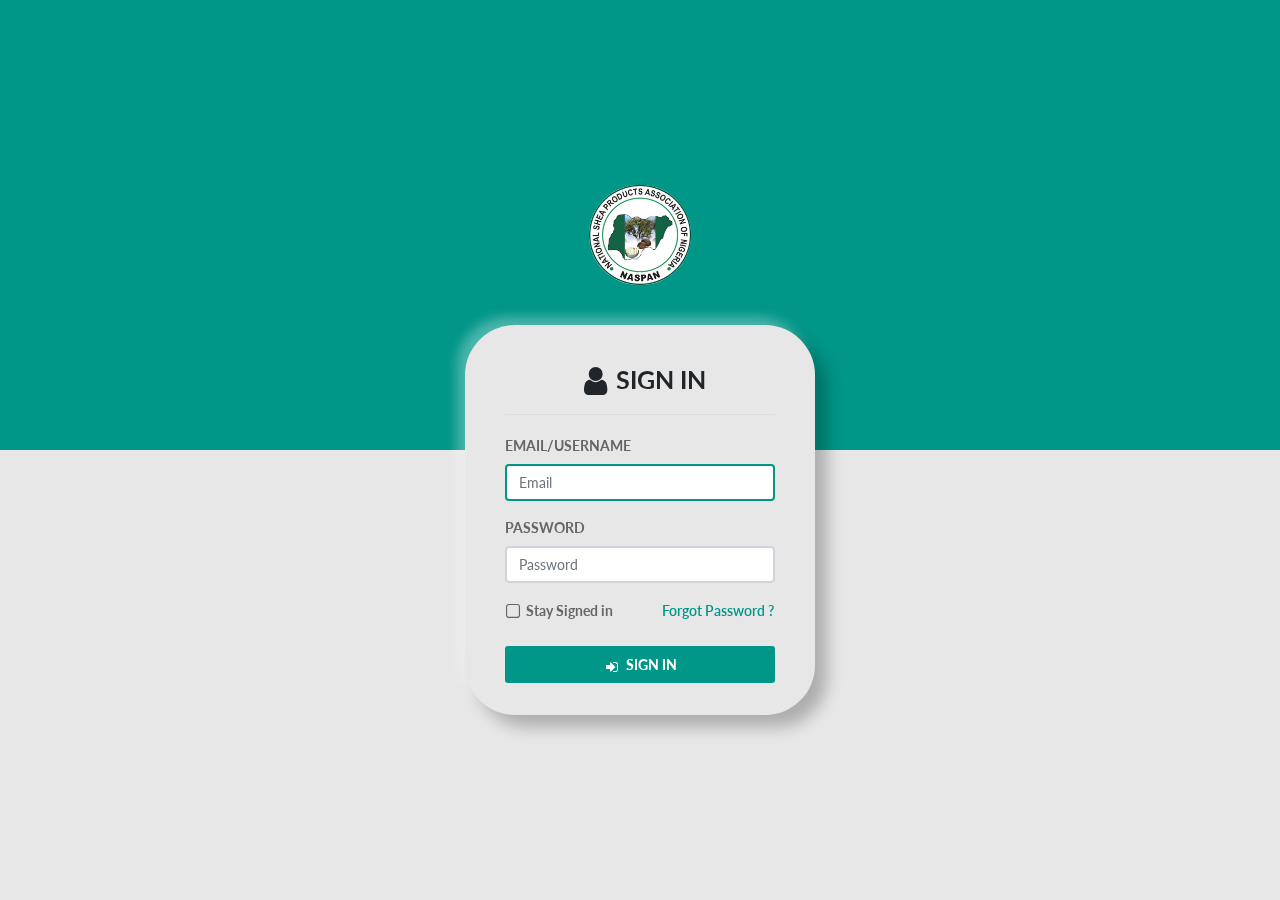
<file: index.html>
<!DOCTYPE html>
<html>
  <head>
    <meta charset="utf-8">
    <meta http-equiv="X-UA-Compatible" content="IE=edge">
    <meta name="viewport" content="width=device-width, initial-scale=1">
    <!-- Main CSS-->
    <link rel="stylesheet" type="text/css" href="css/main.css">
    <!-- Font-icon css-->
    <link rel="stylesheet" type="text/css" href="https://maxcdn.bootstrapcdn.com/font-awesome/4.7.0/css/font-awesome.min.css">
    <title>NASPAN Membership</title>
  </head>
  <body>
    <section class="material-half-bg">
      <div class="cover"></div>
    </section>
    <section class="login-content">
      <div class="logo">
        <img src="images/naspan_logo.jpg" alt="Naspan logo"  style="border-radius: 50px;" height="100">
      </div>
      <div class="login-box">
        <form class="login-form" action="dashboard.html">
          <h3 class="login-head"><i class="fa fa-lg fa-fw fa-user"></i>SIGN IN</h3>
          <div class="form-group">
            <label class="control-label">EMAIL/USERNAME</label>
            <input class="form-control" type="text" placeholder="Email" autofocus>
          </div>
          <div class="form-group">
            <label class="control-label">PASSWORD</label>
            <input class="form-control" type="password" placeholder="Password">
          </div>
          <div class="form-group">
            <div class="utility">
              <div class="animated-checkbox">
                <label>
                  <input type="checkbox"><span class="label-text">Stay Signed in</span>
                </label>
              </div>
              <p class="semibold-text mb-2"><a href="#" data-toggle="flip">Forgot Password ?</a></p>
            </div>
          </div>
          <div class="form-group btn-container">
            <button class="btn btn-primary btn-block"><i class="fa fa-sign-in fa-lg fa-fw"></i>SIGN IN</button>
          </div>
        </form>
        <form class="forget-form" action="index.html">
          <h3 class="login-head"><i class="fa fa-lg fa-fw fa-lock"></i>Forgot Password ?</h3>
          <div class="form-group">
            <label class="control-label">EMAIL</label>
            <input class="form-control" type="text" placeholder="Email">
          </div>
          <div class="form-group btn-container">
            <button class="btn btn-primary btn-block"><i class="fa fa-unlock fa-lg fa-fw"></i>RESET</button>
          </div>
          <div class="form-group mt-3">
            <p class="semibold-text mb-0"><a href="#" data-toggle="flip"><i class="fa fa-angle-left fa-fw"></i> Back to Login</a></p>
          </div>
        </form>
      </div>
    </section>
    <!-- Essential javascripts for application to work-->
    <script src="js/jquery-3.3.1.min.js"></script>
    <script src="js/popper.min.js"></script>
    <script src="js/bootstrap.min.js"></script>
    <script src="js/main.js"></script>
    <!-- The javascript plugin to display page loading on top-->
    <script src="js/plugins/pace.min.js"></script>
    <script type="text/javascript">
      // Login Page Flipbox control
      $('.login-content [data-toggle="flip"]').click(function() {
      	$('.login-box').toggleClass('flipped');
      	return false;
      });
    </script>
  </body>
</html>
</file>
<file: css/main.css>
@charset "UTF-8";
/*!
 * Vali Admin
 * Author: Pratik Borsadiya
 * ================================*/
@import url(https://fonts.googleapis.com/css?family=Lato:300,400,400i,700);
@import url(https://fonts.googleapis.com/css?family=Niconne);
/*!
 * Bootstrap v4.3.1 (https://getbootstrap.com/)
 * Copyright 2011-2019 The Bootstrap Authors
 * Copyright 2011-2019 Twitter, Inc.
 * Licensed under MIT (https://github.com/twbs/bootstrap/blob/master/LICENSE)
 */
:root {
  --blue: #007bff;
  --indigo: #6610f2;
  --purple: #6f42c1;
  --pink: #e83e8c;
  --red: #dc3545;
  --orange: #fd7e14;
  --yellow: #ffc107;
  --green: #28a745;
  --teal: #20c997;
  --cyan: #17a2b8;
  --white: #FFF;
  --gray: #6c757d;
  --gray-dark: #343a40;
  --primary: #009688;
  --secondary: #6c757d;
  --success: #28a745;
  --info: #17a2b8;
  --warning: #ffc107;
  --danger: #dc3545;
  --light: #f8f9fa;
  --dark: #343a40;
  --breakpoint-xs: 0;
  --breakpoint-sm: 576px;
  --breakpoint-md: 768px;
  --breakpoint-lg: 992px;
  --breakpoint-xl: 1200px;
  --font-family-sans-serif: "Lato", -apple-system, BlinkMacSystemFont, "Segoe UI", Roboto, "Helvetica Neue", Arial, sans-serif;
  --font-family-monospace: SFMono-Regular, Menlo, Monaco, Consolas, "Liberation Mono", "Courier New", monospace;
}

*,
*::before,
*::after {
  -webkit-box-sizing: border-box;
          box-sizing: border-box;
}

html {
  font-family: sans-serif;
  line-height: 1.15;
  -webkit-text-size-adjust: 100%;
  -webkit-tap-highlight-color: rgba(0, 0, 0, 0);
}

article, aside, figcaption, figure, footer, header, hgroup, main, nav, section {
  display: block;
}

body {
  margin: 0;
  font-family: "Lato", -apple-system, BlinkMacSystemFont, "Segoe UI", Roboto, "Helvetica Neue", Arial, sans-serif;
  font-size: 0.875rem;
  font-weight: 400;
  line-height: 1.5;
  color: #212529;
  text-align: left;
  background-color: #FFF;
}

[tabindex="-1"]:focus {
  outline: 0 !important;
}

hr {
  -webkit-box-sizing: content-box;
          box-sizing: content-box;
  height: 0;
  overflow: visible;
}

h1, h2, h3, h4, h5, h6 {
  margin-top: 0;
  margin-bottom: 0.5rem;
}

p {
  margin-top: 0;
  margin-bottom: 1rem;
}

abbr[title],
abbr[data-original-title] {
  text-decoration: underline;
  -webkit-text-decoration: underline dotted;
          text-decoration: underline dotted;
  cursor: help;
  border-bottom: 0;
  -webkit-text-decoration-skip-ink: none;
          text-decoration-skip-ink: none;
}

address {
  margin-bottom: 1rem;
  font-style: normal;
  line-height: inherit;
}

ol,
ul,
dl {
  margin-top: 0;
  margin-bottom: 1rem;
}

ol ol,
ul ul,
ol ul,
ul ol {
  margin-bottom: 0;
}

dt {
  font-weight: 700;
}

dd {
  margin-bottom: .5rem;
  margin-left: 0;
}

blockquote {
  margin: 0 0 1rem;
}

b,
strong {
  font-weight: bolder;
}

small {
  font-size: 80%;
}

sub,
sup {
  position: relative;
  font-size: 75%;
  line-height: 0;
  vertical-align: baseline;
}

sub {
  bottom: -.25em;
}

sup {
  top: -.5em;
}

a {
  color: #009688;
  text-decoration: none;
  background-color: transparent;
}

a:hover {
  color: #004a43;
  text-decoration: underline;
}

a:not([href]):not([tabindex]) {
  color: inherit;
  text-decoration: none;
}

a:not([href]):not([tabindex]):hover, a:not([href]):not([tabindex]):focus {
  color: inherit;
  text-decoration: none;
}

a:not([href]):not([tabindex]):focus {
  outline: 0;
}

pre,
code,
kbd,
samp {
  font-family: SFMono-Regular, Menlo, Monaco, Consolas, "Liberation Mono", "Courier New", monospace;
  font-size: 1em;
}

pre {
  margin-top: 0;
  margin-bottom: 1rem;
  overflow: auto;
}

figure {
  margin: 0 0 1rem;
}

img {
  vertical-align: middle;
  border-style: none;
}

svg {
  overflow: hidden;
  vertical-align: middle;
}

table {
  border-collapse: collapse;
}

caption {
  padding-top: 0.75rem;
  padding-bottom: 0.75rem;
  color: #6c757d;
  text-align: left;
  caption-side: bottom;
}

th {
  text-align: inherit;
}

label {
  display: inline-block;
  margin-bottom: 0.5rem;
}

button {
  border-radius: 0;
}

button:focus {
  outline: 1px dotted;
  outline: 5px auto -webkit-focus-ring-color;
}

input,
button,
select,
optgroup,
textarea {
  margin: 0;
  font-family: inherit;
  font-size: inherit;
  line-height: inherit;
}

button,
input {
  overflow: visible;
}

button,
select {
  text-transform: none;
}

select {
  word-wrap: normal;
}

button,
[type="button"],
[type="reset"],
[type="submit"] {
  -webkit-appearance: button;
}

button:not(:disabled),
[type="button"]:not(:disabled),
[type="reset"]:not(:disabled),
[type="submit"]:not(:disabled) {
  cursor: pointer;
}

button::-moz-focus-inner,
[type="button"]::-moz-focus-inner,
[type="reset"]::-moz-focus-inner,
[type="submit"]::-moz-focus-inner {
  padding: 0;
  border-style: none;
}

input[type="radio"],
input[type="checkbox"] {
  -webkit-box-sizing: border-box;
          box-sizing: border-box;
  padding: 0;
}

input[type="date"],
input[type="time"],
input[type="datetime-local"],
input[type="month"] {
  -webkit-appearance: listbox;
}

textarea {
  overflow: auto;
  resize: vertical;
}

fieldset {
  min-width: 0;
  padding: 0;
  margin: 0;
  border: 0;
}

legend {
  display: block;
  width: 100%;
  max-width: 100%;
  padding: 0;
  margin-bottom: .5rem;
  font-size: 1.5rem;
  line-height: inherit;
  color: inherit;
  white-space: normal;
}

progress {
  vertical-align: baseline;
}

[type="number"]::-webkit-inner-spin-button,
[type="number"]::-webkit-outer-spin-button {
  height: auto;
}

[type="search"] {
  outline-offset: -2px;
  -webkit-appearance: none;
}

[type="search"]::-webkit-search-decoration {
  -webkit-appearance: none;
}

::-webkit-file-upload-button {
  font: inherit;
  -webkit-appearance: button;
}

output {
  display: inline-block;
}

summary {
  display: list-item;
  cursor: pointer;
}

template {
  display: none;
}

[hidden] {
  display: none !important;
}

h1, h2, h3, h4, h5, h6,
.h1, .h2, .h3, .h4, .h5, .h6 {
  margin-bottom: 0.5rem;
  font-weight: bold;
  line-height: 1.2;
}

h1, .h1 {
  font-size: 2.1875rem;
}

h2, .h2 {
  font-size: 1.75rem;
}

h3, .h3 {
  font-size: 1.53125rem;
}

h4, .h4 {
  font-size: 1.3125rem;
}

h5, .h5 {
  font-size: 1.09375rem;
}

h6, .h6 {
  font-size: 0.875rem;
}

.lead {
  font-size: 1.09375rem;
  font-weight: 300;
}

.display-1 {
  font-size: 6rem;
  font-weight: 300;
  line-height: 1.2;
}

.display-2 {
  font-size: 5.5rem;
  font-weight: 300;
  line-height: 1.2;
}

.display-3 {
  font-size: 4.5rem;
  font-weight: 300;
  line-height: 1.2;
}

.display-4 {
  font-size: 3.5rem;
  font-weight: 300;
  line-height: 1.2;
}

hr {
  margin-top: 1rem;
  margin-bottom: 1rem;
  border: 0;
  border-top: 1px solid rgba(0, 0, 0, 0.1);
}

small,
.small {
  font-size: 80%;
  font-weight: 400;
}

mark,
.mark {
  padding: 0.2em;
  background-color: #fcf8e3;
}

.list-unstyled, .app-nav, .app-menu, .treeview-menu {
  padding-left: 0;
  list-style: none;
}

.list-inline {
  padding-left: 0;
  list-style: none;
}

.list-inline-item {
  display: inline-block;
}

.list-inline-item:not(:last-child) {
  margin-right: 0.5rem;
}

.initialism {
  font-size: 90%;
  text-transform: uppercase;
}

.blockquote {
  margin-bottom: 1rem;
  font-size: 1.09375rem;
}

.blockquote-footer {
  display: block;
  font-size: 80%;
  color: #6c757d;
}

.blockquote-footer::before {
  content: "\2014\00A0";
}

.img-fluid {
  max-width: 100%;
  height: auto;
}

.img-thumbnail {
  padding: 0.25rem;
  background-color: #FFF;
  border: 1px solid #dee2e6;
  border-radius: 0.25rem;
  max-width: 100%;
  height: auto;
}

.figure {
  display: inline-block;
}

.figure-img {
  margin-bottom: 0.5rem;
  line-height: 1;
}

.figure-caption {
  font-size: 90%;
  color: #6c757d;
}

code {
  font-size: 87.5%;
  color: #e83e8c;
  word-break: break-word;
}

a > code {
  color: inherit;
}

kbd {
  padding: 0.2rem 0.4rem;
  font-size: 87.5%;
  color: #FFF;
  background-color: #212529;
  border-radius: 0.2rem;
}

kbd kbd {
  padding: 0;
  font-size: 100%;
  font-weight: 700;
}

pre {
  display: block;
  font-size: 87.5%;
  color: #212529;
}

pre code {
  font-size: inherit;
  color: inherit;
  word-break: normal;
}

.pre-scrollable {
  max-height: 340px;
  overflow-y: scroll;
}

.container {
  width: 100%;
  padding-right: 15px;
  padding-left: 15px;
  margin-right: auto;
  margin-left: auto;
}

@media (min-width: 576px) {
  .container {
    max-width: 540px;
  }
}

@media (min-width: 768px) {
  .container {
    max-width: 720px;
  }
}

@media (min-width: 992px) {
  .container {
    max-width: 960px;
  }
}

@media (min-width: 1200px) {
  .container {
    max-width: 1140px;
  }
}

.container-fluid {
  width: 100%;
  padding-right: 15px;
  padding-left: 15px;
  margin-right: auto;
  margin-left: auto;
}

.row {
  display: -webkit-box;
  display: -ms-flexbox;
  display: flex;
  -ms-flex-wrap: wrap;
      flex-wrap: wrap;
  margin-right: -15px;
  margin-left: -15px;
}

.no-gutters {
  margin-right: 0;
  margin-left: 0;
}

.no-gutters > .col,
.no-gutters > [class*="col-"] {
  padding-right: 0;
  padding-left: 0;
}

.col-1, .col-2, .col-3, .col-4, .col-5, .col-6, .col-7, .col-8, .col-9, .col-10, .col-11, .col-12, .col,
.col-auto, .col-sm-1, .col-sm-2, .col-sm-3, .col-sm-4, .col-sm-5, .col-sm-6, .col-sm-7, .col-sm-8, .col-sm-9, .col-sm-10, .col-sm-11, .col-sm-12, .col-sm,
.col-sm-auto, .col-md-1, .col-md-2, .col-md-3, .col-md-4, .col-md-5, .col-md-6, .col-md-7, .col-md-8, .col-md-9, .col-md-10, .col-md-11, .col-md-12, .col-md,
.col-md-auto, .col-lg-1, .col-lg-2, .col-lg-3, .col-lg-4, .col-lg-5, .col-lg-6, .col-lg-7, .col-lg-8, .col-lg-9, .col-lg-10, .col-lg-11, .col-lg-12, .col-lg,
.col-lg-auto, .col-xl-1, .col-xl-2, .col-xl-3, .col-xl-4, .col-xl-5, .col-xl-6, .col-xl-7, .col-xl-8, .col-xl-9, .col-xl-10, .col-xl-11, .col-xl-12, .col-xl,
.col-xl-auto {
  position: relative;
  width: 100%;
  padding-right: 15px;
  padding-left: 15px;
}

.col {
  -ms-flex-preferred-size: 0;
      flex-basis: 0;
  -webkit-box-flex: 1;
      -ms-flex-positive: 1;
          flex-grow: 1;
  max-width: 100%;
}

.col-auto {
  -webkit-box-flex: 0;
      -ms-flex: 0 0 auto;
          flex: 0 0 auto;
  width: auto;
  max-width: 100%;
}

.col-1 {
  -webkit-box-flex: 0;
      -ms-flex: 0 0 8.3333333333%;
          flex: 0 0 8.3333333333%;
  max-width: 8.3333333333%;
}

.col-2 {
  -webkit-box-flex: 0;
      -ms-flex: 0 0 16.6666666667%;
          flex: 0 0 16.6666666667%;
  max-width: 16.6666666667%;
}

.col-3 {
  -webkit-box-flex: 0;
      -ms-flex: 0 0 25%;
          flex: 0 0 25%;
  max-width: 25%;
}

.col-4 {
  -webkit-box-flex: 0;
      -ms-flex: 0 0 33.3333333333%;
          flex: 0 0 33.3333333333%;
  max-width: 33.3333333333%;
}

.col-5 {
  -webkit-box-flex: 0;
      -ms-flex: 0 0 41.6666666667%;
          flex: 0 0 41.6666666667%;
  max-width: 41.6666666667%;
}

.col-6 {
  -webkit-box-flex: 0;
      -ms-flex: 0 0 50%;
          flex: 0 0 50%;
  max-width: 50%;
}

.col-7 {
  -webkit-box-flex: 0;
      -ms-flex: 0 0 58.3333333333%;
          flex: 0 0 58.3333333333%;
  max-width: 58.3333333333%;
}

.col-8 {
  -webkit-box-flex: 0;
      -ms-flex: 0 0 66.6666666667%;
          flex: 0 0 66.6666666667%;
  max-width: 66.6666666667%;
}

.col-9 {
  -webkit-box-flex: 0;
      -ms-flex: 0 0 75%;
          flex: 0 0 75%;
  max-width: 75%;
}

.col-10 {
  -webkit-box-flex: 0;
      -ms-flex: 0 0 83.3333333333%;
          flex: 0 0 83.3333333333%;
  max-width: 83.3333333333%;
}

.col-11 {
  -webkit-box-flex: 0;
      -ms-flex: 0 0 91.6666666667%;
          flex: 0 0 91.6666666667%;
  max-width: 91.6666666667%;
}

.col-12 {
  -webkit-box-flex: 0;
      -ms-flex: 0 0 100%;
          flex: 0 0 100%;
  max-width: 100%;
}

.order-first {
  -webkit-box-ordinal-group: 0;
      -ms-flex-order: -1;
          order: -1;
}

.order-last {
  -webkit-box-ordinal-group: 14;
      -ms-flex-order: 13;
          order: 13;
}

.order-0 {
  -webkit-box-ordinal-group: 1;
      -ms-flex-order: 0;
          order: 0;
}

.order-1 {
  -webkit-box-ordinal-group: 2;
      -ms-flex-order: 1;
          order: 1;
}

.order-2 {
  -webkit-box-ordinal-group: 3;
      -ms-flex-order: 2;
          order: 2;
}

.order-3 {
  -webkit-box-ordinal-group: 4;
      -ms-flex-order: 3;
          order: 3;
}

.order-4 {
  -webkit-box-ordinal-group: 5;
      -ms-flex-order: 4;
          order: 4;
}

.order-5 {
  -webkit-box-ordinal-group: 6;
      -ms-flex-order: 5;
          order: 5;
}

.order-6 {
  -webkit-box-ordinal-group: 7;
      -ms-flex-order: 6;
          order: 6;
}

.order-7 {
  -webkit-box-ordinal-group: 8;
      -ms-flex-order: 7;
          order: 7;
}

.order-8 {
  -webkit-box-ordinal-group: 9;
      -ms-flex-order: 8;
          order: 8;
}

.order-9 {
  -webkit-box-ordinal-group: 10;
      -ms-flex-order: 9;
          order: 9;
}

.order-10 {
  -webkit-box-ordinal-group: 11;
      -ms-flex-order: 10;
          order: 10;
}

.order-11 {
  -webkit-box-ordinal-group: 12;
      -ms-flex-order: 11;
          order: 11;
}

.order-12 {
  -webkit-box-ordinal-group: 13;
      -ms-flex-order: 12;
          order: 12;
}

.offset-1 {
  margin-left: 8.3333333333%;
}

.offset-2 {
  margin-left: 16.6666666667%;
}

.offset-3 {
  margin-left: 25%;
}

.offset-4 {
  margin-left: 33.3333333333%;
}

.offset-5 {
  margin-left: 41.6666666667%;
}

.offset-6 {
  margin-left: 50%;
}

.offset-7 {
  margin-left: 58.3333333333%;
}

.offset-8 {
  margin-left: 66.6666666667%;
}

.offset-9 {
  margin-left: 75%;
}

.offset-10 {
  margin-left: 83.3333333333%;
}

.offset-11 {
  margin-left: 91.6666666667%;
}

@media (min-width: 576px) {
  .col-sm {
    -ms-flex-preferred-size: 0;
        flex-basis: 0;
    -webkit-box-flex: 1;
        -ms-flex-positive: 1;
            flex-grow: 1;
    max-width: 100%;
  }
  .col-sm-auto {
    -webkit-box-flex: 0;
        -ms-flex: 0 0 auto;
            flex: 0 0 auto;
    width: auto;
    max-width: 100%;
  }
  .col-sm-1 {
    -webkit-box-flex: 0;
        -ms-flex: 0 0 8.3333333333%;
            flex: 0 0 8.3333333333%;
    max-width: 8.3333333333%;
  }
  .col-sm-2 {
    -webkit-box-flex: 0;
        -ms-flex: 0 0 16.6666666667%;
            flex: 0 0 16.6666666667%;
    max-width: 16.6666666667%;
  }
  .col-sm-3 {
    -webkit-box-flex: 0;
        -ms-flex: 0 0 25%;
            flex: 0 0 25%;
    max-width: 25%;
  }
  .col-sm-4 {
    -webkit-box-flex: 0;
        -ms-flex: 0 0 33.3333333333%;
            flex: 0 0 33.3333333333%;
    max-width: 33.3333333333%;
  }
  .col-sm-5 {
    -webkit-box-flex: 0;
        -ms-flex: 0 0 41.6666666667%;
            flex: 0 0 41.6666666667%;
    max-width: 41.6666666667%;
  }
  .col-sm-6 {
    -webkit-box-flex: 0;
        -ms-flex: 0 0 50%;
            flex: 0 0 50%;
    max-width: 50%;
  }
  .col-sm-7 {
    -webkit-box-flex: 0;
        -ms-flex: 0 0 58.3333333333%;
            flex: 0 0 58.3333333333%;
    max-width: 58.3333333333%;
  }
  .col-sm-8 {
    -webkit-box-flex: 0;
        -ms-flex: 0 0 66.6666666667%;
            flex: 0 0 66.6666666667%;
    max-width: 66.6666666667%;
  }
  .col-sm-9 {
    -webkit-box-flex: 0;
        -ms-flex: 0 0 75%;
            flex: 0 0 75%;
    max-width: 75%;
  }
  .col-sm-10 {
    -webkit-box-flex: 0;
        -ms-flex: 0 0 83.3333333333%;
            flex: 0 0 83.3333333333%;
    max-width: 83.3333333333%;
  }
  .col-sm-11 {
    -webkit-box-flex: 0;
        -ms-flex: 0 0 91.6666666667%;
            flex: 0 0 91.6666666667%;
    max-width: 91.6666666667%;
  }
  .col-sm-12 {
    -webkit-box-flex: 0;
        -ms-flex: 0 0 100%;
            flex: 0 0 100%;
    max-width: 100%;
  }
  .order-sm-first {
    -webkit-box-ordinal-group: 0;
        -ms-flex-order: -1;
            order: -1;
  }
  .order-sm-last {
    -webkit-box-ordinal-group: 14;
        -ms-flex-order: 13;
            order: 13;
  }
  .order-sm-0 {
    -webkit-box-ordinal-group: 1;
        -ms-flex-order: 0;
            order: 0;
  }
  .order-sm-1 {
    -webkit-box-ordinal-group: 2;
        -ms-flex-order: 1;
            order: 1;
  }
  .order-sm-2 {
    -webkit-box-ordinal-group: 3;
        -ms-flex-order: 2;
            order: 2;
  }
  .order-sm-3 {
    -webkit-box-ordinal-group: 4;
        -ms-flex-order: 3;
            order: 3;
  }
  .order-sm-4 {
    -webkit-box-ordinal-group: 5;
        -ms-flex-order: 4;
            order: 4;
  }
  .order-sm-5 {
    -webkit-box-ordinal-group: 6;
        -ms-flex-order: 5;
            order: 5;
  }
  .order-sm-6 {
    -webkit-box-ordinal-group: 7;
        -ms-flex-order: 6;
            order: 6;
  }
  .order-sm-7 {
    -webkit-box-ordinal-group: 8;
        -ms-flex-order: 7;
            order: 7;
  }
  .order-sm-8 {
    -webkit-box-ordinal-group: 9;
        -ms-flex-order: 8;
            order: 8;
  }
  .order-sm-9 {
    -webkit-box-ordinal-group: 10;
        -ms-flex-order: 9;
            order: 9;
  }
  .order-sm-10 {
    -webkit-box-ordinal-group: 11;
        -ms-flex-order: 10;
            order: 10;
  }
  .order-sm-11 {
    -webkit-box-ordinal-group: 12;
        -ms-flex-order: 11;
            order: 11;
  }
  .order-sm-12 {
    -webkit-box-ordinal-group: 13;
        -ms-flex-order: 12;
            order: 12;
  }
  .offset-sm-0 {
    margin-left: 0;
  }
  .offset-sm-1 {
    margin-left: 8.3333333333%;
  }
  .offset-sm-2 {
    margin-left: 16.6666666667%;
  }
  .offset-sm-3 {
    margin-left: 25%;
  }
  .offset-sm-4 {
    margin-left: 33.3333333333%;
  }
  .offset-sm-5 {
    margin-left: 41.6666666667%;
  }
  .offset-sm-6 {
    margin-left: 50%;
  }
  .offset-sm-7 {
    margin-left: 58.3333333333%;
  }
  .offset-sm-8 {
    margin-left: 66.6666666667%;
  }
  .offset-sm-9 {
    margin-left: 75%;
  }
  .offset-sm-10 {
    margin-left: 83.3333333333%;
  }
  .offset-sm-11 {
    margin-left: 91.6666666667%;
  }
}

@media (min-width: 768px) {
  .col-md {
    -ms-flex-preferred-size: 0;
        flex-basis: 0;
    -webkit-box-flex: 1;
        -ms-flex-positive: 1;
            flex-grow: 1;
    max-width: 100%;
  }
  .col-md-auto {
    -webkit-box-flex: 0;
        -ms-flex: 0 0 auto;
            flex: 0 0 auto;
    width: auto;
    max-width: 100%;
  }
  .col-md-1 {
    -webkit-box-flex: 0;
        -ms-flex: 0 0 8.3333333333%;
            flex: 0 0 8.3333333333%;
    max-width: 8.3333333333%;
  }
  .col-md-2 {
    -webkit-box-flex: 0;
        -ms-flex: 0 0 16.6666666667%;
            flex: 0 0 16.6666666667%;
    max-width: 16.6666666667%;
  }
  .col-md-3 {
    -webkit-box-flex: 0;
        -ms-flex: 0 0 25%;
            flex: 0 0 25%;
    max-width: 25%;
  }
  .col-md-4 {
    -webkit-box-flex: 0;
        -ms-flex: 0 0 33.3333333333%;
            flex: 0 0 33.3333333333%;
    max-width: 33.3333333333%;
  }
  .col-md-5 {
    -webkit-box-flex: 0;
        -ms-flex: 0 0 41.6666666667%;
            flex: 0 0 41.6666666667%;
    max-width: 41.6666666667%;
  }
  .col-md-6 {
    -webkit-box-flex: 0;
        -ms-flex: 0 0 50%;
            flex: 0 0 50%;
    max-width: 50%;
  }
  .col-md-7 {
    -webkit-box-flex: 0;
        -ms-flex: 0 0 58.3333333333%;
            flex: 0 0 58.3333333333%;
    max-width: 58.3333333333%;
  }
  .col-md-8 {
    -webkit-box-flex: 0;
        -ms-flex: 0 0 66.6666666667%;
            flex: 0 0 66.6666666667%;
    max-width: 66.6666666667%;
  }
  .col-md-9 {
    -webkit-box-flex: 0;
        -ms-flex: 0 0 75%;
            flex: 0 0 75%;
    max-width: 75%;
  }
  .col-md-10 {
    -webkit-box-flex: 0;
        -ms-flex: 0 0 83.3333333333%;
            flex: 0 0 83.3333333333%;
    max-width: 83.3333333333%;
  }
  .col-md-11 {
    -webkit-box-flex: 0;
        -ms-flex: 0 0 91.6666666667%;
            flex: 0 0 91.6666666667%;
    max-width: 91.6666666667%;
  }
  .col-md-12 {
    -webkit-box-flex: 0;
        -ms-flex: 0 0 100%;
            flex: 0 0 100%;
    max-width: 100%;
  }
  .order-md-first {
    -webkit-box-ordinal-group: 0;
        -ms-flex-order: -1;
            order: -1;
  }
  .order-md-last {
    -webkit-box-ordinal-group: 14;
        -ms-flex-order: 13;
            order: 13;
  }
  .order-md-0 {
    -webkit-box-ordinal-group: 1;
        -ms-flex-order: 0;
            order: 0;
  }
  .order-md-1 {
    -webkit-box-ordinal-group: 2;
        -ms-flex-order: 1;
            order: 1;
  }
  .order-md-2 {
    -webkit-box-ordinal-group: 3;
        -ms-flex-order: 2;
            order: 2;
  }
  .order-md-3 {
    -webkit-box-ordinal-group: 4;
        -ms-flex-order: 3;
            order: 3;
  }
  .order-md-4 {
    -webkit-box-ordinal-group: 5;
        -ms-flex-order: 4;
            order: 4;
  }
  .order-md-5 {
    -webkit-box-ordinal-group: 6;
        -ms-flex-order: 5;
            order: 5;
  }
  .order-md-6 {
    -webkit-box-ordinal-group: 7;
        -ms-flex-order: 6;
            order: 6;
  }
  .order-md-7 {
    -webkit-box-ordinal-group: 8;
        -ms-flex-order: 7;
            order: 7;
  }
  .order-md-8 {
    -webkit-box-ordinal-group: 9;
        -ms-flex-order: 8;
            order: 8;
  }
  .order-md-9 {
    -webkit-box-ordinal-group: 10;
        -ms-flex-order: 9;
            order: 9;
  }
  .order-md-10 {
    -webkit-box-ordinal-group: 11;
        -ms-flex-order: 10;
            order: 10;
  }
  .order-md-11 {
    -webkit-box-ordinal-group: 12;
        -ms-flex-order: 11;
            order: 11;
  }
  .order-md-12 {
    -webkit-box-ordinal-group: 13;
        -ms-flex-order: 12;
            order: 12;
  }
  .offset-md-0 {
    margin-left: 0;
  }
  .offset-md-1 {
    margin-left: 8.3333333333%;
  }
  .offset-md-2 {
    margin-left: 16.6666666667%;
  }
  .offset-md-3 {
    margin-left: 25%;
  }
  .offset-md-4 {
    margin-left: 33.3333333333%;
  }
  .offset-md-5 {
    margin-left: 41.6666666667%;
  }
  .offset-md-6 {
    margin-left: 50%;
  }
  .offset-md-7 {
    margin-left: 58.3333333333%;
  }
  .offset-md-8 {
    margin-left: 66.6666666667%;
  }
  .offset-md-9 {
    margin-left: 75%;
  }
  .offset-md-10 {
    margin-left: 83.3333333333%;
  }
  .offset-md-11 {
    margin-left: 91.6666666667%;
  }
}

@media (min-width: 992px) {
  .col-lg {
    -ms-flex-preferred-size: 0;
        flex-basis: 0;
    -webkit-box-flex: 1;
        -ms-flex-positive: 1;
            flex-grow: 1;
    max-width: 100%;
  }
  .col-lg-auto {
    -webkit-box-flex: 0;
        -ms-flex: 0 0 auto;
            flex: 0 0 auto;
    width: auto;
    max-width: 100%;
  }
  .col-lg-1 {
    -webkit-box-flex: 0;
        -ms-flex: 0 0 8.3333333333%;
            flex: 0 0 8.3333333333%;
    max-width: 8.3333333333%;
  }
  .col-lg-2 {
    -webkit-box-flex: 0;
        -ms-flex: 0 0 16.6666666667%;
            flex: 0 0 16.6666666667%;
    max-width: 16.6666666667%;
  }
  .col-lg-3 {
    -webkit-box-flex: 0;
        -ms-flex: 0 0 25%;
            flex: 0 0 25%;
    max-width: 25%;
  }
  .col-lg-4 {
    -webkit-box-flex: 0;
        -ms-flex: 0 0 33.3333333333%;
            flex: 0 0 33.3333333333%;
    max-width: 33.3333333333%;
  }
  .col-lg-5 {
    -webkit-box-flex: 0;
        -ms-flex: 0 0 41.6666666667%;
            flex: 0 0 41.6666666667%;
    max-width: 41.6666666667%;
  }
  .col-lg-6 {
    -webkit-box-flex: 0;
        -ms-flex: 0 0 50%;
            flex: 0 0 50%;
    max-width: 50%;
  }
  .col-lg-7 {
    -webkit-box-flex: 0;
        -ms-flex: 0 0 58.3333333333%;
            flex: 0 0 58.3333333333%;
    max-width: 58.3333333333%;
  }
  .col-lg-8 {
    -webkit-box-flex: 0;
        -ms-flex: 0 0 66.6666666667%;
            flex: 0 0 66.6666666667%;
    max-width: 66.6666666667%;
  }
  .col-lg-9 {
    -webkit-box-flex: 0;
        -ms-flex: 0 0 75%;
            flex: 0 0 75%;
    max-width: 75%;
  }
  .col-lg-10 {
    -webkit-box-flex: 0;
        -ms-flex: 0 0 83.3333333333%;
            flex: 0 0 83.3333333333%;
    max-width: 83.3333333333%;
  }
  .col-lg-11 {
    -webkit-box-flex: 0;
        -ms-flex: 0 0 91.6666666667%;
            flex: 0 0 91.6666666667%;
    max-width: 91.6666666667%;
  }
  .col-lg-12 {
    -webkit-box-flex: 0;
        -ms-flex: 0 0 100%;
            flex: 0 0 100%;
    max-width: 100%;
  }
  .order-lg-first {
    -webkit-box-ordinal-group: 0;
        -ms-flex-order: -1;
            order: -1;
  }
  .order-lg-last {
    -webkit-box-ordinal-group: 14;
        -ms-flex-order: 13;
            order: 13;
  }
  .order-lg-0 {
    -webkit-box-ordinal-group: 1;
        -ms-flex-order: 0;
            order: 0;
  }
  .order-lg-1 {
    -webkit-box-ordinal-group: 2;
        -ms-flex-order: 1;
            order: 1;
  }
  .order-lg-2 {
    -webkit-box-ordinal-group: 3;
        -ms-flex-order: 2;
            order: 2;
  }
  .order-lg-3 {
    -webkit-box-ordinal-group: 4;
        -ms-flex-order: 3;
            order: 3;
  }
  .order-lg-4 {
    -webkit-box-ordinal-group: 5;
        -ms-flex-order: 4;
            order: 4;
  }
  .order-lg-5 {
    -webkit-box-ordinal-group: 6;
        -ms-flex-order: 5;
            order: 5;
  }
  .order-lg-6 {
    -webkit-box-ordinal-group: 7;
        -ms-flex-order: 6;
            order: 6;
  }
  .order-lg-7 {
    -webkit-box-ordinal-group: 8;
        -ms-flex-order: 7;
            order: 7;
  }
  .order-lg-8 {
    -webkit-box-ordinal-group: 9;
        -ms-flex-order: 8;
            order: 8;
  }
  .order-lg-9 {
    -webkit-box-ordinal-group: 10;
        -ms-flex-order: 9;
            order: 9;
  }
  .order-lg-10 {
    -webkit-box-ordinal-group: 11;
        -ms-flex-order: 10;
            order: 10;
  }
  .order-lg-11 {
    -webkit-box-ordinal-group: 12;
        -ms-flex-order: 11;
            order: 11;
  }
  .order-lg-12 {
    -webkit-box-ordinal-group: 13;
        -ms-flex-order: 12;
            order: 12;
  }
  .offset-lg-0 {
    margin-left: 0;
  }
  .offset-lg-1 {
    margin-left: 8.3333333333%;
  }
  .offset-lg-2 {
    margin-left: 16.6666666667%;
  }
  .offset-lg-3 {
    margin-left: 25%;
  }
  .offset-lg-4 {
    margin-left: 33.3333333333%;
  }
  .offset-lg-5 {
    margin-left: 41.6666666667%;
  }
  .offset-lg-6 {
    margin-left: 50%;
  }
  .offset-lg-7 {
    margin-left: 58.3333333333%;
  }
  .offset-lg-8 {
    margin-left: 66.6666666667%;
  }
  .offset-lg-9 {
    margin-left: 75%;
  }
  .offset-lg-10 {
    margin-left: 83.3333333333%;
  }
  .offset-lg-11 {
    margin-left: 91.6666666667%;
  }
}

@media (min-width: 1200px) {
  .col-xl {
    -ms-flex-preferred-size: 0;
        flex-basis: 0;
    -webkit-box-flex: 1;
        -ms-flex-positive: 1;
            flex-grow: 1;
    max-width: 100%;
  }
  .col-xl-auto {
    -webkit-box-flex: 0;
        -ms-flex: 0 0 auto;
            flex: 0 0 auto;
    width: auto;
    max-width: 100%;
  }
  .col-xl-1 {
    -webkit-box-flex: 0;
        -ms-flex: 0 0 8.3333333333%;
            flex: 0 0 8.3333333333%;
    max-width: 8.3333333333%;
  }
  .col-xl-2 {
    -webkit-box-flex: 0;
        -ms-flex: 0 0 16.6666666667%;
            flex: 0 0 16.6666666667%;
    max-width: 16.6666666667%;
  }
  .col-xl-3 {
    -webkit-box-flex: 0;
        -ms-flex: 0 0 25%;
            flex: 0 0 25%;
    max-width: 25%;
  }
  .col-xl-4 {
    -webkit-box-flex: 0;
        -ms-flex: 0 0 33.3333333333%;
            flex: 0 0 33.3333333333%;
    max-width: 33.3333333333%;
  }
  .col-xl-5 {
    -webkit-box-flex: 0;
        -ms-flex: 0 0 41.6666666667%;
            flex: 0 0 41.6666666667%;
    max-width: 41.6666666667%;
  }
  .col-xl-6 {
    -webkit-box-flex: 0;
        -ms-flex: 0 0 50%;
            flex: 0 0 50%;
    max-width: 50%;
  }
  .col-xl-7 {
    -webkit-box-flex: 0;
        -ms-flex: 0 0 58.3333333333%;
            flex: 0 0 58.3333333333%;
    max-width: 58.3333333333%;
  }
  .col-xl-8 {
    -webkit-box-flex: 0;
        -ms-flex: 0 0 66.6666666667%;
            flex: 0 0 66.6666666667%;
    max-width: 66.6666666667%;
  }
  .col-xl-9 {
    -webkit-box-flex: 0;
        -ms-flex: 0 0 75%;
            flex: 0 0 75%;
    max-width: 75%;
  }
  .col-xl-10 {
    -webkit-box-flex: 0;
        -ms-flex: 0 0 83.3333333333%;
            flex: 0 0 83.3333333333%;
    max-width: 83.3333333333%;
  }
  .col-xl-11 {
    -webkit-box-flex: 0;
        -ms-flex: 0 0 91.6666666667%;
            flex: 0 0 91.6666666667%;
    max-width: 91.6666666667%;
  }
  .col-xl-12 {
    -webkit-box-flex: 0;
        -ms-flex: 0 0 100%;
            flex: 0 0 100%;
    max-width: 100%;
  }
  .order-xl-first {
    -webkit-box-ordinal-group: 0;
        -ms-flex-order: -1;
            order: -1;
  }
  .order-xl-last {
    -webkit-box-ordinal-group: 14;
        -ms-flex-order: 13;
            order: 13;
  }
  .order-xl-0 {
    -webkit-box-ordinal-group: 1;
        -ms-flex-order: 0;
            order: 0;
  }
  .order-xl-1 {
    -webkit-box-ordinal-group: 2;
        -ms-flex-order: 1;
            order: 1;
  }
  .order-xl-2 {
    -webkit-box-ordinal-group: 3;
        -ms-flex-order: 2;
            order: 2;
  }
  .order-xl-3 {
    -webkit-box-ordinal-group: 4;
        -ms-flex-order: 3;
            order: 3;
  }
  .order-xl-4 {
    -webkit-box-ordinal-group: 5;
        -ms-flex-order: 4;
            order: 4;
  }
  .order-xl-5 {
    -webkit-box-ordinal-group: 6;
        -ms-flex-order: 5;
            order: 5;
  }
  .order-xl-6 {
    -webkit-box-ordinal-group: 7;
        -ms-flex-order: 6;
            order: 6;
  }
  .order-xl-7 {
    -webkit-box-ordinal-group: 8;
        -ms-flex-order: 7;
            order: 7;
  }
  .order-xl-8 {
    -webkit-box-ordinal-group: 9;
        -ms-flex-order: 8;
            order: 8;
  }
  .order-xl-9 {
    -webkit-box-ordinal-group: 10;
        -ms-flex-order: 9;
            order: 9;
  }
  .order-xl-10 {
    -webkit-box-ordinal-group: 11;
        -ms-flex-order: 10;
            order: 10;
  }
  .order-xl-11 {
    -webkit-box-ordinal-group: 12;
        -ms-flex-order: 11;
            order: 11;
  }
  .order-xl-12 {
    -webkit-box-ordinal-group: 13;
        -ms-flex-order: 12;
            order: 12;
  }
  .offset-xl-0 {
    margin-left: 0;
  }
  .offset-xl-1 {
    margin-left: 8.3333333333%;
  }
  .offset-xl-2 {
    margin-left: 16.6666666667%;
  }
  .offset-xl-3 {
    margin-left: 25%;
  }
  .offset-xl-4 {
    margin-left: 33.3333333333%;
  }
  .offset-xl-5 {
    margin-left: 41.6666666667%;
  }
  .offset-xl-6 {
    margin-left: 50%;
  }
  .offset-xl-7 {
    margin-left: 58.3333333333%;
  }
  .offset-xl-8 {
    margin-left: 66.6666666667%;
  }
  .offset-xl-9 {
    margin-left: 75%;
  }
  .offset-xl-10 {
    margin-left: 83.3333333333%;
  }
  .offset-xl-11 {
    margin-left: 91.6666666667%;
  }
}

.table {
  width: 100%;
  margin-bottom: 1rem;
  color: #212529;
}

.table th,
.table td {
  padding: 0.75rem;
  vertical-align: top;
  border-top: 1px solid #dee2e6;
}

.table thead th {
  vertical-align: bottom;
  border-bottom: 2px solid #dee2e6;
}

.table tbody + tbody {
  border-top: 2px solid #dee2e6;
}

.table-sm th,
.table-sm td {
  padding: 0.3rem;
}

.table-bordered {
  border: 1px solid #dee2e6;
}

.table-bordered th,
.table-bordered td {
  border: 1px solid #dee2e6;
}

.table-bordered thead th,
.table-bordered thead td {
  border-bottom-width: 2px;
}

.table-borderless th,
.table-borderless td,
.table-borderless thead th,
.table-borderless tbody + tbody {
  border: 0;
}

.table-striped tbody tr:nth-of-type(odd) {
  background-color: rgba(0, 0, 0, 0.05);
}

.table-hover tbody tr:hover {
  color: #212529;
  background-color: rgba(0, 0, 0, 0.075);
}

.table-primary,
.table-primary > th,
.table-primary > td {
  background-color: #b8e2de;
}

.table-primary th,
.table-primary td,
.table-primary thead th,
.table-primary tbody + tbody {
  border-color: #7ac8c1;
}

.table-hover .table-primary:hover {
  background-color: #a6dbd6;
}

.table-hover .table-primary:hover > td,
.table-hover .table-primary:hover > th {
  background-color: #a6dbd6;
}

.table-secondary,
.table-secondary > th,
.table-secondary > td {
  background-color: #d6d8db;
}

.table-secondary th,
.table-secondary td,
.table-secondary thead th,
.table-secondary tbody + tbody {
  border-color: #b3b7bb;
}

.table-hover .table-secondary:hover {
  background-color: #c8cbcf;
}

.table-hover .table-secondary:hover > td,
.table-hover .table-secondary:hover > th {
  background-color: #c8cbcf;
}

.table-success,
.table-success > th,
.table-success > td {
  background-color: #c3e6cb;
}

.table-success th,
.table-success td,
.table-success thead th,
.table-success tbody + tbody {
  border-color: #8fd19e;
}

.table-hover .table-success:hover {
  background-color: #b1dfbb;
}

.table-hover .table-success:hover > td,
.table-hover .table-success:hover > th {
  background-color: #b1dfbb;
}

.table-info,
.table-info > th,
.table-info > td {
  background-color: #bee5eb;
}

.table-info th,
.table-info td,
.table-info thead th,
.table-info tbody + tbody {
  border-color: #86cfda;
}

.table-hover .table-info:hover {
  background-color: #abdde5;
}

.table-hover .table-info:hover > td,
.table-hover .table-info:hover > th {
  background-color: #abdde5;
}

.table-warning,
.table-warning > th,
.table-warning > td {
  background-color: #ffeeba;
}

.table-warning th,
.table-warning td,
.table-warning thead th,
.table-warning tbody + tbody {
  border-color: #ffdf7e;
}

.table-hover .table-warning:hover {
  background-color: #ffe8a1;
}

.table-hover .table-warning:hover > td,
.table-hover .table-warning:hover > th {
  background-color: #ffe8a1;
}

.table-danger,
.table-danger > th,
.table-danger > td {
  background-color: #f5c6cb;
}

.table-danger th,
.table-danger td,
.table-danger thead th,
.table-danger tbody + tbody {
  border-color: #ed969e;
}

.table-hover .table-danger:hover {
  background-color: #f1b0b7;
}

.table-hover .table-danger:hover > td,
.table-hover .table-danger:hover > th {
  background-color: #f1b0b7;
}

.table-light,
.table-light > th,
.table-light > td {
  background-color: #fdfdfe;
}

.table-light th,
.table-light td,
.table-light thead th,
.table-light tbody + tbody {
  border-color: #fbfcfc;
}

.table-hover .table-light:hover {
  background-color: #ececf6;
}

.table-hover .table-light:hover > td,
.table-hover .table-light:hover > th {
  background-color: #ececf6;
}

.table-dark,
.table-dark > th,
.table-dark > td {
  background-color: #c6c8ca;
}

.table-dark th,
.table-dark td,
.table-dark thead th,
.table-dark tbody + tbody {
  border-color: #95999c;
}

.table-hover .table-dark:hover {
  background-color: #b9bbbe;
}

.table-hover .table-dark:hover > td,
.table-hover .table-dark:hover > th {
  background-color: #b9bbbe;
}

.table-active,
.table-active > th,
.table-active > td {
  background-color: rgba(0, 0, 0, 0.075);
}

.table-hover .table-active:hover {
  background-color: rgba(0, 0, 0, 0.075);
}

.table-hover .table-active:hover > td,
.table-hover .table-active:hover > th {
  background-color: rgba(0, 0, 0, 0.075);
}

.table .thead-dark th {
  color: #FFF;
  background-color: #343a40;
  border-color: #454d55;
}

.table .thead-light th {
  color: #495057;
  background-color: #e9ecef;
  border-color: #dee2e6;
}

.table-dark {
  color: #FFF;
  background-color: #343a40;
}

.table-dark th,
.table-dark td,
.table-dark thead th {
  border-color: #454d55;
}

.table-dark.table-bordered {
  border: 0;
}

.table-dark.table-striped tbody tr:nth-of-type(odd) {
  background-color: rgba(255, 255, 255, 0.05);
}

.table-dark.table-hover tbody tr:hover {
  color: #FFF;
  background-color: rgba(255, 255, 255, 0.075);
}

@media (max-width: 575.98px) {
  .table-responsive-sm {
    display: block;
    width: 100%;
    overflow-x: auto;
    -webkit-overflow-scrolling: touch;
  }
  .table-responsive-sm > .table-bordered {
    border: 0;
  }
}

@media (max-width: 767.98px) {
  .table-responsive-md {
    display: block;
    width: 100%;
    overflow-x: auto;
    -webkit-overflow-scrolling: touch;
  }
  .table-responsive-md > .table-bordered {
    border: 0;
  }
}

@media (max-width: 991.98px) {
  .table-responsive-lg {
    display: block;
    width: 100%;
    overflow-x: auto;
    -webkit-overflow-scrolling: touch;
  }
  .table-responsive-lg > .table-bordered {
    border: 0;
  }
}

@media (max-width: 1199.98px) {
  .table-responsive-xl {
    display: block;
    width: 100%;
    overflow-x: auto;
    -webkit-overflow-scrolling: touch;
  }
  .table-responsive-xl > .table-bordered {
    border: 0;
  }
}

.table-responsive {
  display: block;
  width: 100%;
  overflow-x: auto;
  -webkit-overflow-scrolling: touch;
}

.table-responsive > .table-bordered {
  border: 0;
}

.form-control {
  display: block;
  width: 100%;
  height: calc(1.5em + 0.75rem + 4px);
  padding: 0.375rem 0.75rem;
  font-size: 0.875rem;
  font-weight: 400;
  line-height: 1.5;
  color: #495057;
  background-color: #FFF;
  background-clip: padding-box;
  border: 2px solid #ced4da;
  border-radius: 4px;
  -webkit-transition: border-color 0.15s ease-in-out, -webkit-box-shadow 0.15s ease-in-out;
  transition: border-color 0.15s ease-in-out, -webkit-box-shadow 0.15s ease-in-out;
  -o-transition: border-color 0.15s ease-in-out, box-shadow 0.15s ease-in-out;
  transition: border-color 0.15s ease-in-out, box-shadow 0.15s ease-in-out;
  transition: border-color 0.15s ease-in-out, box-shadow 0.15s ease-in-out, -webkit-box-shadow 0.15s ease-in-out;
}

@media (prefers-reduced-motion: reduce) {
  .form-control {
    -webkit-transition: none;
    -o-transition: none;
    transition: none;
  }
}

.form-control::-ms-expand {
  background-color: transparent;
  border: 0;
}

.form-control:focus {
  color: #495057;
  background-color: #FFF;
  border-color: #009688;
  outline: 0;
  -webkit-box-shadow: none;
          box-shadow: none;
}

.form-control::-webkit-input-placeholder {
  color: #6c757d;
  opacity: 1;
}

.form-control::-moz-placeholder {
  color: #6c757d;
  opacity: 1;
}

.form-control:-ms-input-placeholder {
  color: #6c757d;
  opacity: 1;
}

.form-control::-ms-input-placeholder {
  color: #6c757d;
  opacity: 1;
}

.form-control::placeholder {
  color: #6c757d;
  opacity: 1;
}

.form-control:disabled, .form-control[readonly] {
  background-color: #e9ecef;
  opacity: 1;
}

select.form-control:focus::-ms-value {
  color: #495057;
  background-color: #FFF;
}

.form-control-file,
.form-control-range {
  display: block;
  width: 100%;
}

.col-form-label {
  padding-top: calc(0.375rem + 2px);
  padding-bottom: calc(0.375rem + 2px);
  margin-bottom: 0;
  font-size: inherit;
  line-height: 1.5;
}

.col-form-label-lg {
  padding-top: calc(0.5rem + 2px);
  padding-bottom: calc(0.5rem + 2px);
  font-size: 1.09375rem;
  line-height: 1.5;
}

.col-form-label-sm {
  padding-top: calc(0.25rem + 2px);
  padding-bottom: calc(0.25rem + 2px);
  font-size: 0.765625rem;
  line-height: 1.5;
}

.form-control-plaintext {
  display: block;
  width: 100%;
  padding-top: 0.375rem;
  padding-bottom: 0.375rem;
  margin-bottom: 0;
  line-height: 1.5;
  color: #212529;
  background-color: transparent;
  border: solid transparent;
  border-width: 2px 0;
}

.form-control-plaintext.form-control-sm, .form-control-plaintext.form-control-lg {
  padding-right: 0;
  padding-left: 0;
}

.form-control-sm {
  height: calc(1.5em + 0.5rem + 4px);
  padding: 0.25rem 0.5rem;
  font-size: 0.765625rem;
  line-height: 1.5;
  border-radius: 4px;
}

.form-control-lg {
  height: calc(1.5em + 1rem + 4px);
  padding: 0.5rem 1rem;
  font-size: 1.09375rem;
  line-height: 1.5;
  border-radius: 4px;
}

select.form-control[size], select.form-control[multiple] {
  height: auto;
}

textarea.form-control {
  height: auto;
}

.form-group {
  margin-bottom: 1rem;
}

.form-text {
  display: block;
  margin-top: 0.25rem;
}

.form-row {
  display: -webkit-box;
  display: -ms-flexbox;
  display: flex;
  -ms-flex-wrap: wrap;
      flex-wrap: wrap;
  margin-right: -5px;
  margin-left: -5px;
}

.form-row > .col,
.form-row > [class*="col-"] {
  padding-right: 5px;
  padding-left: 5px;
}

.form-check {
  position: relative;
  display: block;
  padding-left: 1.25rem;
}

.form-check-input {
  position: absolute;
  margin-top: 0.3rem;
  margin-left: -1.25rem;
}

.form-check-input:disabled ~ .form-check-label {
  color: #6c757d;
}

.form-check-label {
  margin-bottom: 0;
}

.form-check-inline {
  display: -webkit-inline-box;
  display: -ms-inline-flexbox;
  display: inline-flex;
  -webkit-box-align: center;
      -ms-flex-align: center;
          align-items: center;
  padding-left: 0;
  margin-right: 0.75rem;
}

.form-check-inline .form-check-input {
  position: static;
  margin-top: 0;
  margin-right: 0.3125rem;
  margin-left: 0;
}

.valid-feedback {
  display: none;
  width: 100%;
  margin-top: 0.25rem;
  font-size: 80%;
  color: #28a745;
}

.valid-tooltip {
  position: absolute;
  top: 100%;
  z-index: 5;
  display: none;
  max-width: 100%;
  padding: 0.25rem 0.5rem;
  margin-top: .1rem;
  font-size: 0.765625rem;
  line-height: 1.5;
  color: #FFF;
  background-color: rgba(40, 167, 69, 0.9);
  border-radius: 0.25rem;
}

.was-validated .form-control:valid, .form-control.is-valid {
  border-color: #28a745;
  padding-right: calc(1.5em + 0.75rem);
  background-image: url("data:image/svg+xml,%3csvg xmlns='http://www.w3.org/2000/svg' viewBox='0 0 8 8'%3e%3cpath fill='%2328a745' d='M2.3 6.73L.6 4.53c-.4-1.04.46-1.4 1.1-.8l1.1 1.4 3.4-3.8c.6-.63 1.6-.27 1.2.7l-4 4.6c-.43.5-.8.4-1.1.1z'/%3e%3c/svg%3e");
  background-repeat: no-repeat;
  background-position: center right calc(0.375em + 0.1875rem);
  background-size: calc(0.75em + 0.375rem) calc(0.75em + 0.375rem);
}

.was-validated .form-control:valid:focus, .form-control.is-valid:focus {
  border-color: #28a745;
  -webkit-box-shadow: 0 0 0 0 rgba(40, 167, 69, 0.25);
          box-shadow: 0 0 0 0 rgba(40, 167, 69, 0.25);
}

.was-validated .form-control:valid ~ .valid-feedback,
.was-validated .form-control:valid ~ .valid-tooltip, .form-control.is-valid ~ .valid-feedback,
.form-control.is-valid ~ .valid-tooltip {
  display: block;
}

.was-validated textarea.form-control:valid, textarea.form-control.is-valid {
  padding-right: calc(1.5em + 0.75rem);
  background-position: top calc(0.375em + 0.1875rem) right calc(0.375em + 0.1875rem);
}

.was-validated .custom-select:valid, .custom-select.is-valid {
  border-color: #28a745;
  padding-right: calc((1em + 0.75rem) * 3 / 4 + 1.75rem);
  background: url("data:image/svg+xml,%3csvg xmlns='http://www.w3.org/2000/svg' viewBox='0 0 4 5'%3e%3cpath fill='%23343a40' d='M2 0L0 2h4zm0 5L0 3h4z'/%3e%3c/svg%3e") no-repeat right 0.75rem center/8px 10px, url("data:image/svg+xml,%3csvg xmlns='http://www.w3.org/2000/svg' viewBox='0 0 8 8'%3e%3cpath fill='%2328a745' d='M2.3 6.73L.6 4.53c-.4-1.04.46-1.4 1.1-.8l1.1 1.4 3.4-3.8c.6-.63 1.6-.27 1.2.7l-4 4.6c-.43.5-.8.4-1.1.1z'/%3e%3c/svg%3e") #FFF no-repeat center right 1.75rem/calc(0.75em + 0.375rem) calc(0.75em + 0.375rem);
}

.was-validated .custom-select:valid:focus, .custom-select.is-valid:focus {
  border-color: #28a745;
  -webkit-box-shadow: 0 0 0 0 rgba(40, 167, 69, 0.25);
          box-shadow: 0 0 0 0 rgba(40, 167, 69, 0.25);
}

.was-validated .custom-select:valid ~ .valid-feedback,
.was-validated .custom-select:valid ~ .valid-tooltip, .custom-select.is-valid ~ .valid-feedback,
.custom-select.is-valid ~ .valid-tooltip {
  display: block;
}

.was-validated .form-control-file:valid ~ .valid-feedback,
.was-validated .form-control-file:valid ~ .valid-tooltip, .form-control-file.is-valid ~ .valid-feedback,
.form-control-file.is-valid ~ .valid-tooltip {
  display: block;
}

.was-validated .form-check-input:valid ~ .form-check-label, .form-check-input.is-valid ~ .form-check-label {
  color: #28a745;
}

.was-validated .form-check-input:valid ~ .valid-feedback,
.was-validated .form-check-input:valid ~ .valid-tooltip, .form-check-input.is-valid ~ .valid-feedback,
.form-check-input.is-valid ~ .valid-tooltip {
  display: block;
}

.was-validated .custom-control-input:valid ~ .custom-control-label, .custom-control-input.is-valid ~ .custom-control-label {
  color: #28a745;
}

.was-validated .custom-control-input:valid ~ .custom-control-label::before, .custom-control-input.is-valid ~ .custom-control-label::before {
  border-color: #28a745;
}

.was-validated .custom-control-input:valid ~ .valid-feedback,
.was-validated .custom-control-input:valid ~ .valid-tooltip, .custom-control-input.is-valid ~ .valid-feedback,
.custom-control-input.is-valid ~ .valid-tooltip {
  display: block;
}

.was-validated .custom-control-input:valid:checked ~ .custom-control-label::before, .custom-control-input.is-valid:checked ~ .custom-control-label::before {
  border-color: #34ce57;
  background-color: #34ce57;
}

.was-validated .custom-control-input:valid:focus ~ .custom-control-label::before, .custom-control-input.is-valid:focus ~ .custom-control-label::before {
  -webkit-box-shadow: 0 0 0 0 rgba(40, 167, 69, 0.25);
          box-shadow: 0 0 0 0 rgba(40, 167, 69, 0.25);
}

.was-validated .custom-control-input:valid:focus:not(:checked) ~ .custom-control-label::before, .custom-control-input.is-valid:focus:not(:checked) ~ .custom-control-label::before {
  border-color: #28a745;
}

.was-validated .custom-file-input:valid ~ .custom-file-label, .custom-file-input.is-valid ~ .custom-file-label {
  border-color: #28a745;
}

.was-validated .custom-file-input:valid ~ .valid-feedback,
.was-validated .custom-file-input:valid ~ .valid-tooltip, .custom-file-input.is-valid ~ .valid-feedback,
.custom-file-input.is-valid ~ .valid-tooltip {
  display: block;
}

.was-validated .custom-file-input:valid:focus ~ .custom-file-label, .custom-file-input.is-valid:focus ~ .custom-file-label {
  border-color: #28a745;
  -webkit-box-shadow: 0 0 0 0 rgba(40, 167, 69, 0.25);
          box-shadow: 0 0 0 0 rgba(40, 167, 69, 0.25);
}

.invalid-feedback {
  display: none;
  width: 100%;
  margin-top: 0.25rem;
  font-size: 80%;
  color: #dc3545;
}

.invalid-tooltip {
  position: absolute;
  top: 100%;
  z-index: 5;
  display: none;
  max-width: 100%;
  padding: 0.25rem 0.5rem;
  margin-top: .1rem;
  font-size: 0.765625rem;
  line-height: 1.5;
  color: #FFF;
  background-color: rgba(220, 53, 69, 0.9);
  border-radius: 0.25rem;
}

.was-validated .form-control:invalid, .form-control.is-invalid {
  border-color: #dc3545;
  padding-right: calc(1.5em + 0.75rem);
  background-image: url("data:image/svg+xml,%3csvg xmlns='http://www.w3.org/2000/svg' fill='%23dc3545' viewBox='-2 -2 7 7'%3e%3cpath stroke='%23dc3545' d='M0 0l3 3m0-3L0 3'/%3e%3ccircle r='.5'/%3e%3ccircle cx='3' r='.5'/%3e%3ccircle cy='3' r='.5'/%3e%3ccircle cx='3' cy='3' r='.5'/%3e%3c/svg%3E");
  background-repeat: no-repeat;
  background-position: center right calc(0.375em + 0.1875rem);
  background-size: calc(0.75em + 0.375rem) calc(0.75em + 0.375rem);
}

.was-validated .form-control:invalid:focus, .form-control.is-invalid:focus {
  border-color: #dc3545;
  -webkit-box-shadow: 0 0 0 0 rgba(220, 53, 69, 0.25);
          box-shadow: 0 0 0 0 rgba(220, 53, 69, 0.25);
}

.was-validated .form-control:invalid ~ .invalid-feedback,
.was-validated .form-control:invalid ~ .invalid-tooltip, .form-control.is-invalid ~ .invalid-feedback,
.form-control.is-invalid ~ .invalid-tooltip {
  display: block;
}

.was-validated textarea.form-control:invalid, textarea.form-control.is-invalid {
  padding-right: calc(1.5em + 0.75rem);
  background-position: top calc(0.375em + 0.1875rem) right calc(0.375em + 0.1875rem);
}

.was-validated .custom-select:invalid, .custom-select.is-invalid {
  border-color: #dc3545;
  padding-right: calc((1em + 0.75rem) * 3 / 4 + 1.75rem);
  background: url("data:image/svg+xml,%3csvg xmlns='http://www.w3.org/2000/svg' viewBox='0 0 4 5'%3e%3cpath fill='%23343a40' d='M2 0L0 2h4zm0 5L0 3h4z'/%3e%3c/svg%3e") no-repeat right 0.75rem center/8px 10px, url("data:image/svg+xml,%3csvg xmlns='http://www.w3.org/2000/svg' fill='%23dc3545' viewBox='-2 -2 7 7'%3e%3cpath stroke='%23dc3545' d='M0 0l3 3m0-3L0 3'/%3e%3ccircle r='.5'/%3e%3ccircle cx='3' r='.5'/%3e%3ccircle cy='3' r='.5'/%3e%3ccircle cx='3' cy='3' r='.5'/%3e%3c/svg%3E") #FFF no-repeat center right 1.75rem/calc(0.75em + 0.375rem) calc(0.75em + 0.375rem);
}

.was-validated .custom-select:invalid:focus, .custom-select.is-invalid:focus {
  border-color: #dc3545;
  -webkit-box-shadow: 0 0 0 0 rgba(220, 53, 69, 0.25);
          box-shadow: 0 0 0 0 rgba(220, 53, 69, 0.25);
}

.was-validated .custom-select:invalid ~ .invalid-feedback,
.was-validated .custom-select:invalid ~ .invalid-tooltip, .custom-select.is-invalid ~ .invalid-feedback,
.custom-select.is-invalid ~ .invalid-tooltip {
  display: block;
}

.was-validated .form-control-file:invalid ~ .invalid-feedback,
.was-validated .form-control-file:invalid ~ .invalid-tooltip, .form-control-file.is-invalid ~ .invalid-feedback,
.form-control-file.is-invalid ~ .invalid-tooltip {
  display: block;
}

.was-validated .form-check-input:invalid ~ .form-check-label, .form-check-input.is-invalid ~ .form-check-label {
  color: #dc3545;
}

.was-validated .form-check-input:invalid ~ .invalid-feedback,
.was-validated .form-check-input:invalid ~ .invalid-tooltip, .form-check-input.is-invalid ~ .invalid-feedback,
.form-check-input.is-invalid ~ .invalid-tooltip {
  display: block;
}

.was-validated .custom-control-input:invalid ~ .custom-control-label, .custom-control-input.is-invalid ~ .custom-control-label {
  color: #dc3545;
}

.was-validated .custom-control-input:invalid ~ .custom-control-label::before, .custom-control-input.is-invalid ~ .custom-control-label::before {
  border-color: #dc3545;
}

.was-validated .custom-control-input:invalid ~ .invalid-feedback,
.was-validated .custom-control-input:invalid ~ .invalid-tooltip, .custom-control-input.is-invalid ~ .invalid-feedback,
.custom-control-input.is-invalid ~ .invalid-tooltip {
  display: block;
}

.was-validated .custom-control-input:invalid:checked ~ .custom-control-label::before, .custom-control-input.is-invalid:checked ~ .custom-control-label::before {
  border-color: #e4606d;
  background-color: #e4606d;
}

.was-validated .custom-control-input:invalid:focus ~ .custom-control-label::before, .custom-control-input.is-invalid:focus ~ .custom-control-label::before {
  -webkit-box-shadow: 0 0 0 0 rgba(220, 53, 69, 0.25);
          box-shadow: 0 0 0 0 rgba(220, 53, 69, 0.25);
}

.was-validated .custom-control-input:invalid:focus:not(:checked) ~ .custom-control-label::before, .custom-control-input.is-invalid:focus:not(:checked) ~ .custom-control-label::before {
  border-color: #dc3545;
}

.was-validated .custom-file-input:invalid ~ .custom-file-label, .custom-file-input.is-invalid ~ .custom-file-label {
  border-color: #dc3545;
}

.was-validated .custom-file-input:invalid ~ .invalid-feedback,
.was-validated .custom-file-input:invalid ~ .invalid-tooltip, .custom-file-input.is-invalid ~ .invalid-feedback,
.custom-file-input.is-invalid ~ .invalid-tooltip {
  display: block;
}

.was-validated .custom-file-input:invalid:focus ~ .custom-file-label, .custom-file-input.is-invalid:focus ~ .custom-file-label {
  border-color: #dc3545;
  -webkit-box-shadow: 0 0 0 0 rgba(220, 53, 69, 0.25);
          box-shadow: 0 0 0 0 rgba(220, 53, 69, 0.25);
}

.form-inline {
  display: -webkit-box;
  display: -ms-flexbox;
  display: flex;
  -webkit-box-orient: horizontal;
  -webkit-box-direction: normal;
      -ms-flex-flow: row wrap;
          flex-flow: row wrap;
  -webkit-box-align: center;
      -ms-flex-align: center;
          align-items: center;
}

.form-inline .form-check {
  width: 100%;
}

@media (min-width: 576px) {
  .form-inline label {
    display: -webkit-box;
    display: -ms-flexbox;
    display: flex;
    -webkit-box-align: center;
        -ms-flex-align: center;
            align-items: center;
    -webkit-box-pack: center;
        -ms-flex-pack: center;
            justify-content: center;
    margin-bottom: 0;
  }
  .form-inline .form-group {
    display: -webkit-box;
    display: -ms-flexbox;
    display: flex;
    -webkit-box-flex: 0;
        -ms-flex: 0 0 auto;
            flex: 0 0 auto;
    -webkit-box-orient: horizontal;
    -webkit-box-direction: normal;
        -ms-flex-flow: row wrap;
            flex-flow: row wrap;
    -webkit-box-align: center;
        -ms-flex-align: center;
            align-items: center;
    margin-bottom: 0;
  }
  .form-inline .form-control {
    display: inline-block;
    width: auto;
    vertical-align: middle;
  }
  .form-inline .form-control-plaintext {
    display: inline-block;
  }
  .form-inline .input-group,
  .form-inline .custom-select {
    width: auto;
  }
  .form-inline .form-check {
    display: -webkit-box;
    display: -ms-flexbox;
    display: flex;
    -webkit-box-align: center;
        -ms-flex-align: center;
            align-items: center;
    -webkit-box-pack: center;
        -ms-flex-pack: center;
            justify-content: center;
    width: auto;
    padding-left: 0;
  }
  .form-inline .form-check-input {
    position: relative;
    -ms-flex-negative: 0;
        flex-shrink: 0;
    margin-top: 0;
    margin-right: 0.25rem;
    margin-left: 0;
  }
  .form-inline .custom-control {
    -webkit-box-align: center;
        -ms-flex-align: center;
            align-items: center;
    -webkit-box-pack: center;
        -ms-flex-pack: center;
            justify-content: center;
  }
  .form-inline .custom-control-label {
    margin-bottom: 0;
  }
}

.btn {
  display: inline-block;
  font-weight: 700;
  color: #212529;
  text-align: center;
  vertical-align: middle;
  -webkit-user-select: none;
     -moz-user-select: none;
      -ms-user-select: none;
          user-select: none;
  background-color: transparent;
  border: 2px solid transparent;
  padding: 0.375rem 0.75rem;
  font-size: 0.875rem;
  line-height: 1.5;
  border-radius: 3px;
  -webkit-transition: background-color 0.3s ease-in-out, border-color 0.3s ease-in-out, -webkit-box-shadow 0.3s cubic-bezier(0.35, 0, 0.25, 1), -webkit-transform 0.2s cubic-bezier(0.35, 0, 0.25, 1);
  transition: background-color 0.3s ease-in-out, border-color 0.3s ease-in-out, -webkit-box-shadow 0.3s cubic-bezier(0.35, 0, 0.25, 1), -webkit-transform 0.2s cubic-bezier(0.35, 0, 0.25, 1);
  -o-transition: box-shadow 0.3s cubic-bezier(0.35, 0, 0.25, 1), transform 0.2s cubic-bezier(0.35, 0, 0.25, 1), background-color 0.3s ease-in-out, border-color 0.3s ease-in-out;
  transition: box-shadow 0.3s cubic-bezier(0.35, 0, 0.25, 1), transform 0.2s cubic-bezier(0.35, 0, 0.25, 1), background-color 0.3s ease-in-out, border-color 0.3s ease-in-out;
  transition: box-shadow 0.3s cubic-bezier(0.35, 0, 0.25, 1), transform 0.2s cubic-bezier(0.35, 0, 0.25, 1), background-color 0.3s ease-in-out, border-color 0.3s ease-in-out, -webkit-box-shadow 0.3s cubic-bezier(0.35, 0, 0.25, 1), -webkit-transform 0.2s cubic-bezier(0.35, 0, 0.25, 1);
}

@media (prefers-reduced-motion: reduce) {
  .btn {
    -webkit-transition: none;
    -o-transition: none;
    transition: none;
  }
}

.btn:hover {
  color: #212529;
  text-decoration: none;
}

.btn:focus, .btn.focus {
  outline: 0;
  -webkit-box-shadow: none;
          box-shadow: none;
}

.btn.disabled, .btn:disabled {
  opacity: 0.65;
}

a.btn.disabled,
fieldset:disabled a.btn {
  pointer-events: none;
}

.btn-primary {
  color: #FFF;
  background-color: #009688;
  border-color: #009688;
}

.btn-primary:hover {
  color: #FFF;
  background-color: #007065;
  border-color: #00635a;
}

.btn-primary:focus, .btn-primary.focus {
  -webkit-box-shadow: 0 0 0 0 rgba(38, 166, 154, 0.5);
          box-shadow: 0 0 0 0 rgba(38, 166, 154, 0.5);
}

.btn-primary.disabled, .btn-primary:disabled {
  color: #FFF;
  background-color: #009688;
  border-color: #009688;
}

.btn-primary:not(:disabled):not(.disabled):active, .btn-primary:not(:disabled):not(.disabled).active,
.show > .btn-primary.dropdown-toggle {
  color: #FFF;
  background-color: #00635a;
  border-color: #00564e;
}

.btn-primary:not(:disabled):not(.disabled):active:focus, .btn-primary:not(:disabled):not(.disabled).active:focus,
.show > .btn-primary.dropdown-toggle:focus {
  -webkit-box-shadow: 0 0 0 0 rgba(38, 166, 154, 0.5);
          box-shadow: 0 0 0 0 rgba(38, 166, 154, 0.5);
}

.btn-secondary {
  color: #FFF;
  background-color: #6c757d;
  border-color: #6c757d;
}

.btn-secondary:hover {
  color: #FFF;
  background-color: #5a6268;
  border-color: #545b62;
}

.btn-secondary:focus, .btn-secondary.focus {
  -webkit-box-shadow: 0 0 0 0 rgba(130, 138, 145, 0.5);
          box-shadow: 0 0 0 0 rgba(130, 138, 145, 0.5);
}

.btn-secondary.disabled, .btn-secondary:disabled {
  color: #FFF;
  background-color: #6c757d;
  border-color: #6c757d;
}

.btn-secondary:not(:disabled):not(.disabled):active, .btn-secondary:not(:disabled):not(.disabled).active,
.show > .btn-secondary.dropdown-toggle {
  color: #FFF;
  background-color: #545b62;
  border-color: #4e555b;
}

.btn-secondary:not(:disabled):not(.disabled):active:focus, .btn-secondary:not(:disabled):not(.disabled).active:focus,
.show > .btn-secondary.dropdown-toggle:focus {
  -webkit-box-shadow: 0 0 0 0 rgba(130, 138, 145, 0.5);
          box-shadow: 0 0 0 0 rgba(130, 138, 145, 0.5);
}

.btn-success {
  color: #FFF;
  background-color: #28a745;
  border-color: #28a745;
}

.btn-success:hover {
  color: #FFF;
  background-color: #218838;
  border-color: #1e7e34;
}

.btn-success:focus, .btn-success.focus {
  -webkit-box-shadow: 0 0 0 0 rgba(72, 180, 97, 0.5);
          box-shadow: 0 0 0 0 rgba(72, 180, 97, 0.5);
}

.btn-success.disabled, .btn-success:disabled {
  color: #FFF;
  background-color: #28a745;
  border-color: #28a745;
}

.btn-success:not(:disabled):not(.disabled):active, .btn-success:not(:disabled):not(.disabled).active,
.show > .btn-success.dropdown-toggle {
  color: #FFF;
  background-color: #1e7e34;
  border-color: #1c7430;
}

.btn-success:not(:disabled):not(.disabled):active:focus, .btn-success:not(:disabled):not(.disabled).active:focus,
.show > .btn-success.dropdown-toggle:focus {
  -webkit-box-shadow: 0 0 0 0 rgba(72, 180, 97, 0.5);
          box-shadow: 0 0 0 0 rgba(72, 180, 97, 0.5);
}

.btn-info {
  color: #FFF;
  background-color: #17a2b8;
  border-color: #17a2b8;
}

.btn-info:hover {
  color: #FFF;
  background-color: #138496;
  border-color: #117a8b;
}

.btn-info:focus, .btn-info.focus {
  -webkit-box-shadow: 0 0 0 0 rgba(58, 176, 195, 0.5);
          box-shadow: 0 0 0 0 rgba(58, 176, 195, 0.5);
}

.btn-info.disabled, .btn-info:disabled {
  color: #FFF;
  background-color: #17a2b8;
  border-color: #17a2b8;
}

.btn-info:not(:disabled):not(.disabled):active, .btn-info:not(:disabled):not(.disabled).active,
.show > .btn-info.dropdown-toggle {
  color: #FFF;
  background-color: #117a8b;
  border-color: #10707f;
}

.btn-info:not(:disabled):not(.disabled):active:focus, .btn-info:not(:disabled):not(.disabled).active:focus,
.show > .btn-info.dropdown-toggle:focus {
  -webkit-box-shadow: 0 0 0 0 rgba(58, 176, 195, 0.5);
          box-shadow: 0 0 0 0 rgba(58, 176, 195, 0.5);
}

.btn-warning {
  color: #212529;
  background-color: #ffc107;
  border-color: #ffc107;
}

.btn-warning:hover {
  color: #212529;
  background-color: #e0a800;
  border-color: #d39e00;
}

.btn-warning:focus, .btn-warning.focus {
  -webkit-box-shadow: 0 0 0 0 rgba(222, 170, 12, 0.5);
          box-shadow: 0 0 0 0 rgba(222, 170, 12, 0.5);
}

.btn-warning.disabled, .btn-warning:disabled {
  color: #212529;
  background-color: #ffc107;
  border-color: #ffc107;
}

.btn-warning:not(:disabled):not(.disabled):active, .btn-warning:not(:disabled):not(.disabled).active,
.show > .btn-warning.dropdown-toggle {
  color: #212529;
  background-color: #d39e00;
  border-color: #c69500;
}

.btn-warning:not(:disabled):not(.disabled):active:focus, .btn-warning:not(:disabled):not(.disabled).active:focus,
.show > .btn-warning.dropdown-toggle:focus {
  -webkit-box-shadow: 0 0 0 0 rgba(222, 170, 12, 0.5);
          box-shadow: 0 0 0 0 rgba(222, 170, 12, 0.5);
}

.btn-danger {
  color: #FFF;
  background-color: #dc3545;
  border-color: #dc3545;
}

.btn-danger:hover {
  color: #FFF;
  background-color: #c82333;
  border-color: #bd2130;
}

.btn-danger:focus, .btn-danger.focus {
  -webkit-box-shadow: 0 0 0 0 rgba(225, 83, 97, 0.5);
          box-shadow: 0 0 0 0 rgba(225, 83, 97, 0.5);
}

.btn-danger.disabled, .btn-danger:disabled {
  color: #FFF;
  background-color: #dc3545;
  border-color: #dc3545;
}

.btn-danger:not(:disabled):not(.disabled):active, .btn-danger:not(:disabled):not(.disabled).active,
.show > .btn-danger.dropdown-toggle {
  color: #FFF;
  background-color: #bd2130;
  border-color: #b21f2d;
}

.btn-danger:not(:disabled):not(.disabled):active:focus, .btn-danger:not(:disabled):not(.disabled).active:focus,
.show > .btn-danger.dropdown-toggle:focus {
  -webkit-box-shadow: 0 0 0 0 rgba(225, 83, 97, 0.5);
          box-shadow: 0 0 0 0 rgba(225, 83, 97, 0.5);
}

.btn-light {
  color: #212529;
  background-color: #f8f9fa;
  border-color: #f8f9fa;
}

.btn-light:hover {
  color: #212529;
  background-color: #e2e6ea;
  border-color: #dae0e5;
}

.btn-light:focus, .btn-light.focus {
  -webkit-box-shadow: 0 0 0 0 rgba(216, 217, 219, 0.5);
          box-shadow: 0 0 0 0 rgba(216, 217, 219, 0.5);
}

.btn-light.disabled, .btn-light:disabled {
  color: #212529;
  background-color: #f8f9fa;
  border-color: #f8f9fa;
}

.btn-light:not(:disabled):not(.disabled):active, .btn-light:not(:disabled):not(.disabled).active,
.show > .btn-light.dropdown-toggle {
  color: #212529;
  background-color: #dae0e5;
  border-color: #d3d9df;
}

.btn-light:not(:disabled):not(.disabled):active:focus, .btn-light:not(:disabled):not(.disabled).active:focus,
.show > .btn-light.dropdown-toggle:focus {
  -webkit-box-shadow: 0 0 0 0 rgba(216, 217, 219, 0.5);
          box-shadow: 0 0 0 0 rgba(216, 217, 219, 0.5);
}

.btn-dark {
  color: #FFF;
  background-color: #343a40;
  border-color: #343a40;
}

.btn-dark:hover {
  color: #FFF;
  background-color: #23272b;
  border-color: #1d2124;
}

.btn-dark:focus, .btn-dark.focus {
  -webkit-box-shadow: 0 0 0 0 rgba(82, 88, 93, 0.5);
          box-shadow: 0 0 0 0 rgba(82, 88, 93, 0.5);
}

.btn-dark.disabled, .btn-dark:disabled {
  color: #FFF;
  background-color: #343a40;
  border-color: #343a40;
}

.btn-dark:not(:disabled):not(.disabled):active, .btn-dark:not(:disabled):not(.disabled).active,
.show > .btn-dark.dropdown-toggle {
  color: #FFF;
  background-color: #1d2124;
  border-color: #171a1d;
}

.btn-dark:not(:disabled):not(.disabled):active:focus, .btn-dark:not(:disabled):not(.disabled).active:focus,
.show > .btn-dark.dropdown-toggle:focus {
  -webkit-box-shadow: 0 0 0 0 rgba(82, 88, 93, 0.5);
          box-shadow: 0 0 0 0 rgba(82, 88, 93, 0.5);
}

.btn-outline-primary {
  color: #009688;
  border-color: #009688;
}

.btn-outline-primary:hover {
  color: #FFF;
  background-color: #009688;
  border-color: #009688;
}

.btn-outline-primary:focus, .btn-outline-primary.focus {
  -webkit-box-shadow: 0 0 0 0 rgba(0, 150, 136, 0.5);
          box-shadow: 0 0 0 0 rgba(0, 150, 136, 0.5);
}

.btn-outline-primary.disabled, .btn-outline-primary:disabled {
  color: #009688;
  background-color: transparent;
}

.btn-outline-primary:not(:disabled):not(.disabled):active, .btn-outline-primary:not(:disabled):not(.disabled).active,
.show > .btn-outline-primary.dropdown-toggle {
  color: #FFF;
  background-color: #009688;
  border-color: #009688;
}

.btn-outline-primary:not(:disabled):not(.disabled):active:focus, .btn-outline-primary:not(:disabled):not(.disabled).active:focus,
.show > .btn-outline-primary.dropdown-toggle:focus {
  -webkit-box-shadow: 0 0 0 0 rgba(0, 150, 136, 0.5);
          box-shadow: 0 0 0 0 rgba(0, 150, 136, 0.5);
}

.btn-outline-secondary {
  color: #6c757d;
  border-color: #6c757d;
}

.btn-outline-secondary:hover {
  color: #FFF;
  background-color: #6c757d;
  border-color: #6c757d;
}

.btn-outline-secondary:focus, .btn-outline-secondary.focus {
  -webkit-box-shadow: 0 0 0 0 rgba(108, 117, 125, 0.5);
          box-shadow: 0 0 0 0 rgba(108, 117, 125, 0.5);
}

.btn-outline-secondary.disabled, .btn-outline-secondary:disabled {
  color: #6c757d;
  background-color: transparent;
}

.btn-outline-secondary:not(:disabled):not(.disabled):active, .btn-outline-secondary:not(:disabled):not(.disabled).active,
.show > .btn-outline-secondary.dropdown-toggle {
  color: #FFF;
  background-color: #6c757d;
  border-color: #6c757d;
}

.btn-outline-secondary:not(:disabled):not(.disabled):active:focus, .btn-outline-secondary:not(:disabled):not(.disabled).active:focus,
.show > .btn-outline-secondary.dropdown-toggle:focus {
  -webkit-box-shadow: 0 0 0 0 rgba(108, 117, 125, 0.5);
          box-shadow: 0 0 0 0 rgba(108, 117, 125, 0.5);
}

.btn-outline-success {
  color: #28a745;
  border-color: #28a745;
}

.btn-outline-success:hover {
  color: #FFF;
  background-color: #28a745;
  border-color: #28a745;
}

.btn-outline-success:focus, .btn-outline-success.focus {
  -webkit-box-shadow: 0 0 0 0 rgba(40, 167, 69, 0.5);
          box-shadow: 0 0 0 0 rgba(40, 167, 69, 0.5);
}

.btn-outline-success.disabled, .btn-outline-success:disabled {
  color: #28a745;
  background-color: transparent;
}

.btn-outline-success:not(:disabled):not(.disabled):active, .btn-outline-success:not(:disabled):not(.disabled).active,
.show > .btn-outline-success.dropdown-toggle {
  color: #FFF;
  background-color: #28a745;
  border-color: #28a745;
}

.btn-outline-success:not(:disabled):not(.disabled):active:focus, .btn-outline-success:not(:disabled):not(.disabled).active:focus,
.show > .btn-outline-success.dropdown-toggle:focus {
  -webkit-box-shadow: 0 0 0 0 rgba(40, 167, 69, 0.5);
          box-shadow: 0 0 0 0 rgba(40, 167, 69, 0.5);
}

.btn-outline-info {
  color: #17a2b8;
  border-color: #17a2b8;
}

.btn-outline-info:hover {
  color: #FFF;
  background-color: #17a2b8;
  border-color: #17a2b8;
}

.btn-outline-info:focus, .btn-outline-info.focus {
  -webkit-box-shadow: 0 0 0 0 rgba(23, 162, 184, 0.5);
          box-shadow: 0 0 0 0 rgba(23, 162, 184, 0.5);
}

.btn-outline-info.disabled, .btn-outline-info:disabled {
  color: #17a2b8;
  background-color: transparent;
}

.btn-outline-info:not(:disabled):not(.disabled):active, .btn-outline-info:not(:disabled):not(.disabled).active,
.show > .btn-outline-info.dropdown-toggle {
  color: #FFF;
  background-color: #17a2b8;
  border-color: #17a2b8;
}

.btn-outline-info:not(:disabled):not(.disabled):active:focus, .btn-outline-info:not(:disabled):not(.disabled).active:focus,
.show > .btn-outline-info.dropdown-toggle:focus {
  -webkit-box-shadow: 0 0 0 0 rgba(23, 162, 184, 0.5);
          box-shadow: 0 0 0 0 rgba(23, 162, 184, 0.5);
}

.btn-outline-warning {
  color: #ffc107;
  border-color: #ffc107;
}

.btn-outline-warning:hover {
  color: #212529;
  background-color: #ffc107;
  border-color: #ffc107;
}

.btn-outline-warning:focus, .btn-outline-warning.focus {
  -webkit-box-shadow: 0 0 0 0 rgba(255, 193, 7, 0.5);
          box-shadow: 0 0 0 0 rgba(255, 193, 7, 0.5);
}

.btn-outline-warning.disabled, .btn-outline-warning:disabled {
  color: #ffc107;
  background-color: transparent;
}

.btn-outline-warning:not(:disabled):not(.disabled):active, .btn-outline-warning:not(:disabled):not(.disabled).active,
.show > .btn-outline-warning.dropdown-toggle {
  color: #212529;
  background-color: #ffc107;
  border-color: #ffc107;
}

.btn-outline-warning:not(:disabled):not(.disabled):active:focus, .btn-outline-warning:not(:disabled):not(.disabled).active:focus,
.show > .btn-outline-warning.dropdown-toggle:focus {
  -webkit-box-shadow: 0 0 0 0 rgba(255, 193, 7, 0.5);
          box-shadow: 0 0 0 0 rgba(255, 193, 7, 0.5);
}

.btn-outline-danger {
  color: #dc3545;
  border-color: #dc3545;
}

.btn-outline-danger:hover {
  color: #FFF;
  background-color: #dc3545;
  border-color: #dc3545;
}

.btn-outline-danger:focus, .btn-outline-danger.focus {
  -webkit-box-shadow: 0 0 0 0 rgba(220, 53, 69, 0.5);
          box-shadow: 0 0 0 0 rgba(220, 53, 69, 0.5);
}

.btn-outline-danger.disabled, .btn-outline-danger:disabled {
  color: #dc3545;
  background-color: transparent;
}

.btn-outline-danger:not(:disabled):not(.disabled):active, .btn-outline-danger:not(:disabled):not(.disabled).active,
.show > .btn-outline-danger.dropdown-toggle {
  color: #FFF;
  background-color: #dc3545;
  border-color: #dc3545;
}

.btn-outline-danger:not(:disabled):not(.disabled):active:focus, .btn-outline-danger:not(:disabled):not(.disabled).active:focus,
.show > .btn-outline-danger.dropdown-toggle:focus {
  -webkit-box-shadow: 0 0 0 0 rgba(220, 53, 69, 0.5);
          box-shadow: 0 0 0 0 rgba(220, 53, 69, 0.5);
}

.btn-outline-light {
  color: #f8f9fa;
  border-color: #f8f9fa;
}

.btn-outline-light:hover {
  color: #212529;
  background-color: #f8f9fa;
  border-color: #f8f9fa;
}

.btn-outline-light:focus, .btn-outline-light.focus {
  -webkit-box-shadow: 0 0 0 0 rgba(248, 249, 250, 0.5);
          box-shadow: 0 0 0 0 rgba(248, 249, 250, 0.5);
}

.btn-outline-light.disabled, .btn-outline-light:disabled {
  color: #f8f9fa;
  background-color: transparent;
}

.btn-outline-light:not(:disabled):not(.disabled):active, .btn-outline-light:not(:disabled):not(.disabled).active,
.show > .btn-outline-light.dropdown-toggle {
  color: #212529;
  background-color: #f8f9fa;
  border-color: #f8f9fa;
}

.btn-outline-light:not(:disabled):not(.disabled):active:focus, .btn-outline-light:not(:disabled):not(.disabled).active:focus,
.show > .btn-outline-light.dropdown-toggle:focus {
  -webkit-box-shadow: 0 0 0 0 rgba(248, 249, 250, 0.5);
          box-shadow: 0 0 0 0 rgba(248, 249, 250, 0.5);
}

.btn-outline-dark {
  color: #343a40;
  border-color: #343a40;
}

.btn-outline-dark:hover {
  color: #FFF;
  background-color: #343a40;
  border-color: #343a40;
}

.btn-outline-dark:focus, .btn-outline-dark.focus {
  -webkit-box-shadow: 0 0 0 0 rgba(52, 58, 64, 0.5);
          box-shadow: 0 0 0 0 rgba(52, 58, 64, 0.5);
}

.btn-outline-dark.disabled, .btn-outline-dark:disabled {
  color: #343a40;
  background-color: transparent;
}

.btn-outline-dark:not(:disabled):not(.disabled):active, .btn-outline-dark:not(:disabled):not(.disabled).active,
.show > .btn-outline-dark.dropdown-toggle {
  color: #FFF;
  background-color: #343a40;
  border-color: #343a40;
}

.btn-outline-dark:not(:disabled):not(.disabled):active:focus, .btn-outline-dark:not(:disabled):not(.disabled).active:focus,
.show > .btn-outline-dark.dropdown-toggle:focus {
  -webkit-box-shadow: 0 0 0 0 rgba(52, 58, 64, 0.5);
          box-shadow: 0 0 0 0 rgba(52, 58, 64, 0.5);
}

.btn-link {
  font-weight: 400;
  color: #009688;
  text-decoration: none;
}

.btn-link:hover {
  color: #004a43;
  text-decoration: underline;
}

.btn-link:focus, .btn-link.focus {
  text-decoration: underline;
  -webkit-box-shadow: none;
          box-shadow: none;
}

.btn-link:disabled, .btn-link.disabled {
  color: #6c757d;
  pointer-events: none;
}

.btn-lg, .btn-group-lg > .btn {
  padding: 0.5rem 1rem;
  font-size: 1.09375rem;
  line-height: 1.5;
  border-radius: 3px;
}

.btn-sm, .btn-group-sm > .btn {
  padding: 0.25rem 0.5rem;
  font-size: 0.765625rem;
  line-height: 1.5;
  border-radius: 3px;
}

.btn-block {
  display: block;
  width: 100%;
}

.btn-block + .btn-block {
  margin-top: 0.5rem;
}

input[type="submit"].btn-block,
input[type="reset"].btn-block,
input[type="button"].btn-block {
  width: 100%;
}

.fade {
  -webkit-transition: opacity 0.15s linear;
  -o-transition: opacity 0.15s linear;
  transition: opacity 0.15s linear;
}

@media (prefers-reduced-motion: reduce) {
  .fade {
    -webkit-transition: none;
    -o-transition: none;
    transition: none;
  }
}

.fade:not(.show) {
  opacity: 0;
}

.collapse:not(.show) {
  display: none;
}

.collapsing {
  position: relative;
  height: 0;
  overflow: hidden;
  -webkit-transition: height 0.35s ease;
  -o-transition: height 0.35s ease;
  transition: height 0.35s ease;
}

@media (prefers-reduced-motion: reduce) {
  .collapsing {
    -webkit-transition: none;
    -o-transition: none;
    transition: none;
  }
}

.dropup,
.dropright,
.dropdown,
.dropleft {
  position: relative;
}

.dropdown-toggle {
  white-space: nowrap;
}

.dropdown-toggle::after {
  display: inline-block;
  margin-left: 0.255em;
  vertical-align: 0.255em;
  content: "";
  border-top: 0.3em solid;
  border-right: 0.3em solid transparent;
  border-bottom: 0;
  border-left: 0.3em solid transparent;
}

.dropdown-toggle:empty::after {
  margin-left: 0;
}

.dropdown-menu {
  position: absolute;
  top: 100%;
  left: 0;
  z-index: 1000;
  display: none;
  float: left;
  min-width: 10rem;
  padding: 0 0;
  margin: 0 0 0;
  font-size: 0.875rem;
  color: #212529;
  text-align: left;
  list-style: none;
  background-color: #FFF;
  background-clip: padding-box;
  border: 0 solid rgba(0, 0, 0, 0.15);
  border-radius: 0.25rem;
}

.dropdown-menu-left {
  right: auto;
  left: 0;
}

.dropdown-menu-right {
  right: 0;
  left: auto;
}

@media (min-width: 576px) {
  .dropdown-menu-sm-left {
    right: auto;
    left: 0;
  }
  .dropdown-menu-sm-right {
    right: 0;
    left: auto;
  }
}

@media (min-width: 768px) {
  .dropdown-menu-md-left {
    right: auto;
    left: 0;
  }
  .dropdown-menu-md-right {
    right: 0;
    left: auto;
  }
}

@media (min-width: 992px) {
  .dropdown-menu-lg-left {
    right: auto;
    left: 0;
  }
  .dropdown-menu-lg-right {
    right: 0;
    left: auto;
  }
}

@media (min-width: 1200px) {
  .dropdown-menu-xl-left {
    right: auto;
    left: 0;
  }
  .dropdown-menu-xl-right {
    right: 0;
    left: auto;
  }
}

.dropup .dropdown-menu {
  top: auto;
  bottom: 100%;
  margin-top: 0;
  margin-bottom: 0;
}

.dropup .dropdown-toggle::after {
  display: inline-block;
  margin-left: 0.255em;
  vertical-align: 0.255em;
  content: "";
  border-top: 0;
  border-right: 0.3em solid transparent;
  border-bottom: 0.3em solid;
  border-left: 0.3em solid transparent;
}

.dropup .dropdown-toggle:empty::after {
  margin-left: 0;
}

.dropright .dropdown-menu {
  top: 0;
  right: auto;
  left: 100%;
  margin-top: 0;
  margin-left: 0;
}

.dropright .dropdown-toggle::after {
  display: inline-block;
  margin-left: 0.255em;
  vertical-align: 0.255em;
  content: "";
  border-top: 0.3em solid transparent;
  border-right: 0;
  border-bottom: 0.3em solid transparent;
  border-left: 0.3em solid;
}

.dropright .dropdown-toggle:empty::after {
  margin-left: 0;
}

.dropright .dropdown-toggle::after {
  vertical-align: 0;
}

.dropleft .dropdown-menu {
  top: 0;
  right: 100%;
  left: auto;
  margin-top: 0;
  margin-right: 0;
}

.dropleft .dropdown-toggle::after {
  display: inline-block;
  margin-left: 0.255em;
  vertical-align: 0.255em;
  content: "";
}

.dropleft .dropdown-toggle::after {
  display: none;
}

.dropleft .dropdown-toggle::before {
  display: inline-block;
  margin-right: 0.255em;
  vertical-align: 0.255em;
  content: "";
  border-top: 0.3em solid transparent;
  border-right: 0.3em solid;
  border-bottom: 0.3em solid transparent;
}

.dropleft .dropdown-toggle:empty::after {
  margin-left: 0;
}

.dropleft .dropdown-toggle::before {
  vertical-align: 0;
}

.dropdown-menu[x-placement^="top"], .dropdown-menu[x-placement^="right"], .dropdown-menu[x-placement^="bottom"], .dropdown-menu[x-placement^="left"] {
  right: auto;
  bottom: auto;
}

.dropdown-divider {
  height: 0;
  margin: 0.5rem 0;
  overflow: hidden;
  border-top: 1px solid #e9ecef;
}

.dropdown-item {
  display: block;
  width: 100%;
  padding: 8px 20px;
  clear: both;
  font-weight: 400;
  color: #212529;
  text-align: inherit;
  white-space: nowrap;
  background-color: transparent;
  border: 0;
}

.dropdown-item:first-child {
  border-top-left-radius: calc(0.25rem - 0);
  border-top-right-radius: calc(0.25rem - 0);
}

.dropdown-item:last-child {
  border-bottom-right-radius: calc(0.25rem - 0);
  border-bottom-left-radius: calc(0.25rem - 0);
}

.dropdown-item:hover, .dropdown-item:focus {
  color: #16181b;
  text-decoration: none;
  background-color: #f8f9fa;
}

.dropdown-item.active, .dropdown-item:active {
  color: #FFF;
  text-decoration: none;
  background-color: #009688;
}

.dropdown-item.disabled, .dropdown-item:disabled {
  color: #6c757d;
  pointer-events: none;
  background-color: transparent;
}

.dropdown-menu.show {
  display: block;
}

.dropdown-header {
  display: block;
  padding: 0 20px;
  margin-bottom: 0;
  font-size: 0.765625rem;
  color: #6c757d;
  white-space: nowrap;
}

.dropdown-item-text {
  display: block;
  padding: 8px 20px;
  color: #212529;
}

.btn-group,
.btn-group-vertical {
  position: relative;
  display: -webkit-inline-box;
  display: -ms-inline-flexbox;
  display: inline-flex;
  vertical-align: middle;
}

.btn-group > .btn,
.btn-group-vertical > .btn {
  position: relative;
  -webkit-box-flex: 1;
      -ms-flex: 1 1 auto;
          flex: 1 1 auto;
}

.btn-group > .btn:hover,
.btn-group-vertical > .btn:hover {
  z-index: 1;
}

.btn-group > .btn:focus, .btn-group > .btn:active, .btn-group > .btn.active,
.btn-group-vertical > .btn:focus,
.btn-group-vertical > .btn:active,
.btn-group-vertical > .btn.active {
  z-index: 1;
}

.btn-toolbar {
  display: -webkit-box;
  display: -ms-flexbox;
  display: flex;
  -ms-flex-wrap: wrap;
      flex-wrap: wrap;
  -webkit-box-pack: start;
      -ms-flex-pack: start;
          justify-content: flex-start;
}

.btn-toolbar .input-group {
  width: auto;
}

.btn-group > .btn:not(:first-child),
.btn-group > .btn-group:not(:first-child) {
  margin-left: -2px;
}

.btn-group > .btn:not(:last-child):not(.dropdown-toggle),
.btn-group > .btn-group:not(:last-child) > .btn {
  border-top-right-radius: 0;
  border-bottom-right-radius: 0;
}

.btn-group > .btn:not(:first-child),
.btn-group > .btn-group:not(:first-child) > .btn {
  border-top-left-radius: 0;
  border-bottom-left-radius: 0;
}

.dropdown-toggle-split {
  padding-right: 0.5625rem;
  padding-left: 0.5625rem;
}

.dropdown-toggle-split::after,
.dropup .dropdown-toggle-split::after,
.dropright .dropdown-toggle-split::after {
  margin-left: 0;
}

.dropleft .dropdown-toggle-split::before {
  margin-right: 0;
}

.btn-sm + .dropdown-toggle-split, .btn-group-sm > .btn + .dropdown-toggle-split {
  padding-right: 0.375rem;
  padding-left: 0.375rem;
}

.btn-lg + .dropdown-toggle-split, .btn-group-lg > .btn + .dropdown-toggle-split {
  padding-right: 0.75rem;
  padding-left: 0.75rem;
}

.btn-group-vertical {
  -webkit-box-orient: vertical;
  -webkit-box-direction: normal;
      -ms-flex-direction: column;
          flex-direction: column;
  -webkit-box-align: start;
      -ms-flex-align: start;
          align-items: flex-start;
  -webkit-box-pack: center;
      -ms-flex-pack: center;
          justify-content: center;
}

.btn-group-vertical > .btn,
.btn-group-vertical > .btn-group {
  width: 100%;
}

.btn-group-vertical > .btn:not(:first-child),
.btn-group-vertical > .btn-group:not(:first-child) {
  margin-top: -2px;
}

.btn-group-vertical > .btn:not(:last-child):not(.dropdown-toggle),
.btn-group-vertical > .btn-group:not(:last-child) > .btn {
  border-bottom-right-radius: 0;
  border-bottom-left-radius: 0;
}

.btn-group-vertical > .btn:not(:first-child),
.btn-group-vertical > .btn-group:not(:first-child) > .btn {
  border-top-left-radius: 0;
  border-top-right-radius: 0;
}

.btn-group-toggle > .btn,
.btn-group-toggle > .btn-group > .btn {
  margin-bottom: 0;
}

.btn-group-toggle > .btn input[type="radio"],
.btn-group-toggle > .btn input[type="checkbox"],
.btn-group-toggle > .btn-group > .btn input[type="radio"],
.btn-group-toggle > .btn-group > .btn input[type="checkbox"] {
  position: absolute;
  clip: rect(0, 0, 0, 0);
  pointer-events: none;
}

.input-group {
  position: relative;
  display: -webkit-box;
  display: -ms-flexbox;
  display: flex;
  -ms-flex-wrap: wrap;
      flex-wrap: wrap;
  -webkit-box-align: stretch;
      -ms-flex-align: stretch;
          align-items: stretch;
  width: 100%;
}

.input-group > .form-control,
.input-group > .form-control-plaintext,
.input-group > .custom-select,
.input-group > .custom-file {
  position: relative;
  -webkit-box-flex: 1;
      -ms-flex: 1 1 auto;
          flex: 1 1 auto;
  width: 1%;
  margin-bottom: 0;
}

.input-group > .form-control + .form-control,
.input-group > .form-control + .custom-select,
.input-group > .form-control + .custom-file,
.input-group > .form-control-plaintext + .form-control,
.input-group > .form-control-plaintext + .custom-select,
.input-group > .form-control-plaintext + .custom-file,
.input-group > .custom-select + .form-control,
.input-group > .custom-select + .custom-select,
.input-group > .custom-select + .custom-file,
.input-group > .custom-file + .form-control,
.input-group > .custom-file + .custom-select,
.input-group > .custom-file + .custom-file {
  margin-left: -2px;
}

.input-group > .form-control:focus,
.input-group > .custom-select:focus,
.input-group > .custom-file .custom-file-input:focus ~ .custom-file-label {
  z-index: 3;
}

.input-group > .custom-file .custom-file-input:focus {
  z-index: 4;
}

.input-group > .form-control:not(:last-child),
.input-group > .custom-select:not(:last-child) {
  border-top-right-radius: 0;
  border-bottom-right-radius: 0;
}

.input-group > .form-control:not(:first-child),
.input-group > .custom-select:not(:first-child) {
  border-top-left-radius: 0;
  border-bottom-left-radius: 0;
}

.input-group > .custom-file {
  display: -webkit-box;
  display: -ms-flexbox;
  display: flex;
  -webkit-box-align: center;
      -ms-flex-align: center;
          align-items: center;
}

.input-group > .custom-file:not(:last-child) .custom-file-label,
.input-group > .custom-file:not(:last-child) .custom-file-label::after {
  border-top-right-radius: 0;
  border-bottom-right-radius: 0;
}

.input-group > .custom-file:not(:first-child) .custom-file-label {
  border-top-left-radius: 0;
  border-bottom-left-radius: 0;
}

.input-group-prepend,
.input-group-append {
  display: -webkit-box;
  display: -ms-flexbox;
  display: flex;
}

.input-group-prepend .btn,
.input-group-append .btn {
  position: relative;
  z-index: 2;
}

.input-group-prepend .btn:focus,
.input-group-append .btn:focus {
  z-index: 3;
}

.input-group-prepend .btn + .btn,
.input-group-prepend .btn + .input-group-text,
.input-group-prepend .input-group-text + .input-group-text,
.input-group-prepend .input-group-text + .btn,
.input-group-append .btn + .btn,
.input-group-append .btn + .input-group-text,
.input-group-append .input-group-text + .input-group-text,
.input-group-append .input-group-text + .btn {
  margin-left: -2px;
}

.input-group-prepend {
  margin-right: -2px;
}

.input-group-append {
  margin-left: -2px;
}

.input-group-text {
  display: -webkit-box;
  display: -ms-flexbox;
  display: flex;
  -webkit-box-align: center;
      -ms-flex-align: center;
          align-items: center;
  padding: 0.375rem 0.75rem;
  margin-bottom: 0;
  font-size: 0.875rem;
  font-weight: 400;
  line-height: 1.5;
  color: #495057;
  text-align: center;
  white-space: nowrap;
  background-color: #e9ecef;
  border: 2px solid #ced4da;
  border-radius: 4px;
}

.input-group-text input[type="radio"],
.input-group-text input[type="checkbox"] {
  margin-top: 0;
}

.input-group-lg > .form-control:not(textarea),
.input-group-lg > .custom-select {
  height: calc(1.5em + 1rem + 4px);
}

.input-group-lg > .form-control,
.input-group-lg > .custom-select,
.input-group-lg > .input-group-prepend > .input-group-text,
.input-group-lg > .input-group-append > .input-group-text,
.input-group-lg > .input-group-prepend > .btn,
.input-group-lg > .input-group-append > .btn {
  padding: 0.5rem 1rem;
  font-size: 1.09375rem;
  line-height: 1.5;
  border-radius: 4px;
}

.input-group-sm > .form-control:not(textarea),
.input-group-sm > .custom-select {
  height: calc(1.5em + 0.5rem + 4px);
}

.input-group-sm > .form-control,
.input-group-sm > .custom-select,
.input-group-sm > .input-group-prepend > .input-group-text,
.input-group-sm > .input-group-append > .input-group-text,
.input-group-sm > .input-group-prepend > .btn,
.input-group-sm > .input-group-append > .btn {
  padding: 0.25rem 0.5rem;
  font-size: 0.765625rem;
  line-height: 1.5;
  border-radius: 4px;
}

.input-group-lg > .custom-select,
.input-group-sm > .custom-select {
  padding-right: 1.75rem;
}

.input-group > .input-group-prepend > .btn,
.input-group > .input-group-prepend > .input-group-text,
.input-group > .input-group-append:not(:last-child) > .btn,
.input-group > .input-group-append:not(:last-child) > .input-group-text,
.input-group > .input-group-append:last-child > .btn:not(:last-child):not(.dropdown-toggle),
.input-group > .input-group-append:last-child > .input-group-text:not(:last-child) {
  border-top-right-radius: 0;
  border-bottom-right-radius: 0;
}

.input-group > .input-group-append > .btn,
.input-group > .input-group-append > .input-group-text,
.input-group > .input-group-prepend:not(:first-child) > .btn,
.input-group > .input-group-prepend:not(:first-child) > .input-group-text,
.input-group > .input-group-prepend:first-child > .btn:not(:first-child),
.input-group > .input-group-prepend:first-child > .input-group-text:not(:first-child) {
  border-top-left-radius: 0;
  border-bottom-left-radius: 0;
}

.custom-control {
  position: relative;
  display: block;
  min-height: 1.3125rem;
  padding-left: 1.5rem;
}

.custom-control-inline {
  display: -webkit-inline-box;
  display: -ms-inline-flexbox;
  display: inline-flex;
  margin-right: 1rem;
}

.custom-control-input {
  position: absolute;
  z-index: -1;
  opacity: 0;
}

.custom-control-input:checked ~ .custom-control-label::before {
  color: #FFF;
  border-color: #009688;
  background-color: #009688;
}

.custom-control-input:focus ~ .custom-control-label::before {
  -webkit-box-shadow: none;
          box-shadow: none;
}

.custom-control-input:focus:not(:checked) ~ .custom-control-label::before {
  border-color: #009688;
}

.custom-control-input:not(:disabled):active ~ .custom-control-label::before {
  color: #FFF;
  background-color: #4affee;
  border-color: #4affee;
}

.custom-control-input:disabled ~ .custom-control-label {
  color: #6c757d;
}

.custom-control-input:disabled ~ .custom-control-label::before {
  background-color: #e9ecef;
}

.custom-control-label {
  position: relative;
  margin-bottom: 0;
  vertical-align: top;
}

.custom-control-label::before {
  position: absolute;
  top: 0.15625rem;
  left: -1.5rem;
  display: block;
  width: 1rem;
  height: 1rem;
  pointer-events: none;
  content: "";
  background-color: #FFF;
  border: #adb5bd solid 2px;
}

.custom-control-label::after {
  position: absolute;
  top: 0.15625rem;
  left: -1.5rem;
  display: block;
  width: 1rem;
  height: 1rem;
  content: "";
  background: no-repeat 50% / 50% 50%;
}

.custom-checkbox .custom-control-label::before {
  border-radius: 0.25rem;
}

.custom-checkbox .custom-control-input:checked ~ .custom-control-label::after {
  background-image: url("data:image/svg+xml,%3csvg xmlns='http://www.w3.org/2000/svg' viewBox='0 0 8 8'%3e%3cpath fill='%23FFF' d='M6.564.75l-3.59 3.612-1.538-1.55L0 4.26 2.974 7.25 8 2.193z'/%3e%3c/svg%3e");
}

.custom-checkbox .custom-control-input:indeterminate ~ .custom-control-label::before {
  border-color: #009688;
  background-color: #009688;
}

.custom-checkbox .custom-control-input:indeterminate ~ .custom-control-label::after {
  background-image: url("data:image/svg+xml,%3csvg xmlns='http://www.w3.org/2000/svg' viewBox='0 0 4 4'%3e%3cpath stroke='%23FFF' d='M0 2h4'/%3e%3c/svg%3e");
}

.custom-checkbox .custom-control-input:disabled:checked ~ .custom-control-label::before {
  background-color: rgba(0, 150, 136, 0.5);
}

.custom-checkbox .custom-control-input:disabled:indeterminate ~ .custom-control-label::before {
  background-color: rgba(0, 150, 136, 0.5);
}

.custom-radio .custom-control-label::before {
  border-radius: 50%;
}

.custom-radio .custom-control-input:checked ~ .custom-control-label::after {
  background-image: url("data:image/svg+xml,%3csvg xmlns='http://www.w3.org/2000/svg' viewBox='-4 -4 8 8'%3e%3ccircle r='3' fill='%23FFF'/%3e%3c/svg%3e");
}

.custom-radio .custom-control-input:disabled:checked ~ .custom-control-label::before {
  background-color: rgba(0, 150, 136, 0.5);
}

.custom-switch {
  padding-left: 2.25rem;
}

.custom-switch .custom-control-label::before {
  left: -2.25rem;
  width: 1.75rem;
  pointer-events: all;
  border-radius: 0.5rem;
}

.custom-switch .custom-control-label::after {
  top: calc(0.15625rem + 4px);
  left: calc(-2.25rem + 4px);
  width: calc(1rem - 8px);
  height: calc(1rem - 8px);
  background-color: #adb5bd;
  border-radius: 0.5rem;
  -webkit-transition: background-color 0.15s ease-in-out, border-color 0.15s ease-in-out, -webkit-transform 0.15s ease-in-out, -webkit-box-shadow 0.15s ease-in-out;
  transition: background-color 0.15s ease-in-out, border-color 0.15s ease-in-out, -webkit-transform 0.15s ease-in-out, -webkit-box-shadow 0.15s ease-in-out;
  -o-transition: transform 0.15s ease-in-out, background-color 0.15s ease-in-out, border-color 0.15s ease-in-out, box-shadow 0.15s ease-in-out;
  transition: transform 0.15s ease-in-out, background-color 0.15s ease-in-out, border-color 0.15s ease-in-out, box-shadow 0.15s ease-in-out;
  transition: transform 0.15s ease-in-out, background-color 0.15s ease-in-out, border-color 0.15s ease-in-out, box-shadow 0.15s ease-in-out, -webkit-transform 0.15s ease-in-out, -webkit-box-shadow 0.15s ease-in-out;
}

@media (prefers-reduced-motion: reduce) {
  .custom-switch .custom-control-label::after {
    -webkit-transition: none;
    -o-transition: none;
    transition: none;
  }
}

.custom-switch .custom-control-input:checked ~ .custom-control-label::after {
  background-color: #FFF;
  -webkit-transform: translateX(0.75rem);
      -ms-transform: translateX(0.75rem);
          transform: translateX(0.75rem);
}

.custom-switch .custom-control-input:disabled:checked ~ .custom-control-label::before {
  background-color: rgba(0, 150, 136, 0.5);
}

.custom-select {
  display: inline-block;
  width: 100%;
  height: calc(1.5em + 0.75rem + 4px);
  padding: 0.375rem 1.75rem 0.375rem 0.75rem;
  font-size: 0.875rem;
  font-weight: 400;
  line-height: 1.5;
  color: #495057;
  vertical-align: middle;
  background: url("data:image/svg+xml,%3csvg xmlns='http://www.w3.org/2000/svg' viewBox='0 0 4 5'%3e%3cpath fill='%23343a40' d='M2 0L0 2h4zm0 5L0 3h4z'/%3e%3c/svg%3e") no-repeat right 0.75rem center/8px 10px;
  background-color: #FFF;
  border: 2px solid #ced4da;
  border-radius: 0.25rem;
  -webkit-appearance: none;
     -moz-appearance: none;
          appearance: none;
}

.custom-select:focus {
  border-color: #009688;
  outline: 0;
  -webkit-box-shadow: 0 0 0 0 rgba(0, 150, 136, 0.25);
          box-shadow: 0 0 0 0 rgba(0, 150, 136, 0.25);
}

.custom-select:focus::-ms-value {
  color: #495057;
  background-color: #FFF;
}

.custom-select[multiple], .custom-select[size]:not([size="1"]) {
  height: auto;
  padding-right: 0.75rem;
  background-image: none;
}

.custom-select:disabled {
  color: #6c757d;
  background-color: #e9ecef;
}

.custom-select::-ms-expand {
  display: none;
}

.custom-select-sm {
  height: calc(1.5em + 0.5rem + 4px);
  padding-top: 0.25rem;
  padding-bottom: 0.25rem;
  padding-left: 0.5rem;
  font-size: 0.765625rem;
}

.custom-select-lg {
  height: calc(1.5em + 1rem + 4px);
  padding-top: 0.5rem;
  padding-bottom: 0.5rem;
  padding-left: 1rem;
  font-size: 1.09375rem;
}

.custom-file {
  position: relative;
  display: inline-block;
  width: 100%;
  height: calc(1.5em + 0.75rem + 4px);
  margin-bottom: 0;
}

.custom-file-input {
  position: relative;
  z-index: 2;
  width: 100%;
  height: calc(1.5em + 0.75rem + 4px);
  margin: 0;
  opacity: 0;
}

.custom-file-input:focus ~ .custom-file-label {
  border-color: #009688;
  -webkit-box-shadow: none;
          box-shadow: none;
}

.custom-file-input:disabled ~ .custom-file-label {
  background-color: #e9ecef;
}

.custom-file-input:lang(en) ~ .custom-file-label::after {
  content: "Browse";
}

.custom-file-input ~ .custom-file-label[data-browse]::after {
  content: attr(data-browse);
}

.custom-file-label {
  position: absolute;
  top: 0;
  right: 0;
  left: 0;
  z-index: 1;
  height: calc(1.5em + 0.75rem + 4px);
  padding: 0.375rem 0.75rem;
  font-weight: 400;
  line-height: 1.5;
  color: #495057;
  background-color: #FFF;
  border: 2px solid #ced4da;
  border-radius: 4px;
}

.custom-file-label::after {
  position: absolute;
  top: 0;
  right: 0;
  bottom: 0;
  z-index: 3;
  display: block;
  height: calc(1.5em + 0.75rem);
  padding: 0.375rem 0.75rem;
  line-height: 1.5;
  color: #495057;
  content: "Browse";
  background-color: #e9ecef;
  border-left: inherit;
  border-radius: 0 4px 4px 0;
}

.custom-range {
  width: 100%;
  height: calc(1rem + 0);
  padding: 0;
  background-color: transparent;
  -webkit-appearance: none;
     -moz-appearance: none;
          appearance: none;
}

.custom-range:focus {
  outline: none;
}

.custom-range:focus::-webkit-slider-thumb {
  -webkit-box-shadow: 0 0 0 1px #FFF, none;
          box-shadow: 0 0 0 1px #FFF, none;
}

.custom-range:focus::-moz-range-thumb {
  box-shadow: 0 0 0 1px #FFF, none;
}

.custom-range:focus::-ms-thumb {
  box-shadow: 0 0 0 1px #FFF, none;
}

.custom-range::-moz-focus-outer {
  border: 0;
}

.custom-range::-webkit-slider-thumb {
  width: 1rem;
  height: 1rem;
  margin-top: -0.25rem;
  background-color: #009688;
  border: 0;
  border-radius: 1rem;
  -webkit-transition: background-color 0.15s ease-in-out, border-color 0.15s ease-in-out, -webkit-box-shadow 0.15s ease-in-out;
  transition: background-color 0.15s ease-in-out, border-color 0.15s ease-in-out, -webkit-box-shadow 0.15s ease-in-out;
  -o-transition: background-color 0.15s ease-in-out, border-color 0.15s ease-in-out, box-shadow 0.15s ease-in-out;
  transition: background-color 0.15s ease-in-out, border-color 0.15s ease-in-out, box-shadow 0.15s ease-in-out;
  transition: background-color 0.15s ease-in-out, border-color 0.15s ease-in-out, box-shadow 0.15s ease-in-out, -webkit-box-shadow 0.15s ease-in-out;
  -webkit-appearance: none;
          appearance: none;
}

@media (prefers-reduced-motion: reduce) {
  .custom-range::-webkit-slider-thumb {
    -webkit-transition: none;
    -o-transition: none;
    transition: none;
  }
}

.custom-range::-webkit-slider-thumb:active {
  background-color: #4affee;
}

.custom-range::-webkit-slider-runnable-track {
  width: 100%;
  height: 0.5rem;
  color: transparent;
  cursor: pointer;
  background-color: #dee2e6;
  border-color: transparent;
  border-radius: 1rem;
}

.custom-range::-moz-range-thumb {
  width: 1rem;
  height: 1rem;
  background-color: #009688;
  border: 0;
  border-radius: 1rem;
  -webkit-transition: background-color 0.15s ease-in-out, border-color 0.15s ease-in-out, -webkit-box-shadow 0.15s ease-in-out;
  transition: background-color 0.15s ease-in-out, border-color 0.15s ease-in-out, -webkit-box-shadow 0.15s ease-in-out;
  -o-transition: background-color 0.15s ease-in-out, border-color 0.15s ease-in-out, box-shadow 0.15s ease-in-out;
  transition: background-color 0.15s ease-in-out, border-color 0.15s ease-in-out, box-shadow 0.15s ease-in-out;
  transition: background-color 0.15s ease-in-out, border-color 0.15s ease-in-out, box-shadow 0.15s ease-in-out, -webkit-box-shadow 0.15s ease-in-out;
  -moz-appearance: none;
       appearance: none;
}

@media (prefers-reduced-motion: reduce) {
  .custom-range::-moz-range-thumb {
    -webkit-transition: none;
    -o-transition: none;
    transition: none;
  }
}

.custom-range::-moz-range-thumb:active {
  background-color: #4affee;
}

.custom-range::-moz-range-track {
  width: 100%;
  height: 0.5rem;
  color: transparent;
  cursor: pointer;
  background-color: #dee2e6;
  border-color: transparent;
  border-radius: 1rem;
}

.custom-range::-ms-thumb {
  width: 1rem;
  height: 1rem;
  margin-top: 0;
  margin-right: 0;
  margin-left: 0;
  background-color: #009688;
  border: 0;
  border-radius: 1rem;
  -webkit-transition: background-color 0.15s ease-in-out, border-color 0.15s ease-in-out, -webkit-box-shadow 0.15s ease-in-out;
  transition: background-color 0.15s ease-in-out, border-color 0.15s ease-in-out, -webkit-box-shadow 0.15s ease-in-out;
  -o-transition: background-color 0.15s ease-in-out, border-color 0.15s ease-in-out, box-shadow 0.15s ease-in-out;
  transition: background-color 0.15s ease-in-out, border-color 0.15s ease-in-out, box-shadow 0.15s ease-in-out;
  transition: background-color 0.15s ease-in-out, border-color 0.15s ease-in-out, box-shadow 0.15s ease-in-out, -webkit-box-shadow 0.15s ease-in-out;
  appearance: none;
}

@media (prefers-reduced-motion: reduce) {
  .custom-range::-ms-thumb {
    -webkit-transition: none;
    -o-transition: none;
    transition: none;
  }
}

.custom-range::-ms-thumb:active {
  background-color: #4affee;
}

.custom-range::-ms-track {
  width: 100%;
  height: 0.5rem;
  color: transparent;
  cursor: pointer;
  background-color: transparent;
  border-color: transparent;
  border-width: 0.5rem;
}

.custom-range::-ms-fill-lower {
  background-color: #dee2e6;
  border-radius: 1rem;
}

.custom-range::-ms-fill-upper {
  margin-right: 15px;
  background-color: #dee2e6;
  border-radius: 1rem;
}

.custom-range:disabled::-webkit-slider-thumb {
  background-color: #adb5bd;
}

.custom-range:disabled::-webkit-slider-runnable-track {
  cursor: default;
}

.custom-range:disabled::-moz-range-thumb {
  background-color: #adb5bd;
}

.custom-range:disabled::-moz-range-track {
  cursor: default;
}

.custom-range:disabled::-ms-thumb {
  background-color: #adb5bd;
}

.custom-control-label::before,
.custom-file-label,
.custom-select {
  -webkit-transition: background-color 0.15s ease-in-out, border-color 0.15s ease-in-out, -webkit-box-shadow 0.15s ease-in-out;
  transition: background-color 0.15s ease-in-out, border-color 0.15s ease-in-out, -webkit-box-shadow 0.15s ease-in-out;
  -o-transition: background-color 0.15s ease-in-out, border-color 0.15s ease-in-out, box-shadow 0.15s ease-in-out;
  transition: background-color 0.15s ease-in-out, border-color 0.15s ease-in-out, box-shadow 0.15s ease-in-out;
  transition: background-color 0.15s ease-in-out, border-color 0.15s ease-in-out, box-shadow 0.15s ease-in-out, -webkit-box-shadow 0.15s ease-in-out;
}

@media (prefers-reduced-motion: reduce) {
  .custom-control-label::before,
  .custom-file-label,
  .custom-select {
    -webkit-transition: none;
    -o-transition: none;
    transition: none;
  }
}

.nav {
  display: -webkit-box;
  display: -ms-flexbox;
  display: flex;
  -ms-flex-wrap: wrap;
      flex-wrap: wrap;
  padding-left: 0;
  margin-bottom: 0;
  list-style: none;
}

.nav-link {
  display: block;
  padding: 0.5rem 1rem;
}

.nav-link:hover, .nav-link:focus {
  text-decoration: none;
}

.nav-link.disabled {
  color: #6c757d;
  pointer-events: none;
  cursor: default;
}

.nav-tabs {
  border-bottom: 1px solid #dee2e6;
}

.nav-tabs .nav-item {
  margin-bottom: -1px;
}

.nav-tabs .nav-link {
  border: 1px solid transparent;
  border-top-left-radius: 0.25rem;
  border-top-right-radius: 0.25rem;
}

.nav-tabs .nav-link:hover, .nav-tabs .nav-link:focus {
  border-color: #e9ecef #e9ecef #dee2e6;
}

.nav-tabs .nav-link.disabled {
  color: #6c757d;
  background-color: transparent;
  border-color: transparent;
}

.nav-tabs .nav-link.active,
.nav-tabs .nav-item.show .nav-link {
  color: #495057;
  background-color: #FFF;
  border-color: #dee2e6 #dee2e6 #FFF;
}

.nav-tabs .dropdown-menu {
  margin-top: -1px;
  border-top-left-radius: 0;
  border-top-right-radius: 0;
}

.nav-pills .nav-link {
  border-radius: 0.25rem;
}

.nav-pills .nav-link.active,
.nav-pills .show > .nav-link {
  color: #FFF;
  background-color: #009688;
}

.nav-fill .nav-item {
  -webkit-box-flex: 1;
      -ms-flex: 1 1 auto;
          flex: 1 1 auto;
  text-align: center;
}

.nav-justified .nav-item {
  -ms-flex-preferred-size: 0;
      flex-basis: 0;
  -webkit-box-flex: 1;
      -ms-flex-positive: 1;
          flex-grow: 1;
  text-align: center;
}

.tab-content > .tab-pane {
  display: none;
}

.tab-content > .active {
  display: block;
}

.navbar {
  position: relative;
  display: -webkit-box;
  display: -ms-flexbox;
  display: flex;
  -ms-flex-wrap: wrap;
      flex-wrap: wrap;
  -webkit-box-align: center;
      -ms-flex-align: center;
          align-items: center;
  -webkit-box-pack: justify;
      -ms-flex-pack: justify;
          justify-content: space-between;
  padding: 0.5rem 1rem;
}

.navbar > .container,
.navbar > .container-fluid {
  display: -webkit-box;
  display: -ms-flexbox;
  display: flex;
  -ms-flex-wrap: wrap;
      flex-wrap: wrap;
  -webkit-box-align: center;
      -ms-flex-align: center;
          align-items: center;
  -webkit-box-pack: justify;
      -ms-flex-pack: justify;
          justify-content: space-between;
}

.navbar-brand {
  display: inline-block;
  padding-top: 0.3359375rem;
  padding-bottom: 0.3359375rem;
  margin-right: 1rem;
  font-size: 1.09375rem;
  line-height: inherit;
  white-space: nowrap;
}

.navbar-brand:hover, .navbar-brand:focus {
  text-decoration: none;
}

.navbar-nav {
  display: -webkit-box;
  display: -ms-flexbox;
  display: flex;
  -webkit-box-orient: vertical;
  -webkit-box-direction: normal;
      -ms-flex-direction: column;
          flex-direction: column;
  padding-left: 0;
  margin-bottom: 0;
  list-style: none;
}

.navbar-nav .nav-link {
  padding-right: 0;
  padding-left: 0;
}

.navbar-nav .dropdown-menu {
  position: static;
  float: none;
}

.navbar-text {
  display: inline-block;
  padding-top: 0.5rem;
  padding-bottom: 0.5rem;
}

.navbar-collapse {
  -ms-flex-preferred-size: 100%;
      flex-basis: 100%;
  -webkit-box-flex: 1;
      -ms-flex-positive: 1;
          flex-grow: 1;
  -webkit-box-align: center;
      -ms-flex-align: center;
          align-items: center;
}

.navbar-toggler {
  padding: 0.25rem 0.75rem;
  font-size: 1.09375rem;
  line-height: 1;
  background-color: transparent;
  border: 1px solid transparent;
  border-radius: 3px;
}

.navbar-toggler:hover, .navbar-toggler:focus {
  text-decoration: none;
}

.navbar-toggler-icon {
  display: inline-block;
  width: 1.5em;
  height: 1.5em;
  vertical-align: middle;
  content: "";
  background: no-repeat center center;
  background-size: 100% 100%;
}

@media (max-width: 575.98px) {
  .navbar-expand-sm > .container,
  .navbar-expand-sm > .container-fluid {
    padding-right: 0;
    padding-left: 0;
  }
}

@media (min-width: 576px) {
  .navbar-expand-sm {
    -webkit-box-orient: horizontal;
    -webkit-box-direction: normal;
        -ms-flex-flow: row nowrap;
            flex-flow: row nowrap;
    -webkit-box-pack: start;
        -ms-flex-pack: start;
            justify-content: flex-start;
  }
  .navbar-expand-sm .navbar-nav {
    -webkit-box-orient: horizontal;
    -webkit-box-direction: normal;
        -ms-flex-direction: row;
            flex-direction: row;
  }
  .navbar-expand-sm .navbar-nav .dropdown-menu {
    position: absolute;
  }
  .navbar-expand-sm .navbar-nav .nav-link {
    padding-right: 0.5rem;
    padding-left: 0.5rem;
  }
  .navbar-expand-sm > .container,
  .navbar-expand-sm > .container-fluid {
    -ms-flex-wrap: nowrap;
        flex-wrap: nowrap;
  }
  .navbar-expand-sm .navbar-collapse {
    display: -webkit-box !important;
    display: -ms-flexbox !important;
    display: flex !important;
    -ms-flex-preferred-size: auto;
        flex-basis: auto;
  }
  .navbar-expand-sm .navbar-toggler {
    display: none;
  }
}

@media (max-width: 767.98px) {
  .navbar-expand-md > .container,
  .navbar-expand-md > .container-fluid {
    padding-right: 0;
    padding-left: 0;
  }
}

@media (min-width: 768px) {
  .navbar-expand-md {
    -webkit-box-orient: horizontal;
    -webkit-box-direction: normal;
        -ms-flex-flow: row nowrap;
            flex-flow: row nowrap;
    -webkit-box-pack: start;
        -ms-flex-pack: start;
            justify-content: flex-start;
  }
  .navbar-expand-md .navbar-nav {
    -webkit-box-orient: horizontal;
    -webkit-box-direction: normal;
        -ms-flex-direction: row;
            flex-direction: row;
  }
  .navbar-expand-md .navbar-nav .dropdown-menu {
    position: absolute;
  }
  .navbar-expand-md .navbar-nav .nav-link {
    padding-right: 0.5rem;
    padding-left: 0.5rem;
  }
  .navbar-expand-md > .container,
  .navbar-expand-md > .container-fluid {
    -ms-flex-wrap: nowrap;
        flex-wrap: nowrap;
  }
  .navbar-expand-md .navbar-collapse {
    display: -webkit-box !important;
    display: -ms-flexbox !important;
    display: flex !important;
    -ms-flex-preferred-size: auto;
        flex-basis: auto;
  }
  .navbar-expand-md .navbar-toggler {
    display: none;
  }
}

@media (max-width: 991.98px) {
  .navbar-expand-lg > .container,
  .navbar-expand-lg > .container-fluid {
    padding-right: 0;
    padding-left: 0;
  }
}

@media (min-width: 992px) {
  .navbar-expand-lg {
    -webkit-box-orient: horizontal;
    -webkit-box-direction: normal;
        -ms-flex-flow: row nowrap;
            flex-flow: row nowrap;
    -webkit-box-pack: start;
        -ms-flex-pack: start;
            justify-content: flex-start;
  }
  .navbar-expand-lg .navbar-nav {
    -webkit-box-orient: horizontal;
    -webkit-box-direction: normal;
        -ms-flex-direction: row;
            flex-direction: row;
  }
  .navbar-expand-lg .navbar-nav .dropdown-menu {
    position: absolute;
  }
  .navbar-expand-lg .navbar-nav .nav-link {
    padding-right: 0.5rem;
    padding-left: 0.5rem;
  }
  .navbar-expand-lg > .container,
  .navbar-expand-lg > .container-fluid {
    -ms-flex-wrap: nowrap;
        flex-wrap: nowrap;
  }
  .navbar-expand-lg .navbar-collapse {
    display: -webkit-box !important;
    display: -ms-flexbox !important;
    display: flex !important;
    -ms-flex-preferred-size: auto;
        flex-basis: auto;
  }
  .navbar-expand-lg .navbar-toggler {
    display: none;
  }
}

@media (max-width: 1199.98px) {
  .navbar-expand-xl > .container,
  .navbar-expand-xl > .container-fluid {
    padding-right: 0;
    padding-left: 0;
  }
}

@media (min-width: 1200px) {
  .navbar-expand-xl {
    -webkit-box-orient: horizontal;
    -webkit-box-direction: normal;
        -ms-flex-flow: row nowrap;
            flex-flow: row nowrap;
    -webkit-box-pack: start;
        -ms-flex-pack: start;
            justify-content: flex-start;
  }
  .navbar-expand-xl .navbar-nav {
    -webkit-box-orient: horizontal;
    -webkit-box-direction: normal;
        -ms-flex-direction: row;
            flex-direction: row;
  }
  .navbar-expand-xl .navbar-nav .dropdown-menu {
    position: absolute;
  }
  .navbar-expand-xl .navbar-nav .nav-link {
    padding-right: 0.5rem;
    padding-left: 0.5rem;
  }
  .navbar-expand-xl > .container,
  .navbar-expand-xl > .container-fluid {
    -ms-flex-wrap: nowrap;
        flex-wrap: nowrap;
  }
  .navbar-expand-xl .navbar-collapse {
    display: -webkit-box !important;
    display: -ms-flexbox !important;
    display: flex !important;
    -ms-flex-preferred-size: auto;
        flex-basis: auto;
  }
  .navbar-expand-xl .navbar-toggler {
    display: none;
  }
}

.navbar-expand {
  -webkit-box-orient: horizontal;
  -webkit-box-direction: normal;
      -ms-flex-flow: row nowrap;
          flex-flow: row nowrap;
  -webkit-box-pack: start;
      -ms-flex-pack: start;
          justify-content: flex-start;
}

.navbar-expand > .container,
.navbar-expand > .container-fluid {
  padding-right: 0;
  padding-left: 0;
}

.navbar-expand .navbar-nav {
  -webkit-box-orient: horizontal;
  -webkit-box-direction: normal;
      -ms-flex-direction: row;
          flex-direction: row;
}

.navbar-expand .navbar-nav .dropdown-menu {
  position: absolute;
}

.navbar-expand .navbar-nav .nav-link {
  padding-right: 0.5rem;
  padding-left: 0.5rem;
}

.navbar-expand > .container,
.navbar-expand > .container-fluid {
  -ms-flex-wrap: nowrap;
      flex-wrap: nowrap;
}

.navbar-expand .navbar-collapse {
  display: -webkit-box !important;
  display: -ms-flexbox !important;
  display: flex !important;
  -ms-flex-preferred-size: auto;
      flex-basis: auto;
}

.navbar-expand .navbar-toggler {
  display: none;
}

.navbar-light .navbar-brand {
  color: rgba(0, 0, 0, 0.9);
}

.navbar-light .navbar-brand:hover, .navbar-light .navbar-brand:focus {
  color: rgba(0, 0, 0, 0.9);
}

.navbar-light .navbar-nav .nav-link {
  color: rgba(0, 0, 0, 0.5);
}

.navbar-light .navbar-nav .nav-link:hover, .navbar-light .navbar-nav .nav-link:focus {
  color: rgba(0, 0, 0, 0.7);
}

.navbar-light .navbar-nav .nav-link.disabled {
  color: rgba(0, 0, 0, 0.3);
}

.navbar-light .navbar-nav .show > .nav-link,
.navbar-light .navbar-nav .active > .nav-link,
.navbar-light .navbar-nav .nav-link.show,
.navbar-light .navbar-nav .nav-link.active {
  color: rgba(0, 0, 0, 0.9);
}

.navbar-light .navbar-toggler {
  color: rgba(0, 0, 0, 0.5);
  border-color: rgba(0, 0, 0, 0.1);
}

.navbar-light .navbar-toggler-icon {
  background-image: url("data:image/svg+xml,%3csvg viewBox='0 0 30 30' xmlns='http://www.w3.org/2000/svg'%3e%3cpath stroke='rgba(0, 0, 0, 0.5)' stroke-width='2' stroke-linecap='round' stroke-miterlimit='10' d='M4 7h22M4 15h22M4 23h22'/%3e%3c/svg%3e");
}

.navbar-light .navbar-text {
  color: rgba(0, 0, 0, 0.5);
}

.navbar-light .navbar-text a {
  color: rgba(0, 0, 0, 0.9);
}

.navbar-light .navbar-text a:hover, .navbar-light .navbar-text a:focus {
  color: rgba(0, 0, 0, 0.9);
}

.navbar-dark .navbar-brand {
  color: #FFF;
}

.navbar-dark .navbar-brand:hover, .navbar-dark .navbar-brand:focus {
  color: #FFF;
}

.navbar-dark .navbar-nav .nav-link {
  color: rgba(255, 255, 255, 0.5);
}

.navbar-dark .navbar-nav .nav-link:hover, .navbar-dark .navbar-nav .nav-link:focus {
  color: rgba(255, 255, 255, 0.75);
}

.navbar-dark .navbar-nav .nav-link.disabled {
  color: rgba(255, 255, 255, 0.25);
}

.navbar-dark .navbar-nav .show > .nav-link,
.navbar-dark .navbar-nav .active > .nav-link,
.navbar-dark .navbar-nav .nav-link.show,
.navbar-dark .navbar-nav .nav-link.active {
  color: #FFF;
}

.navbar-dark .navbar-toggler {
  color: rgba(255, 255, 255, 0.5);
  border-color: rgba(255, 255, 255, 0.1);
}

.navbar-dark .navbar-toggler-icon {
  background-image: url("data:image/svg+xml,%3csvg viewBox='0 0 30 30' xmlns='http://www.w3.org/2000/svg'%3e%3cpath stroke='rgba(255, 255, 255, 0.5)' stroke-width='2' stroke-linecap='round' stroke-miterlimit='10' d='M4 7h22M4 15h22M4 23h22'/%3e%3c/svg%3e");
}

.navbar-dark .navbar-text {
  color: rgba(255, 255, 255, 0.5);
}

.navbar-dark .navbar-text a {
  color: #FFF;
}

.navbar-dark .navbar-text a:hover, .navbar-dark .navbar-text a:focus {
  color: #FFF;
}

.card {
  position: relative;
  display: -webkit-box;
  display: -ms-flexbox;
  display: flex;
  -webkit-box-orient: vertical;
  -webkit-box-direction: normal;
      -ms-flex-direction: column;
          flex-direction: column;
  min-width: 0;
  word-wrap: break-word;
  background-color: #FFF;
  background-clip: border-box;
  border: 1px solid rgba(0, 0, 0, 0.125);
  border-radius: 0.25rem;
}

.card > hr {
  margin-right: 0;
  margin-left: 0;
}

.card > .list-group:first-child .list-group-item:first-child {
  border-top-left-radius: 0.25rem;
  border-top-right-radius: 0.25rem;
}

.card > .list-group:last-child .list-group-item:last-child {
  border-bottom-right-radius: 0.25rem;
  border-bottom-left-radius: 0.25rem;
}

.card-body {
  -webkit-box-flex: 1;
      -ms-flex: 1 1 auto;
          flex: 1 1 auto;
  padding: 1.25rem;
}

.card-title {
  margin-bottom: 0.75rem;
}

.card-subtitle {
  margin-top: -0.375rem;
  margin-bottom: 0;
}

.card-text:last-child {
  margin-bottom: 0;
}

.card-link:hover {
  text-decoration: none;
}

.card-link + .card-link {
  margin-left: 1.25rem;
}

.card-header {
  padding: 0.75rem 1.25rem;
  margin-bottom: 0;
  background-color: rgba(0, 0, 0, 0.03);
  border-bottom: 1px solid rgba(0, 0, 0, 0.125);
}

.card-header:first-child {
  border-radius: calc(0.25rem - 1px) calc(0.25rem - 1px) 0 0;
}

.card-header + .list-group .list-group-item:first-child {
  border-top: 0;
}

.card-footer {
  padding: 0.75rem 1.25rem;
  background-color: rgba(0, 0, 0, 0.03);
  border-top: 1px solid rgba(0, 0, 0, 0.125);
}

.card-footer:last-child {
  border-radius: 0 0 calc(0.25rem - 1px) calc(0.25rem - 1px);
}

.card-header-tabs {
  margin-right: -0.625rem;
  margin-bottom: -0.75rem;
  margin-left: -0.625rem;
  border-bottom: 0;
}

.card-header-pills {
  margin-right: -0.625rem;
  margin-left: -0.625rem;
}

.card-img-overlay {
  position: absolute;
  top: 0;
  right: 0;
  bottom: 0;
  left: 0;
  padding: 1.25rem;
}

.card-img {
  width: 100%;
  border-radius: calc(0.25rem - 1px);
}

.card-img-top {
  width: 100%;
  border-top-left-radius: calc(0.25rem - 1px);
  border-top-right-radius: calc(0.25rem - 1px);
}

.card-img-bottom {
  width: 100%;
  border-bottom-right-radius: calc(0.25rem - 1px);
  border-bottom-left-radius: calc(0.25rem - 1px);
}

.card-deck {
  display: -webkit-box;
  display: -ms-flexbox;
  display: flex;
  -webkit-box-orient: vertical;
  -webkit-box-direction: normal;
      -ms-flex-direction: column;
          flex-direction: column;
}

.card-deck .card {
  margin-bottom: 15px;
}

@media (min-width: 576px) {
  .card-deck {
    -webkit-box-orient: horizontal;
    -webkit-box-direction: normal;
        -ms-flex-flow: row wrap;
            flex-flow: row wrap;
    margin-right: -15px;
    margin-left: -15px;
  }
  .card-deck .card {
    display: -webkit-box;
    display: -ms-flexbox;
    display: flex;
    -webkit-box-flex: 1;
        -ms-flex: 1 0 0%;
            flex: 1 0 0%;
    -webkit-box-orient: vertical;
    -webkit-box-direction: normal;
        -ms-flex-direction: column;
            flex-direction: column;
    margin-right: 15px;
    margin-bottom: 0;
    margin-left: 15px;
  }
}

.card-group {
  display: -webkit-box;
  display: -ms-flexbox;
  display: flex;
  -webkit-box-orient: vertical;
  -webkit-box-direction: normal;
      -ms-flex-direction: column;
          flex-direction: column;
}

.card-group > .card {
  margin-bottom: 15px;
}

@media (min-width: 576px) {
  .card-group {
    -webkit-box-orient: horizontal;
    -webkit-box-direction: normal;
        -ms-flex-flow: row wrap;
            flex-flow: row wrap;
  }
  .card-group > .card {
    -webkit-box-flex: 1;
        -ms-flex: 1 0 0%;
            flex: 1 0 0%;
    margin-bottom: 0;
  }
  .card-group > .card + .card {
    margin-left: 0;
    border-left: 0;
  }
  .card-group > .card:not(:last-child) {
    border-top-right-radius: 0;
    border-bottom-right-radius: 0;
  }
  .card-group > .card:not(:last-child) .card-img-top,
  .card-group > .card:not(:last-child) .card-header {
    border-top-right-radius: 0;
  }
  .card-group > .card:not(:last-child) .card-img-bottom,
  .card-group > .card:not(:last-child) .card-footer {
    border-bottom-right-radius: 0;
  }
  .card-group > .card:not(:first-child) {
    border-top-left-radius: 0;
    border-bottom-left-radius: 0;
  }
  .card-group > .card:not(:first-child) .card-img-top,
  .card-group > .card:not(:first-child) .card-header {
    border-top-left-radius: 0;
  }
  .card-group > .card:not(:first-child) .card-img-bottom,
  .card-group > .card:not(:first-child) .card-footer {
    border-bottom-left-radius: 0;
  }
}

.card-columns .card {
  margin-bottom: 0.75rem;
}

@media (min-width: 576px) {
  .card-columns {
    -webkit-column-count: 3;
       -moz-column-count: 3;
            column-count: 3;
    -webkit-column-gap: 1.25rem;
       -moz-column-gap: 1.25rem;
            column-gap: 1.25rem;
    orphans: 1;
    widows: 1;
  }
  .card-columns .card {
    display: inline-block;
    width: 100%;
  }
}

.accordion > .card {
  overflow: hidden;
}

.accordion > .card:not(:first-of-type) .card-header:first-child {
  border-radius: 0;
}

.accordion > .card:not(:first-of-type):not(:last-of-type) {
  border-bottom: 0;
  border-radius: 0;
}

.accordion > .card:first-of-type {
  border-bottom: 0;
  border-bottom-right-radius: 0;
  border-bottom-left-radius: 0;
}

.accordion > .card:last-of-type {
  border-top-left-radius: 0;
  border-top-right-radius: 0;
}

.accordion > .card .card-header {
  margin-bottom: -1px;
}

.breadcrumb {
  display: -webkit-box;
  display: -ms-flexbox;
  display: flex;
  -ms-flex-wrap: wrap;
      flex-wrap: wrap;
  padding: 0.75rem 1rem;
  margin-bottom: 1rem;
  list-style: none;
  background-color: #e9ecef;
  border-radius: 0.25rem;
}

.breadcrumb-item + .breadcrumb-item {
  padding-left: 0.5rem;
}

.breadcrumb-item + .breadcrumb-item::before {
  display: inline-block;
  padding-right: 0.5rem;
  color: #6c757d;
  content: "/";
}

.breadcrumb-item + .breadcrumb-item:hover::before {
  text-decoration: underline;
}

.breadcrumb-item + .breadcrumb-item:hover::before {
  text-decoration: none;
}

.breadcrumb-item.active {
  color: #6c757d;
}

.pagination {
  display: -webkit-box;
  display: -ms-flexbox;
  display: flex;
  padding-left: 0;
  list-style: none;
  border-radius: 0.25rem;
}

.page-link {
  position: relative;
  display: block;
  padding: 0.5rem 0.75rem;
  margin-left: -1px;
  line-height: 1.25;
  color: #009688;
  background-color: #FFF;
  border: 1px solid #dee2e6;
}

.page-link:hover {
  z-index: 2;
  color: #004a43;
  text-decoration: none;
  background-color: #e9ecef;
  border-color: #dee2e6;
}

.page-link:focus {
  z-index: 2;
  outline: 0;
  -webkit-box-shadow: none;
          box-shadow: none;
}

.page-item:first-child .page-link {
  margin-left: 0;
  border-top-left-radius: 0.25rem;
  border-bottom-left-radius: 0.25rem;
}

.page-item:last-child .page-link {
  border-top-right-radius: 0.25rem;
  border-bottom-right-radius: 0.25rem;
}

.page-item.active .page-link {
  z-index: 1;
  color: #FFF;
  background-color: #009688;
  border-color: #009688;
}

.page-item.disabled .page-link {
  color: #6c757d;
  pointer-events: none;
  cursor: auto;
  background-color: #FFF;
  border-color: #dee2e6;
}

.pagination-lg .page-link {
  padding: 0.75rem 1.5rem;
  font-size: 1.09375rem;
  line-height: 1.5;
}

.pagination-lg .page-item:first-child .page-link {
  border-top-left-radius: 0.3rem;
  border-bottom-left-radius: 0.3rem;
}

.pagination-lg .page-item:last-child .page-link {
  border-top-right-radius: 0.3rem;
  border-bottom-right-radius: 0.3rem;
}

.pagination-sm .page-link {
  padding: 0.25rem 0.5rem;
  font-size: 0.765625rem;
  line-height: 1.5;
}

.pagination-sm .page-item:first-child .page-link {
  border-top-left-radius: 0.2rem;
  border-bottom-left-radius: 0.2rem;
}

.pagination-sm .page-item:last-child .page-link {
  border-top-right-radius: 0.2rem;
  border-bottom-right-radius: 0.2rem;
}

.badge {
  display: inline-block;
  padding: 0.25em 0.4em;
  font-size: 75%;
  font-weight: 700;
  line-height: 1;
  text-align: center;
  white-space: nowrap;
  vertical-align: baseline;
  border-radius: 0.25rem;
  -webkit-transition: background-color 0.3s ease-in-out, border-color 0.3s ease-in-out, -webkit-box-shadow 0.3s cubic-bezier(0.35, 0, 0.25, 1), -webkit-transform 0.2s cubic-bezier(0.35, 0, 0.25, 1);
  transition: background-color 0.3s ease-in-out, border-color 0.3s ease-in-out, -webkit-box-shadow 0.3s cubic-bezier(0.35, 0, 0.25, 1), -webkit-transform 0.2s cubic-bezier(0.35, 0, 0.25, 1);
  -o-transition: box-shadow 0.3s cubic-bezier(0.35, 0, 0.25, 1), transform 0.2s cubic-bezier(0.35, 0, 0.25, 1), background-color 0.3s ease-in-out, border-color 0.3s ease-in-out;
  transition: box-shadow 0.3s cubic-bezier(0.35, 0, 0.25, 1), transform 0.2s cubic-bezier(0.35, 0, 0.25, 1), background-color 0.3s ease-in-out, border-color 0.3s ease-in-out;
  transition: box-shadow 0.3s cubic-bezier(0.35, 0, 0.25, 1), transform 0.2s cubic-bezier(0.35, 0, 0.25, 1), background-color 0.3s ease-in-out, border-color 0.3s ease-in-out, -webkit-box-shadow 0.3s cubic-bezier(0.35, 0, 0.25, 1), -webkit-transform 0.2s cubic-bezier(0.35, 0, 0.25, 1);
}

@media (prefers-reduced-motion: reduce) {
  .badge {
    -webkit-transition: none;
    -o-transition: none;
    transition: none;
  }
}

a.badge:hover, a.badge:focus {
  text-decoration: none;
}

.badge:empty {
  display: none;
}

.btn .badge {
  position: relative;
  top: -1px;
}

.badge-pill {
  padding-right: 0.6em;
  padding-left: 0.6em;
  border-radius: 10rem;
}

.badge-primary {
  color: #FFF;
  background-color: #009688;
}

a.badge-primary:hover, a.badge-primary:focus {
  color: #FFF;
  background-color: #00635a;
}

a.badge-primary:focus, a.badge-primary.focus {
  outline: 0;
  -webkit-box-shadow: 0 0 0 0 rgba(0, 150, 136, 0.5);
          box-shadow: 0 0 0 0 rgba(0, 150, 136, 0.5);
}

.badge-secondary {
  color: #FFF;
  background-color: #6c757d;
}

a.badge-secondary:hover, a.badge-secondary:focus {
  color: #FFF;
  background-color: #545b62;
}

a.badge-secondary:focus, a.badge-secondary.focus {
  outline: 0;
  -webkit-box-shadow: 0 0 0 0 rgba(108, 117, 125, 0.5);
          box-shadow: 0 0 0 0 rgba(108, 117, 125, 0.5);
}

.badge-success {
  color: #FFF;
  background-color: #28a745;
}

a.badge-success:hover, a.badge-success:focus {
  color: #FFF;
  background-color: #1e7e34;
}

a.badge-success:focus, a.badge-success.focus {
  outline: 0;
  -webkit-box-shadow: 0 0 0 0 rgba(40, 167, 69, 0.5);
          box-shadow: 0 0 0 0 rgba(40, 167, 69, 0.5);
}

.badge-info {
  color: #FFF;
  background-color: #17a2b8;
}

a.badge-info:hover, a.badge-info:focus {
  color: #FFF;
  background-color: #117a8b;
}

a.badge-info:focus, a.badge-info.focus {
  outline: 0;
  -webkit-box-shadow: 0 0 0 0 rgba(23, 162, 184, 0.5);
          box-shadow: 0 0 0 0 rgba(23, 162, 184, 0.5);
}

.badge-warning {
  color: #212529;
  background-color: #ffc107;
}

a.badge-warning:hover, a.badge-warning:focus {
  color: #212529;
  background-color: #d39e00;
}

a.badge-warning:focus, a.badge-warning.focus {
  outline: 0;
  -webkit-box-shadow: 0 0 0 0 rgba(255, 193, 7, 0.5);
          box-shadow: 0 0 0 0 rgba(255, 193, 7, 0.5);
}

.badge-danger {
  color: #FFF;
  background-color: #dc3545;
}

a.badge-danger:hover, a.badge-danger:focus {
  color: #FFF;
  background-color: #bd2130;
}

a.badge-danger:focus, a.badge-danger.focus {
  outline: 0;
  -webkit-box-shadow: 0 0 0 0 rgba(220, 53, 69, 0.5);
          box-shadow: 0 0 0 0 rgba(220, 53, 69, 0.5);
}

.badge-light {
  color: #212529;
  background-color: #f8f9fa;
}

a.badge-light:hover, a.badge-light:focus {
  color: #212529;
  background-color: #dae0e5;
}

a.badge-light:focus, a.badge-light.focus {
  outline: 0;
  -webkit-box-shadow: 0 0 0 0 rgba(248, 249, 250, 0.5);
          box-shadow: 0 0 0 0 rgba(248, 249, 250, 0.5);
}

.badge-dark {
  color: #FFF;
  background-color: #343a40;
}

a.badge-dark:hover, a.badge-dark:focus {
  color: #FFF;
  background-color: #1d2124;
}

a.badge-dark:focus, a.badge-dark.focus {
  outline: 0;
  -webkit-box-shadow: 0 0 0 0 rgba(52, 58, 64, 0.5);
          box-shadow: 0 0 0 0 rgba(52, 58, 64, 0.5);
}

.jumbotron {
  padding: 2rem 1rem;
  margin-bottom: 2rem;
  background-color: #e9ecef;
  border-radius: 0.3rem;
}

@media (min-width: 576px) {
  .jumbotron {
    padding: 4rem 2rem;
  }
}

.jumbotron-fluid {
  padding-right: 0;
  padding-left: 0;
  border-radius: 0;
}

.alert {
  position: relative;
  padding: 0.75rem 1.25rem;
  margin-bottom: 1rem;
  border: 1px solid transparent;
  border-radius: 0.25rem;
}

.alert-heading {
  color: inherit;
}

.alert-link {
  font-weight: 700;
}

.alert-dismissible {
  padding-right: 3.8125rem;
}

.alert-dismissible .close {
  position: absolute;
  top: 0;
  right: 0;
  padding: 0.75rem 1.25rem;
  color: inherit;
}

.alert-primary {
  color: #004e47;
  background-color: #cceae7;
  border-color: #b8e2de;
}

.alert-primary hr {
  border-top-color: #a6dbd6;
}

.alert-primary .alert-link {
  color: #001b19;
}

.alert-secondary {
  color: #383d41;
  background-color: #e2e3e5;
  border-color: #d6d8db;
}

.alert-secondary hr {
  border-top-color: #c8cbcf;
}

.alert-secondary .alert-link {
  color: #202326;
}

.alert-success {
  color: #155724;
  background-color: #d4edda;
  border-color: #c3e6cb;
}

.alert-success hr {
  border-top-color: #b1dfbb;
}

.alert-success .alert-link {
  color: #0b2e13;
}

.alert-info {
  color: #0c5460;
  background-color: #d1ecf1;
  border-color: #bee5eb;
}

.alert-info hr {
  border-top-color: #abdde5;
}

.alert-info .alert-link {
  color: #062c33;
}

.alert-warning {
  color: #856404;
  background-color: #fff3cd;
  border-color: #ffeeba;
}

.alert-warning hr {
  border-top-color: #ffe8a1;
}

.alert-warning .alert-link {
  color: #533f03;
}

.alert-danger {
  color: #721c24;
  background-color: #f8d7da;
  border-color: #f5c6cb;
}

.alert-danger hr {
  border-top-color: #f1b0b7;
}

.alert-danger .alert-link {
  color: #491217;
}

.alert-light {
  color: #818182;
  background-color: #fefefe;
  border-color: #fdfdfe;
}

.alert-light hr {
  border-top-color: #ececf6;
}

.alert-light .alert-link {
  color: #686868;
}

.alert-dark {
  color: #1b1e21;
  background-color: #d6d8d9;
  border-color: #c6c8ca;
}

.alert-dark hr {
  border-top-color: #b9bbbe;
}

.alert-dark .alert-link {
  color: #040505;
}

@-webkit-keyframes progress-bar-stripes {
  from {
    background-position: 1rem 0;
  }
  to {
    background-position: 0 0;
  }
}

@keyframes progress-bar-stripes {
  from {
    background-position: 1rem 0;
  }
  to {
    background-position: 0 0;
  }
}

.progress {
  display: -webkit-box;
  display: -ms-flexbox;
  display: flex;
  height: 1rem;
  overflow: hidden;
  font-size: 0.65625rem;
  background-color: #e9ecef;
  border-radius: 0.25rem;
}

.progress-bar {
  display: -webkit-box;
  display: -ms-flexbox;
  display: flex;
  -webkit-box-orient: vertical;
  -webkit-box-direction: normal;
      -ms-flex-direction: column;
          flex-direction: column;
  -webkit-box-pack: center;
      -ms-flex-pack: center;
          justify-content: center;
  color: #FFF;
  text-align: center;
  white-space: nowrap;
  background-color: #009688;
  -webkit-transition: width 0.6s ease;
  -o-transition: width 0.6s ease;
  transition: width 0.6s ease;
}

@media (prefers-reduced-motion: reduce) {
  .progress-bar {
    -webkit-transition: none;
    -o-transition: none;
    transition: none;
  }
}

.progress-bar-striped {
  background-image: -o-linear-gradient(45deg, rgba(255, 255, 255, 0.15) 25%, transparent 25%, transparent 50%, rgba(255, 255, 255, 0.15) 50%, rgba(255, 255, 255, 0.15) 75%, transparent 75%, transparent);
  background-image: linear-gradient(45deg, rgba(255, 255, 255, 0.15) 25%, transparent 25%, transparent 50%, rgba(255, 255, 255, 0.15) 50%, rgba(255, 255, 255, 0.15) 75%, transparent 75%, transparent);
  background-size: 1rem 1rem;
}

.progress-bar-animated {
  -webkit-animation: progress-bar-stripes 1s linear infinite;
          animation: progress-bar-stripes 1s linear infinite;
}

@media (prefers-reduced-motion: reduce) {
  .progress-bar-animated {
    -webkit-animation: none;
            animation: none;
  }
}

.media {
  display: -webkit-box;
  display: -ms-flexbox;
  display: flex;
  -webkit-box-align: start;
      -ms-flex-align: start;
          align-items: flex-start;
}

.media-body {
  -webkit-box-flex: 1;
      -ms-flex: 1;
          flex: 1;
}

.list-group {
  display: -webkit-box;
  display: -ms-flexbox;
  display: flex;
  -webkit-box-orient: vertical;
  -webkit-box-direction: normal;
      -ms-flex-direction: column;
          flex-direction: column;
  padding-left: 0;
  margin-bottom: 0;
}

.list-group-item-action {
  width: 100%;
  color: #495057;
  text-align: inherit;
}

.list-group-item-action:hover, .list-group-item-action:focus {
  z-index: 1;
  color: #495057;
  text-decoration: none;
  background-color: #f8f9fa;
}

.list-group-item-action:active {
  color: #212529;
  background-color: #e9ecef;
}

.list-group-item {
  position: relative;
  display: block;
  padding: 0.75rem 1.25rem;
  margin-bottom: -1px;
  background-color: #FFF;
  border: 1px solid rgba(0, 0, 0, 0.125);
}

.list-group-item:first-child {
  border-top-left-radius: 0.25rem;
  border-top-right-radius: 0.25rem;
}

.list-group-item:last-child {
  margin-bottom: 0;
  border-bottom-right-radius: 0.25rem;
  border-bottom-left-radius: 0.25rem;
}

.list-group-item.disabled, .list-group-item:disabled {
  color: #6c757d;
  pointer-events: none;
  background-color: #FFF;
}

.list-group-item.active {
  z-index: 2;
  color: #FFF;
  background-color: #009688;
  border-color: #009688;
}

.list-group-horizontal {
  -webkit-box-orient: horizontal;
  -webkit-box-direction: normal;
      -ms-flex-direction: row;
          flex-direction: row;
}

.list-group-horizontal .list-group-item {
  margin-right: -1px;
  margin-bottom: 0;
}

.list-group-horizontal .list-group-item:first-child {
  border-top-left-radius: 0.25rem;
  border-bottom-left-radius: 0.25rem;
  border-top-right-radius: 0;
}

.list-group-horizontal .list-group-item:last-child {
  margin-right: 0;
  border-top-right-radius: 0.25rem;
  border-bottom-right-radius: 0.25rem;
  border-bottom-left-radius: 0;
}

@media (min-width: 576px) {
  .list-group-horizontal-sm {
    -webkit-box-orient: horizontal;
    -webkit-box-direction: normal;
        -ms-flex-direction: row;
            flex-direction: row;
  }
  .list-group-horizontal-sm .list-group-item {
    margin-right: -1px;
    margin-bottom: 0;
  }
  .list-group-horizontal-sm .list-group-item:first-child {
    border-top-left-radius: 0.25rem;
    border-bottom-left-radius: 0.25rem;
    border-top-right-radius: 0;
  }
  .list-group-horizontal-sm .list-group-item:last-child {
    margin-right: 0;
    border-top-right-radius: 0.25rem;
    border-bottom-right-radius: 0.25rem;
    border-bottom-left-radius: 0;
  }
}

@media (min-width: 768px) {
  .list-group-horizontal-md {
    -webkit-box-orient: horizontal;
    -webkit-box-direction: normal;
        -ms-flex-direction: row;
            flex-direction: row;
  }
  .list-group-horizontal-md .list-group-item {
    margin-right: -1px;
    margin-bottom: 0;
  }
  .list-group-horizontal-md .list-group-item:first-child {
    border-top-left-radius: 0.25rem;
    border-bottom-left-radius: 0.25rem;
    border-top-right-radius: 0;
  }
  .list-group-horizontal-md .list-group-item:last-child {
    margin-right: 0;
    border-top-right-radius: 0.25rem;
    border-bottom-right-radius: 0.25rem;
    border-bottom-left-radius: 0;
  }
}

@media (min-width: 992px) {
  .list-group-horizontal-lg {
    -webkit-box-orient: horizontal;
    -webkit-box-direction: normal;
        -ms-flex-direction: row;
            flex-direction: row;
  }
  .list-group-horizontal-lg .list-group-item {
    margin-right: -1px;
    margin-bottom: 0;
  }
  .list-group-horizontal-lg .list-group-item:first-child {
    border-top-left-radius: 0.25rem;
    border-bottom-left-radius: 0.25rem;
    border-top-right-radius: 0;
  }
  .list-group-horizontal-lg .list-group-item:last-child {
    margin-right: 0;
    border-top-right-radius: 0.25rem;
    border-bottom-right-radius: 0.25rem;
    border-bottom-left-radius: 0;
  }
}

@media (min-width: 1200px) {
  .list-group-horizontal-xl {
    -webkit-box-orient: horizontal;
    -webkit-box-direction: normal;
        -ms-flex-direction: row;
            flex-direction: row;
  }
  .list-group-horizontal-xl .list-group-item {
    margin-right: -1px;
    margin-bottom: 0;
  }
  .list-group-horizontal-xl .list-group-item:first-child {
    border-top-left-radius: 0.25rem;
    border-bottom-left-radius: 0.25rem;
    border-top-right-radius: 0;
  }
  .list-group-horizontal-xl .list-group-item:last-child {
    margin-right: 0;
    border-top-right-radius: 0.25rem;
    border-bottom-right-radius: 0.25rem;
    border-bottom-left-radius: 0;
  }
}

.list-group-flush .list-group-item {
  border-right: 0;
  border-left: 0;
  border-radius: 0;
}

.list-group-flush .list-group-item:last-child {
  margin-bottom: -1px;
}

.list-group-flush:first-child .list-group-item:first-child {
  border-top: 0;
}

.list-group-flush:last-child .list-group-item:last-child {
  margin-bottom: 0;
  border-bottom: 0;
}

.list-group-item-primary {
  color: #004e47;
  background-color: #b8e2de;
}

.list-group-item-primary.list-group-item-action:hover, .list-group-item-primary.list-group-item-action:focus {
  color: #004e47;
  background-color: #a6dbd6;
}

.list-group-item-primary.list-group-item-action.active {
  color: #FFF;
  background-color: #004e47;
  border-color: #004e47;
}

.list-group-item-secondary {
  color: #383d41;
  background-color: #d6d8db;
}

.list-group-item-secondary.list-group-item-action:hover, .list-group-item-secondary.list-group-item-action:focus {
  color: #383d41;
  background-color: #c8cbcf;
}

.list-group-item-secondary.list-group-item-action.active {
  color: #FFF;
  background-color: #383d41;
  border-color: #383d41;
}

.list-group-item-success {
  color: #155724;
  background-color: #c3e6cb;
}

.list-group-item-success.list-group-item-action:hover, .list-group-item-success.list-group-item-action:focus {
  color: #155724;
  background-color: #b1dfbb;
}

.list-group-item-success.list-group-item-action.active {
  color: #FFF;
  background-color: #155724;
  border-color: #155724;
}

.list-group-item-info {
  color: #0c5460;
  background-color: #bee5eb;
}

.list-group-item-info.list-group-item-action:hover, .list-group-item-info.list-group-item-action:focus {
  color: #0c5460;
  background-color: #abdde5;
}

.list-group-item-info.list-group-item-action.active {
  color: #FFF;
  background-color: #0c5460;
  border-color: #0c5460;
}

.list-group-item-warning {
  color: #856404;
  background-color: #ffeeba;
}

.list-group-item-warning.list-group-item-action:hover, .list-group-item-warning.list-group-item-action:focus {
  color: #856404;
  background-color: #ffe8a1;
}

.list-group-item-warning.list-group-item-action.active {
  color: #FFF;
  background-color: #856404;
  border-color: #856404;
}

.list-group-item-danger {
  color: #721c24;
  background-color: #f5c6cb;
}

.list-group-item-danger.list-group-item-action:hover, .list-group-item-danger.list-group-item-action:focus {
  color: #721c24;
  background-color: #f1b0b7;
}

.list-group-item-danger.list-group-item-action.active {
  color: #FFF;
  background-color: #721c24;
  border-color: #721c24;
}

.list-group-item-light {
  color: #818182;
  background-color: #fdfdfe;
}

.list-group-item-light.list-group-item-action:hover, .list-group-item-light.list-group-item-action:focus {
  color: #818182;
  background-color: #ececf6;
}

.list-group-item-light.list-group-item-action.active {
  color: #FFF;
  background-color: #818182;
  border-color: #818182;
}

.list-group-item-dark {
  color: #1b1e21;
  background-color: #c6c8ca;
}

.list-group-item-dark.list-group-item-action:hover, .list-group-item-dark.list-group-item-action:focus {
  color: #1b1e21;
  background-color: #b9bbbe;
}

.list-group-item-dark.list-group-item-action.active {
  color: #FFF;
  background-color: #1b1e21;
  border-color: #1b1e21;
}

.close {
  float: right;
  font-size: 1.3125rem;
  font-weight: 700;
  line-height: 1;
  color: #000;
  text-shadow: 0 1px 0 #FFF;
  opacity: .5;
}

.close:hover {
  color: #000;
  text-decoration: none;
}

.close:not(:disabled):not(.disabled):hover, .close:not(:disabled):not(.disabled):focus {
  opacity: .75;
}

button.close {
  padding: 0;
  background-color: transparent;
  border: 0;
  -webkit-appearance: none;
     -moz-appearance: none;
          appearance: none;
}

a.close.disabled {
  pointer-events: none;
}

.toast {
  max-width: 350px;
  overflow: hidden;
  font-size: 0.875rem;
  background-color: rgba(255, 255, 255, 0.85);
  background-clip: padding-box;
  border: 1px solid rgba(0, 0, 0, 0.1);
  -webkit-box-shadow: 0 0.25rem 0.75rem rgba(0, 0, 0, 0.1);
          box-shadow: 0 0.25rem 0.75rem rgba(0, 0, 0, 0.1);
  -webkit-backdrop-filter: blur(10px);
          backdrop-filter: blur(10px);
  opacity: 0;
  border-radius: 0.25rem;
}

.toast:not(:last-child) {
  margin-bottom: 0.75rem;
}

.toast.showing {
  opacity: 1;
}

.toast.show {
  display: block;
  opacity: 1;
}

.toast.hide {
  display: none;
}

.toast-header {
  display: -webkit-box;
  display: -ms-flexbox;
  display: flex;
  -webkit-box-align: center;
      -ms-flex-align: center;
          align-items: center;
  padding: 0.25rem 0.75rem;
  color: #6c757d;
  background-color: rgba(255, 255, 255, 0.85);
  background-clip: padding-box;
  border-bottom: 1px solid rgba(0, 0, 0, 0.05);
}

.toast-body {
  padding: 0.75rem;
}

.modal-open {
  overflow: hidden;
}

.modal-open .modal {
  overflow-x: hidden;
  overflow-y: auto;
}

.modal {
  position: fixed;
  top: 0;
  left: 0;
  z-index: 1050;
  display: none;
  width: 100%;
  height: 100%;
  overflow: hidden;
  outline: 0;
}

.modal-dialog {
  position: relative;
  width: auto;
  margin: 0.5rem;
  pointer-events: none;
}

.modal.fade .modal-dialog {
  -webkit-transition: -webkit-transform 0.3s ease-out;
  transition: -webkit-transform 0.3s ease-out;
  -o-transition: transform 0.3s ease-out;
  transition: transform 0.3s ease-out;
  transition: transform 0.3s ease-out, -webkit-transform 0.3s ease-out;
  -webkit-transform: translate(0, -50px);
      -ms-transform: translate(0, -50px);
          transform: translate(0, -50px);
}

@media (prefers-reduced-motion: reduce) {
  .modal.fade .modal-dialog {
    -webkit-transition: none;
    -o-transition: none;
    transition: none;
  }
}

.modal.show .modal-dialog {
  -webkit-transform: none;
      -ms-transform: none;
          transform: none;
}

.modal-dialog-scrollable {
  display: -webkit-box;
  display: -ms-flexbox;
  display: flex;
  max-height: calc(100% - 1rem);
}

.modal-dialog-scrollable .modal-content {
  max-height: calc(100vh - 1rem);
  overflow: hidden;
}

.modal-dialog-scrollable .modal-header,
.modal-dialog-scrollable .modal-footer {
  -ms-flex-negative: 0;
      flex-shrink: 0;
}

.modal-dialog-scrollable .modal-body {
  overflow-y: auto;
}

.modal-dialog-centered {
  display: -webkit-box;
  display: -ms-flexbox;
  display: flex;
  -webkit-box-align: center;
      -ms-flex-align: center;
          align-items: center;
  min-height: calc(100% - 1rem);
}

.modal-dialog-centered::before {
  display: block;
  height: calc(100vh - 1rem);
  content: "";
}

.modal-dialog-centered.modal-dialog-scrollable {
  -webkit-box-orient: vertical;
  -webkit-box-direction: normal;
      -ms-flex-direction: column;
          flex-direction: column;
  -webkit-box-pack: center;
      -ms-flex-pack: center;
          justify-content: center;
  height: 100%;
}

.modal-dialog-centered.modal-dialog-scrollable .modal-content {
  max-height: none;
}

.modal-dialog-centered.modal-dialog-scrollable::before {
  content: none;
}

.modal-content {
  position: relative;
  display: -webkit-box;
  display: -ms-flexbox;
  display: flex;
  -webkit-box-orient: vertical;
  -webkit-box-direction: normal;
      -ms-flex-direction: column;
          flex-direction: column;
  width: 100%;
  pointer-events: auto;
  background-color: #FFF;
  background-clip: padding-box;
  border: 1px solid rgba(0, 0, 0, 0.2);
  border-radius: 0.3rem;
  outline: 0;
}

.modal-backdrop {
  position: fixed;
  top: 0;
  left: 0;
  z-index: 1040;
  width: 100vw;
  height: 100vh;
  background-color: #000;
}

.modal-backdrop.fade {
  opacity: 0;
}

.modal-backdrop.show {
  opacity: 0.5;
}

.modal-header {
  display: -webkit-box;
  display: -ms-flexbox;
  display: flex;
  -webkit-box-align: start;
      -ms-flex-align: start;
          align-items: flex-start;
  -webkit-box-pack: justify;
      -ms-flex-pack: justify;
          justify-content: space-between;
  padding: 1rem 1rem;
  border-bottom: 1px solid #dee2e6;
  border-top-left-radius: 0.3rem;
  border-top-right-radius: 0.3rem;
}

.modal-header .close {
  padding: 1rem 1rem;
  margin: -1rem -1rem -1rem auto;
}

.modal-title {
  margin-bottom: 0;
  line-height: 1.5;
}

.modal-body {
  position: relative;
  -webkit-box-flex: 1;
      -ms-flex: 1 1 auto;
          flex: 1 1 auto;
  padding: 1rem;
}

.modal-footer {
  display: -webkit-box;
  display: -ms-flexbox;
  display: flex;
  -webkit-box-align: center;
      -ms-flex-align: center;
          align-items: center;
  -webkit-box-pack: end;
      -ms-flex-pack: end;
          justify-content: flex-end;
  padding: 1rem;
  border-top: 1px solid #dee2e6;
  border-bottom-right-radius: 0.3rem;
  border-bottom-left-radius: 0.3rem;
}

.modal-footer > :not(:first-child) {
  margin-left: .25rem;
}

.modal-footer > :not(:last-child) {
  margin-right: .25rem;
}

.modal-scrollbar-measure {
  position: absolute;
  top: -9999px;
  width: 50px;
  height: 50px;
  overflow: scroll;
}

@media (min-width: 576px) {
  .modal-dialog {
    max-width: 500px;
    margin: 1.75rem auto;
  }
  .modal-dialog-scrollable {
    max-height: calc(100% - 3.5rem);
  }
  .modal-dialog-scrollable .modal-content {
    max-height: calc(100vh - 3.5rem);
  }
  .modal-dialog-centered {
    min-height: calc(100% - 3.5rem);
  }
  .modal-dialog-centered::before {
    height: calc(100vh - 3.5rem);
  }
  .modal-sm {
    max-width: 300px;
  }
}

@media (min-width: 992px) {
  .modal-lg,
  .modal-xl {
    max-width: 800px;
  }
}

@media (min-width: 1200px) {
  .modal-xl {
    max-width: 1140px;
  }
}

.tooltip {
  position: absolute;
  z-index: 1070;
  display: block;
  margin: 0;
  font-family: "Lato", -apple-system, BlinkMacSystemFont, "Segoe UI", Roboto, "Helvetica Neue", Arial, sans-serif;
  font-style: normal;
  font-weight: 400;
  line-height: 1.5;
  text-align: left;
  text-align: start;
  text-decoration: none;
  text-shadow: none;
  text-transform: none;
  letter-spacing: normal;
  word-break: normal;
  word-spacing: normal;
  white-space: normal;
  line-break: auto;
  font-size: 0.765625rem;
  word-wrap: break-word;
  opacity: 0;
}

.tooltip.show {
  opacity: 0.9;
}

.tooltip .arrow {
  position: absolute;
  display: block;
  width: 0.8rem;
  height: 0.4rem;
}

.tooltip .arrow::before {
  position: absolute;
  content: "";
  border-color: transparent;
  border-style: solid;
}

.bs-tooltip-top, .bs-tooltip-auto[x-placement^="top"] {
  padding: 0.4rem 0;
}

.bs-tooltip-top .arrow, .bs-tooltip-auto[x-placement^="top"] .arrow {
  bottom: 0;
}

.bs-tooltip-top .arrow::before, .bs-tooltip-auto[x-placement^="top"] .arrow::before {
  top: 0;
  border-width: 0.4rem 0.4rem 0;
  border-top-color: #000;
}

.bs-tooltip-right, .bs-tooltip-auto[x-placement^="right"] {
  padding: 0 0.4rem;
}

.bs-tooltip-right .arrow, .bs-tooltip-auto[x-placement^="right"] .arrow {
  left: 0;
  width: 0.4rem;
  height: 0.8rem;
}

.bs-tooltip-right .arrow::before, .bs-tooltip-auto[x-placement^="right"] .arrow::before {
  right: 0;
  border-width: 0.4rem 0.4rem 0.4rem 0;
  border-right-color: #000;
}

.bs-tooltip-bottom, .bs-tooltip-auto[x-placement^="bottom"] {
  padding: 0.4rem 0;
}

.bs-tooltip-bottom .arrow, .bs-tooltip-auto[x-placement^="bottom"] .arrow {
  top: 0;
}

.bs-tooltip-bottom .arrow::before, .bs-tooltip-auto[x-placement^="bottom"] .arrow::before {
  bottom: 0;
  border-width: 0 0.4rem 0.4rem;
  border-bottom-color: #000;
}

.bs-tooltip-left, .bs-tooltip-auto[x-placement^="left"] {
  padding: 0 0.4rem;
}

.bs-tooltip-left .arrow, .bs-tooltip-auto[x-placement^="left"] .arrow {
  right: 0;
  width: 0.4rem;
  height: 0.8rem;
}

.bs-tooltip-left .arrow::before, .bs-tooltip-auto[x-placement^="left"] .arrow::before {
  left: 0;
  border-width: 0.4rem 0 0.4rem 0.4rem;
  border-left-color: #000;
}

.tooltip-inner {
  max-width: 200px;
  padding: 0.25rem 0.5rem;
  color: #FFF;
  text-align: center;
  background-color: #000;
  border-radius: 0.25rem;
}

.popover {
  position: absolute;
  top: 0;
  left: 0;
  z-index: 1060;
  display: block;
  max-width: 276px;
  font-family: "Lato", -apple-system, BlinkMacSystemFont, "Segoe UI", Roboto, "Helvetica Neue", Arial, sans-serif;
  font-style: normal;
  font-weight: 400;
  line-height: 1.5;
  text-align: left;
  text-align: start;
  text-decoration: none;
  text-shadow: none;
  text-transform: none;
  letter-spacing: normal;
  word-break: normal;
  word-spacing: normal;
  white-space: normal;
  line-break: auto;
  font-size: 0.765625rem;
  word-wrap: break-word;
  background-color: #FFF;
  background-clip: padding-box;
  border: 1px solid rgba(0, 0, 0, 0.2);
  border-radius: 0.3rem;
}

.popover .arrow {
  position: absolute;
  display: block;
  width: 1rem;
  height: 0.5rem;
  margin: 0 0.3rem;
}

.popover .arrow::before, .popover .arrow::after {
  position: absolute;
  display: block;
  content: "";
  border-color: transparent;
  border-style: solid;
}

.bs-popover-top, .bs-popover-auto[x-placement^="top"] {
  margin-bottom: 0.5rem;
}

.bs-popover-top > .arrow, .bs-popover-auto[x-placement^="top"] > .arrow {
  bottom: calc((0.5rem + 1px) * -1);
}

.bs-popover-top > .arrow::before, .bs-popover-auto[x-placement^="top"] > .arrow::before {
  bottom: 0;
  border-width: 0.5rem 0.5rem 0;
  border-top-color: rgba(0, 0, 0, 0.25);
}

.bs-popover-top > .arrow::after, .bs-popover-auto[x-placement^="top"] > .arrow::after {
  bottom: 1px;
  border-width: 0.5rem 0.5rem 0;
  border-top-color: #FFF;
}

.bs-popover-right, .bs-popover-auto[x-placement^="right"] {
  margin-left: 0.5rem;
}

.bs-popover-right > .arrow, .bs-popover-auto[x-placement^="right"] > .arrow {
  left: calc((0.5rem + 1px) * -1);
  width: 0.5rem;
  height: 1rem;
  margin: 0.3rem 0;
}

.bs-popover-right > .arrow::before, .bs-popover-auto[x-placement^="right"] > .arrow::before {
  left: 0;
  border-width: 0.5rem 0.5rem 0.5rem 0;
  border-right-color: rgba(0, 0, 0, 0.25);
}

.bs-popover-right > .arrow::after, .bs-popover-auto[x-placement^="right"] > .arrow::after {
  left: 1px;
  border-width: 0.5rem 0.5rem 0.5rem 0;
  border-right-color: #FFF;
}

.bs-popover-bottom, .bs-popover-auto[x-placement^="bottom"] {
  margin-top: 0.5rem;
}

.bs-popover-bottom > .arrow, .bs-popover-auto[x-placement^="bottom"] > .arrow {
  top: calc((0.5rem + 1px) * -1);
}

.bs-popover-bottom > .arrow::before, .bs-popover-auto[x-placement^="bottom"] > .arrow::before {
  top: 0;
  border-width: 0 0.5rem 0.5rem 0.5rem;
  border-bottom-color: rgba(0, 0, 0, 0.25);
}

.bs-popover-bottom > .arrow::after, .bs-popover-auto[x-placement^="bottom"] > .arrow::after {
  top: 1px;
  border-width: 0 0.5rem 0.5rem 0.5rem;
  border-bottom-color: #FFF;
}

.bs-popover-bottom .popover-header::before, .bs-popover-auto[x-placement^="bottom"] .popover-header::before {
  position: absolute;
  top: 0;
  left: 50%;
  display: block;
  width: 1rem;
  margin-left: -0.5rem;
  content: "";
  border-bottom: 1px solid #f7f7f7;
}

.bs-popover-left, .bs-popover-auto[x-placement^="left"] {
  margin-right: 0.5rem;
}

.bs-popover-left > .arrow, .bs-popover-auto[x-placement^="left"] > .arrow {
  right: calc((0.5rem + 1px) * -1);
  width: 0.5rem;
  height: 1rem;
  margin: 0.3rem 0;
}

.bs-popover-left > .arrow::before, .bs-popover-auto[x-placement^="left"] > .arrow::before {
  right: 0;
  border-width: 0.5rem 0 0.5rem 0.5rem;
  border-left-color: rgba(0, 0, 0, 0.25);
}

.bs-popover-left > .arrow::after, .bs-popover-auto[x-placement^="left"] > .arrow::after {
  right: 1px;
  border-width: 0.5rem 0 0.5rem 0.5rem;
  border-left-color: #FFF;
}

.popover-header {
  padding: 0.5rem 0.75rem;
  margin-bottom: 0;
  font-size: 0.875rem;
  background-color: #f7f7f7;
  border-bottom: 1px solid #ebebeb;
  border-top-left-radius: calc(0.3rem - 1px);
  border-top-right-radius: calc(0.3rem - 1px);
}

.popover-header:empty {
  display: none;
}

.popover-body {
  padding: 0.5rem 0.75rem;
  color: #212529;
}

.carousel {
  position: relative;
}

.carousel.pointer-event {
  -ms-touch-action: pan-y;
      touch-action: pan-y;
}

.carousel-inner {
  position: relative;
  width: 100%;
  overflow: hidden;
}

.carousel-inner::after {
  display: block;
  clear: both;
  content: "";
}

.carousel-item {
  position: relative;
  display: none;
  float: left;
  width: 100%;
  margin-right: -100%;
  -webkit-backface-visibility: hidden;
          backface-visibility: hidden;
  -webkit-transition: -webkit-transform 0.6s ease-in-out;
  transition: -webkit-transform 0.6s ease-in-out;
  -o-transition: transform 0.6s ease-in-out;
  transition: transform 0.6s ease-in-out;
  transition: transform 0.6s ease-in-out, -webkit-transform 0.6s ease-in-out;
}

@media (prefers-reduced-motion: reduce) {
  .carousel-item {
    -webkit-transition: none;
    -o-transition: none;
    transition: none;
  }
}

.carousel-item.active,
.carousel-item-next,
.carousel-item-prev {
  display: block;
}

.carousel-item-next:not(.carousel-item-left),
.active.carousel-item-right {
  -webkit-transform: translateX(100%);
      -ms-transform: translateX(100%);
          transform: translateX(100%);
}

.carousel-item-prev:not(.carousel-item-right),
.active.carousel-item-left {
  -webkit-transform: translateX(-100%);
      -ms-transform: translateX(-100%);
          transform: translateX(-100%);
}

.carousel-fade .carousel-item {
  opacity: 0;
  -webkit-transition-property: opacity;
  -o-transition-property: opacity;
  transition-property: opacity;
  -webkit-transform: none;
      -ms-transform: none;
          transform: none;
}

.carousel-fade .carousel-item.active,
.carousel-fade .carousel-item-next.carousel-item-left,
.carousel-fade .carousel-item-prev.carousel-item-right {
  z-index: 1;
  opacity: 1;
}

.carousel-fade .active.carousel-item-left,
.carousel-fade .active.carousel-item-right {
  z-index: 0;
  opacity: 0;
  -webkit-transition: 0s 0.6s opacity;
  -o-transition: 0s 0.6s opacity;
  transition: 0s 0.6s opacity;
}

@media (prefers-reduced-motion: reduce) {
  .carousel-fade .active.carousel-item-left,
  .carousel-fade .active.carousel-item-right {
    -webkit-transition: none;
    -o-transition: none;
    transition: none;
  }
}

.carousel-control-prev,
.carousel-control-next {
  position: absolute;
  top: 0;
  bottom: 0;
  z-index: 1;
  display: -webkit-box;
  display: -ms-flexbox;
  display: flex;
  -webkit-box-align: center;
      -ms-flex-align: center;
          align-items: center;
  -webkit-box-pack: center;
      -ms-flex-pack: center;
          justify-content: center;
  width: 15%;
  color: #FFF;
  text-align: center;
  opacity: 0.5;
  -webkit-transition: opacity 0.15s ease;
  -o-transition: opacity 0.15s ease;
  transition: opacity 0.15s ease;
}

@media (prefers-reduced-motion: reduce) {
  .carousel-control-prev,
  .carousel-control-next {
    -webkit-transition: none;
    -o-transition: none;
    transition: none;
  }
}

.carousel-control-prev:hover, .carousel-control-prev:focus,
.carousel-control-next:hover,
.carousel-control-next:focus {
  color: #FFF;
  text-decoration: none;
  outline: 0;
  opacity: 0.9;
}

.carousel-control-prev {
  left: 0;
}

.carousel-control-next {
  right: 0;
}

.carousel-control-prev-icon,
.carousel-control-next-icon {
  display: inline-block;
  width: 20px;
  height: 20px;
  background: no-repeat 50% / 100% 100%;
}

.carousel-control-prev-icon {
  background-image: url("data:image/svg+xml,%3csvg xmlns='http://www.w3.org/2000/svg' fill='%23FFF' viewBox='0 0 8 8'%3e%3cpath d='M5.25 0l-4 4 4 4 1.5-1.5-2.5-2.5 2.5-2.5-1.5-1.5z'/%3e%3c/svg%3e");
}

.carousel-control-next-icon {
  background-image: url("data:image/svg+xml,%3csvg xmlns='http://www.w3.org/2000/svg' fill='%23FFF' viewBox='0 0 8 8'%3e%3cpath d='M2.75 0l-1.5 1.5 2.5 2.5-2.5 2.5 1.5 1.5 4-4-4-4z'/%3e%3c/svg%3e");
}

.carousel-indicators {
  position: absolute;
  right: 0;
  bottom: 0;
  left: 0;
  z-index: 15;
  display: -webkit-box;
  display: -ms-flexbox;
  display: flex;
  -webkit-box-pack: center;
      -ms-flex-pack: center;
          justify-content: center;
  padding-left: 0;
  margin-right: 15%;
  margin-left: 15%;
  list-style: none;
}

.carousel-indicators li {
  -webkit-box-sizing: content-box;
          box-sizing: content-box;
  -webkit-box-flex: 0;
      -ms-flex: 0 1 auto;
          flex: 0 1 auto;
  width: 30px;
  height: 3px;
  margin-right: 3px;
  margin-left: 3px;
  text-indent: -999px;
  cursor: pointer;
  background-color: #FFF;
  background-clip: padding-box;
  border-top: 10px solid transparent;
  border-bottom: 10px solid transparent;
  opacity: .5;
  -webkit-transition: opacity 0.6s ease;
  -o-transition: opacity 0.6s ease;
  transition: opacity 0.6s ease;
}

@media (prefers-reduced-motion: reduce) {
  .carousel-indicators li {
    -webkit-transition: none;
    -o-transition: none;
    transition: none;
  }
}

.carousel-indicators .active {
  opacity: 1;
}

.carousel-caption {
  position: absolute;
  right: 15%;
  bottom: 20px;
  left: 15%;
  z-index: 10;
  padding-top: 20px;
  padding-bottom: 20px;
  color: #FFF;
  text-align: center;
}

@-webkit-keyframes spinner-border {
  to {
    -webkit-transform: rotate(360deg);
            transform: rotate(360deg);
  }
}

@keyframes spinner-border {
  to {
    -webkit-transform: rotate(360deg);
            transform: rotate(360deg);
  }
}

.spinner-border {
  display: inline-block;
  width: 2rem;
  height: 2rem;
  vertical-align: text-bottom;
  border: 0.25em solid currentColor;
  border-right-color: transparent;
  border-radius: 50%;
  -webkit-animation: spinner-border .75s linear infinite;
          animation: spinner-border .75s linear infinite;
}

.spinner-border-sm {
  width: 1rem;
  height: 1rem;
  border-width: 0.2em;
}

@-webkit-keyframes spinner-grow {
  0% {
    -webkit-transform: scale(0);
            transform: scale(0);
  }
  50% {
    opacity: 1;
  }
}

@keyframes spinner-grow {
  0% {
    -webkit-transform: scale(0);
            transform: scale(0);
  }
  50% {
    opacity: 1;
  }
}

.spinner-grow {
  display: inline-block;
  width: 2rem;
  height: 2rem;
  vertical-align: text-bottom;
  background-color: currentColor;
  border-radius: 50%;
  opacity: 0;
  -webkit-animation: spinner-grow .75s linear infinite;
          animation: spinner-grow .75s linear infinite;
}

.spinner-grow-sm {
  width: 1rem;
  height: 1rem;
}

.align-baseline {
  vertical-align: baseline !important;
}

.align-top {
  vertical-align: top !important;
}

.align-middle {
  vertical-align: middle !important;
}

.align-bottom {
  vertical-align: bottom !important;
}

.align-text-bottom {
  vertical-align: text-bottom !important;
}

.align-text-top {
  vertical-align: text-top !important;
}

.bg-primary {
  background-color: #009688 !important;
}

a.bg-primary:hover, a.bg-primary:focus,
button.bg-primary:hover,
button.bg-primary:focus {
  background-color: #00635a !important;
}

.bg-secondary {
  background-color: #6c757d !important;
}

a.bg-secondary:hover, a.bg-secondary:focus,
button.bg-secondary:hover,
button.bg-secondary:focus {
  background-color: #545b62 !important;
}

.bg-success {
  background-color: #28a745 !important;
}

a.bg-success:hover, a.bg-success:focus,
button.bg-success:hover,
button.bg-success:focus {
  background-color: #1e7e34 !important;
}

.bg-info {
  background-color: #17a2b8 !important;
}

a.bg-info:hover, a.bg-info:focus,
button.bg-info:hover,
button.bg-info:focus {
  background-color: #117a8b !important;
}

.bg-warning {
  background-color: #ffc107 !important;
}

a.bg-warning:hover, a.bg-warning:focus,
button.bg-warning:hover,
button.bg-warning:focus {
  background-color: #d39e00 !important;
}

.bg-danger {
  background-color: #dc3545 !important;
}

a.bg-danger:hover, a.bg-danger:focus,
button.bg-danger:hover,
button.bg-danger:focus {
  background-color: #bd2130 !important;
}

.bg-light {
  background-color: #f8f9fa !important;
}

a.bg-light:hover, a.bg-light:focus,
button.bg-light:hover,
button.bg-light:focus {
  background-color: #dae0e5 !important;
}

.bg-dark {
  background-color: #343a40 !important;
}

a.bg-dark:hover, a.bg-dark:focus,
button.bg-dark:hover,
button.bg-dark:focus {
  background-color: #1d2124 !important;
}

.bg-white {
  background-color: #FFF !important;
}

.bg-transparent {
  background-color: transparent !important;
}

.border {
  border: 1px solid #dee2e6 !important;
}

.border-top {
  border-top: 1px solid #dee2e6 !important;
}

.border-right {
  border-right: 1px solid #dee2e6 !important;
}

.border-bottom {
  border-bottom: 1px solid #dee2e6 !important;
}

.border-left {
  border-left: 1px solid #dee2e6 !important;
}

.border-0 {
  border: 0 !important;
}

.border-top-0 {
  border-top: 0 !important;
}

.border-right-0 {
  border-right: 0 !important;
}

.border-bottom-0 {
  border-bottom: 0 !important;
}

.border-left-0 {
  border-left: 0 !important;
}

.border-primary {
  border-color: #009688 !important;
}

.border-secondary {
  border-color: #6c757d !important;
}

.border-success {
  border-color: #28a745 !important;
}

.border-info {
  border-color: #17a2b8 !important;
}

.border-warning {
  border-color: #ffc107 !important;
}

.border-danger {
  border-color: #dc3545 !important;
}

.border-light {
  border-color: #f8f9fa !important;
}

.border-dark {
  border-color: #343a40 !important;
}

.border-white {
  border-color: #FFF !important;
}

.rounded-sm {
  border-radius: 0.2rem !important;
}

.rounded {
  border-radius: 0.25rem !important;
}

.rounded-top {
  border-top-left-radius: 0.25rem !important;
  border-top-right-radius: 0.25rem !important;
}

.rounded-right {
  border-top-right-radius: 0.25rem !important;
  border-bottom-right-radius: 0.25rem !important;
}

.rounded-bottom {
  border-bottom-right-radius: 0.25rem !important;
  border-bottom-left-radius: 0.25rem !important;
}

.rounded-left {
  border-top-left-radius: 0.25rem !important;
  border-bottom-left-radius: 0.25rem !important;
}

.rounded-lg {
  border-radius: 0.3rem !important;
}

.rounded-circle, .app-sidebar__user-avatar {
  border-radius: 50% !important;
}

.rounded-pill {
  border-radius: 50rem !important;
}

.rounded-0 {
  border-radius: 0 !important;
}

.clearfix::after {
  display: block;
  clear: both;
  content: "";
}

.d-none {
  display: none !important;
}

.d-inline {
  display: inline !important;
}

.d-inline-block {
  display: inline-block !important;
}

.d-block {
  display: block !important;
}

.d-table {
  display: table !important;
}

.d-table-row {
  display: table-row !important;
}

.d-table-cell {
  display: table-cell !important;
}

.d-flex {
  display: -webkit-box !important;
  display: -ms-flexbox !important;
  display: flex !important;
}

.d-inline-flex {
  display: -webkit-inline-box !important;
  display: -ms-inline-flexbox !important;
  display: inline-flex !important;
}

@media (min-width: 576px) {
  .d-sm-none {
    display: none !important;
  }
  .d-sm-inline {
    display: inline !important;
  }
  .d-sm-inline-block {
    display: inline-block !important;
  }
  .d-sm-block {
    display: block !important;
  }
  .d-sm-table {
    display: table !important;
  }
  .d-sm-table-row {
    display: table-row !important;
  }
  .d-sm-table-cell {
    display: table-cell !important;
  }
  .d-sm-flex {
    display: -webkit-box !important;
    display: -ms-flexbox !important;
    display: flex !important;
  }
  .d-sm-inline-flex {
    display: -webkit-inline-box !important;
    display: -ms-inline-flexbox !important;
    display: inline-flex !important;
  }
}

@media (min-width: 768px) {
  .d-md-none {
    display: none !important;
  }
  .d-md-inline {
    display: inline !important;
  }
  .d-md-inline-block {
    display: inline-block !important;
  }
  .d-md-block {
    display: block !important;
  }
  .d-md-table {
    display: table !important;
  }
  .d-md-table-row {
    display: table-row !important;
  }
  .d-md-table-cell {
    display: table-cell !important;
  }
  .d-md-flex {
    display: -webkit-box !important;
    display: -ms-flexbox !important;
    display: flex !important;
  }
  .d-md-inline-flex {
    display: -webkit-inline-box !important;
    display: -ms-inline-flexbox !important;
    display: inline-flex !important;
  }
}

@media (min-width: 992px) {
  .d-lg-none {
    display: none !important;
  }
  .d-lg-inline {
    display: inline !important;
  }
  .d-lg-inline-block {
    display: inline-block !important;
  }
  .d-lg-block {
    display: block !important;
  }
  .d-lg-table {
    display: table !important;
  }
  .d-lg-table-row {
    display: table-row !important;
  }
  .d-lg-table-cell {
    display: table-cell !important;
  }
  .d-lg-flex {
    display: -webkit-box !important;
    display: -ms-flexbox !important;
    display: flex !important;
  }
  .d-lg-inline-flex {
    display: -webkit-inline-box !important;
    display: -ms-inline-flexbox !important;
    display: inline-flex !important;
  }
}

@media (min-width: 1200px) {
  .d-xl-none {
    display: none !important;
  }
  .d-xl-inline {
    display: inline !important;
  }
  .d-xl-inline-block {
    display: inline-block !important;
  }
  .d-xl-block {
    display: block !important;
  }
  .d-xl-table {
    display: table !important;
  }
  .d-xl-table-row {
    display: table-row !important;
  }
  .d-xl-table-cell {
    display: table-cell !important;
  }
  .d-xl-flex {
    display: -webkit-box !important;
    display: -ms-flexbox !important;
    display: flex !important;
  }
  .d-xl-inline-flex {
    display: -webkit-inline-box !important;
    display: -ms-inline-flexbox !important;
    display: inline-flex !important;
  }
}

@media print {
  .d-print-none {
    display: none !important;
  }
  .d-print-inline {
    display: inline !important;
  }
  .d-print-inline-block {
    display: inline-block !important;
  }
  .d-print-block {
    display: block !important;
  }
  .d-print-table {
    display: table !important;
  }
  .d-print-table-row {
    display: table-row !important;
  }
  .d-print-table-cell {
    display: table-cell !important;
  }
  .d-print-flex {
    display: -webkit-box !important;
    display: -ms-flexbox !important;
    display: flex !important;
  }
  .d-print-inline-flex {
    display: -webkit-inline-box !important;
    display: -ms-inline-flexbox !important;
    display: inline-flex !important;
  }
}

.embed-responsive {
  position: relative;
  display: block;
  width: 100%;
  padding: 0;
  overflow: hidden;
}

.embed-responsive::before {
  display: block;
  content: "";
}

.embed-responsive .embed-responsive-item,
.embed-responsive iframe,
.embed-responsive embed,
.embed-responsive object,
.embed-responsive video {
  position: absolute;
  top: 0;
  bottom: 0;
  left: 0;
  width: 100%;
  height: 100%;
  border: 0;
}

.embed-responsive-21by9::before {
  padding-top: 42.8571428571%;
}

.embed-responsive-16by9::before {
  padding-top: 56.25%;
}

.embed-responsive-4by3::before {
  padding-top: 75%;
}

.embed-responsive-1by1::before {
  padding-top: 100%;
}

.flex-row {
  -webkit-box-orient: horizontal !important;
  -webkit-box-direction: normal !important;
      -ms-flex-direction: row !important;
          flex-direction: row !important;
}

.flex-column {
  -webkit-box-orient: vertical !important;
  -webkit-box-direction: normal !important;
      -ms-flex-direction: column !important;
          flex-direction: column !important;
}

.flex-row-reverse {
  -webkit-box-orient: horizontal !important;
  -webkit-box-direction: reverse !important;
      -ms-flex-direction: row-reverse !important;
          flex-direction: row-reverse !important;
}

.flex-column-reverse {
  -webkit-box-orient: vertical !important;
  -webkit-box-direction: reverse !important;
      -ms-flex-direction: column-reverse !important;
          flex-direction: column-reverse !important;
}

.flex-wrap {
  -ms-flex-wrap: wrap !important;
      flex-wrap: wrap !important;
}

.flex-nowrap {
  -ms-flex-wrap: nowrap !important;
      flex-wrap: nowrap !important;
}

.flex-wrap-reverse {
  -ms-flex-wrap: wrap-reverse !important;
      flex-wrap: wrap-reverse !important;
}

.flex-fill {
  -webkit-box-flex: 1 !important;
      -ms-flex: 1 1 auto !important;
          flex: 1 1 auto !important;
}

.flex-grow-0 {
  -webkit-box-flex: 0 !important;
      -ms-flex-positive: 0 !important;
          flex-grow: 0 !important;
}

.flex-grow-1 {
  -webkit-box-flex: 1 !important;
      -ms-flex-positive: 1 !important;
          flex-grow: 1 !important;
}

.flex-shrink-0 {
  -ms-flex-negative: 0 !important;
      flex-shrink: 0 !important;
}

.flex-shrink-1 {
  -ms-flex-negative: 1 !important;
      flex-shrink: 1 !important;
}

.justify-content-start {
  -webkit-box-pack: start !important;
      -ms-flex-pack: start !important;
          justify-content: flex-start !important;
}

.justify-content-end {
  -webkit-box-pack: end !important;
      -ms-flex-pack: end !important;
          justify-content: flex-end !important;
}

.justify-content-center {
  -webkit-box-pack: center !important;
      -ms-flex-pack: center !important;
          justify-content: center !important;
}

.justify-content-between {
  -webkit-box-pack: justify !important;
      -ms-flex-pack: justify !important;
          justify-content: space-between !important;
}

.justify-content-around {
  -ms-flex-pack: distribute !important;
      justify-content: space-around !important;
}

.align-items-start {
  -webkit-box-align: start !important;
      -ms-flex-align: start !important;
          align-items: flex-start !important;
}

.align-items-end {
  -webkit-box-align: end !important;
      -ms-flex-align: end !important;
          align-items: flex-end !important;
}

.align-items-center {
  -webkit-box-align: center !important;
      -ms-flex-align: center !important;
          align-items: center !important;
}

.align-items-baseline {
  -webkit-box-align: baseline !important;
      -ms-flex-align: baseline !important;
          align-items: baseline !important;
}

.align-items-stretch {
  -webkit-box-align: stretch !important;
      -ms-flex-align: stretch !important;
          align-items: stretch !important;
}

.align-content-start {
  -ms-flex-line-pack: start !important;
      align-content: flex-start !important;
}

.align-content-end {
  -ms-flex-line-pack: end !important;
      align-content: flex-end !important;
}

.align-content-center {
  -ms-flex-line-pack: center !important;
      align-content: center !important;
}

.align-content-between {
  -ms-flex-line-pack: justify !important;
      align-content: space-between !important;
}

.align-content-around {
  -ms-flex-line-pack: distribute !important;
      align-content: space-around !important;
}

.align-content-stretch {
  -ms-flex-line-pack: stretch !important;
      align-content: stretch !important;
}

.align-self-auto {
  -ms-flex-item-align: auto !important;
      align-self: auto !important;
}

.align-self-start {
  -ms-flex-item-align: start !important;
      align-self: flex-start !important;
}

.align-self-end {
  -ms-flex-item-align: end !important;
      align-self: flex-end !important;
}

.align-self-center {
  -ms-flex-item-align: center !important;
      align-self: center !important;
}

.align-self-baseline {
  -ms-flex-item-align: baseline !important;
      align-self: baseline !important;
}

.align-self-stretch {
  -ms-flex-item-align: stretch !important;
      align-self: stretch !important;
}

@media (min-width: 576px) {
  .flex-sm-row {
    -webkit-box-orient: horizontal !important;
    -webkit-box-direction: normal !important;
        -ms-flex-direction: row !important;
            flex-direction: row !important;
  }
  .flex-sm-column {
    -webkit-box-orient: vertical !important;
    -webkit-box-direction: normal !important;
        -ms-flex-direction: column !important;
            flex-direction: column !important;
  }
  .flex-sm-row-reverse {
    -webkit-box-orient: horizontal !important;
    -webkit-box-direction: reverse !important;
        -ms-flex-direction: row-reverse !important;
            flex-direction: row-reverse !important;
  }
  .flex-sm-column-reverse {
    -webkit-box-orient: vertical !important;
    -webkit-box-direction: reverse !important;
        -ms-flex-direction: column-reverse !important;
            flex-direction: column-reverse !important;
  }
  .flex-sm-wrap {
    -ms-flex-wrap: wrap !important;
        flex-wrap: wrap !important;
  }
  .flex-sm-nowrap {
    -ms-flex-wrap: nowrap !important;
        flex-wrap: nowrap !important;
  }
  .flex-sm-wrap-reverse {
    -ms-flex-wrap: wrap-reverse !important;
        flex-wrap: wrap-reverse !important;
  }
  .flex-sm-fill {
    -webkit-box-flex: 1 !important;
        -ms-flex: 1 1 auto !important;
            flex: 1 1 auto !important;
  }
  .flex-sm-grow-0 {
    -webkit-box-flex: 0 !important;
        -ms-flex-positive: 0 !important;
            flex-grow: 0 !important;
  }
  .flex-sm-grow-1 {
    -webkit-box-flex: 1 !important;
        -ms-flex-positive: 1 !important;
            flex-grow: 1 !important;
  }
  .flex-sm-shrink-0 {
    -ms-flex-negative: 0 !important;
        flex-shrink: 0 !important;
  }
  .flex-sm-shrink-1 {
    -ms-flex-negative: 1 !important;
        flex-shrink: 1 !important;
  }
  .justify-content-sm-start {
    -webkit-box-pack: start !important;
        -ms-flex-pack: start !important;
            justify-content: flex-start !important;
  }
  .justify-content-sm-end {
    -webkit-box-pack: end !important;
        -ms-flex-pack: end !important;
            justify-content: flex-end !important;
  }
  .justify-content-sm-center {
    -webkit-box-pack: center !important;
        -ms-flex-pack: center !important;
            justify-content: center !important;
  }
  .justify-content-sm-between {
    -webkit-box-pack: justify !important;
        -ms-flex-pack: justify !important;
            justify-content: space-between !important;
  }
  .justify-content-sm-around {
    -ms-flex-pack: distribute !important;
        justify-content: space-around !important;
  }
  .align-items-sm-start {
    -webkit-box-align: start !important;
        -ms-flex-align: start !important;
            align-items: flex-start !important;
  }
  .align-items-sm-end {
    -webkit-box-align: end !important;
        -ms-flex-align: end !important;
            align-items: flex-end !important;
  }
  .align-items-sm-center {
    -webkit-box-align: center !important;
        -ms-flex-align: center !important;
            align-items: center !important;
  }
  .align-items-sm-baseline {
    -webkit-box-align: baseline !important;
        -ms-flex-align: baseline !important;
            align-items: baseline !important;
  }
  .align-items-sm-stretch {
    -webkit-box-align: stretch !important;
        -ms-flex-align: stretch !important;
            align-items: stretch !important;
  }
  .align-content-sm-start {
    -ms-flex-line-pack: start !important;
        align-content: flex-start !important;
  }
  .align-content-sm-end {
    -ms-flex-line-pack: end !important;
        align-content: flex-end !important;
  }
  .align-content-sm-center {
    -ms-flex-line-pack: center !important;
        align-content: center !important;
  }
  .align-content-sm-between {
    -ms-flex-line-pack: justify !important;
        align-content: space-between !important;
  }
  .align-content-sm-around {
    -ms-flex-line-pack: distribute !important;
        align-content: space-around !important;
  }
  .align-content-sm-stretch {
    -ms-flex-line-pack: stretch !important;
        align-content: stretch !important;
  }
  .align-self-sm-auto {
    -ms-flex-item-align: auto !important;
        align-self: auto !important;
  }
  .align-self-sm-start {
    -ms-flex-item-align: start !important;
        align-self: flex-start !important;
  }
  .align-self-sm-end {
    -ms-flex-item-align: end !important;
        align-self: flex-end !important;
  }
  .align-self-sm-center {
    -ms-flex-item-align: center !important;
        align-self: center !important;
  }
  .align-self-sm-baseline {
    -ms-flex-item-align: baseline !important;
        align-self: baseline !important;
  }
  .align-self-sm-stretch {
    -ms-flex-item-align: stretch !important;
        align-self: stretch !important;
  }
}

@media (min-width: 768px) {
  .flex-md-row {
    -webkit-box-orient: horizontal !important;
    -webkit-box-direction: normal !important;
        -ms-flex-direction: row !important;
            flex-direction: row !important;
  }
  .flex-md-column {
    -webkit-box-orient: vertical !important;
    -webkit-box-direction: normal !important;
        -ms-flex-direction: column !important;
            flex-direction: column !important;
  }
  .flex-md-row-reverse {
    -webkit-box-orient: horizontal !important;
    -webkit-box-direction: reverse !important;
        -ms-flex-direction: row-reverse !important;
            flex-direction: row-reverse !important;
  }
  .flex-md-column-reverse {
    -webkit-box-orient: vertical !important;
    -webkit-box-direction: reverse !important;
        -ms-flex-direction: column-reverse !important;
            flex-direction: column-reverse !important;
  }
  .flex-md-wrap {
    -ms-flex-wrap: wrap !important;
        flex-wrap: wrap !important;
  }
  .flex-md-nowrap {
    -ms-flex-wrap: nowrap !important;
        flex-wrap: nowrap !important;
  }
  .flex-md-wrap-reverse {
    -ms-flex-wrap: wrap-reverse !important;
        flex-wrap: wrap-reverse !important;
  }
  .flex-md-fill {
    -webkit-box-flex: 1 !important;
        -ms-flex: 1 1 auto !important;
            flex: 1 1 auto !important;
  }
  .flex-md-grow-0 {
    -webkit-box-flex: 0 !important;
        -ms-flex-positive: 0 !important;
            flex-grow: 0 !important;
  }
  .flex-md-grow-1 {
    -webkit-box-flex: 1 !important;
        -ms-flex-positive: 1 !important;
            flex-grow: 1 !important;
  }
  .flex-md-shrink-0 {
    -ms-flex-negative: 0 !important;
        flex-shrink: 0 !important;
  }
  .flex-md-shrink-1 {
    -ms-flex-negative: 1 !important;
        flex-shrink: 1 !important;
  }
  .justify-content-md-start {
    -webkit-box-pack: start !important;
        -ms-flex-pack: start !important;
            justify-content: flex-start !important;
  }
  .justify-content-md-end {
    -webkit-box-pack: end !important;
        -ms-flex-pack: end !important;
            justify-content: flex-end !important;
  }
  .justify-content-md-center {
    -webkit-box-pack: center !important;
        -ms-flex-pack: center !important;
            justify-content: center !important;
  }
  .justify-content-md-between {
    -webkit-box-pack: justify !important;
        -ms-flex-pack: justify !important;
            justify-content: space-between !important;
  }
  .justify-content-md-around {
    -ms-flex-pack: distribute !important;
        justify-content: space-around !important;
  }
  .align-items-md-start {
    -webkit-box-align: start !important;
        -ms-flex-align: start !important;
            align-items: flex-start !important;
  }
  .align-items-md-end {
    -webkit-box-align: end !important;
        -ms-flex-align: end !important;
            align-items: flex-end !important;
  }
  .align-items-md-center {
    -webkit-box-align: center !important;
        -ms-flex-align: center !important;
            align-items: center !important;
  }
  .align-items-md-baseline {
    -webkit-box-align: baseline !important;
        -ms-flex-align: baseline !important;
            align-items: baseline !important;
  }
  .align-items-md-stretch {
    -webkit-box-align: stretch !important;
        -ms-flex-align: stretch !important;
            align-items: stretch !important;
  }
  .align-content-md-start {
    -ms-flex-line-pack: start !important;
        align-content: flex-start !important;
  }
  .align-content-md-end {
    -ms-flex-line-pack: end !important;
        align-content: flex-end !important;
  }
  .align-content-md-center {
    -ms-flex-line-pack: center !important;
        align-content: center !important;
  }
  .align-content-md-between {
    -ms-flex-line-pack: justify !important;
        align-content: space-between !important;
  }
  .align-content-md-around {
    -ms-flex-line-pack: distribute !important;
        align-content: space-around !important;
  }
  .align-content-md-stretch {
    -ms-flex-line-pack: stretch !important;
        align-content: stretch !important;
  }
  .align-self-md-auto {
    -ms-flex-item-align: auto !important;
        align-self: auto !important;
  }
  .align-self-md-start {
    -ms-flex-item-align: start !important;
        align-self: flex-start !important;
  }
  .align-self-md-end {
    -ms-flex-item-align: end !important;
        align-self: flex-end !important;
  }
  .align-self-md-center {
    -ms-flex-item-align: center !important;
        align-self: center !important;
  }
  .align-self-md-baseline {
    -ms-flex-item-align: baseline !important;
        align-self: baseline !important;
  }
  .align-self-md-stretch {
    -ms-flex-item-align: stretch !important;
        align-self: stretch !important;
  }
}

@media (min-width: 992px) {
  .flex-lg-row {
    -webkit-box-orient: horizontal !important;
    -webkit-box-direction: normal !important;
        -ms-flex-direction: row !important;
            flex-direction: row !important;
  }
  .flex-lg-column {
    -webkit-box-orient: vertical !important;
    -webkit-box-direction: normal !important;
        -ms-flex-direction: column !important;
            flex-direction: column !important;
  }
  .flex-lg-row-reverse {
    -webkit-box-orient: horizontal !important;
    -webkit-box-direction: reverse !important;
        -ms-flex-direction: row-reverse !important;
            flex-direction: row-reverse !important;
  }
  .flex-lg-column-reverse {
    -webkit-box-orient: vertical !important;
    -webkit-box-direction: reverse !important;
        -ms-flex-direction: column-reverse !important;
            flex-direction: column-reverse !important;
  }
  .flex-lg-wrap {
    -ms-flex-wrap: wrap !important;
        flex-wrap: wrap !important;
  }
  .flex-lg-nowrap {
    -ms-flex-wrap: nowrap !important;
        flex-wrap: nowrap !important;
  }
  .flex-lg-wrap-reverse {
    -ms-flex-wrap: wrap-reverse !important;
        flex-wrap: wrap-reverse !important;
  }
  .flex-lg-fill {
    -webkit-box-flex: 1 !important;
        -ms-flex: 1 1 auto !important;
            flex: 1 1 auto !important;
  }
  .flex-lg-grow-0 {
    -webkit-box-flex: 0 !important;
        -ms-flex-positive: 0 !important;
            flex-grow: 0 !important;
  }
  .flex-lg-grow-1 {
    -webkit-box-flex: 1 !important;
        -ms-flex-positive: 1 !important;
            flex-grow: 1 !important;
  }
  .flex-lg-shrink-0 {
    -ms-flex-negative: 0 !important;
        flex-shrink: 0 !important;
  }
  .flex-lg-shrink-1 {
    -ms-flex-negative: 1 !important;
        flex-shrink: 1 !important;
  }
  .justify-content-lg-start {
    -webkit-box-pack: start !important;
        -ms-flex-pack: start !important;
            justify-content: flex-start !important;
  }
  .justify-content-lg-end {
    -webkit-box-pack: end !important;
        -ms-flex-pack: end !important;
            justify-content: flex-end !important;
  }
  .justify-content-lg-center {
    -webkit-box-pack: center !important;
        -ms-flex-pack: center !important;
            justify-content: center !important;
  }
  .justify-content-lg-between {
    -webkit-box-pack: justify !important;
        -ms-flex-pack: justify !important;
            justify-content: space-between !important;
  }
  .justify-content-lg-around {
    -ms-flex-pack: distribute !important;
        justify-content: space-around !important;
  }
  .align-items-lg-start {
    -webkit-box-align: start !important;
        -ms-flex-align: start !important;
            align-items: flex-start !important;
  }
  .align-items-lg-end {
    -webkit-box-align: end !important;
        -ms-flex-align: end !important;
            align-items: flex-end !important;
  }
  .align-items-lg-center {
    -webkit-box-align: center !important;
        -ms-flex-align: center !important;
            align-items: center !important;
  }
  .align-items-lg-baseline {
    -webkit-box-align: baseline !important;
        -ms-flex-align: baseline !important;
            align-items: baseline !important;
  }
  .align-items-lg-stretch {
    -webkit-box-align: stretch !important;
        -ms-flex-align: stretch !important;
            align-items: stretch !important;
  }
  .align-content-lg-start {
    -ms-flex-line-pack: start !important;
        align-content: flex-start !important;
  }
  .align-content-lg-end {
    -ms-flex-line-pack: end !important;
        align-content: flex-end !important;
  }
  .align-content-lg-center {
    -ms-flex-line-pack: center !important;
        align-content: center !important;
  }
  .align-content-lg-between {
    -ms-flex-line-pack: justify !important;
        align-content: space-between !important;
  }
  .align-content-lg-around {
    -ms-flex-line-pack: distribute !important;
        align-content: space-around !important;
  }
  .align-content-lg-stretch {
    -ms-flex-line-pack: stretch !important;
        align-content: stretch !important;
  }
  .align-self-lg-auto {
    -ms-flex-item-align: auto !important;
        align-self: auto !important;
  }
  .align-self-lg-start {
    -ms-flex-item-align: start !important;
        align-self: flex-start !important;
  }
  .align-self-lg-end {
    -ms-flex-item-align: end !important;
        align-self: flex-end !important;
  }
  .align-self-lg-center {
    -ms-flex-item-align: center !important;
        align-self: center !important;
  }
  .align-self-lg-baseline {
    -ms-flex-item-align: baseline !important;
        align-self: baseline !important;
  }
  .align-self-lg-stretch {
    -ms-flex-item-align: stretch !important;
        align-self: stretch !important;
  }
}

@media (min-width: 1200px) {
  .flex-xl-row {
    -webkit-box-orient: horizontal !important;
    -webkit-box-direction: normal !important;
        -ms-flex-direction: row !important;
            flex-direction: row !important;
  }
  .flex-xl-column {
    -webkit-box-orient: vertical !important;
    -webkit-box-direction: normal !important;
        -ms-flex-direction: column !important;
            flex-direction: column !important;
  }
  .flex-xl-row-reverse {
    -webkit-box-orient: horizontal !important;
    -webkit-box-direction: reverse !important;
        -ms-flex-direction: row-reverse !important;
            flex-direction: row-reverse !important;
  }
  .flex-xl-column-reverse {
    -webkit-box-orient: vertical !important;
    -webkit-box-direction: reverse !important;
        -ms-flex-direction: column-reverse !important;
            flex-direction: column-reverse !important;
  }
  .flex-xl-wrap {
    -ms-flex-wrap: wrap !important;
        flex-wrap: wrap !important;
  }
  .flex-xl-nowrap {
    -ms-flex-wrap: nowrap !important;
        flex-wrap: nowrap !important;
  }
  .flex-xl-wrap-reverse {
    -ms-flex-wrap: wrap-reverse !important;
        flex-wrap: wrap-reverse !important;
  }
  .flex-xl-fill {
    -webkit-box-flex: 1 !important;
        -ms-flex: 1 1 auto !important;
            flex: 1 1 auto !important;
  }
  .flex-xl-grow-0 {
    -webkit-box-flex: 0 !important;
        -ms-flex-positive: 0 !important;
            flex-grow: 0 !important;
  }
  .flex-xl-grow-1 {
    -webkit-box-flex: 1 !important;
        -ms-flex-positive: 1 !important;
            flex-grow: 1 !important;
  }
  .flex-xl-shrink-0 {
    -ms-flex-negative: 0 !important;
        flex-shrink: 0 !important;
  }
  .flex-xl-shrink-1 {
    -ms-flex-negative: 1 !important;
        flex-shrink: 1 !important;
  }
  .justify-content-xl-start {
    -webkit-box-pack: start !important;
        -ms-flex-pack: start !important;
            justify-content: flex-start !important;
  }
  .justify-content-xl-end {
    -webkit-box-pack: end !important;
        -ms-flex-pack: end !important;
            justify-content: flex-end !important;
  }
  .justify-content-xl-center {
    -webkit-box-pack: center !important;
        -ms-flex-pack: center !important;
            justify-content: center !important;
  }
  .justify-content-xl-between {
    -webkit-box-pack: justify !important;
        -ms-flex-pack: justify !important;
            justify-content: space-between !important;
  }
  .justify-content-xl-around {
    -ms-flex-pack: distribute !important;
        justify-content: space-around !important;
  }
  .align-items-xl-start {
    -webkit-box-align: start !important;
        -ms-flex-align: start !important;
            align-items: flex-start !important;
  }
  .align-items-xl-end {
    -webkit-box-align: end !important;
        -ms-flex-align: end !important;
            align-items: flex-end !important;
  }
  .align-items-xl-center {
    -webkit-box-align: center !important;
        -ms-flex-align: center !important;
            align-items: center !important;
  }
  .align-items-xl-baseline {
    -webkit-box-align: baseline !important;
        -ms-flex-align: baseline !important;
            align-items: baseline !important;
  }
  .align-items-xl-stretch {
    -webkit-box-align: stretch !important;
        -ms-flex-align: stretch !important;
            align-items: stretch !important;
  }
  .align-content-xl-start {
    -ms-flex-line-pack: start !important;
        align-content: flex-start !important;
  }
  .align-content-xl-end {
    -ms-flex-line-pack: end !important;
        align-content: flex-end !important;
  }
  .align-content-xl-center {
    -ms-flex-line-pack: center !important;
        align-content: center !important;
  }
  .align-content-xl-between {
    -ms-flex-line-pack: justify !important;
        align-content: space-between !important;
  }
  .align-content-xl-around {
    -ms-flex-line-pack: distribute !important;
        align-content: space-around !important;
  }
  .align-content-xl-stretch {
    -ms-flex-line-pack: stretch !important;
        align-content: stretch !important;
  }
  .align-self-xl-auto {
    -ms-flex-item-align: auto !important;
        align-self: auto !important;
  }
  .align-self-xl-start {
    -ms-flex-item-align: start !important;
        align-self: flex-start !important;
  }
  .align-self-xl-end {
    -ms-flex-item-align: end !important;
        align-self: flex-end !important;
  }
  .align-self-xl-center {
    -ms-flex-item-align: center !important;
        align-self: center !important;
  }
  .align-self-xl-baseline {
    -ms-flex-item-align: baseline !important;
        align-self: baseline !important;
  }
  .align-self-xl-stretch {
    -ms-flex-item-align: stretch !important;
        align-self: stretch !important;
  }
}

.float-left {
  float: left !important;
}

.float-right {
  float: right !important;
}

.float-none {
  float: none !important;
}

@media (min-width: 576px) {
  .float-sm-left {
    float: left !important;
  }
  .float-sm-right {
    float: right !important;
  }
  .float-sm-none {
    float: none !important;
  }
}

@media (min-width: 768px) {
  .float-md-left {
    float: left !important;
  }
  .float-md-right {
    float: right !important;
  }
  .float-md-none {
    float: none !important;
  }
}

@media (min-width: 992px) {
  .float-lg-left {
    float: left !important;
  }
  .float-lg-right {
    float: right !important;
  }
  .float-lg-none {
    float: none !important;
  }
}

@media (min-width: 1200px) {
  .float-xl-left {
    float: left !important;
  }
  .float-xl-right {
    float: right !important;
  }
  .float-xl-none {
    float: none !important;
  }
}

.overflow-auto {
  overflow: auto !important;
}

.overflow-hidden {
  overflow: hidden !important;
}

.position-static {
  position: static !important;
}

.position-relative {
  position: relative !important;
}

.position-absolute {
  position: absolute !important;
}

.position-fixed {
  position: fixed !important;
}

.position-sticky {
  position: -webkit-sticky !important;
  position: sticky !important;
}

.fixed-top {
  position: fixed;
  top: 0;
  right: 0;
  left: 0;
  z-index: 1030;
}

.fixed-bottom {
  position: fixed;
  right: 0;
  bottom: 0;
  left: 0;
  z-index: 1030;
}

@supports ((position: -webkit-sticky) or (position: sticky)) {
  .sticky-top {
    position: -webkit-sticky;
    position: sticky;
    top: 0;
    z-index: 1020;
  }
}

.sr-only {
  position: absolute;
  width: 1px;
  height: 1px;
  padding: 0;
  overflow: hidden;
  clip: rect(0, 0, 0, 0);
  white-space: nowrap;
  border: 0;
}

.sr-only-focusable:active, .sr-only-focusable:focus {
  position: static;
  width: auto;
  height: auto;
  overflow: visible;
  clip: auto;
  white-space: normal;
}

.shadow-sm {
  -webkit-box-shadow: 0 0.125rem 0.25rem rgba(0, 0, 0, 0.075) !important;
          box-shadow: 0 0.125rem 0.25rem rgba(0, 0, 0, 0.075) !important;
}

.shadow {
  -webkit-box-shadow: 0 0.5rem 1rem rgba(0, 0, 0, 0.15) !important;
          box-shadow: 0 0.5rem 1rem rgba(0, 0, 0, 0.15) !important;
}

.shadow-lg {
  -webkit-box-shadow: 0 1rem 3rem rgba(0, 0, 0, 0.175) !important;
          box-shadow: 0 1rem 3rem rgba(0, 0, 0, 0.175) !important;
}

.shadow-none {
  -webkit-box-shadow: none !important;
          box-shadow: none !important;
}

.w-25 {
  width: 25% !important;
}

.w-50 {
  width: 50% !important;
}

.w-75 {
  width: 75% !important;
}

.w-100 {
  width: 100% !important;
}

.w-auto {
  width: auto !important;
}

.h-25 {
  height: 25% !important;
}

.h-50 {
  height: 50% !important;
}

.h-75 {
  height: 75% !important;
}

.h-100 {
  height: 100% !important;
}

.h-auto {
  height: auto !important;
}

.mw-100 {
  max-width: 100% !important;
}

.mh-100 {
  max-height: 100% !important;
}

.min-vw-100 {
  min-width: 100vw !important;
}

.min-vh-100 {
  min-height: 100vh !important;
}

.vw-100 {
  width: 100vw !important;
}

.vh-100 {
  height: 100vh !important;
}

.stretched-link::after {
  position: absolute;
  top: 0;
  right: 0;
  bottom: 0;
  left: 0;
  z-index: 1;
  pointer-events: auto;
  content: "";
  background-color: rgba(0, 0, 0, 0);
}

.m-0 {
  margin: 0 !important;
}

.mt-0,
.my-0 {
  margin-top: 0 !important;
}

.mr-0,
.mx-0 {
  margin-right: 0 !important;
}

.mb-0,
.my-0 {
  margin-bottom: 0 !important;
}

.ml-0,
.mx-0 {
  margin-left: 0 !important;
}

.m-1 {
  margin: 0.25rem !important;
}

.mt-1,
.my-1 {
  margin-top: 0.25rem !important;
}

.mr-1,
.mx-1 {
  margin-right: 0.25rem !important;
}

.mb-1,
.my-1 {
  margin-bottom: 0.25rem !important;
}

.ml-1,
.mx-1 {
  margin-left: 0.25rem !important;
}

.m-2 {
  margin: 0.5rem !important;
}

.mt-2,
.my-2 {
  margin-top: 0.5rem !important;
}

.mr-2,
.mx-2 {
  margin-right: 0.5rem !important;
}

.mb-2,
.my-2 {
  margin-bottom: 0.5rem !important;
}

.ml-2,
.mx-2 {
  margin-left: 0.5rem !important;
}

.m-3 {
  margin: 1rem !important;
}

.mt-3,
.my-3 {
  margin-top: 1rem !important;
}

.mr-3,
.mx-3 {
  margin-right: 1rem !important;
}

.mb-3,
.my-3 {
  margin-bottom: 1rem !important;
}

.ml-3,
.mx-3 {
  margin-left: 1rem !important;
}

.m-4 {
  margin: 1.5rem !important;
}

.mt-4,
.my-4 {
  margin-top: 1.5rem !important;
}

.mr-4,
.mx-4 {
  margin-right: 1.5rem !important;
}

.mb-4,
.my-4 {
  margin-bottom: 1.5rem !important;
}

.ml-4,
.mx-4 {
  margin-left: 1.5rem !important;
}

.m-5 {
  margin: 3rem !important;
}

.mt-5,
.my-5 {
  margin-top: 3rem !important;
}

.mr-5,
.mx-5 {
  margin-right: 3rem !important;
}

.mb-5,
.my-5 {
  margin-bottom: 3rem !important;
}

.ml-5,
.mx-5 {
  margin-left: 3rem !important;
}

.p-0 {
  padding: 0 !important;
}

.pt-0,
.py-0 {
  padding-top: 0 !important;
}

.pr-0,
.px-0 {
  padding-right: 0 !important;
}

.pb-0,
.py-0 {
  padding-bottom: 0 !important;
}

.pl-0,
.px-0 {
  padding-left: 0 !important;
}

.p-1 {
  padding: 0.25rem !important;
}

.pt-1,
.py-1 {
  padding-top: 0.25rem !important;
}

.pr-1,
.px-1 {
  padding-right: 0.25rem !important;
}

.pb-1,
.py-1 {
  padding-bottom: 0.25rem !important;
}

.pl-1,
.px-1 {
  padding-left: 0.25rem !important;
}

.p-2 {
  padding: 0.5rem !important;
}

.pt-2,
.py-2 {
  padding-top: 0.5rem !important;
}

.pr-2,
.px-2 {
  padding-right: 0.5rem !important;
}

.pb-2,
.py-2 {
  padding-bottom: 0.5rem !important;
}

.pl-2,
.px-2 {
  padding-left: 0.5rem !important;
}

.p-3 {
  padding: 1rem !important;
}

.pt-3,
.py-3 {
  padding-top: 1rem !important;
}

.pr-3,
.px-3 {
  padding-right: 1rem !important;
}

.pb-3,
.py-3 {
  padding-bottom: 1rem !important;
}

.pl-3,
.px-3 {
  padding-left: 1rem !important;
}

.p-4 {
  padding: 1.5rem !important;
}

.pt-4,
.py-4 {
  padding-top: 1.5rem !important;
}

.pr-4,
.px-4 {
  padding-right: 1.5rem !important;
}

.pb-4,
.py-4 {
  padding-bottom: 1.5rem !important;
}

.pl-4,
.px-4 {
  padding-left: 1.5rem !important;
}

.p-5 {
  padding: 3rem !important;
}

.pt-5,
.py-5 {
  padding-top: 3rem !important;
}

.pr-5,
.px-5 {
  padding-right: 3rem !important;
}

.pb-5,
.py-5 {
  padding-bottom: 3rem !important;
}

.pl-5,
.px-5 {
  padding-left: 3rem !important;
}

.m-n1 {
  margin: -0.25rem !important;
}

.mt-n1,
.my-n1 {
  margin-top: -0.25rem !important;
}

.mr-n1,
.mx-n1 {
  margin-right: -0.25rem !important;
}

.mb-n1,
.my-n1 {
  margin-bottom: -0.25rem !important;
}

.ml-n1,
.mx-n1 {
  margin-left: -0.25rem !important;
}

.m-n2 {
  margin: -0.5rem !important;
}

.mt-n2,
.my-n2 {
  margin-top: -0.5rem !important;
}

.mr-n2,
.mx-n2 {
  margin-right: -0.5rem !important;
}

.mb-n2,
.my-n2 {
  margin-bottom: -0.5rem !important;
}

.ml-n2,
.mx-n2 {
  margin-left: -0.5rem !important;
}

.m-n3 {
  margin: -1rem !important;
}

.mt-n3,
.my-n3 {
  margin-top: -1rem !important;
}

.mr-n3,
.mx-n3 {
  margin-right: -1rem !important;
}

.mb-n3,
.my-n3 {
  margin-bottom: -1rem !important;
}

.ml-n3,
.mx-n3 {
  margin-left: -1rem !important;
}

.m-n4 {
  margin: -1.5rem !important;
}

.mt-n4,
.my-n4 {
  margin-top: -1.5rem !important;
}

.mr-n4,
.mx-n4 {
  margin-right: -1.5rem !important;
}

.mb-n4,
.my-n4 {
  margin-bottom: -1.5rem !important;
}

.ml-n4,
.mx-n4 {
  margin-left: -1.5rem !important;
}

.m-n5 {
  margin: -3rem !important;
}

.mt-n5,
.my-n5 {
  margin-top: -3rem !important;
}

.mr-n5,
.mx-n5 {
  margin-right: -3rem !important;
}

.mb-n5,
.my-n5 {
  margin-bottom: -3rem !important;
}

.ml-n5,
.mx-n5 {
  margin-left: -3rem !important;
}

.m-auto {
  margin: auto !important;
}

.mt-auto,
.my-auto {
  margin-top: auto !important;
}

.mr-auto,
.mx-auto {
  margin-right: auto !important;
}

.mb-auto,
.my-auto {
  margin-bottom: auto !important;
}

.ml-auto,
.mx-auto {
  margin-left: auto !important;
}

@media (min-width: 576px) {
  .m-sm-0 {
    margin: 0 !important;
  }
  .mt-sm-0,
  .my-sm-0 {
    margin-top: 0 !important;
  }
  .mr-sm-0,
  .mx-sm-0 {
    margin-right: 0 !important;
  }
  .mb-sm-0,
  .my-sm-0 {
    margin-bottom: 0 !important;
  }
  .ml-sm-0,
  .mx-sm-0 {
    margin-left: 0 !important;
  }
  .m-sm-1 {
    margin: 0.25rem !important;
  }
  .mt-sm-1,
  .my-sm-1 {
    margin-top: 0.25rem !important;
  }
  .mr-sm-1,
  .mx-sm-1 {
    margin-right: 0.25rem !important;
  }
  .mb-sm-1,
  .my-sm-1 {
    margin-bottom: 0.25rem !important;
  }
  .ml-sm-1,
  .mx-sm-1 {
    margin-left: 0.25rem !important;
  }
  .m-sm-2 {
    margin: 0.5rem !important;
  }
  .mt-sm-2,
  .my-sm-2 {
    margin-top: 0.5rem !important;
  }
  .mr-sm-2,
  .mx-sm-2 {
    margin-right: 0.5rem !important;
  }
  .mb-sm-2,
  .my-sm-2 {
    margin-bottom: 0.5rem !important;
  }
  .ml-sm-2,
  .mx-sm-2 {
    margin-left: 0.5rem !important;
  }
  .m-sm-3 {
    margin: 1rem !important;
  }
  .mt-sm-3,
  .my-sm-3 {
    margin-top: 1rem !important;
  }
  .mr-sm-3,
  .mx-sm-3 {
    margin-right: 1rem !important;
  }
  .mb-sm-3,
  .my-sm-3 {
    margin-bottom: 1rem !important;
  }
  .ml-sm-3,
  .mx-sm-3 {
    margin-left: 1rem !important;
  }
  .m-sm-4 {
    margin: 1.5rem !important;
  }
  .mt-sm-4,
  .my-sm-4 {
    margin-top: 1.5rem !important;
  }
  .mr-sm-4,
  .mx-sm-4 {
    margin-right: 1.5rem !important;
  }
  .mb-sm-4,
  .my-sm-4 {
    margin-bottom: 1.5rem !important;
  }
  .ml-sm-4,
  .mx-sm-4 {
    margin-left: 1.5rem !important;
  }
  .m-sm-5 {
    margin: 3rem !important;
  }
  .mt-sm-5,
  .my-sm-5 {
    margin-top: 3rem !important;
  }
  .mr-sm-5,
  .mx-sm-5 {
    margin-right: 3rem !important;
  }
  .mb-sm-5,
  .my-sm-5 {
    margin-bottom: 3rem !important;
  }
  .ml-sm-5,
  .mx-sm-5 {
    margin-left: 3rem !important;
  }
  .p-sm-0 {
    padding: 0 !important;
  }
  .pt-sm-0,
  .py-sm-0 {
    padding-top: 0 !important;
  }
  .pr-sm-0,
  .px-sm-0 {
    padding-right: 0 !important;
  }
  .pb-sm-0,
  .py-sm-0 {
    padding-bottom: 0 !important;
  }
  .pl-sm-0,
  .px-sm-0 {
    padding-left: 0 !important;
  }
  .p-sm-1 {
    padding: 0.25rem !important;
  }
  .pt-sm-1,
  .py-sm-1 {
    padding-top: 0.25rem !important;
  }
  .pr-sm-1,
  .px-sm-1 {
    padding-right: 0.25rem !important;
  }
  .pb-sm-1,
  .py-sm-1 {
    padding-bottom: 0.25rem !important;
  }
  .pl-sm-1,
  .px-sm-1 {
    padding-left: 0.25rem !important;
  }
  .p-sm-2 {
    padding: 0.5rem !important;
  }
  .pt-sm-2,
  .py-sm-2 {
    padding-top: 0.5rem !important;
  }
  .pr-sm-2,
  .px-sm-2 {
    padding-right: 0.5rem !important;
  }
  .pb-sm-2,
  .py-sm-2 {
    padding-bottom: 0.5rem !important;
  }
  .pl-sm-2,
  .px-sm-2 {
    padding-left: 0.5rem !important;
  }
  .p-sm-3 {
    padding: 1rem !important;
  }
  .pt-sm-3,
  .py-sm-3 {
    padding-top: 1rem !important;
  }
  .pr-sm-3,
  .px-sm-3 {
    padding-right: 1rem !important;
  }
  .pb-sm-3,
  .py-sm-3 {
    padding-bottom: 1rem !important;
  }
  .pl-sm-3,
  .px-sm-3 {
    padding-left: 1rem !important;
  }
  .p-sm-4 {
    padding: 1.5rem !important;
  }
  .pt-sm-4,
  .py-sm-4 {
    padding-top: 1.5rem !important;
  }
  .pr-sm-4,
  .px-sm-4 {
    padding-right: 1.5rem !important;
  }
  .pb-sm-4,
  .py-sm-4 {
    padding-bottom: 1.5rem !important;
  }
  .pl-sm-4,
  .px-sm-4 {
    padding-left: 1.5rem !important;
  }
  .p-sm-5 {
    padding: 3rem !important;
  }
  .pt-sm-5,
  .py-sm-5 {
    padding-top: 3rem !important;
  }
  .pr-sm-5,
  .px-sm-5 {
    padding-right: 3rem !important;
  }
  .pb-sm-5,
  .py-sm-5 {
    padding-bottom: 3rem !important;
  }
  .pl-sm-5,
  .px-sm-5 {
    padding-left: 3rem !important;
  }
  .m-sm-n1 {
    margin: -0.25rem !important;
  }
  .mt-sm-n1,
  .my-sm-n1 {
    margin-top: -0.25rem !important;
  }
  .mr-sm-n1,
  .mx-sm-n1 {
    margin-right: -0.25rem !important;
  }
  .mb-sm-n1,
  .my-sm-n1 {
    margin-bottom: -0.25rem !important;
  }
  .ml-sm-n1,
  .mx-sm-n1 {
    margin-left: -0.25rem !important;
  }
  .m-sm-n2 {
    margin: -0.5rem !important;
  }
  .mt-sm-n2,
  .my-sm-n2 {
    margin-top: -0.5rem !important;
  }
  .mr-sm-n2,
  .mx-sm-n2 {
    margin-right: -0.5rem !important;
  }
  .mb-sm-n2,
  .my-sm-n2 {
    margin-bottom: -0.5rem !important;
  }
  .ml-sm-n2,
  .mx-sm-n2 {
    margin-left: -0.5rem !important;
  }
  .m-sm-n3 {
    margin: -1rem !important;
  }
  .mt-sm-n3,
  .my-sm-n3 {
    margin-top: -1rem !important;
  }
  .mr-sm-n3,
  .mx-sm-n3 {
    margin-right: -1rem !important;
  }
  .mb-sm-n3,
  .my-sm-n3 {
    margin-bottom: -1rem !important;
  }
  .ml-sm-n3,
  .mx-sm-n3 {
    margin-left: -1rem !important;
  }
  .m-sm-n4 {
    margin: -1.5rem !important;
  }
  .mt-sm-n4,
  .my-sm-n4 {
    margin-top: -1.5rem !important;
  }
  .mr-sm-n4,
  .mx-sm-n4 {
    margin-right: -1.5rem !important;
  }
  .mb-sm-n4,
  .my-sm-n4 {
    margin-bottom: -1.5rem !important;
  }
  .ml-sm-n4,
  .mx-sm-n4 {
    margin-left: -1.5rem !important;
  }
  .m-sm-n5 {
    margin: -3rem !important;
  }
  .mt-sm-n5,
  .my-sm-n5 {
    margin-top: -3rem !important;
  }
  .mr-sm-n5,
  .mx-sm-n5 {
    margin-right: -3rem !important;
  }
  .mb-sm-n5,
  .my-sm-n5 {
    margin-bottom: -3rem !important;
  }
  .ml-sm-n5,
  .mx-sm-n5 {
    margin-left: -3rem !important;
  }
  .m-sm-auto {
    margin: auto !important;
  }
  .mt-sm-auto,
  .my-sm-auto {
    margin-top: auto !important;
  }
  .mr-sm-auto,
  .mx-sm-auto {
    margin-right: auto !important;
  }
  .mb-sm-auto,
  .my-sm-auto {
    margin-bottom: auto !important;
  }
  .ml-sm-auto,
  .mx-sm-auto {
    margin-left: auto !important;
  }
}

@media (min-width: 768px) {
  .m-md-0 {
    margin: 0 !important;
  }
  .mt-md-0,
  .my-md-0 {
    margin-top: 0 !important;
  }
  .mr-md-0,
  .mx-md-0 {
    margin-right: 0 !important;
  }
  .mb-md-0,
  .my-md-0 {
    margin-bottom: 0 !important;
  }
  .ml-md-0,
  .mx-md-0 {
    margin-left: 0 !important;
  }
  .m-md-1 {
    margin: 0.25rem !important;
  }
  .mt-md-1,
  .my-md-1 {
    margin-top: 0.25rem !important;
  }
  .mr-md-1,
  .mx-md-1 {
    margin-right: 0.25rem !important;
  }
  .mb-md-1,
  .my-md-1 {
    margin-bottom: 0.25rem !important;
  }
  .ml-md-1,
  .mx-md-1 {
    margin-left: 0.25rem !important;
  }
  .m-md-2 {
    margin: 0.5rem !important;
  }
  .mt-md-2,
  .my-md-2 {
    margin-top: 0.5rem !important;
  }
  .mr-md-2,
  .mx-md-2 {
    margin-right: 0.5rem !important;
  }
  .mb-md-2,
  .my-md-2 {
    margin-bottom: 0.5rem !important;
  }
  .ml-md-2,
  .mx-md-2 {
    margin-left: 0.5rem !important;
  }
  .m-md-3 {
    margin: 1rem !important;
  }
  .mt-md-3,
  .my-md-3 {
    margin-top: 1rem !important;
  }
  .mr-md-3,
  .mx-md-3 {
    margin-right: 1rem !important;
  }
  .mb-md-3,
  .my-md-3 {
    margin-bottom: 1rem !important;
  }
  .ml-md-3,
  .mx-md-3 {
    margin-left: 1rem !important;
  }
  .m-md-4 {
    margin: 1.5rem !important;
  }
  .mt-md-4,
  .my-md-4 {
    margin-top: 1.5rem !important;
  }
  .mr-md-4,
  .mx-md-4 {
    margin-right: 1.5rem !important;
  }
  .mb-md-4,
  .my-md-4 {
    margin-bottom: 1.5rem !important;
  }
  .ml-md-4,
  .mx-md-4 {
    margin-left: 1.5rem !important;
  }
  .m-md-5 {
    margin: 3rem !important;
  }
  .mt-md-5,
  .my-md-5 {
    margin-top: 3rem !important;
  }
  .mr-md-5,
  .mx-md-5 {
    margin-right: 3rem !important;
  }
  .mb-md-5,
  .my-md-5 {
    margin-bottom: 3rem !important;
  }
  .ml-md-5,
  .mx-md-5 {
    margin-left: 3rem !important;
  }
  .p-md-0 {
    padding: 0 !important;
  }
  .pt-md-0,
  .py-md-0 {
    padding-top: 0 !important;
  }
  .pr-md-0,
  .px-md-0 {
    padding-right: 0 !important;
  }
  .pb-md-0,
  .py-md-0 {
    padding-bottom: 0 !important;
  }
  .pl-md-0,
  .px-md-0 {
    padding-left: 0 !important;
  }
  .p-md-1 {
    padding: 0.25rem !important;
  }
  .pt-md-1,
  .py-md-1 {
    padding-top: 0.25rem !important;
  }
  .pr-md-1,
  .px-md-1 {
    padding-right: 0.25rem !important;
  }
  .pb-md-1,
  .py-md-1 {
    padding-bottom: 0.25rem !important;
  }
  .pl-md-1,
  .px-md-1 {
    padding-left: 0.25rem !important;
  }
  .p-md-2 {
    padding: 0.5rem !important;
  }
  .pt-md-2,
  .py-md-2 {
    padding-top: 0.5rem !important;
  }
  .pr-md-2,
  .px-md-2 {
    padding-right: 0.5rem !important;
  }
  .pb-md-2,
  .py-md-2 {
    padding-bottom: 0.5rem !important;
  }
  .pl-md-2,
  .px-md-2 {
    padding-left: 0.5rem !important;
  }
  .p-md-3 {
    padding: 1rem !important;
  }
  .pt-md-3,
  .py-md-3 {
    padding-top: 1rem !important;
  }
  .pr-md-3,
  .px-md-3 {
    padding-right: 1rem !important;
  }
  .pb-md-3,
  .py-md-3 {
    padding-bottom: 1rem !important;
  }
  .pl-md-3,
  .px-md-3 {
    padding-left: 1rem !important;
  }
  .p-md-4 {
    padding: 1.5rem !important;
  }
  .pt-md-4,
  .py-md-4 {
    padding-top: 1.5rem !important;
  }
  .pr-md-4,
  .px-md-4 {
    padding-right: 1.5rem !important;
  }
  .pb-md-4,
  .py-md-4 {
    padding-bottom: 1.5rem !important;
  }
  .pl-md-4,
  .px-md-4 {
    padding-left: 1.5rem !important;
  }
  .p-md-5 {
    padding: 3rem !important;
  }
  .pt-md-5,
  .py-md-5 {
    padding-top: 3rem !important;
  }
  .pr-md-5,
  .px-md-5 {
    padding-right: 3rem !important;
  }
  .pb-md-5,
  .py-md-5 {
    padding-bottom: 3rem !important;
  }
  .pl-md-5,
  .px-md-5 {
    padding-left: 3rem !important;
  }
  .m-md-n1 {
    margin: -0.25rem !important;
  }
  .mt-md-n1,
  .my-md-n1 {
    margin-top: -0.25rem !important;
  }
  .mr-md-n1,
  .mx-md-n1 {
    margin-right: -0.25rem !important;
  }
  .mb-md-n1,
  .my-md-n1 {
    margin-bottom: -0.25rem !important;
  }
  .ml-md-n1,
  .mx-md-n1 {
    margin-left: -0.25rem !important;
  }
  .m-md-n2 {
    margin: -0.5rem !important;
  }
  .mt-md-n2,
  .my-md-n2 {
    margin-top: -0.5rem !important;
  }
  .mr-md-n2,
  .mx-md-n2 {
    margin-right: -0.5rem !important;
  }
  .mb-md-n2,
  .my-md-n2 {
    margin-bottom: -0.5rem !important;
  }
  .ml-md-n2,
  .mx-md-n2 {
    margin-left: -0.5rem !important;
  }
  .m-md-n3 {
    margin: -1rem !important;
  }
  .mt-md-n3,
  .my-md-n3 {
    margin-top: -1rem !important;
  }
  .mr-md-n3,
  .mx-md-n3 {
    margin-right: -1rem !important;
  }
  .mb-md-n3,
  .my-md-n3 {
    margin-bottom: -1rem !important;
  }
  .ml-md-n3,
  .mx-md-n3 {
    margin-left: -1rem !important;
  }
  .m-md-n4 {
    margin: -1.5rem !important;
  }
  .mt-md-n4,
  .my-md-n4 {
    margin-top: -1.5rem !important;
  }
  .mr-md-n4,
  .mx-md-n4 {
    margin-right: -1.5rem !important;
  }
  .mb-md-n4,
  .my-md-n4 {
    margin-bottom: -1.5rem !important;
  }
  .ml-md-n4,
  .mx-md-n4 {
    margin-left: -1.5rem !important;
  }
  .m-md-n5 {
    margin: -3rem !important;
  }
  .mt-md-n5,
  .my-md-n5 {
    margin-top: -3rem !important;
  }
  .mr-md-n5,
  .mx-md-n5 {
    margin-right: -3rem !important;
  }
  .mb-md-n5,
  .my-md-n5 {
    margin-bottom: -3rem !important;
  }
  .ml-md-n5,
  .mx-md-n5 {
    margin-left: -3rem !important;
  }
  .m-md-auto {
    margin: auto !important;
  }
  .mt-md-auto,
  .my-md-auto {
    margin-top: auto !important;
  }
  .mr-md-auto,
  .mx-md-auto {
    margin-right: auto !important;
  }
  .mb-md-auto,
  .my-md-auto {
    margin-bottom: auto !important;
  }
  .ml-md-auto,
  .mx-md-auto {
    margin-left: auto !important;
  }
}

@media (min-width: 992px) {
  .m-lg-0 {
    margin: 0 !important;
  }
  .mt-lg-0,
  .my-lg-0 {
    margin-top: 0 !important;
  }
  .mr-lg-0,
  .mx-lg-0 {
    margin-right: 0 !important;
  }
  .mb-lg-0,
  .my-lg-0 {
    margin-bottom: 0 !important;
  }
  .ml-lg-0,
  .mx-lg-0 {
    margin-left: 0 !important;
  }
  .m-lg-1 {
    margin: 0.25rem !important;
  }
  .mt-lg-1,
  .my-lg-1 {
    margin-top: 0.25rem !important;
  }
  .mr-lg-1,
  .mx-lg-1 {
    margin-right: 0.25rem !important;
  }
  .mb-lg-1,
  .my-lg-1 {
    margin-bottom: 0.25rem !important;
  }
  .ml-lg-1,
  .mx-lg-1 {
    margin-left: 0.25rem !important;
  }
  .m-lg-2 {
    margin: 0.5rem !important;
  }
  .mt-lg-2,
  .my-lg-2 {
    margin-top: 0.5rem !important;
  }
  .mr-lg-2,
  .mx-lg-2 {
    margin-right: 0.5rem !important;
  }
  .mb-lg-2,
  .my-lg-2 {
    margin-bottom: 0.5rem !important;
  }
  .ml-lg-2,
  .mx-lg-2 {
    margin-left: 0.5rem !important;
  }
  .m-lg-3 {
    margin: 1rem !important;
  }
  .mt-lg-3,
  .my-lg-3 {
    margin-top: 1rem !important;
  }
  .mr-lg-3,
  .mx-lg-3 {
    margin-right: 1rem !important;
  }
  .mb-lg-3,
  .my-lg-3 {
    margin-bottom: 1rem !important;
  }
  .ml-lg-3,
  .mx-lg-3 {
    margin-left: 1rem !important;
  }
  .m-lg-4 {
    margin: 1.5rem !important;
  }
  .mt-lg-4,
  .my-lg-4 {
    margin-top: 1.5rem !important;
  }
  .mr-lg-4,
  .mx-lg-4 {
    margin-right: 1.5rem !important;
  }
  .mb-lg-4,
  .my-lg-4 {
    margin-bottom: 1.5rem !important;
  }
  .ml-lg-4,
  .mx-lg-4 {
    margin-left: 1.5rem !important;
  }
  .m-lg-5 {
    margin: 3rem !important;
  }
  .mt-lg-5,
  .my-lg-5 {
    margin-top: 3rem !important;
  }
  .mr-lg-5,
  .mx-lg-5 {
    margin-right: 3rem !important;
  }
  .mb-lg-5,
  .my-lg-5 {
    margin-bottom: 3rem !important;
  }
  .ml-lg-5,
  .mx-lg-5 {
    margin-left: 3rem !important;
  }
  .p-lg-0 {
    padding: 0 !important;
  }
  .pt-lg-0,
  .py-lg-0 {
    padding-top: 0 !important;
  }
  .pr-lg-0,
  .px-lg-0 {
    padding-right: 0 !important;
  }
  .pb-lg-0,
  .py-lg-0 {
    padding-bottom: 0 !important;
  }
  .pl-lg-0,
  .px-lg-0 {
    padding-left: 0 !important;
  }
  .p-lg-1 {
    padding: 0.25rem !important;
  }
  .pt-lg-1,
  .py-lg-1 {
    padding-top: 0.25rem !important;
  }
  .pr-lg-1,
  .px-lg-1 {
    padding-right: 0.25rem !important;
  }
  .pb-lg-1,
  .py-lg-1 {
    padding-bottom: 0.25rem !important;
  }
  .pl-lg-1,
  .px-lg-1 {
    padding-left: 0.25rem !important;
  }
  .p-lg-2 {
    padding: 0.5rem !important;
  }
  .pt-lg-2,
  .py-lg-2 {
    padding-top: 0.5rem !important;
  }
  .pr-lg-2,
  .px-lg-2 {
    padding-right: 0.5rem !important;
  }
  .pb-lg-2,
  .py-lg-2 {
    padding-bottom: 0.5rem !important;
  }
  .pl-lg-2,
  .px-lg-2 {
    padding-left: 0.5rem !important;
  }
  .p-lg-3 {
    padding: 1rem !important;
  }
  .pt-lg-3,
  .py-lg-3 {
    padding-top: 1rem !important;
  }
  .pr-lg-3,
  .px-lg-3 {
    padding-right: 1rem !important;
  }
  .pb-lg-3,
  .py-lg-3 {
    padding-bottom: 1rem !important;
  }
  .pl-lg-3,
  .px-lg-3 {
    padding-left: 1rem !important;
  }
  .p-lg-4 {
    padding: 1.5rem !important;
  }
  .pt-lg-4,
  .py-lg-4 {
    padding-top: 1.5rem !important;
  }
  .pr-lg-4,
  .px-lg-4 {
    padding-right: 1.5rem !important;
  }
  .pb-lg-4,
  .py-lg-4 {
    padding-bottom: 1.5rem !important;
  }
  .pl-lg-4,
  .px-lg-4 {
    padding-left: 1.5rem !important;
  }
  .p-lg-5 {
    padding: 3rem !important;
  }
  .pt-lg-5,
  .py-lg-5 {
    padding-top: 3rem !important;
  }
  .pr-lg-5,
  .px-lg-5 {
    padding-right: 3rem !important;
  }
  .pb-lg-5,
  .py-lg-5 {
    padding-bottom: 3rem !important;
  }
  .pl-lg-5,
  .px-lg-5 {
    padding-left: 3rem !important;
  }
  .m-lg-n1 {
    margin: -0.25rem !important;
  }
  .mt-lg-n1,
  .my-lg-n1 {
    margin-top: -0.25rem !important;
  }
  .mr-lg-n1,
  .mx-lg-n1 {
    margin-right: -0.25rem !important;
  }
  .mb-lg-n1,
  .my-lg-n1 {
    margin-bottom: -0.25rem !important;
  }
  .ml-lg-n1,
  .mx-lg-n1 {
    margin-left: -0.25rem !important;
  }
  .m-lg-n2 {
    margin: -0.5rem !important;
  }
  .mt-lg-n2,
  .my-lg-n2 {
    margin-top: -0.5rem !important;
  }
  .mr-lg-n2,
  .mx-lg-n2 {
    margin-right: -0.5rem !important;
  }
  .mb-lg-n2,
  .my-lg-n2 {
    margin-bottom: -0.5rem !important;
  }
  .ml-lg-n2,
  .mx-lg-n2 {
    margin-left: -0.5rem !important;
  }
  .m-lg-n3 {
    margin: -1rem !important;
  }
  .mt-lg-n3,
  .my-lg-n3 {
    margin-top: -1rem !important;
  }
  .mr-lg-n3,
  .mx-lg-n3 {
    margin-right: -1rem !important;
  }
  .mb-lg-n3,
  .my-lg-n3 {
    margin-bottom: -1rem !important;
  }
  .ml-lg-n3,
  .mx-lg-n3 {
    margin-left: -1rem !important;
  }
  .m-lg-n4 {
    margin: -1.5rem !important;
  }
  .mt-lg-n4,
  .my-lg-n4 {
    margin-top: -1.5rem !important;
  }
  .mr-lg-n4,
  .mx-lg-n4 {
    margin-right: -1.5rem !important;
  }
  .mb-lg-n4,
  .my-lg-n4 {
    margin-bottom: -1.5rem !important;
  }
  .ml-lg-n4,
  .mx-lg-n4 {
    margin-left: -1.5rem !important;
  }
  .m-lg-n5 {
    margin: -3rem !important;
  }
  .mt-lg-n5,
  .my-lg-n5 {
    margin-top: -3rem !important;
  }
  .mr-lg-n5,
  .mx-lg-n5 {
    margin-right: -3rem !important;
  }
  .mb-lg-n5,
  .my-lg-n5 {
    margin-bottom: -3rem !important;
  }
  .ml-lg-n5,
  .mx-lg-n5 {
    margin-left: -3rem !important;
  }
  .m-lg-auto {
    margin: auto !important;
  }
  .mt-lg-auto,
  .my-lg-auto {
    margin-top: auto !important;
  }
  .mr-lg-auto,
  .mx-lg-auto {
    margin-right: auto !important;
  }
  .mb-lg-auto,
  .my-lg-auto {
    margin-bottom: auto !important;
  }
  .ml-lg-auto,
  .mx-lg-auto {
    margin-left: auto !important;
  }
}

@media (min-width: 1200px) {
  .m-xl-0 {
    margin: 0 !important;
  }
  .mt-xl-0,
  .my-xl-0 {
    margin-top: 0 !important;
  }
  .mr-xl-0,
  .mx-xl-0 {
    margin-right: 0 !important;
  }
  .mb-xl-0,
  .my-xl-0 {
    margin-bottom: 0 !important;
  }
  .ml-xl-0,
  .mx-xl-0 {
    margin-left: 0 !important;
  }
  .m-xl-1 {
    margin: 0.25rem !important;
  }
  .mt-xl-1,
  .my-xl-1 {
    margin-top: 0.25rem !important;
  }
  .mr-xl-1,
  .mx-xl-1 {
    margin-right: 0.25rem !important;
  }
  .mb-xl-1,
  .my-xl-1 {
    margin-bottom: 0.25rem !important;
  }
  .ml-xl-1,
  .mx-xl-1 {
    margin-left: 0.25rem !important;
  }
  .m-xl-2 {
    margin: 0.5rem !important;
  }
  .mt-xl-2,
  .my-xl-2 {
    margin-top: 0.5rem !important;
  }
  .mr-xl-2,
  .mx-xl-2 {
    margin-right: 0.5rem !important;
  }
  .mb-xl-2,
  .my-xl-2 {
    margin-bottom: 0.5rem !important;
  }
  .ml-xl-2,
  .mx-xl-2 {
    margin-left: 0.5rem !important;
  }
  .m-xl-3 {
    margin: 1rem !important;
  }
  .mt-xl-3,
  .my-xl-3 {
    margin-top: 1rem !important;
  }
  .mr-xl-3,
  .mx-xl-3 {
    margin-right: 1rem !important;
  }
  .mb-xl-3,
  .my-xl-3 {
    margin-bottom: 1rem !important;
  }
  .ml-xl-3,
  .mx-xl-3 {
    margin-left: 1rem !important;
  }
  .m-xl-4 {
    margin: 1.5rem !important;
  }
  .mt-xl-4,
  .my-xl-4 {
    margin-top: 1.5rem !important;
  }
  .mr-xl-4,
  .mx-xl-4 {
    margin-right: 1.5rem !important;
  }
  .mb-xl-4,
  .my-xl-4 {
    margin-bottom: 1.5rem !important;
  }
  .ml-xl-4,
  .mx-xl-4 {
    margin-left: 1.5rem !important;
  }
  .m-xl-5 {
    margin: 3rem !important;
  }
  .mt-xl-5,
  .my-xl-5 {
    margin-top: 3rem !important;
  }
  .mr-xl-5,
  .mx-xl-5 {
    margin-right: 3rem !important;
  }
  .mb-xl-5,
  .my-xl-5 {
    margin-bottom: 3rem !important;
  }
  .ml-xl-5,
  .mx-xl-5 {
    margin-left: 3rem !important;
  }
  .p-xl-0 {
    padding: 0 !important;
  }
  .pt-xl-0,
  .py-xl-0 {
    padding-top: 0 !important;
  }
  .pr-xl-0,
  .px-xl-0 {
    padding-right: 0 !important;
  }
  .pb-xl-0,
  .py-xl-0 {
    padding-bottom: 0 !important;
  }
  .pl-xl-0,
  .px-xl-0 {
    padding-left: 0 !important;
  }
  .p-xl-1 {
    padding: 0.25rem !important;
  }
  .pt-xl-1,
  .py-xl-1 {
    padding-top: 0.25rem !important;
  }
  .pr-xl-1,
  .px-xl-1 {
    padding-right: 0.25rem !important;
  }
  .pb-xl-1,
  .py-xl-1 {
    padding-bottom: 0.25rem !important;
  }
  .pl-xl-1,
  .px-xl-1 {
    padding-left: 0.25rem !important;
  }
  .p-xl-2 {
    padding: 0.5rem !important;
  }
  .pt-xl-2,
  .py-xl-2 {
    padding-top: 0.5rem !important;
  }
  .pr-xl-2,
  .px-xl-2 {
    padding-right: 0.5rem !important;
  }
  .pb-xl-2,
  .py-xl-2 {
    padding-bottom: 0.5rem !important;
  }
  .pl-xl-2,
  .px-xl-2 {
    padding-left: 0.5rem !important;
  }
  .p-xl-3 {
    padding: 1rem !important;
  }
  .pt-xl-3,
  .py-xl-3 {
    padding-top: 1rem !important;
  }
  .pr-xl-3,
  .px-xl-3 {
    padding-right: 1rem !important;
  }
  .pb-xl-3,
  .py-xl-3 {
    padding-bottom: 1rem !important;
  }
  .pl-xl-3,
  .px-xl-3 {
    padding-left: 1rem !important;
  }
  .p-xl-4 {
    padding: 1.5rem !important;
  }
  .pt-xl-4,
  .py-xl-4 {
    padding-top: 1.5rem !important;
  }
  .pr-xl-4,
  .px-xl-4 {
    padding-right: 1.5rem !important;
  }
  .pb-xl-4,
  .py-xl-4 {
    padding-bottom: 1.5rem !important;
  }
  .pl-xl-4,
  .px-xl-4 {
    padding-left: 1.5rem !important;
  }
  .p-xl-5 {
    padding: 3rem !important;
  }
  .pt-xl-5,
  .py-xl-5 {
    padding-top: 3rem !important;
  }
  .pr-xl-5,
  .px-xl-5 {
    padding-right: 3rem !important;
  }
  .pb-xl-5,
  .py-xl-5 {
    padding-bottom: 3rem !important;
  }
  .pl-xl-5,
  .px-xl-5 {
    padding-left: 3rem !important;
  }
  .m-xl-n1 {
    margin: -0.25rem !important;
  }
  .mt-xl-n1,
  .my-xl-n1 {
    margin-top: -0.25rem !important;
  }
  .mr-xl-n1,
  .mx-xl-n1 {
    margin-right: -0.25rem !important;
  }
  .mb-xl-n1,
  .my-xl-n1 {
    margin-bottom: -0.25rem !important;
  }
  .ml-xl-n1,
  .mx-xl-n1 {
    margin-left: -0.25rem !important;
  }
  .m-xl-n2 {
    margin: -0.5rem !important;
  }
  .mt-xl-n2,
  .my-xl-n2 {
    margin-top: -0.5rem !important;
  }
  .mr-xl-n2,
  .mx-xl-n2 {
    margin-right: -0.5rem !important;
  }
  .mb-xl-n2,
  .my-xl-n2 {
    margin-bottom: -0.5rem !important;
  }
  .ml-xl-n2,
  .mx-xl-n2 {
    margin-left: -0.5rem !important;
  }
  .m-xl-n3 {
    margin: -1rem !important;
  }
  .mt-xl-n3,
  .my-xl-n3 {
    margin-top: -1rem !important;
  }
  .mr-xl-n3,
  .mx-xl-n3 {
    margin-right: -1rem !important;
  }
  .mb-xl-n3,
  .my-xl-n3 {
    margin-bottom: -1rem !important;
  }
  .ml-xl-n3,
  .mx-xl-n3 {
    margin-left: -1rem !important;
  }
  .m-xl-n4 {
    margin: -1.5rem !important;
  }
  .mt-xl-n4,
  .my-xl-n4 {
    margin-top: -1.5rem !important;
  }
  .mr-xl-n4,
  .mx-xl-n4 {
    margin-right: -1.5rem !important;
  }
  .mb-xl-n4,
  .my-xl-n4 {
    margin-bottom: -1.5rem !important;
  }
  .ml-xl-n4,
  .mx-xl-n4 {
    margin-left: -1.5rem !important;
  }
  .m-xl-n5 {
    margin: -3rem !important;
  }
  .mt-xl-n5,
  .my-xl-n5 {
    margin-top: -3rem !important;
  }
  .mr-xl-n5,
  .mx-xl-n5 {
    margin-right: -3rem !important;
  }
  .mb-xl-n5,
  .my-xl-n5 {
    margin-bottom: -3rem !important;
  }
  .ml-xl-n5,
  .mx-xl-n5 {
    margin-left: -3rem !important;
  }
  .m-xl-auto {
    margin: auto !important;
  }
  .mt-xl-auto,
  .my-xl-auto {
    margin-top: auto !important;
  }
  .mr-xl-auto,
  .mx-xl-auto {
    margin-right: auto !important;
  }
  .mb-xl-auto,
  .my-xl-auto {
    margin-bottom: auto !important;
  }
  .ml-xl-auto,
  .mx-xl-auto {
    margin-left: auto !important;
  }
}

.text-monospace {
  font-family: SFMono-Regular, Menlo, Monaco, Consolas, "Liberation Mono", "Courier New", monospace !important;
}

.text-justify {
  text-align: justify !important;
}

.text-wrap {
  white-space: normal !important;
}

.text-nowrap {
  white-space: nowrap !important;
}

.text-truncate {
  overflow: hidden;
  -o-text-overflow: ellipsis;
     text-overflow: ellipsis;
  white-space: nowrap;
}

.text-left {
  text-align: left !important;
}

.text-right {
  text-align: right !important;
}

.text-center {
  text-align: center !important;
}

@media (min-width: 576px) {
  .text-sm-left {
    text-align: left !important;
  }
  .text-sm-right {
    text-align: right !important;
  }
  .text-sm-center {
    text-align: center !important;
  }
}

@media (min-width: 768px) {
  .text-md-left {
    text-align: left !important;
  }
  .text-md-right {
    text-align: right !important;
  }
  .text-md-center {
    text-align: center !important;
  }
}

@media (min-width: 992px) {
  .text-lg-left {
    text-align: left !important;
  }
  .text-lg-right {
    text-align: right !important;
  }
  .text-lg-center {
    text-align: center !important;
  }
}

@media (min-width: 1200px) {
  .text-xl-left {
    text-align: left !important;
  }
  .text-xl-right {
    text-align: right !important;
  }
  .text-xl-center {
    text-align: center !important;
  }
}

.text-lowercase {
  text-transform: lowercase !important;
}

.text-uppercase {
  text-transform: uppercase !important;
}

.text-capitalize {
  text-transform: capitalize !important;
}

.font-weight-light {
  font-weight: 300 !important;
}

.font-weight-lighter {
  font-weight: lighter !important;
}

.font-weight-normal {
  font-weight: 400 !important;
}

.font-weight-bold {
  font-weight: 700 !important;
}

.font-weight-bolder {
  font-weight: bolder !important;
}

.font-italic {
  font-style: italic !important;
}

.text-white {
  color: #FFF !important;
}

.text-primary {
  color: #009688 !important;
}

a.text-primary:hover, a.text-primary:focus {
  color: #004a43 !important;
}

.text-secondary {
  color: #6c757d !important;
}

a.text-secondary:hover, a.text-secondary:focus {
  color: #494f54 !important;
}

.text-success {
  color: #28a745 !important;
}

a.text-success:hover, a.text-success:focus {
  color: #19692c !important;
}

.text-info {
  color: #17a2b8 !important;
}

a.text-info:hover, a.text-info:focus {
  color: #0f6674 !important;
}

.text-warning {
  color: #ffc107 !important;
}

a.text-warning:hover, a.text-warning:focus {
  color: #ba8b00 !important;
}

.text-danger {
  color: #dc3545 !important;
}

a.text-danger:hover, a.text-danger:focus {
  color: #a71d2a !important;
}

.text-light {
  color: #f8f9fa !important;
}

a.text-light:hover, a.text-light:focus {
  color: #cbd3da !important;
}

.text-dark {
  color: #343a40 !important;
}

a.text-dark:hover, a.text-dark:focus {
  color: #121416 !important;
}

.text-body {
  color: #212529 !important;
}

.text-muted, .app-notification__meta {
  color: #6c757d !important;
}

.text-black-50 {
  color: rgba(0, 0, 0, 0.5) !important;
}

.text-white-50 {
  color: rgba(255, 255, 255, 0.5) !important;
}

.text-hide {
  font: 0/0 a;
  color: transparent;
  text-shadow: none;
  background-color: transparent;
  border: 0;
}

.text-decoration-none {
  text-decoration: none !important;
}

.text-break {
  word-break: break-word !important;
  overflow-wrap: break-word !important;
}

.text-reset {
  color: inherit !important;
}

.visible {
  visibility: visible !important;
}

.invisible {
  visibility: hidden !important;
}

@media print {
  *,
  *::before,
  *::after {
    text-shadow: none !important;
    -webkit-box-shadow: none !important;
            box-shadow: none !important;
  }
  a:not(.btn) {
    text-decoration: underline;
  }
  abbr[title]::after {
    content: " (" attr(title) ")";
  }
  pre {
    white-space: pre-wrap !important;
  }
  pre,
  blockquote {
    border: 1px solid #adb5bd;
    page-break-inside: avoid;
  }
  thead {
    display: table-header-group;
  }
  tr,
  img {
    page-break-inside: avoid;
  }
  p,
  h2,
  h3 {
    orphans: 3;
    widows: 3;
  }
  h2,
  h3 {
    page-break-after: avoid;
  }
  @page {
    size: a3;
  }
  body {
    min-width: 992px !important;
  }
  .container {
    min-width: 992px !important;
  }
  .navbar {
    display: none;
  }
  .badge {
    border: 1px solid #000;
  }
  .table {
    border-collapse: collapse !important;
  }
  .table td,
  .table th {
    background-color: #FFF !important;
  }
  .table-bordered th,
  .table-bordered td {
    border: 1px solid #dee2e6 !important;
  }
  .table-dark {
    color: inherit;
  }
  .table-dark th,
  .table-dark td,
  .table-dark thead th,
  .table-dark tbody + tbody {
    border-color: #dee2e6;
  }
  .table .thead-dark th {
    color: inherit;
    border-color: #dee2e6;
  }
}

table.dataTable {
  clear: both;
  margin-top: 6px !important;
  margin-bottom: 6px !important;
  max-width: none !important;
}

table.dataTable td,
table.dataTable th {
  -webkit-box-sizing: content-box;
  box-sizing: content-box;
}

table.dataTable td.dataTables_empty,
table.dataTable th.dataTables_empty {
  text-align: center;
}

table.dataTable.nowrap th,
table.dataTable.nowrap td {
  white-space: nowrap;
}

.tile div.dataTables_wrapper {
  padding: 0;
}

div.dataTables_wrapper div.dataTables_length label {
  font-weight: normal;
  text-align: left;
  white-space: nowrap;
}

div.dataTables_wrapper div.dataTables_length select {
  width: 75px;
  display: inline-block;
}

div.dataTables_wrapper div.dataTables_filter {
  text-align: right;
}

div.dataTables_wrapper div.dataTables_filter label {
  font-weight: normal;
  white-space: nowrap;
  text-align: left;
}

div.dataTables_wrapper div.dataTables_filter input {
  margin-left: 0.5em;
  display: inline-block;
  width: auto;
}

div.dataTables_wrapper div.dataTables_info {
  padding-top: 0.85em;
  white-space: nowrap;
}

div.dataTables_wrapper div.dataTables_paginate {
  margin: 0;
  white-space: nowrap;
  text-align: right;
}

div.dataTables_wrapper div.dataTables_paginate ul.pagination {
  margin: 2px 0;
  white-space: nowrap;
  -webkit-box-pack: end;
      -ms-flex-pack: end;
          justify-content: flex-end;
}

div.dataTables_wrapper div.dataTables_processing {
  position: absolute;
  top: 50%;
  left: 50%;
  width: 200px;
  margin-left: -100px;
  margin-top: -26px;
  text-align: center;
  padding: 1em 0;
}

table.dataTable thead > tr > th.sorting_asc, table.dataTable thead > tr > th.sorting_desc, table.dataTable thead > tr > th.sorting,
table.dataTable thead > tr > td.sorting_asc,
table.dataTable thead > tr > td.sorting_desc,
table.dataTable thead > tr > td.sorting {
  padding-right: 30px;
}

table.dataTable thead > tr > th:active,
table.dataTable thead > tr > td:active {
  outline: none;
}

table.dataTable thead .sorting,
table.dataTable thead .sorting_asc,
table.dataTable thead .sorting_desc,
table.dataTable thead .sorting_asc_disabled,
table.dataTable thead .sorting_desc_disabled {
  cursor: pointer;
  position: relative;
}

table.dataTable thead .sorting:before, table.dataTable thead .sorting:after,
table.dataTable thead .sorting_asc:before,
table.dataTable thead .sorting_asc:after,
table.dataTable thead .sorting_desc:before,
table.dataTable thead .sorting_desc:after,
table.dataTable thead .sorting_asc_disabled:before,
table.dataTable thead .sorting_asc_disabled:after,
table.dataTable thead .sorting_desc_disabled:before,
table.dataTable thead .sorting_desc_disabled:after {
  position: absolute;
  bottom: 0.9em;
  display: block;
  opacity: 0.3;
}

table.dataTable thead .sorting:before,
table.dataTable thead .sorting_asc:before,
table.dataTable thead .sorting_desc:before,
table.dataTable thead .sorting_asc_disabled:before,
table.dataTable thead .sorting_desc_disabled:before {
  right: 1em;
  content: "\2191";
}

table.dataTable thead .sorting:after,
table.dataTable thead .sorting_asc:after,
table.dataTable thead .sorting_desc:after,
table.dataTable thead .sorting_asc_disabled:after,
table.dataTable thead .sorting_desc_disabled:after {
  right: 0.5em;
  content: "\2193";
}

table.dataTable thead .sorting_asc:before,
table.dataTable thead .sorting_desc:after {
  opacity: 1;
}

table.dataTable thead .sorting_asc_disabled:before,
table.dataTable thead .sorting_desc_disabled:after {
  opacity: 0;
}

div.dataTables_scrollHead table.dataTable {
  margin-bottom: 0 !important;
}

div.dataTables_scrollBody table {
  border-top: none;
  margin-top: 0 !important;
  margin-bottom: 0 !important;
}

div.dataTables_scrollBody table thead .sorting:after,
div.dataTables_scrollBody table thead .sorting_asc:after,
div.dataTables_scrollBody table thead .sorting_desc:after {
  display: none;
}

div.dataTables_scrollBody table tbody tr:first-child th,
div.dataTables_scrollBody table tbody tr:first-child td {
  border-top: none;
}

div.dataTables_scrollFoot > .dataTables_scrollFootInner {
  -webkit-box-sizing: content-box;
          box-sizing: content-box;
}

div.dataTables_scrollFoot > .dataTables_scrollFootInner > table {
  margin-top: 0 !important;
  border-top: none;
}

@media screen and (max-width: 767px) {
  div.dataTables_wrapper div.dataTables_length,
  div.dataTables_wrapper div.dataTables_filter,
  div.dataTables_wrapper div.dataTables_info,
  div.dataTables_wrapper div.dataTables_paginate {
    text-align: center;
  }
}

table.dataTable.table-sm > thead > tr > th {
  padding-right: 20px;
}

table.dataTable.table-sm .sorting:before,
table.dataTable.table-sm .sorting_asc:before,
table.dataTable.table-sm .sorting_desc:before {
  top: 5px;
  right: 0.85em;
}

table.dataTable.table-sm .sorting:after,
table.dataTable.table-sm .sorting_asc:after,
table.dataTable.table-sm .sorting_desc:after {
  top: 5px;
}

table.table-bordered.dataTable th,
table.table-bordered.dataTable td {
  border-left-width: 0;
}

table.table-bordered.dataTable th:last-child, table.table-bordered.dataTable th:last-child,
table.table-bordered.dataTable td:last-child,
table.table-bordered.dataTable td:last-child {
  border-right-width: 0;
}

table.table-bordered.dataTable tbody th,
table.table-bordered.dataTable tbody td {
  border-bottom-width: 0;
}

div.dataTables_scrollHead table.table-bordered {
  border-bottom-width: 0;
}

div.table-responsive > div.dataTables_wrapper > div.row {
  margin: 0;
}

div.table-responsive > div.dataTables_wrapper > div.row > div[class^="col-"]:first-child {
  padding-left: 0;
}

div.table-responsive > div.dataTables_wrapper > div.row > div[class^="col-"]:last-child {
  padding-right: 0;
}

/*!
 * Datepicker for Bootstrap v1.5.0 (https://github.com/eternicode/bootstrap-datepicker)
 *
 * Copyright 2012 Stefan Petre
 * Improvements by Andrew Rowls
 * Licensed under the Apache License v2.0 (http://www.apache.org/licenses/LICENSE-2.0)
 */
.datepicker {
  border-radius: 4px;
  direction: ltr;
}

.datepicker-inline {
  width: 220px;
}

.datepicker.datepicker-rtl {
  direction: rtl;
}

.datepicker.datepicker-rtl table tr td span {
  float: right;
}

.datepicker-dropdown {
  top: 0;
  left: 0;
  padding: 4px;
}

.datepicker-dropdown:before {
  content: '';
  display: inline-block;
  border-left: 7px solid transparent;
  border-right: 7px solid transparent;
  border-bottom: 7px solid rgba(0, 0, 0, 0.15);
  border-top: 0;
  border-bottom-color: rgba(0, 0, 0, 0.2);
  position: absolute;
}

.datepicker-dropdown:after {
  content: '';
  display: inline-block;
  border-left: 6px solid transparent;
  border-right: 6px solid transparent;
  border-bottom: 6px solid #ffffff;
  border-top: 0;
  position: absolute;
}

.datepicker-dropdown.datepicker-orient-left:before {
  left: 6px;
}

.datepicker-dropdown.datepicker-orient-left:after {
  left: 7px;
}

.datepicker-dropdown.datepicker-orient-right:before {
  right: 6px;
}

.datepicker-dropdown.datepicker-orient-right:after {
  right: 7px;
}

.datepicker-dropdown.datepicker-orient-bottom:before {
  top: -7px;
}

.datepicker-dropdown.datepicker-orient-bottom:after {
  top: -6px;
}

.datepicker-dropdown.datepicker-orient-top:before {
  bottom: -7px;
  border-bottom: 0;
  border-top: 7px solid rgba(0, 0, 0, 0.15);
}

.datepicker-dropdown.datepicker-orient-top:after {
  bottom: -6px;
  border-bottom: 0;
  border-top: 6px solid #ffffff;
}

.datepicker table {
  margin: 0;
  -webkit-touch-callout: none;
  -webkit-user-select: none;
  -moz-user-select: none;
  -ms-user-select: none;
  user-select: none;
}

.datepicker table tr td,
.datepicker table tr th {
  text-align: center;
  width: 30px;
  height: 30px;
  border-radius: 4px;
  border: none;
}

.table-striped .datepicker table tr td,
.table-striped .datepicker table tr th {
  background-color: transparent;
}

.datepicker-days tbody tr td {
  border-radius: 50%;
  font-weight: 500;
}

.datepicker table tr td.old,
.datepicker table tr td.new {
  color: #999999;
}

.datepicker table tr td.day:hover,
.datepicker table tr td.focused {
  background: #eeeeee;
  cursor: pointer;
}

.datepicker table tr td.disabled,
.datepicker table tr td.disabled:hover {
  background: none;
  color: #999999;
  cursor: default;
}

.datepicker table tr td.highlighted {
  color: #000000;
  background-color: #d9edf7;
  border-color: #85c5e5;
  border-radius: 0;
}

.datepicker table tr td.highlighted:focus,
.datepicker table tr td.highlighted.focus {
  color: #000000;
  background-color: #afd9ee;
  border-color: #298fc2;
}

.datepicker table tr td.highlighted:hover {
  color: #000000;
  background-color: #afd9ee;
  border-color: #52addb;
}

.datepicker table tr td.highlighted:active,
.datepicker table tr td.highlighted.active,
.open > .dropdown-toggle.datepicker table tr td.highlighted {
  color: #000000;
  background-color: #afd9ee;
  border-color: #52addb;
}

.datepicker table tr td.highlighted:active:hover,
.datepicker table tr td.highlighted.active:hover,
.open > .dropdown-toggle.datepicker table tr td.highlighted:hover,
.datepicker table tr td.highlighted:active:focus,
.datepicker table tr td.highlighted.active:focus,
.open > .dropdown-toggle.datepicker table tr td.highlighted:focus,
.datepicker table tr td.highlighted:active.focus,
.datepicker table tr td.highlighted.active.focus,
.open > .dropdown-toggle.datepicker table tr td.highlighted.focus {
  color: #000000;
  background-color: #91cbe8;
  border-color: #298fc2;
}

.datepicker table tr td.highlighted:active,
.datepicker table tr td.highlighted.active,
.open > .dropdown-toggle.datepicker table tr td.highlighted {
  background-image: none;
}

.datepicker table tr td.highlighted.disabled:hover,
.datepicker table tr td.highlighted[disabled]:hover,
fieldset[disabled] .datepicker table tr td.highlighted:hover,
.datepicker table tr td.highlighted.disabled:focus,
.datepicker table tr td.highlighted[disabled]:focus,
fieldset[disabled] .datepicker table tr td.highlighted:focus,
.datepicker table tr td.highlighted.disabled.focus,
.datepicker table tr td.highlighted[disabled].focus,
fieldset[disabled] .datepicker table tr td.highlighted.focus {
  background-color: #d9edf7;
  border-color: #85c5e5;
}

.datepicker table tr td.highlighted.focused {
  background: #afd9ee;
}

.datepicker table tr td.highlighted.disabled,
.datepicker table tr td.highlighted.disabled:active {
  background: #d9edf7;
  color: #999999;
}

.datepicker table tr td.today {
  color: #000000;
  background-color: #ffdb99;
  border-color: #ffb733;
}

.datepicker table tr td.today:focus,
.datepicker table tr td.today.focus {
  color: #000000;
  background-color: #ffc966;
  border-color: #b37400;
}

.datepicker table tr td.today:hover {
  color: #000000;
  background-color: #ffc966;
  border-color: #f59e00;
}

.datepicker table tr td.today:active,
.datepicker table tr td.today.active,
.open > .dropdown-toggle.datepicker table tr td.today {
  color: #000000;
  background-color: #ffc966;
  border-color: #f59e00;
}

.datepicker table tr td.today:active:hover,
.datepicker table tr td.today.active:hover,
.open > .dropdown-toggle.datepicker table tr td.today:hover,
.datepicker table tr td.today:active:focus,
.datepicker table tr td.today.active:focus,
.open > .dropdown-toggle.datepicker table tr td.today:focus,
.datepicker table tr td.today:active.focus,
.datepicker table tr td.today.active.focus,
.open > .dropdown-toggle.datepicker table tr td.today.focus {
  color: #000000;
  background-color: #ffbc42;
  border-color: #b37400;
}

.datepicker table tr td.today:active,
.datepicker table tr td.today.active,
.open > .dropdown-toggle.datepicker table tr td.today {
  background-image: none;
}

.datepicker table tr td.today.disabled:hover,
.datepicker table tr td.today[disabled]:hover,
fieldset[disabled] .datepicker table tr td.today:hover,
.datepicker table tr td.today.disabled:focus,
.datepicker table tr td.today[disabled]:focus,
fieldset[disabled] .datepicker table tr td.today:focus,
.datepicker table tr td.today.disabled.focus,
.datepicker table tr td.today[disabled].focus,
fieldset[disabled] .datepicker table tr td.today.focus {
  background-color: #ffdb99;
  border-color: #ffb733;
}

.datepicker table tr td.today.focused {
  background: #ffc966;
}

.datepicker table tr td.today.disabled,
.datepicker table tr td.today.disabled:active {
  background: #ffdb99;
  color: #999999;
}

.datepicker table tr td.range {
  color: #000000;
  background-color: #eeeeee;
  border-color: #bbbbbb;
  border-radius: 0;
}

.datepicker table tr td.range:focus,
.datepicker table tr td.range.focus {
  color: #000000;
  background-color: #d5d5d5;
  border-color: #7c7c7c;
}

.datepicker table tr td.range:hover {
  color: #000000;
  background-color: #d5d5d5;
  border-color: #9d9d9d;
}

.datepicker table tr td.range:active,
.datepicker table tr td.range.active,
.open > .dropdown-toggle.datepicker table tr td.range {
  color: #000000;
  background-color: #d5d5d5;
  border-color: #9d9d9d;
}

.datepicker table tr td.range:active:hover,
.datepicker table tr td.range.active:hover,
.open > .dropdown-toggle.datepicker table tr td.range:hover,
.datepicker table tr td.range:active:focus,
.datepicker table tr td.range.active:focus,
.open > .dropdown-toggle.datepicker table tr td.range:focus,
.datepicker table tr td.range:active.focus,
.datepicker table tr td.range.active.focus,
.open > .dropdown-toggle.datepicker table tr td.range.focus {
  color: #000000;
  background-color: #c3c3c3;
  border-color: #7c7c7c;
}

.datepicker table tr td.range:active,
.datepicker table tr td.range.active,
.open > .dropdown-toggle.datepicker table tr td.range {
  background-image: none;
}

.datepicker table tr td.range.disabled:hover,
.datepicker table tr td.range[disabled]:hover,
fieldset[disabled] .datepicker table tr td.range:hover,
.datepicker table tr td.range.disabled:focus,
.datepicker table tr td.range[disabled]:focus,
fieldset[disabled] .datepicker table tr td.range:focus,
.datepicker table tr td.range.disabled.focus,
.datepicker table tr td.range[disabled].focus,
fieldset[disabled] .datepicker table tr td.range.focus {
  background-color: #eeeeee;
  border-color: #bbbbbb;
}

.datepicker table tr td.range.focused {
  background: #d5d5d5;
}

.datepicker table tr td.range.disabled,
.datepicker table tr td.range.disabled:active {
  background: #eeeeee;
  color: #999999;
}

.datepicker table tr td.range.highlighted {
  color: #000000;
  background-color: #e4eef3;
  border-color: #9dc1d3;
}

.datepicker table tr td.range.highlighted:focus,
.datepicker table tr td.range.highlighted.focus {
  color: #000000;
  background-color: #c1d7e3;
  border-color: #4b88a6;
}

.datepicker table tr td.range.highlighted:hover {
  color: #000000;
  background-color: #c1d7e3;
  border-color: #73a6c0;
}

.datepicker table tr td.range.highlighted:active,
.datepicker table tr td.range.highlighted.active,
.open > .dropdown-toggle.datepicker table tr td.range.highlighted {
  color: #000000;
  background-color: #c1d7e3;
  border-color: #73a6c0;
}

.datepicker table tr td.range.highlighted:active:hover,
.datepicker table tr td.range.highlighted.active:hover,
.open > .dropdown-toggle.datepicker table tr td.range.highlighted:hover,
.datepicker table tr td.range.highlighted:active:focus,
.datepicker table tr td.range.highlighted.active:focus,
.open > .dropdown-toggle.datepicker table tr td.range.highlighted:focus,
.datepicker table tr td.range.highlighted:active.focus,
.datepicker table tr td.range.highlighted.active.focus,
.open > .dropdown-toggle.datepicker table tr td.range.highlighted.focus {
  color: #000000;
  background-color: #a8c8d8;
  border-color: #4b88a6;
}

.datepicker table tr td.range.highlighted:active,
.datepicker table tr td.range.highlighted.active,
.open > .dropdown-toggle.datepicker table tr td.range.highlighted {
  background-image: none;
}

.datepicker table tr td.range.highlighted.disabled:hover,
.datepicker table tr td.range.highlighted[disabled]:hover,
fieldset[disabled] .datepicker table tr td.range.highlighted:hover,
.datepicker table tr td.range.highlighted.disabled:focus,
.datepicker table tr td.range.highlighted[disabled]:focus,
fieldset[disabled] .datepicker table tr td.range.highlighted:focus,
.datepicker table tr td.range.highlighted.disabled.focus,
.datepicker table tr td.range.highlighted[disabled].focus,
fieldset[disabled] .datepicker table tr td.range.highlighted.focus {
  background-color: #e4eef3;
  border-color: #9dc1d3;
}

.datepicker table tr td.range.highlighted.focused {
  background: #c1d7e3;
}

.datepicker table tr td.range.highlighted.disabled,
.datepicker table tr td.range.highlighted.disabled:active {
  background: #e4eef3;
  color: #999999;
}

.datepicker table tr td.range.today {
  color: #000000;
  background-color: #f7ca77;
  border-color: #f1a417;
}

.datepicker table tr td.range.today:focus,
.datepicker table tr td.range.today.focus {
  color: #000000;
  background-color: #f4b747;
  border-color: #815608;
}

.datepicker table tr td.range.today:hover {
  color: #000000;
  background-color: #f4b747;
  border-color: #bf800c;
}

.datepicker table tr td.range.today:active,
.datepicker table tr td.range.today.active,
.open > .dropdown-toggle.datepicker table tr td.range.today {
  color: #000000;
  background-color: #f4b747;
  border-color: #bf800c;
}

.datepicker table tr td.range.today:active:hover,
.datepicker table tr td.range.today.active:hover,
.open > .dropdown-toggle.datepicker table tr td.range.today:hover,
.datepicker table tr td.range.today:active:focus,
.datepicker table tr td.range.today.active:focus,
.open > .dropdown-toggle.datepicker table tr td.range.today:focus,
.datepicker table tr td.range.today:active.focus,
.datepicker table tr td.range.today.active.focus,
.open > .dropdown-toggle.datepicker table tr td.range.today.focus {
  color: #000000;
  background-color: #f2aa25;
  border-color: #815608;
}

.datepicker table tr td.range.today:active,
.datepicker table tr td.range.today.active,
.open > .dropdown-toggle.datepicker table tr td.range.today {
  background-image: none;
}

.datepicker table tr td.range.today.disabled:hover,
.datepicker table tr td.range.today[disabled]:hover,
fieldset[disabled] .datepicker table tr td.range.today:hover,
.datepicker table tr td.range.today.disabled:focus,
.datepicker table tr td.range.today[disabled]:focus,
fieldset[disabled] .datepicker table tr td.range.today:focus,
.datepicker table tr td.range.today.disabled.focus,
.datepicker table tr td.range.today[disabled].focus,
fieldset[disabled] .datepicker table tr td.range.today.focus {
  background-color: #f7ca77;
  border-color: #f1a417;
}

.datepicker table tr td.range.today.disabled,
.datepicker table tr td.range.today.disabled:active {
  background: #f7ca77;
  color: #999999;
}

.datepicker table tr td.selected,
.datepicker table tr td.selected.highlighted {
  color: #ffffff;
  background-color: #999999;
  border-color: #555555;
  text-shadow: 0 -1px 0 rgba(0, 0, 0, 0.25);
}

.datepicker table tr td.selected:focus,
.datepicker table tr td.selected.highlighted:focus,
.datepicker table tr td.selected.focus,
.datepicker table tr td.selected.highlighted.focus {
  color: #ffffff;
  background-color: #808080;
  border-color: #161616;
}

.datepicker table tr td.selected:hover,
.datepicker table tr td.selected.highlighted:hover {
  color: #ffffff;
  background-color: #808080;
  border-color: #373737;
}

.datepicker table tr td.selected:active,
.datepicker table tr td.selected.highlighted:active,
.datepicker table tr td.selected.active,
.datepicker table tr td.selected.highlighted.active,
.open > .dropdown-toggle.datepicker table tr td.selected,
.open > .dropdown-toggle.datepicker table tr td.selected.highlighted {
  color: #ffffff;
  background-color: #808080;
  border-color: #373737;
}

.datepicker table tr td.selected:active:hover,
.datepicker table tr td.selected.highlighted:active:hover,
.datepicker table tr td.selected.active:hover,
.datepicker table tr td.selected.highlighted.active:hover,
.open > .dropdown-toggle.datepicker table tr td.selected:hover,
.open > .dropdown-toggle.datepicker table tr td.selected.highlighted:hover,
.datepicker table tr td.selected:active:focus,
.datepicker table tr td.selected.highlighted:active:focus,
.datepicker table tr td.selected.active:focus,
.datepicker table tr td.selected.highlighted.active:focus,
.open > .dropdown-toggle.datepicker table tr td.selected:focus,
.open > .dropdown-toggle.datepicker table tr td.selected.highlighted:focus,
.datepicker table tr td.selected:active.focus,
.datepicker table tr td.selected.highlighted:active.focus,
.datepicker table tr td.selected.active.focus,
.datepicker table tr td.selected.highlighted.active.focus,
.open > .dropdown-toggle.datepicker table tr td.selected.focus,
.open > .dropdown-toggle.datepicker table tr td.selected.highlighted.focus {
  color: #ffffff;
  background-color: #6e6e6e;
  border-color: #161616;
}

.datepicker table tr td.selected:active,
.datepicker table tr td.selected.highlighted:active,
.datepicker table tr td.selected.active,
.datepicker table tr td.selected.highlighted.active,
.open > .dropdown-toggle.datepicker table tr td.selected,
.open > .dropdown-toggle.datepicker table tr td.selected.highlighted {
  background-image: none;
}

.datepicker table tr td.selected.disabled:hover,
.datepicker table tr td.selected.highlighted.disabled:hover,
.datepicker table tr td.selected[disabled]:hover,
.datepicker table tr td.selected.highlighted[disabled]:hover,
fieldset[disabled] .datepicker table tr td.selected:hover,
fieldset[disabled] .datepicker table tr td.selected.highlighted:hover,
.datepicker table tr td.selected.disabled:focus,
.datepicker table tr td.selected.highlighted.disabled:focus,
.datepicker table tr td.selected[disabled]:focus,
.datepicker table tr td.selected.highlighted[disabled]:focus,
fieldset[disabled] .datepicker table tr td.selected:focus,
fieldset[disabled] .datepicker table tr td.selected.highlighted:focus,
.datepicker table tr td.selected.disabled.focus,
.datepicker table tr td.selected.highlighted.disabled.focus,
.datepicker table tr td.selected[disabled].focus,
.datepicker table tr td.selected.highlighted[disabled].focus,
fieldset[disabled] .datepicker table tr td.selected.focus,
fieldset[disabled] .datepicker table tr td.selected.highlighted.focus {
  background-color: #999999;
  border-color: #555555;
}

.datepicker table tr td.active,
.datepicker table tr td.active.highlighted {
  color: #ffffff;
  background-color: #428bca;
  border-color: #357ebd;
  text-shadow: 0 -1px 0 rgba(0, 0, 0, 0.25);
}

.datepicker table tr td.active:focus,
.datepicker table tr td.active.highlighted:focus,
.datepicker table tr td.active.focus,
.datepicker table tr td.active.highlighted.focus {
  color: #ffffff;
  background-color: #009688;
  border-color: #193c5a;
}

.datepicker table tr td.active:hover,
.datepicker table tr td.active.highlighted:hover {
  color: #ffffff;
  background-color: #009688;
  border-color: #007d71;
}

.datepicker table tr td.active:active,
.datepicker table tr td.active.highlighted:active,
.datepicker table tr td.active.active,
.datepicker table tr td.active.highlighted.active,
.open > .dropdown-toggle.datepicker table tr td.active,
.open > .dropdown-toggle.datepicker table tr td.active.highlighted {
  color: #ffffff;
  background-color: #009688;
  border-color: #007d71;
}

.datepicker table tr td.active:active:hover,
.datepicker table tr td.active.highlighted:active:hover,
.datepicker table tr td.active.active:hover,
.datepicker table tr td.active.highlighted.active:hover,
.open > .dropdown-toggle.datepicker table tr td.active:hover,
.open > .dropdown-toggle.datepicker table tr td.active.highlighted:hover,
.datepicker table tr td.active:active:focus,
.datepicker table tr td.active.highlighted:active:focus,
.datepicker table tr td.active.active:focus,
.datepicker table tr td.active.highlighted.active:focus,
.open > .dropdown-toggle.datepicker table tr td.active:focus,
.open > .dropdown-toggle.datepicker table tr td.active.highlighted:focus,
.datepicker table tr td.active:active.focus,
.datepicker table tr td.active.highlighted:active.focus,
.datepicker table tr td.active.active.focus,
.datepicker table tr td.active.highlighted.active.focus,
.open > .dropdown-toggle.datepicker table tr td.active.focus,
.open > .dropdown-toggle.datepicker table tr td.active.highlighted.focus {
  color: #ffffff;
  background-color: #007d71;
  border-color: #193c5a;
}

.datepicker table tr td.active:active,
.datepicker table tr td.active.highlighted:active,
.datepicker table tr td.active.active,
.datepicker table tr td.active.highlighted.active,
.open > .dropdown-toggle.datepicker table tr td.active,
.open > .dropdown-toggle.datepicker table tr td.active.highlighted {
  background-image: none;
}

.datepicker table tr td.active.disabled:hover,
.datepicker table tr td.active.highlighted.disabled:hover,
.datepicker table tr td.active[disabled]:hover,
.datepicker table tr td.active.highlighted[disabled]:hover,
fieldset[disabled] .datepicker table tr td.active:hover,
fieldset[disabled] .datepicker table tr td.active.highlighted:hover,
.datepicker table tr td.active.disabled:focus,
.datepicker table tr td.active.highlighted.disabled:focus,
.datepicker table tr td.active[disabled]:focus,
.datepicker table tr td.active.highlighted[disabled]:focus,
fieldset[disabled] .datepicker table tr td.active:focus,
fieldset[disabled] .datepicker table tr td.active.highlighted:focus,
.datepicker table tr td.active.disabled.focus,
.datepicker table tr td.active.highlighted.disabled.focus,
.datepicker table tr td.active[disabled].focus,
.datepicker table tr td.active.highlighted[disabled].focus,
fieldset[disabled] .datepicker table tr td.active.focus,
fieldset[disabled] .datepicker table tr td.active.highlighted.focus {
  background-color: #428bca;
  border-color: #357ebd;
}

.datepicker table tr td span {
  display: block;
  width: 23%;
  height: 54px;
  line-height: 54px;
  float: left;
  margin: 1%;
  cursor: pointer;
  border-radius: 4px;
}

.datepicker table tr td span:hover {
  background: #eeeeee;
}

.datepicker table tr td span.disabled,
.datepicker table tr td span.disabled:hover {
  background: none;
  color: #999999;
  cursor: default;
}

.datepicker table tr td span.active,
.datepicker table tr td span.active:hover,
.datepicker table tr td span.active.disabled,
.datepicker table tr td span.active.disabled:hover {
  color: #ffffff;
  background-color: #428bca;
  border-color: #357ebd;
  text-shadow: 0 -1px 0 rgba(0, 0, 0, 0.25);
}

.datepicker table tr td span.active:focus,
.datepicker table tr td span.active:hover:focus,
.datepicker table tr td span.active.disabled:focus,
.datepicker table tr td span.active.disabled:hover:focus,
.datepicker table tr td span.active.focus,
.datepicker table tr td span.active:hover.focus,
.datepicker table tr td span.active.disabled.focus,
.datepicker table tr td span.active.disabled:hover.focus {
  color: #ffffff;
  background-color: #009688;
  border-color: #193c5a;
}

.datepicker table tr td span.active:hover,
.datepicker table tr td span.active:hover:hover,
.datepicker table tr td span.active.disabled:hover,
.datepicker table tr td span.active.disabled:hover:hover {
  color: #ffffff;
  background-color: #009688;
  border-color: #007d71;
}

.datepicker table tr td span.active:active,
.datepicker table tr td span.active:hover:active,
.datepicker table tr td span.active.disabled:active,
.datepicker table tr td span.active.disabled:hover:active,
.datepicker table tr td span.active.active,
.datepicker table tr td span.active:hover.active,
.datepicker table tr td span.active.disabled.active,
.datepicker table tr td span.active.disabled:hover.active,
.open > .dropdown-toggle.datepicker table tr td span.active,
.open > .dropdown-toggle.datepicker table tr td span.active:hover,
.open > .dropdown-toggle.datepicker table tr td span.active.disabled,
.open > .dropdown-toggle.datepicker table tr td span.active.disabled:hover {
  color: #ffffff;
  background-color: #009688;
  border-color: #007d71;
}

.datepicker table tr td span.active:active:hover,
.datepicker table tr td span.active:hover:active:hover,
.datepicker table tr td span.active.disabled:active:hover,
.datepicker table tr td span.active.disabled:hover:active:hover,
.datepicker table tr td span.active.active:hover,
.datepicker table tr td span.active:hover.active:hover,
.datepicker table tr td span.active.disabled.active:hover,
.datepicker table tr td span.active.disabled:hover.active:hover,
.open > .dropdown-toggle.datepicker table tr td span.active:hover,
.open > .dropdown-toggle.datepicker table tr td span.active:hover:hover,
.open > .dropdown-toggle.datepicker table tr td span.active.disabled:hover,
.open > .dropdown-toggle.datepicker table tr td span.active.disabled:hover:hover,
.datepicker table tr td span.active:active:focus,
.datepicker table tr td span.active:hover:active:focus,
.datepicker table tr td span.active.disabled:active:focus,
.datepicker table tr td span.active.disabled:hover:active:focus,
.datepicker table tr td span.active.active:focus,
.datepicker table tr td span.active:hover.active:focus,
.datepicker table tr td span.active.disabled.active:focus,
.datepicker table tr td span.active.disabled:hover.active:focus,
.open > .dropdown-toggle.datepicker table tr td span.active:focus,
.open > .dropdown-toggle.datepicker table tr td span.active:hover:focus,
.open > .dropdown-toggle.datepicker table tr td span.active.disabled:focus,
.open > .dropdown-toggle.datepicker table tr td span.active.disabled:hover:focus,
.datepicker table tr td span.active:active.focus,
.datepicker table tr td span.active:hover:active.focus,
.datepicker table tr td span.active.disabled:active.focus,
.datepicker table tr td span.active.disabled:hover:active.focus,
.datepicker table tr td span.active.active.focus,
.datepicker table tr td span.active:hover.active.focus,
.datepicker table tr td span.active.disabled.active.focus,
.datepicker table tr td span.active.disabled:hover.active.focus,
.open > .dropdown-toggle.datepicker table tr td span.active.focus,
.open > .dropdown-toggle.datepicker table tr td span.active:hover.focus,
.open > .dropdown-toggle.datepicker table tr td span.active.disabled.focus,
.open > .dropdown-toggle.datepicker table tr td span.active.disabled:hover.focus {
  color: #ffffff;
  background-color: #007d71;
  border-color: #193c5a;
}

.datepicker table tr td span.active:active,
.datepicker table tr td span.active:hover:active,
.datepicker table tr td span.active.disabled:active,
.datepicker table tr td span.active.disabled:hover:active,
.datepicker table tr td span.active.active,
.datepicker table tr td span.active:hover.active,
.datepicker table tr td span.active.disabled.active,
.datepicker table tr td span.active.disabled:hover.active,
.open > .dropdown-toggle.datepicker table tr td span.active,
.open > .dropdown-toggle.datepicker table tr td span.active:hover,
.open > .dropdown-toggle.datepicker table tr td span.active.disabled,
.open > .dropdown-toggle.datepicker table tr td span.active.disabled:hover {
  background-image: none;
}

.datepicker table tr td span.active.disabled:hover,
.datepicker table tr td span.active:hover.disabled:hover,
.datepicker table tr td span.active.disabled.disabled:hover,
.datepicker table tr td span.active.disabled:hover.disabled:hover,
.datepicker table tr td span.active[disabled]:hover,
.datepicker table tr td span.active:hover[disabled]:hover,
.datepicker table tr td span.active.disabled[disabled]:hover,
.datepicker table tr td span.active.disabled:hover[disabled]:hover,
fieldset[disabled] .datepicker table tr td span.active:hover,
fieldset[disabled] .datepicker table tr td span.active:hover:hover,
fieldset[disabled] .datepicker table tr td span.active.disabled:hover,
fieldset[disabled] .datepicker table tr td span.active.disabled:hover:hover,
.datepicker table tr td span.active.disabled:focus,
.datepicker table tr td span.active:hover.disabled:focus,
.datepicker table tr td span.active.disabled.disabled:focus,
.datepicker table tr td span.active.disabled:hover.disabled:focus,
.datepicker table tr td span.active[disabled]:focus,
.datepicker table tr td span.active:hover[disabled]:focus,
.datepicker table tr td span.active.disabled[disabled]:focus,
.datepicker table tr td span.active.disabled:hover[disabled]:focus,
fieldset[disabled] .datepicker table tr td span.active:focus,
fieldset[disabled] .datepicker table tr td span.active:hover:focus,
fieldset[disabled] .datepicker table tr td span.active.disabled:focus,
fieldset[disabled] .datepicker table tr td span.active.disabled:hover:focus,
.datepicker table tr td span.active.disabled.focus,
.datepicker table tr td span.active:hover.disabled.focus,
.datepicker table tr td span.active.disabled.disabled.focus,
.datepicker table tr td span.active.disabled:hover.disabled.focus,
.datepicker table tr td span.active[disabled].focus,
.datepicker table tr td span.active:hover[disabled].focus,
.datepicker table tr td span.active.disabled[disabled].focus,
.datepicker table tr td span.active.disabled:hover[disabled].focus,
fieldset[disabled] .datepicker table tr td span.active.focus,
fieldset[disabled] .datepicker table tr td span.active:hover.focus,
fieldset[disabled] .datepicker table tr td span.active.disabled.focus,
fieldset[disabled] .datepicker table tr td span.active.disabled:hover.focus {
  background-color: #428bca;
  border-color: #357ebd;
}

.datepicker table tr td span.old,
.datepicker table tr td span.new {
  color: #999999;
}

.datepicker .datepicker-switch {
  width: 145px;
}

.datepicker .datepicker-switch,
.datepicker .prev,
.datepicker .next,
.datepicker tfoot tr th {
  cursor: pointer;
}

.datepicker .datepicker-switch:hover,
.datepicker .prev:hover,
.datepicker .next:hover,
.datepicker tfoot tr th:hover {
  background: #eeeeee;
}

.datepicker .cw {
  font-size: 10px;
  width: 12px;
  padding: 0 2px 0 5px;
  vertical-align: middle;
}

.input-group.date .input-group-addon {
  cursor: pointer;
}

.input-daterange {
  width: 100%;
}

.input-daterange input {
  text-align: center;
}

.input-daterange input:first-child {
  border-radius: 3px 0 0 3px;
}

.input-daterange input:last-child {
  border-radius: 0 3px 3px 0;
}

.input-daterange .input-group-addon {
  width: auto;
  min-width: 16px;
  padding: 4px 5px;
  font-weight: normal;
  line-height: 1.42857143;
  text-align: center;
  text-shadow: 0 1px 0 #fff;
  vertical-align: middle;
  background-color: #eeeeee;
  border: solid #cccccc;
  border-width: 1px 0;
  margin-left: -5px;
  margin-right: -5px;
}

.datepicker.dropdown-menu {
  position: absolute;
  top: 100%;
  left: 0;
  right: auto;
  z-index: 1000;
  float: left;
  display: none;
  min-width: 160px;
  list-style: none;
  background-color: #ffffff;
  border: 1px solid #ccc;
  border: 1px solid rgba(0, 0, 0, 0.1);
  border-radius: 5px;
  -webkit-box-shadow: 0 5px 10px rgba(0, 0, 0, 0.2);
  box-shadow: 0 5px 10px rgba(0, 0, 0, 0.2);
  -webkit-background-clip: padding-box;
  -moz-background-clip: padding;
  background-clip: padding-box;
  *border-right-width: 2px;
  *border-bottom-width: 2px;
  color: #333333;
  font-size: 13px;
  line-height: 1.42857143;
}

.datepicker.dropdown-menu th,
.datepicker.datepicker-inline th,
.datepicker.dropdown-menu td,
.datepicker.datepicker-inline td {
  padding: 0px 5px;
}

body.stop-scrolling {
  height: 100%;
  overflow: hidden;
}

.sweet-overlay {
  background-color: rgba(255, 255, 255, 0.9);
  position: fixed;
  left: 0;
  right: 0;
  top: 0;
  bottom: 0;
  display: none;
  outline: none !important;
  z-index: 10000;
}

.sweet-alert {
  background-color: white;
  width: 478px;
  padding: 20px;
  border-radius: 3px;
  text-align: center;
  position: fixed;
  left: 50%;
  top: 50%;
  margin-left: -259px;
  margin-top: -200px;
  -webkit-box-shadow: 0 4px 23px 5px rgba(0, 0, 0, 0.2), 0 2px 6px rgba(0, 0, 0, 0.15);
          box-shadow: 0 4px 23px 5px rgba(0, 0, 0, 0.2), 0 2px 6px rgba(0, 0, 0, 0.15);
  overflow: hidden;
  display: none;
  z-index: 99999;
}

@media all and (max-width: 540px) {
  .sweet-alert {
    width: auto;
    margin-left: 0;
    margin-right: 0;
    left: 15px;
    right: 15px;
  }
}

.sweet-alert h2 {
  color: #575757;
  font-size: 30px;
  text-align: center;
  font-weight: 500;
  text-transform: none;
  position: relative;
  margin: 15px 0 0 0;
  padding: 0;
  line-height: 40px;
  display: block;
}

.sweet-alert p {
  color: #797979;
  font-size: 16px;
  text-align: center;
  font-weight: 400;
  position: relative;
  text-align: inherit;
  float: none;
  margin: 0;
  padding: 0;
  line-height: normal;
}

.sweet-alert fieldset {
  border: none;
  position: relative;
}

.sweet-alert .sa-error-container {
  background-color: #f1f1f1;
  margin-left: -17px;
  margin-right: -17px;
  overflow: hidden;
  padding: 0 10px;
  max-height: 0;
  webkit-transition: padding 0.15s, max-height 0.15s;
  -webkit-transition: padding 0.15s, max-height 0.15s;
  -o-transition: padding 0.15s, max-height 0.15s;
  transition: padding 0.15s, max-height 0.15s;
}

.sweet-alert .sa-error-container.show {
  padding: 10px 0;
  max-height: 100px;
  webkit-transition: padding 0.2s, max-height 0.2s;
  -webkit-transition: padding 0.25s, max-height 0.25s;
  -o-transition: padding 0.25s, max-height 0.25s;
  transition: padding 0.25s, max-height 0.25s;
}

.sweet-alert .sa-error-container .icon {
  display: inline-block;
  width: 24px;
  height: 24px;
  border-radius: 50%;
  background-color: #ea7d7d;
  color: white;
  line-height: 24px;
  text-align: center;
  margin-right: 3px;
}

.sweet-alert .sa-error-container p {
  display: inline-block;
}

.sweet-alert .sa-input-error {
  position: absolute;
  top: 22px;
  right: 10px;
  width: 20px;
  height: 20px;
  opacity: 0;
  -webkit-transform: scale(0.5);
  -ms-transform: scale(0.5);
      transform: scale(0.5);
  -webkit-transform-origin: 50% 50%;
  -ms-transform-origin: 50% 50%;
      transform-origin: 50% 50%;
  -webkit-transition: all 0.1s;
  -o-transition: all 0.1s;
  transition: all 0.1s;
}

.sweet-alert .sa-input-error::before, .sweet-alert .sa-input-error::after {
  content: "";
  width: 20px;
  height: 6px;
  background-color: #f06e57;
  border-radius: 3px;
  position: absolute;
  top: 50%;
  margin-top: -4px;
  left: 50%;
  margin-left: -9px;
}

.sweet-alert .sa-input-error::before {
  -webkit-transform: rotate(-45deg);
  -ms-transform: rotate(-45deg);
      transform: rotate(-45deg);
}

.sweet-alert .sa-input-error::after {
  -webkit-transform: rotate(45deg);
  -ms-transform: rotate(45deg);
      transform: rotate(45deg);
}

.sweet-alert .sa-input-error.show {
  opacity: 1;
  -webkit-transform: scale(1);
  -ms-transform: scale(1);
      transform: scale(1);
}

.sweet-alert input {
  display: none;
  width: 100%;
  height: 40px;
  padding: 8px 12px 4px;
  font-size: 14px;
  font-weight: 500;
  line-height: 1.44;
  color: #555;
  margin-top: 10px;
  margin-bottom: 17px;
  background-color: #fff;
  background-image: none;
  border: 2px solid #ccc;
  border-radius: 3px;
  -webkit-transition: border-color ease-in-out 0.15s;
  -o-transition: border-color ease-in-out 0.15s;
  transition: border-color ease-in-out 0.15s;
}

.sweet-alert input:focus {
  border-color: #009688;
  outline: none;
}

.sweet-alert.show-input input {
  display: block;
}

.sweet-alert .sa-confirm-button-container {
  display: inline-block;
  position: relative;
}

.sweet-alert .la-ball-fall {
  position: absolute;
  left: 50%;
  top: 50%;
  margin-left: -27px;
  margin-top: 4px;
  opacity: 0;
  visibility: hidden;
}

.sweet-alert button {
  background-color: #009688 !important;
  color: white;
  border: none;
  -webkit-box-shadow: none;
          box-shadow: none;
  font-size: 17px;
  font-weight: 500;
  border-radius: 3px;
  padding: 8px 20px;
  margin: 26px 5px 0 5px;
  cursor: pointer;
}

.sweet-alert button:focus {
  outline: none;
  -webkit-box-shadow: 0 0 2px rgba(128, 179, 235, 0.5), inset 0 0 0 1px rgba(0, 0, 0, 0.05);
          box-shadow: 0 0 2px rgba(128, 179, 235, 0.5), inset 0 0 0 1px rgba(0, 0, 0, 0.05);
}

.sweet-alert button:hover {
  background-color: #00877a;
}

.sweet-alert button:active {
  background-color: #00635a;
}

.sweet-alert button.cancel {
  background-color: #C1C1C1 !important;
}

.sweet-alert button.cancel:hover {
  background-color: #b9b9b9;
}

.sweet-alert button.cancel:active {
  background-color: #a8a7a7;
}

.sweet-alert button.cancel:focus {
  -webkit-box-shadow: rgba(197, 205, 211, 0.8) 0px 0px 2px, rgba(0, 0, 0, 0.0470588) 0px 0px 0px 1px inset !important;
          box-shadow: rgba(197, 205, 211, 0.8) 0px 0px 2px, rgba(0, 0, 0, 0.0470588) 0px 0px 0px 1px inset !important;
}

.sweet-alert button[disabled] {
  opacity: .6;
  cursor: default;
}

.sweet-alert button.confirm[disabled] {
  color: transparent;
}

.sweet-alert button.confirm[disabled] ~ .la-ball-fall {
  opacity: 1;
  visibility: visible;
  -webkit-transition-delay: 0s;
       -o-transition-delay: 0s;
          transition-delay: 0s;
}

.sweet-alert button::-moz-focus-inner {
  border: 0;
}

.sweet-alert[data-has-cancel-button=false] button {
  -webkit-box-shadow: none !important;
          box-shadow: none !important;
}

.sweet-alert[data-has-confirm-button=false][data-has-cancel-button=false] {
  padding-bottom: 40px;
}

.sweet-alert .sa-icon {
  width: 80px;
  height: 80px;
  border: 4px solid gray;
  border-radius: 40px;
  border-radius: 50%;
  margin: 20px auto;
  padding: 0;
  position: relative;
  -webkit-box-sizing: content-box;
          box-sizing: content-box;
}

.sweet-alert .sa-icon.sa-error {
  border-color: #F27474;
}

.sweet-alert .sa-icon.sa-error .sa-x-mark {
  position: relative;
  display: block;
}

.sweet-alert .sa-icon.sa-error .sa-line {
  position: absolute;
  height: 5px;
  width: 47px;
  background-color: #F27474;
  display: block;
  top: 37px;
  border-radius: 2px;
}

.sweet-alert .sa-icon.sa-error .sa-line.sa-left {
  -webkit-transform: rotate(45deg);
  -ms-transform: rotate(45deg);
      transform: rotate(45deg);
  left: 17px;
}

.sweet-alert .sa-icon.sa-error .sa-line.sa-right {
  -webkit-transform: rotate(-45deg);
  -ms-transform: rotate(-45deg);
      transform: rotate(-45deg);
  right: 16px;
}

.sweet-alert .sa-icon.sa-warning {
  border-color: #F8BB86;
}

.sweet-alert .sa-icon.sa-warning .sa-body {
  position: absolute;
  width: 5px;
  height: 47px;
  left: 50%;
  top: 10px;
  border-radius: 2px;
  margin-left: -2px;
  background-color: #F8BB86;
}

.sweet-alert .sa-icon.sa-warning .sa-dot {
  position: absolute;
  width: 7px;
  height: 7px;
  border-radius: 50%;
  margin-left: -3px;
  left: 50%;
  bottom: 10px;
  background-color: #F8BB86;
}

.sweet-alert .sa-icon.sa-info {
  border-color: #C9DAE1;
}

.sweet-alert .sa-icon.sa-info::before {
  content: "";
  position: absolute;
  width: 5px;
  height: 29px;
  left: 50%;
  bottom: 17px;
  border-radius: 2px;
  margin-left: -2px;
  background-color: #C9DAE1;
}

.sweet-alert .sa-icon.sa-info::after {
  content: "";
  position: absolute;
  width: 7px;
  height: 7px;
  border-radius: 50%;
  margin-left: -3px;
  top: 19px;
  background-color: #C9DAE1;
}

.sweet-alert .sa-icon.sa-success {
  border-color: #A5DC86;
}

.sweet-alert .sa-icon.sa-success::before, .sweet-alert .sa-icon.sa-success::after {
  content: '';
  border-radius: 40px;
  border-radius: 50%;
  position: absolute;
  width: 60px;
  height: 120px;
  background: white;
  -webkit-transform: rotate(45deg);
  -ms-transform: rotate(45deg);
      transform: rotate(45deg);
}

.sweet-alert .sa-icon.sa-success::before {
  border-radius: 120px 0 0 120px;
  top: -7px;
  left: -33px;
  -webkit-transform: rotate(-45deg);
  -ms-transform: rotate(-45deg);
      transform: rotate(-45deg);
  -webkit-transform-origin: 60px 60px;
  -ms-transform-origin: 60px 60px;
      transform-origin: 60px 60px;
}

.sweet-alert .sa-icon.sa-success::after {
  border-radius: 0 120px 120px 0;
  top: -11px;
  left: 30px;
  -webkit-transform: rotate(-45deg);
  -ms-transform: rotate(-45deg);
      transform: rotate(-45deg);
  -webkit-transform-origin: 0px 60px;
  -ms-transform-origin: 0px 60px;
      transform-origin: 0px 60px;
}

.sweet-alert .sa-icon.sa-success .sa-placeholder {
  width: 80px;
  height: 80px;
  border: 4px solid rgba(165, 220, 134, 0.2);
  border-radius: 40px;
  border-radius: 50%;
  -webkit-box-sizing: content-box;
          box-sizing: content-box;
  position: absolute;
  left: -4px;
  top: -4px;
  z-index: 2;
}

.sweet-alert .sa-icon.sa-success .sa-fix {
  width: 5px;
  height: 90px;
  background-color: white;
  position: absolute;
  left: 28px;
  top: 8px;
  z-index: 1;
  -webkit-transform: rotate(-45deg);
  -ms-transform: rotate(-45deg);
      transform: rotate(-45deg);
}

.sweet-alert .sa-icon.sa-success .sa-line {
  height: 5px;
  background-color: #A5DC86;
  display: block;
  border-radius: 2px;
  position: absolute;
  z-index: 2;
}

.sweet-alert .sa-icon.sa-success .sa-line.sa-tip {
  width: 25px;
  left: 14px;
  top: 46px;
  -webkit-transform: rotate(45deg);
  -ms-transform: rotate(45deg);
      transform: rotate(45deg);
}

.sweet-alert .sa-icon.sa-success .sa-line.sa-long {
  width: 47px;
  right: 8px;
  top: 38px;
  -webkit-transform: rotate(-45deg);
  -ms-transform: rotate(-45deg);
      transform: rotate(-45deg);
}

.sweet-alert .sa-icon.sa-custom {
  background-size: contain;
  border-radius: 0;
  border: none;
  background-position: center center;
  background-repeat: no-repeat;
}

/*
 * Animations
 */
@-webkit-keyframes showSweetAlert {
  0% {
    transform: scale(0.7);
    -webkit-transform: scale(0.7);
  }
  45% {
    transform: scale(1.05);
    -webkit-transform: scale(1.05);
  }
  80% {
    transform: scale(0.95);
    -webkit-transform: scale(0.95);
  }
  100% {
    transform: scale(1);
    -webkit-transform: scale(1);
  }
}

@keyframes showSweetAlert {
  0% {
    transform: scale(0.7);
    -webkit-transform: scale(0.7);
  }
  45% {
    transform: scale(1.05);
    -webkit-transform: scale(1.05);
  }
  80% {
    transform: scale(0.95);
    -webkit-transform: scale(0.95);
  }
  100% {
    transform: scale(1);
    -webkit-transform: scale(1);
  }
}

@-webkit-keyframes hideSweetAlert {
  0% {
    transform: scale(1);
    -webkit-transform: scale(1);
  }
  100% {
    transform: scale(0.5);
    -webkit-transform: scale(0.5);
  }
}

@keyframes hideSweetAlert {
  0% {
    transform: scale(1);
    -webkit-transform: scale(1);
  }
  100% {
    transform: scale(0.5);
    -webkit-transform: scale(0.5);
  }
}

@-webkit-keyframes slideFromTop {
  0% {
    top: 0%;
  }
  100% {
    top: 50%;
  }
}

@keyframes slideFromTop {
  0% {
    top: 0%;
  }
  100% {
    top: 50%;
  }
}

@-webkit-keyframes slideToTop {
  0% {
    top: 50%;
  }
  100% {
    top: 0%;
  }
}

@keyframes slideToTop {
  0% {
    top: 50%;
  }
  100% {
    top: 0%;
  }
}

@-webkit-keyframes slideFromBottom {
  0% {
    top: 70%;
  }
  100% {
    top: 50%;
  }
}

@keyframes slideFromBottom {
  0% {
    top: 70%;
  }
  100% {
    top: 50%;
  }
}

@-webkit-keyframes slideToBottom {
  0% {
    top: 50%;
  }
  100% {
    top: 70%;
  }
}

@keyframes slideToBottom {
  0% {
    top: 50%;
  }
  100% {
    top: 70%;
  }
}

.showSweetAlert[data-animation=pop] {
  -webkit-animation: showSweetAlert 0.3s;
  animation: showSweetAlert 0.3s;
}

.showSweetAlert[data-animation=none] {
  -webkit-animation: none;
  animation: none;
}

.showSweetAlert[data-animation=slide-from-top] {
  -webkit-animation: slideFromTop 0.3s;
  animation: slideFromTop 0.3s;
}

.showSweetAlert[data-animation=slide-from-bottom] {
  -webkit-animation: slideFromBottom 0.3s;
  animation: slideFromBottom 0.3s;
}

.hideSweetAlert[data-animation=pop] {
  -webkit-animation: hideSweetAlert 0.2s;
  animation: hideSweetAlert 0.2s;
}

.hideSweetAlert[data-animation=none] {
  -webkit-animation: none;
  animation: none;
}

.hideSweetAlert[data-animation=slide-from-top] {
  -webkit-animation: slideToTop 0.4s;
  animation: slideToTop 0.4s;
}

.hideSweetAlert[data-animation=slide-from-bottom] {
  -webkit-animation: slideToBottom 0.3s;
  animation: slideToBottom 0.3s;
}

@-webkit-keyframes animateSuccessTip {
  0% {
    width: 0;
    left: 1px;
    top: 19px;
  }
  54% {
    width: 0;
    left: 1px;
    top: 19px;
  }
  70% {
    width: 50px;
    left: -8px;
    top: 37px;
  }
  84% {
    width: 17px;
    left: 21px;
    top: 48px;
  }
  100% {
    width: 25px;
    left: 14px;
    top: 45px;
  }
}

@keyframes animateSuccessTip {
  0% {
    width: 0;
    left: 1px;
    top: 19px;
  }
  54% {
    width: 0;
    left: 1px;
    top: 19px;
  }
  70% {
    width: 50px;
    left: -8px;
    top: 37px;
  }
  84% {
    width: 17px;
    left: 21px;
    top: 48px;
  }
  100% {
    width: 25px;
    left: 14px;
    top: 45px;
  }
}

@-webkit-keyframes animateSuccessLong {
  0% {
    width: 0;
    right: 46px;
    top: 54px;
  }
  65% {
    width: 0;
    right: 46px;
    top: 54px;
  }
  84% {
    width: 55px;
    right: 0px;
    top: 35px;
  }
  100% {
    width: 47px;
    right: 8px;
    top: 38px;
  }
}

@keyframes animateSuccessLong {
  0% {
    width: 0;
    right: 46px;
    top: 54px;
  }
  65% {
    width: 0;
    right: 46px;
    top: 54px;
  }
  84% {
    width: 55px;
    right: 0px;
    top: 35px;
  }
  100% {
    width: 47px;
    right: 8px;
    top: 38px;
  }
}

@-webkit-keyframes rotatePlaceholder {
  0% {
    transform: rotate(-45deg);
    -webkit-transform: rotate(-45deg);
  }
  5% {
    transform: rotate(-45deg);
    -webkit-transform: rotate(-45deg);
  }
  12% {
    transform: rotate(-405deg);
    -webkit-transform: rotate(-405deg);
  }
  100% {
    transform: rotate(-405deg);
    -webkit-transform: rotate(-405deg);
  }
}

@keyframes rotatePlaceholder {
  0% {
    transform: rotate(-45deg);
    -webkit-transform: rotate(-45deg);
  }
  5% {
    transform: rotate(-45deg);
    -webkit-transform: rotate(-45deg);
  }
  12% {
    transform: rotate(-405deg);
    -webkit-transform: rotate(-405deg);
  }
  100% {
    transform: rotate(-405deg);
    -webkit-transform: rotate(-405deg);
  }
}

.animateSuccessTip {
  -webkit-animation: animateSuccessTip 0.75s;
  animation: animateSuccessTip 0.75s;
}

.animateSuccessLong {
  -webkit-animation: animateSuccessLong 0.75s;
  animation: animateSuccessLong 0.75s;
}

.sa-icon.sa-success.animate::after {
  -webkit-animation: rotatePlaceholder 4.25s ease-in;
  animation: rotatePlaceholder 4.25s ease-in;
}

@-webkit-keyframes animateErrorIcon {
  0% {
    transform: rotateX(100deg);
    -webkit-transform: rotateX(100deg);
    opacity: 0;
  }
  100% {
    transform: rotateX(0deg);
    -webkit-transform: rotateX(0deg);
    opacity: 1;
  }
}

@keyframes animateErrorIcon {
  0% {
    transform: rotateX(100deg);
    -webkit-transform: rotateX(100deg);
    opacity: 0;
  }
  100% {
    transform: rotateX(0deg);
    -webkit-transform: rotateX(0deg);
    opacity: 1;
  }
}

.animateErrorIcon {
  -webkit-animation: animateErrorIcon 0.5s;
  animation: animateErrorIcon 0.5s;
}

@-webkit-keyframes animateXMark {
  0% {
    transform: scale(0.4);
    -webkit-transform: scale(0.4);
    margin-top: 26px;
    opacity: 0;
  }
  50% {
    transform: scale(0.4);
    -webkit-transform: scale(0.4);
    margin-top: 26px;
    opacity: 0;
  }
  80% {
    transform: scale(1.15);
    -webkit-transform: scale(1.15);
    margin-top: -6px;
  }
  100% {
    transform: scale(1);
    -webkit-transform: scale(1);
    margin-top: 0;
    opacity: 1;
  }
}

@keyframes animateXMark {
  0% {
    transform: scale(0.4);
    -webkit-transform: scale(0.4);
    margin-top: 26px;
    opacity: 0;
  }
  50% {
    transform: scale(0.4);
    -webkit-transform: scale(0.4);
    margin-top: 26px;
    opacity: 0;
  }
  80% {
    transform: scale(1.15);
    -webkit-transform: scale(1.15);
    margin-top: -6px;
  }
  100% {
    transform: scale(1);
    -webkit-transform: scale(1);
    margin-top: 0;
    opacity: 1;
  }
}

.animateXMark {
  -webkit-animation: animateXMark 0.5s;
  animation: animateXMark 0.5s;
}

@-webkit-keyframes pulseWarning {
  0% {
    border-color: #F8D486;
  }
  100% {
    border-color: #F8BB86;
  }
}

@keyframes pulseWarning {
  0% {
    border-color: #F8D486;
  }
  100% {
    border-color: #F8BB86;
  }
}

.pulseWarning {
  -webkit-animation: pulseWarning 0.75s infinite alternate;
  animation: pulseWarning 0.75s infinite alternate;
}

@-webkit-keyframes pulseWarningIns {
  0% {
    background-color: #F8D486;
  }
  100% {
    background-color: #F8BB86;
  }
}

@keyframes pulseWarningIns {
  0% {
    background-color: #F8D486;
  }
  100% {
    background-color: #F8BB86;
  }
}

.pulseWarningIns {
  -webkit-animation: pulseWarningIns 0.75s infinite alternate;
  animation: pulseWarningIns 0.75s infinite alternate;
}

@-webkit-keyframes rotate-loading {
  0% {
    -webkit-transform: rotate(0deg);
            transform: rotate(0deg);
  }
  100% {
    -webkit-transform: rotate(360deg);
            transform: rotate(360deg);
  }
}

@keyframes rotate-loading {
  0% {
    -webkit-transform: rotate(0deg);
            transform: rotate(0deg);
  }
  100% {
    -webkit-transform: rotate(360deg);
            transform: rotate(360deg);
  }
}

.notify-alert {
  -webkit-box-shadow: 0 3px 10px rgba(0, 0, 0, 0.23), 0 3px 10px rgba(0, 0, 0, 0.16);
          box-shadow: 0 3px 10px rgba(0, 0, 0, 0.23), 0 3px 10px rgba(0, 0, 0, 0.16);
  border: 0 !important;
  max-width: 400px;
  color: #FFF;
}

.notify-alert.alert-success {
  background-color: #28a745;
}

.notify-alert.alert-info {
  background-color: #17a2b8;
}

.notify-alert.alert-warning {
  background-color: #ffce3a;
}

.notify-alert.alert-danger {
  background-color: #e04b59;
}

.notify-alert button[data-notify="dismiss"] {
  margin-left: 5px;
  outline: none !important;
}

.select2-container {
  -webkit-box-sizing: border-box;
          box-sizing: border-box;
  display: inline-block;
  margin: 0;
  position: relative;
  vertical-align: middle;
}

.select2-container .select2-selection--single {
  -webkit-box-sizing: border-box;
          box-sizing: border-box;
  cursor: pointer;
  display: block;
  height: 35px;
  -moz-user-select: none;
   -ms-user-select: none;
       user-select: none;
  -webkit-user-select: none;
}

.select2-container .select2-selection--single .select2-selection__rendered {
  display: block;
  padding-left: 8px;
  padding-right: 20px;
  padding-top: 2px;
  overflow: hidden;
  -o-text-overflow: ellipsis;
     text-overflow: ellipsis;
  white-space: nowrap;
}

.select2-container .select2-selection--single .select2-selection__clear {
  position: relative;
}

.select2-container[dir="rtl"] .select2-selection--single .select2-selection__rendered {
  padding-right: 8px;
  padding-left: 20px;
}

.select2-container .select2-selection--multiple {
  -webkit-box-sizing: border-box;
          box-sizing: border-box;
  cursor: pointer;
  display: block;
  min-height: 32px;
  -moz-user-select: none;
   -ms-user-select: none;
       user-select: none;
  -webkit-user-select: none;
}

.select2-container .select2-selection--multiple .select2-selection__rendered {
  display: inline-block;
  overflow: hidden;
  padding-left: 8px;
  -o-text-overflow: ellipsis;
     text-overflow: ellipsis;
  white-space: nowrap;
}

.select2-container .select2-search--inline {
  float: left;
}

.select2-container .select2-search--inline .select2-search__field {
  -webkit-box-sizing: border-box;
          box-sizing: border-box;
  border: none;
  font-size: 100%;
  margin-top: 5px;
  padding: 0;
}

.select2-container .select2-search--inline .select2-search__field::-webkit-search-cancel-button {
  -webkit-appearance: none;
}

.select2-dropdown {
  background-color: white;
  border: 2px solid #ced4da;
  border-radius: 4px;
  -webkit-box-sizing: border-box;
          box-sizing: border-box;
  display: block;
  position: absolute;
  left: -100000px;
  width: 100%;
  z-index: 1051;
}

.select2-results {
  display: block;
}

.select2-results__options {
  list-style: none;
  margin: 0;
  padding: 0;
}

.select2-results__option {
  padding: 6px;
  -moz-user-select: none;
   -ms-user-select: none;
       user-select: none;
  -webkit-user-select: none;
}

.select2-results__option[aria-selected] {
  cursor: pointer;
}

.select2-container--open .select2-dropdown {
  left: 0;
}

.select2-container--open .select2-dropdown--above {
  border-bottom: none;
  border-bottom-left-radius: 0;
  border-bottom-right-radius: 0;
}

.select2-container--open .select2-dropdown--below {
  border-top: none;
  border-top-left-radius: 0;
  border-top-right-radius: 0;
}

.select2-search--dropdown {
  display: block;
  padding: 4px;
}

.select2-search--dropdown .select2-search__field {
  padding: 4px;
  width: 100%;
  -webkit-box-sizing: border-box;
          box-sizing: border-box;
}

.select2-search--dropdown .select2-search__field::-webkit-search-cancel-button {
  -webkit-appearance: none;
}

.select2-search--dropdown.select2-search--hide {
  display: none;
}

.select2-close-mask {
  border: 0;
  margin: 0;
  padding: 0;
  display: block;
  position: fixed;
  left: 0;
  top: 0;
  min-height: 100%;
  min-width: 100%;
  height: auto;
  width: auto;
  opacity: 0;
  z-index: 99;
  background-color: #fff;
  filter: alpha(opacity=0);
}

.select2-hidden-accessible {
  border: 0 !important;
  clip: rect(0 0 0 0) !important;
  height: 1px !important;
  margin: -1px !important;
  overflow: hidden !important;
  padding: 0 !important;
  position: absolute !important;
  width: 1px !important;
}

.select2-container--default .select2-selection--single {
  background-color: #fff;
  border: 2px solid #ced4da;
  border-radius: 4px;
}

.select2-container--default .select2-selection--single .select2-selection__rendered {
  color: #444;
  line-height: 28px;
}

.select2-container--default .select2-selection--single .select2-selection__clear {
  cursor: pointer;
  float: right;
  font-weight: bold;
}

.select2-container--default .select2-selection--single .select2-selection__placeholder {
  color: #999;
}

.select2-container--default .select2-selection--single .select2-selection__arrow {
  height: 30px;
  position: absolute;
  top: 1px;
  right: 1px;
  width: 20px;
}

.select2-container--default .select2-selection--single .select2-selection__arrow b {
  border-color: #888 transparent transparent transparent;
  border-style: solid;
  border-width: 5px 4px 0 4px;
  height: 0;
  left: 50%;
  margin-left: -4px;
  margin-top: -2px;
  position: absolute;
  top: 50%;
  width: 0;
}

.select2-container--default[dir="rtl"] .select2-selection--single .select2-selection__clear {
  float: left;
}

.select2-container--default[dir="rtl"] .select2-selection--single .select2-selection__arrow {
  left: 1px;
  right: auto;
}

.select2-container--default.select2-container--disabled .select2-selection--single {
  background-color: #eee;
  cursor: default;
}

.select2-container--default.select2-container--disabled .select2-selection--single .select2-selection__clear {
  display: none;
}

.select2-container--default.select2-container--open .select2-selection--single .select2-selection__arrow b {
  border-color: transparent transparent #888 transparent;
  border-width: 0 4px 5px 4px;
}

.select2-container--default .select2-selection--multiple {
  background-color: white;
  border: 2px solid #ced4da;
  border-radius: 4px;
  cursor: text;
}

.select2-container--default .select2-selection--multiple .select2-selection__rendered {
  -webkit-box-sizing: border-box;
          box-sizing: border-box;
  list-style: none;
  margin: 0;
  padding: 0 5px;
  width: 100%;
}

.select2-container--default .select2-selection--multiple .select2-selection__rendered li {
  list-style: none;
}

.select2-container--default .select2-selection--multiple .select2-selection__placeholder {
  color: #999;
  margin-top: 5px;
  float: left;
}

.select2-container--default .select2-selection--multiple .select2-selection__clear {
  cursor: pointer;
  float: right;
  font-weight: bold;
  margin-top: 5px;
  margin-right: 10px;
}

.select2-container--default .select2-selection--multiple .select2-selection__choice {
  display: -webkit-inline-box;
  display: -ms-inline-flexbox;
  display: inline-flex;
  background-color: #e4e4e4;
  border: 1px solid #ced4da;
  border-radius: 2px;
  cursor: default;
  float: left;
  margin-right: 5px;
  margin-top: 5px;
  padding: 0 5px;
}

.select2-container--default .select2-selection--multiple .select2-selection__choice__remove {
  -webkit-box-ordinal-group: 2;
      -ms-flex-order: 1;
          order: 1;
  color: #999;
  cursor: pointer;
  display: inline-block;
  font-weight: bold;
  margin-left: 2px;
}

.select2-container--default .select2-selection--multiple .select2-selection__choice__remove:hover {
  color: #333;
}

.select2-container--default[dir="rtl"] .select2-selection--multiple .select2-selection__choice, .select2-container--default[dir="rtl"] .select2-selection--multiple .select2-selection__placeholder, .select2-container--default[dir="rtl"] .select2-selection--multiple .select2-search--inline {
  float: right;
}

.select2-container--default[dir="rtl"] .select2-selection--multiple .select2-selection__choice {
  margin-left: 5px;
  margin-right: auto;
}

.select2-container--default[dir="rtl"] .select2-selection--multiple .select2-selection__choice__remove {
  margin-left: 2px;
  margin-right: auto;
}

.select2-container--default.select2-container--focus .select2-selection--multiple {
  border-color: #009688;
  outline: 0;
}

.select2-container--default.select2-container--disabled .select2-selection--multiple {
  background-color: #eee;
  cursor: default;
}

.select2-container--default.select2-container--disabled .select2-selection__choice__remove {
  display: none;
}

.select2-container--default.select2-container--open.select2-container--above .select2-selection--single, .select2-container--default.select2-container--open.select2-container--above .select2-selection--multiple {
  border-top-left-radius: 0;
  border-top-right-radius: 0;
}

.select2-container--default.select2-container--open.select2-container--below .select2-selection--single, .select2-container--default.select2-container--open.select2-container--below .select2-selection--multiple {
  border-bottom-left-radius: 0;
  border-bottom-right-radius: 0;
}

.select2-container--default .select2-search--dropdown .select2-search__field {
  border: 1px solid #aaa;
}

.select2-container--default .select2-search--inline .select2-search__field {
  background: transparent;
  border: none;
  outline: 0;
  -webkit-box-shadow: none;
          box-shadow: none;
  -webkit-appearance: textfield;
}

.select2-container--default .select2-results > .select2-results__options {
  max-height: 200px;
  overflow-y: auto;
}

.select2-container--default .select2-results__option[role=group] {
  padding: 0;
}

.select2-container--default .select2-results__option[aria-disabled=true] {
  color: #999;
}

.select2-container--default .select2-results__option[aria-selected=true] {
  background-color: #ddd;
}

.select2-container--default .select2-results__option .select2-results__option {
  padding-left: 1em;
}

.select2-container--default .select2-results__option .select2-results__option .select2-results__group {
  padding-left: 0;
}

.select2-container--default .select2-results__option .select2-results__option .select2-results__option {
  margin-left: -1em;
  padding-left: 2em;
}

.select2-container--default .select2-results__option .select2-results__option .select2-results__option .select2-results__option {
  margin-left: -2em;
  padding-left: 3em;
}

.select2-container--default .select2-results__option .select2-results__option .select2-results__option .select2-results__option .select2-results__option {
  margin-left: -3em;
  padding-left: 4em;
}

.select2-container--default .select2-results__option .select2-results__option .select2-results__option .select2-results__option .select2-results__option .select2-results__option {
  margin-left: -4em;
  padding-left: 5em;
}

.select2-container--default .select2-results__option .select2-results__option .select2-results__option .select2-results__option .select2-results__option .select2-results__option .select2-results__option {
  margin-left: -5em;
  padding-left: 6em;
}

.select2-container--default .select2-results__option--highlighted[aria-selected] {
  background-color: #009688;
  color: white;
}

.select2-container--default .select2-results__group {
  cursor: default;
  display: block;
  padding: 6px;
}

.pace {
  pointer-events: none;
  -webkit-user-select: none;
     -moz-user-select: none;
      -ms-user-select: none;
          user-select: none;
}

.pace .pace-progress {
  background: #96000e;
  position: fixed;
  z-index: 2000;
  top: 0;
  right: 100%;
  width: 100%;
  height: 2px;
}

.pace .pace-progress-inner {
  display: block;
  position: absolute;
  right: 0;
  width: 100px;
  height: 100%;
  -webkit-box-shadow: 0 0 10px #96000e, 0 0 5px #96000e;
          box-shadow: 0 0 10px #96000e, 0 0 5px #96000e;
  opacity: 1;
  -webkit-transform: rotate(3deg) translate(0px, -4px);
      -ms-transform: rotate(3deg) translate(0px, -4px);
          transform: rotate(3deg) translate(0px, -4px);
}

.pace-inactive {
  display: none;
}

.jqvmap-label {
  position: absolute;
  display: none;
  border-radius: 3px;
  background: #292929;
  color: white;
  font-family: sans-serif, Verdana;
  font-size: smaller;
  padding: 3px;
}

.jqvmap-zoomin, .jqvmap-zoomout {
  position: absolute;
  left: 10px;
  border-radius: 3px;
  background: #000000;
  padding: 3px;
  color: white;
  width: 18px;
  height: 18px;
  cursor: pointer;
  line-height: 13px;
  text-align: center;
  font-size: 20px;
}

.jqvmap-zoomin {
  top: 10px;
}

.jqvmap-zoomout {
  top: 30px;
}

.jqvmap-region {
  cursor: pointer;
}

.jqvmap-ajax_response {
  width: 100%;
  height: 500px;
}

/*!
 * FullCalendar v2.5.0 Stylesheet
 * Docs & License: http://fullcalendar.io/
 * (c) 2015 Adam Shaw
 */
.fc {
  direction: ltr;
  text-align: left;
}

.fc-rtl {
  text-align: right;
}

body .fc {
  /* extra precedence to overcome jqui */
  font-size: 1em;
}

/* Colors
--------------------------------------------------------------------------------------------------*/
.fc-unthemed th,
.fc-unthemed td,
.fc-unthemed thead,
.fc-unthemed tbody,
.fc-unthemed .fc-divider,
.fc-unthemed .fc-row,
.fc-unthemed .fc-popover {
  border-color: #ddd;
}

.fc-unthemed .fc-popover {
  background-color: #fff;
}

.fc-unthemed .fc-divider,
.fc-unthemed .fc-popover .fc-header {
  background: #eee;
}

.fc-unthemed .fc-popover .fc-header .fc-close {
  color: #666;
}

.fc-unthemed .fc-today {
  background: rgba(0, 150, 136, 0.2);
}

.fc-highlight {
  /* when user is selecting cells */
  background: #bce8f1;
  opacity: .3;
  filter: alpha(opacity=30);
  /* for IE */
}

.fc-bgevent {
  /* default look for background events */
  background: #8fdf82;
  opacity: .3;
  filter: alpha(opacity=30);
  /* for IE */
}

.fc-nonbusiness {
  /* default look for non-business-hours areas */
  /* will inherit .fc-bgevent's styles */
  background: #d7d7d7;
}

/* Icons (inline elements with styled text that mock arrow icons)
--------------------------------------------------------------------------------------------------*/
.fc-icon {
  display: inline-block;
  width: 1em;
  height: 1em;
  line-height: 1em;
  font-size: 1em;
  text-align: center;
  overflow: hidden;
  font-family: "Courier New", Courier, monospace;
  /* don't allow browser text-selection */
  -webkit-touch-callout: none;
  -webkit-user-select: none;
  -moz-user-select: none;
  -ms-user-select: none;
  user-select: none;
}

/*
Acceptable font-family overrides for individual icons:
	"Arial", sans-serif
	"Times New Roman", serif

NOTE: use percentage font sizes or else old IE chokes
*/
.fc-icon:after {
  position: relative;
  margin: 0 -1em;
  /* ensures character will be centered, regardless of width */
}

.fc-icon-left-single-arrow:after {
  content: "\02039";
  font-weight: bold;
  font-size: 200%;
  top: -7%;
  left: 3%;
}

.fc-icon-right-single-arrow:after {
  content: "\0203A";
  font-weight: bold;
  font-size: 200%;
  top: -7%;
  left: -3%;
}

.fc-icon-left-double-arrow:after {
  content: "\000AB";
  font-size: 160%;
  top: -7%;
}

.fc-icon-right-double-arrow:after {
  content: "\000BB";
  font-size: 160%;
  top: -7%;
}

.fc-icon-left-triangle:after {
  content: "\25C4";
  font-size: 125%;
  top: 3%;
  left: -2%;
}

.fc-icon-right-triangle:after {
  content: "\25BA";
  font-size: 125%;
  top: 3%;
  left: 2%;
}

.fc-icon-down-triangle:after {
  content: "\25BC";
  font-size: 125%;
  top: 2%;
}

.fc-icon-x:after {
  content: "\000D7";
  font-size: 200%;
  top: 6%;
}

/* Buttons (styled <button> tags, normalized to work cross-browser)
--------------------------------------------------------------------------------------------------*/
.fc button {
  /* force height to include the border and padding */
  -webkit-box-sizing: border-box;
  box-sizing: border-box;
  /* dimensions */
  margin: 0;
  height: 2.1em;
  padding: 0 .6em;
  /* text & cursor */
  font-size: 13px;
  /* normalize */
  font-weight: 500;
  white-space: nowrap;
  cursor: pointer;
  text-transform: uppercase;
}

/* Firefox has an annoying inner border */
.fc button::-moz-focus-inner {
  margin: 0;
  padding: 0;
}

.fc-state-default {
  /* non-theme */
  border: 1px solid;
}

.fc-state-default.fc-corner-left {
  /* non-theme */
  border-top-left-radius: 4px;
  border-bottom-left-radius: 4px;
}

.fc-state-default.fc-corner-right {
  /* non-theme */
  border-top-right-radius: 4px;
  border-bottom-right-radius: 4px;
}

/* icons in buttons */
.fc button .fc-icon {
  /* non-theme */
  position: relative;
  top: -0.05em;
  /* seems to be a good adjustment across browsers */
  margin: 0 .2em;
  vertical-align: middle;
}

/*
  button states
  borrowed from twitter bootstrap (http://twitter.github.com/bootstrap/)
*/
.fc-state-default {
  background-color: #f5f5f5;
  background-image: -webkit-gradient(linear, left top, left bottom, from(#ffffff), to(#e6e6e6));
  background-image: -o-linear-gradient(top, #ffffff, #e6e6e6);
  background-image: linear-gradient(to bottom, #ffffff, #e6e6e6);
  background-repeat: repeat-x;
  border-color: #e6e6e6 #e6e6e6 #bfbfbf;
  border-color: rgba(0, 0, 0, 0.1) rgba(0, 0, 0, 0.1) rgba(0, 0, 0, 0.25);
  color: #333;
  -webkit-box-shadow: inset 0 1px 0 rgba(255, 255, 255, 0.2), 0 1px 2px rgba(0, 0, 0, 0.05);
          box-shadow: inset 0 1px 0 rgba(255, 255, 255, 0.2), 0 1px 2px rgba(0, 0, 0, 0.05);
  outline: none;
}

.fc-state-hover,
.fc-state-down,
.fc-state-active,
.fc-state-disabled {
  color: #333333;
  background-color: #e6e6e6;
}

.fc-state-hover {
  color: #333333;
  text-decoration: none;
  background-position: 0 -15px;
  -webkit-transition: background-position 0.1s linear;
  -o-transition: background-position 0.1s linear;
  transition: background-position 0.1s linear;
}

.fc-state-down,
.fc-state-active {
  background-color: #009688;
  color: #FFF;
  background-image: none;
  -webkit-box-shadow: none;
          box-shadow: none;
}

.fc-state-disabled {
  cursor: default;
  background-image: none;
  opacity: 0.65;
  filter: alpha(opacity=65);
  -webkit-box-shadow: none;
          box-shadow: none;
}

/* Buttons Groups
--------------------------------------------------------------------------------------------------*/
.fc-button-group {
  display: inline-block;
}

/*
every button that is not first in a button group should scootch over one pixel and cover the
previous button's border...
*/
.fc .fc-button-group > * {
  /* extra precedence b/c buttons have margin set to zero */
  float: left;
  margin: 0 0 0 -1px;
}

.fc .fc-button-group > :first-child {
  /* same */
  margin-left: 0;
}

/* Popover
--------------------------------------------------------------------------------------------------*/
.fc-popover {
  position: absolute;
  -webkit-box-shadow: 0 2px 6px rgba(0, 0, 0, 0.15);
          box-shadow: 0 2px 6px rgba(0, 0, 0, 0.15);
}

.fc-popover .fc-header {
  /* TODO: be more consistent with fc-head/fc-body */
  padding: 2px 4px;
}

.fc-popover .fc-header .fc-title {
  margin: 0 2px;
}

.fc-popover .fc-header .fc-close {
  cursor: pointer;
}

.fc-ltr .fc-popover .fc-header .fc-title,
.fc-rtl .fc-popover .fc-header .fc-close {
  float: left;
}

.fc-rtl .fc-popover .fc-header .fc-title,
.fc-ltr .fc-popover .fc-header .fc-close {
  float: right;
}

/* unthemed */
.fc-unthemed .fc-popover {
  border-width: 1px;
  border-style: solid;
}

.fc-unthemed .fc-popover .fc-header .fc-close {
  font-size: .9em;
  margin-top: 2px;
}

/* jqui themed */
.fc-popover > .ui-widget-header + .ui-widget-content {
  border-top: 0;
  /* where they meet, let the header have the border */
}

/* Misc Reusable Components
--------------------------------------------------------------------------------------------------*/
.fc-divider {
  border-style: solid;
  border-width: 1px;
}

hr.fc-divider {
  height: 0;
  margin: 0;
  padding: 0 0 2px;
  /* height is unreliable across browsers, so use padding */
  border-width: 1px 0;
}

.fc-clear {
  clear: both;
}

.fc-bg,
.fc-bgevent-skeleton,
.fc-highlight-skeleton,
.fc-helper-skeleton {
  /* these element should always cling to top-left/right corners */
  position: absolute;
  top: 0;
  left: 0;
  right: 0;
}

.fc-bg {
  bottom: 0;
  /* strech bg to bottom edge */
}

.fc-bg table {
  height: 100%;
  /* strech bg to bottom edge */
}

/* Tables
--------------------------------------------------------------------------------------------------*/
.fc table {
  width: 100%;
  table-layout: fixed;
  border-collapse: collapse;
  border-spacing: 0;
  font-size: 1em;
  /* normalize cross-browser */
  font-weight: 500;
}

.fc th {
  text-align: center;
}

.fc th,
.fc td {
  border-style: solid;
  border-width: 1px;
  padding: 0;
  vertical-align: top;
}

.fc td.fc-today {
  border-style: double;
  /* overcome neighboring borders */
}

/* Fake Table Rows
--------------------------------------------------------------------------------------------------*/
.fc .fc-row {
  /* extra precedence to overcome themes w/ .ui-widget-content forcing a 1px border */
  /* no visible border by default. but make available if need be (scrollbar width compensation) */
  border-style: solid;
  border-width: 0;
}

.fc-row table {
  /* don't put left/right border on anything within a fake row.
	   the outer tbody will worry about this */
  border-left: 0 hidden transparent;
  border-right: 0 hidden transparent;
  /* no bottom borders on rows */
  border-bottom: 0 hidden transparent;
}

.fc-row:first-child table {
  border-top: 0 hidden transparent;
  /* no top border on first row */
}

/* Day Row (used within the header and the DayGrid)
--------------------------------------------------------------------------------------------------*/
.fc-row {
  position: relative;
}

.fc-row .fc-bg {
  z-index: 1;
}

/* highlighting cells & background event skeleton */
.fc-row .fc-bgevent-skeleton,
.fc-row .fc-highlight-skeleton {
  bottom: 0;
  /* stretch skeleton to bottom of row */
}

.fc-row .fc-bgevent-skeleton table,
.fc-row .fc-highlight-skeleton table {
  height: 100%;
  /* stretch skeleton to bottom of row */
}

.fc-row .fc-highlight-skeleton td,
.fc-row .fc-bgevent-skeleton td {
  border-color: transparent;
}

.fc-row .fc-bgevent-skeleton {
  z-index: 2;
}

.fc-row .fc-highlight-skeleton {
  z-index: 3;
}

/*
row content (which contains day/week numbers and events) as well as "helper" (which contains
temporary rendered events).
*/
.fc-row .fc-content-skeleton {
  position: relative;
  z-index: 4;
  padding-bottom: 2px;
  /* matches the space above the events */
}

.fc-row .fc-helper-skeleton {
  z-index: 5;
}

.fc-row .fc-content-skeleton td,
.fc-row .fc-helper-skeleton td {
  /* see-through to the background below */
  background: none;
  /* in case <td>s are globally styled */
  border-color: transparent;
  /* don't put a border between events and/or the day number */
  border-bottom: 0;
}

.fc-row .fc-content-skeleton tbody td,
.fc-row .fc-helper-skeleton tbody td {
  /* don't put a border between event cells */
  border-top: 0;
}

/* Scrolling Container
--------------------------------------------------------------------------------------------------*/
.fc-scroller {
  /* this class goes on elements for guaranteed vertical scrollbars */
  overflow-y: scroll;
  overflow-x: hidden;
}

.fc-scroller > * {
  /* we expect an immediate inner element */
  position: relative;
  /* re-scope all positions */
  width: 100%;
  /* hack to force re-sizing this inner element when scrollbars appear/disappear */
  overflow: hidden;
  /* don't let negative margins or absolute positioning create further scroll */
}

/* Global Event Styles
--------------------------------------------------------------------------------------------------*/
.fc-event {
  position: relative;
  /* for resize handle and other inner positioning */
  display: block;
  /* make the <a> tag block */
  font-size: 14px;
  padding: 5px;
  line-height: 1.3;
  border-radius: 3px;
  border: 1px solid #009688;
  background-color: #009688;
  font-weight: normal;
  /* undo jqui's ui-widget-header bold */
  margin-bottom: 5px;
  cursor: all-scroll;
}

/* overpower some of bootstrap's and jqui's styles on <a> tags */
.fc-event,
.fc-event:hover,
.ui-widget .fc-event {
  color: #fff;
  /* default TEXT color */
  text-decoration: none;
  /* if <a> has an href */
}

.fc-event[href],
.fc-event.fc-draggable {
  cursor: pointer;
  /* give events with links and draggable events a hand mouse pointer */
}

.fc-not-allowed,
.fc-not-allowed .fc-event {
  /* to override an event's custom cursor */
  cursor: not-allowed;
}

.fc-event .fc-bg {
  /* the generic .fc-bg already does position */
  z-index: 1;
  background: #fff;
  opacity: .25;
  filter: alpha(opacity=25);
  /* for IE */
}

.fc-event .fc-content {
  position: relative;
  z-index: 2;
}

.fc-event .fc-resizer {
  position: absolute;
  z-index: 3;
}

/* Horizontal Events
--------------------------------------------------------------------------------------------------*/
/* events that are continuing to/from another week. kill rounded corners and butt up against edge */
.fc-ltr .fc-h-event.fc-not-start,
.fc-rtl .fc-h-event.fc-not-end {
  margin-left: 0;
  border-left-width: 0;
  padding-left: 1px;
  /* replace the border with padding */
  border-top-left-radius: 0;
  border-bottom-left-radius: 0;
}

.fc-ltr .fc-h-event.fc-not-end,
.fc-rtl .fc-h-event.fc-not-start {
  margin-right: 0;
  border-right-width: 0;
  padding-right: 1px;
  /* replace the border with padding */
  border-top-right-radius: 0;
  border-bottom-right-radius: 0;
}

/* resizer */
.fc-h-event .fc-resizer {
  /* positioned it to overcome the event's borders */
  top: -1px;
  bottom: -1px;
  left: -1px;
  right: -1px;
  width: 5px;
}

/* left resizer  */
.fc-ltr .fc-h-event .fc-start-resizer,
.fc-ltr .fc-h-event .fc-start-resizer:before,
.fc-ltr .fc-h-event .fc-start-resizer:after,
.fc-rtl .fc-h-event .fc-end-resizer,
.fc-rtl .fc-h-event .fc-end-resizer:before,
.fc-rtl .fc-h-event .fc-end-resizer:after {
  right: auto;
  /* ignore the right and only use the left */
  cursor: w-resize;
}

/* right resizer */
.fc-ltr .fc-h-event .fc-end-resizer,
.fc-ltr .fc-h-event .fc-end-resizer:before,
.fc-ltr .fc-h-event .fc-end-resizer:after,
.fc-rtl .fc-h-event .fc-start-resizer,
.fc-rtl .fc-h-event .fc-start-resizer:before,
.fc-rtl .fc-h-event .fc-start-resizer:after {
  left: auto;
  /* ignore the left and only use the right */
  cursor: e-resize;
}

/* DayGrid events
----------------------------------------------------------------------------------------------------
We use the full "fc-day-grid-event" class instead of using descendants because the event won't
be a descendant of the grid when it is being dragged.
*/
.fc-day-grid-event {
  margin: 1px 2px 0;
  /* spacing between events and edges */
  padding: 0 1px;
}

.fc-day-grid-event .fc-content {
  /* force events to be one-line tall */
  white-space: nowrap;
  overflow: hidden;
}

.fc-day-grid-event .fc-time {
  font-weight: bold;
}

.fc-day-grid-event .fc-resizer {
  /* enlarge the default hit area */
  left: -3px;
  right: -3px;
  width: 7px;
}

/* Event Limiting
--------------------------------------------------------------------------------------------------*/
/* "more" link that represents hidden events */
a.fc-more {
  margin: 1px 3px;
  font-size: .85em;
  cursor: pointer;
  text-decoration: none;
}

a.fc-more:hover {
  text-decoration: underline;
}

.fc-limited {
  /* rows and cells that are hidden because of a "more" link */
  display: none;
}

/* popover that appears when "more" link is clicked */
.fc-day-grid .fc-row {
  z-index: 1;
  /* make the "more" popover one higher than this */
}

.fc-more-popover {
  z-index: 2;
  width: 220px;
}

.fc-more-popover .fc-event-container {
  padding: 10px;
}

/* Toolbar
--------------------------------------------------------------------------------------------------*/
.fc-toolbar {
  text-align: center;
  margin-bottom: 1em;
}

.fc-toolbar .fc-left {
  float: left;
}

.fc-toolbar .fc-right {
  float: right;
}

.fc-toolbar .fc-center {
  display: inline-block;
}

/* the things within each left/right/center section */
.fc .fc-toolbar > * > * {
  /* extra precedence to override button border margins */
  float: left;
  margin-left: .75em;
}

/* the first thing within each left/center/right section */
.fc .fc-toolbar > * > :first-child {
  /* extra precedence to override button border margins */
  margin-left: 0;
}

/* title text */
.fc-toolbar h2 {
  margin: 0;
  text-transform: uppercase;
  font-size: 26px;
  color: #555;
}

/* button layering (for border precedence) */
.fc-toolbar button {
  position: relative;
}

.fc-toolbar .fc-state-hover,
.fc-toolbar .ui-state-hover {
  z-index: 2;
}

.fc-toolbar .fc-state-down {
  z-index: 3;
}

.fc-toolbar .fc-state-active,
.fc-toolbar .ui-state-active {
  z-index: 4;
}

.fc-toolbar button:focus {
  z-index: 5;
}

/* View Structure
--------------------------------------------------------------------------------------------------*/
/* undo twitter bootstrap's box-sizing rules. normalizes positioning techniques */
/* don't do this for the toolbar because we'll want bootstrap to style those buttons as some pt */
.fc-view-container *,
.fc-view-container *:before,
.fc-view-container *:after {
  -webkit-box-sizing: content-box;
  box-sizing: content-box;
}

.fc-view,
.fc-view > table {
  /* so dragged elements can be above the view's main element */
  position: relative;
  z-index: 1;
}

/* BasicView
--------------------------------------------------------------------------------------------------*/
/* day row structure */
.fc-basicWeek-view .fc-content-skeleton,
.fc-basicDay-view .fc-content-skeleton {
  /* we are sure there are no day numbers in these views, so... */
  padding-top: 1px;
  /* add a pixel to make sure there are 2px padding above events */
  padding-bottom: 1em;
  /* ensure a space at bottom of cell for user selecting/clicking */
}

.fc-basic-view .fc-body .fc-row {
  min-height: 4em;
  /* ensure that all rows are at least this tall */
}

/* a "rigid" row will take up a constant amount of height because content-skeleton is absolute */
.fc-row.fc-rigid {
  overflow: hidden;
}

.fc-row.fc-rigid .fc-content-skeleton {
  position: absolute;
  top: 0;
  left: 0;
  right: 0;
}

/* week and day number styling */
.fc-basic-view .fc-week-number,
.fc-basic-view .fc-day-number {
  padding: 0 2px;
}

.fc-basic-view td.fc-week-number span,
.fc-basic-view td.fc-day-number {
  padding-top: 2px;
  padding-bottom: 2px;
}

.fc-basic-view .fc-week-number {
  text-align: center;
}

.fc-basic-view .fc-week-number span {
  /* work around the way we do column resizing and ensure a minimum width */
  display: inline-block;
  min-width: 1.25em;
}

.fc-ltr .fc-basic-view .fc-day-number {
  text-align: right;
}

.fc-rtl .fc-basic-view .fc-day-number {
  text-align: left;
}

.fc-day-number.fc-other-month {
  opacity: 0.3;
  filter: alpha(opacity=30);
  /* for IE */
  /* opacity with small font can sometimes look too faded
	   might want to set the 'color' property instead
	   making day-numbers bold also fixes the problem */
}

/* AgendaView all-day area
--------------------------------------------------------------------------------------------------*/
.fc-agenda-view .fc-day-grid {
  position: relative;
  z-index: 2;
  /* so the "more.." popover will be over the time grid */
}

.fc-agenda-view .fc-day-grid .fc-row {
  min-height: 3em;
  /* all-day section will never get shorter than this */
}

.fc-agenda-view .fc-day-grid .fc-row .fc-content-skeleton {
  padding-top: 1px;
  /* add a pixel to make sure there are 2px padding above events */
  padding-bottom: 1em;
  /* give space underneath events for clicking/selecting days */
}

/* TimeGrid axis running down the side (for both the all-day area and the slot area)
--------------------------------------------------------------------------------------------------*/
.fc .fc-axis {
  /* .fc to overcome default cell styles */
  vertical-align: middle;
  padding: 0 4px;
  white-space: nowrap;
}

.fc-ltr .fc-axis {
  text-align: right;
}

.fc-rtl .fc-axis {
  text-align: left;
}

.ui-widget td.fc-axis {
  font-weight: normal;
  /* overcome jqui theme making it bold */
}

/* TimeGrid Structure
--------------------------------------------------------------------------------------------------*/
.fc-time-grid-container,
.fc-time-grid {
  /* so slats/bg/content/etc positions get scoped within here */
  position: relative;
  z-index: 1;
}

.fc-time-grid {
  min-height: 100%;
  /* so if height setting is 'auto', .fc-bg stretches to fill height */
}

.fc-time-grid table {
  /* don't put outer borders on slats/bg/content/etc */
  border: 0 hidden transparent;
}

.fc-time-grid > .fc-bg {
  z-index: 1;
}

.fc-time-grid .fc-slats,
.fc-time-grid > hr {
  /* the <hr> AgendaView injects when grid is shorter than scroller */
  position: relative;
  z-index: 2;
}

.fc-time-grid .fc-bgevent-skeleton,
.fc-time-grid .fc-content-skeleton {
  position: absolute;
  top: 0;
  left: 0;
  right: 0;
}

.fc-time-grid .fc-bgevent-skeleton {
  z-index: 3;
}

.fc-time-grid .fc-highlight-skeleton {
  z-index: 4;
}

.fc-time-grid .fc-content-skeleton {
  z-index: 5;
}

.fc-time-grid .fc-helper-skeleton {
  z-index: 6;
}

/* TimeGrid Slats (lines that run horizontally)
--------------------------------------------------------------------------------------------------*/
.fc-time-grid .fc-slats td {
  height: 1.5em;
  border-bottom: 0;
  /* each cell is responsible for its top border */
}

.fc-time-grid .fc-slats .fc-minor td {
  border-top-style: dotted;
}

.fc-time-grid .fc-slats .ui-widget-content {
  /* for jqui theme */
  background: none;
  /* see through to fc-bg */
}

/* TimeGrid Highlighting Slots
--------------------------------------------------------------------------------------------------*/
.fc-time-grid .fc-highlight-container {
  /* a div within a cell within the fc-highlight-skeleton */
  position: relative;
  /* scopes the left/right of the fc-highlight to be in the column */
}

.fc-time-grid .fc-highlight {
  position: absolute;
  left: 0;
  right: 0;
  /* top and bottom will be in by JS */
}

/* TimeGrid Event Containment
--------------------------------------------------------------------------------------------------*/
.fc-time-grid .fc-event-container,
.fc-time-grid .fc-bgevent-container {
  /* a div within a cell within the fc-bgevent-skeleton */
  position: relative;
}

.fc-ltr .fc-time-grid .fc-event-container {
  /* space on the sides of events for LTR (default) */
  margin: 0 2.5% 0 2px;
}

.fc-rtl .fc-time-grid .fc-event-container {
  /* space on the sides of events for RTL */
  margin: 0 2px 0 2.5%;
}

.fc-time-grid .fc-event,
.fc-time-grid .fc-bgevent {
  position: absolute;
  z-index: 1;
  /* scope inner z-index's */
}

.fc-time-grid .fc-bgevent {
  /* background events always span full width */
  left: 0;
  right: 0;
}

/* Generic Vertical Event
--------------------------------------------------------------------------------------------------*/
.fc-v-event.fc-not-start {
  /* events that are continuing from another day */
  /* replace space made by the top border with padding */
  border-top-width: 0;
  padding-top: 1px;
  /* remove top rounded corners */
  border-top-left-radius: 0;
  border-top-right-radius: 0;
}

.fc-v-event.fc-not-end {
  /* replace space made by the top border with padding */
  border-bottom-width: 0;
  padding-bottom: 1px;
  /* remove bottom rounded corners */
  border-bottom-left-radius: 0;
  border-bottom-right-radius: 0;
}

/* TimeGrid Event Styling
----------------------------------------------------------------------------------------------------
We use the full "fc-time-grid-event" class instead of using descendants because the event won't
be a descendant of the grid when it is being dragged.
*/
.fc-time-grid-event {
  overflow: hidden;
  /* don't let the bg flow over rounded corners */
}

.fc-time-grid-event .fc-time,
.fc-time-grid-event .fc-title {
  padding: 0 1px;
}

.fc-time-grid-event .fc-time {
  font-size: .85em;
  white-space: nowrap;
}

/* short mode, where time and title are on the same line */
.fc-time-grid-event.fc-short .fc-content {
  /* don't wrap to second line (now that contents will be inline) */
  white-space: nowrap;
}

.fc-time-grid-event.fc-short .fc-time,
.fc-time-grid-event.fc-short .fc-title {
  /* put the time and title on the same line */
  display: inline-block;
  vertical-align: top;
}

.fc-time-grid-event.fc-short .fc-time span {
  display: none;
  /* don't display the full time text... */
}

.fc-time-grid-event.fc-short .fc-time:before {
  content: attr(data-start);
  /* ...instead, display only the start time */
}

.fc-time-grid-event.fc-short .fc-time:after {
  content: "\000A0-\000A0";
  /* seperate with a dash, wrapped in nbsp's */
}

.fc-time-grid-event.fc-short .fc-title {
  font-size: .85em;
  /* make the title text the same size as the time */
  padding: 0;
  /* undo padding from above */
}

/* resizer */
.fc-time-grid-event .fc-resizer {
  left: 0;
  right: 0;
  bottom: 0;
  height: 8px;
  overflow: hidden;
  line-height: 8px;
  font-size: 11px;
  font-family: monospace;
  text-align: center;
  cursor: s-resize;
}

.fc-time-grid-event .fc-resizer:after {
  content: "=";
}

/*
 * The MIT License
 * Copyright (c) 2012 Matias Meno <m@tias.me>
 */
.dropzone, .dropzone * {
  -webkit-box-sizing: border-box;
          box-sizing: border-box;
}

.dropzone {
  position: relative;
}

.dropzone .dz-preview {
  position: relative;
  display: inline-block;
  width: 120px;
  margin: 0.5em;
}

.dropzone .dz-preview .dz-progress {
  display: block;
  height: 15px;
  border: 1px solid #aaa;
}

.dropzone .dz-preview .dz-progress .dz-upload {
  display: block;
  height: 100%;
  width: 0;
  background: green;
}

.dropzone .dz-preview .dz-error-message {
  color: red;
  display: none;
}

.dropzone .dz-preview.dz-error .dz-error-message, .dropzone .dz-preview.dz-error .dz-error-mark {
  display: block;
}

.dropzone .dz-preview.dz-success .dz-success-mark {
  display: block;
}

.dropzone .dz-preview .dz-error-mark, .dropzone .dz-preview .dz-success-mark {
  position: absolute;
  display: none;
  left: 30px;
  top: 30px;
  width: 54px;
  height: 58px;
  left: 50%;
  margin-left: -27px;
}

/*
 * The MIT License
 * Copyright (c) 2012 Matias Meno <m@tias.me>
 */
@-webkit-keyframes passing-through {
  0% {
    opacity: 0;
    -webkit-transform: translateY(40px);
    -ms-transform: translateY(40px);
    transform: translateY(40px);
  }
  30%, 70% {
    opacity: 1;
    -webkit-transform: translateY(0px);
    -ms-transform: translateY(0px);
    transform: translateY(0px);
  }
  100% {
    opacity: 0;
    -webkit-transform: translateY(-40px);
    -ms-transform: translateY(-40px);
    transform: translateY(-40px);
  }
}

@keyframes passing-through {
  0% {
    opacity: 0;
    -webkit-transform: translateY(40px);
    -ms-transform: translateY(40px);
    transform: translateY(40px);
  }
  30%, 70% {
    opacity: 1;
    -webkit-transform: translateY(0px);
    -ms-transform: translateY(0px);
    transform: translateY(0px);
  }
  100% {
    opacity: 0;
    -webkit-transform: translateY(-40px);
    -ms-transform: translateY(-40px);
    transform: translateY(-40px);
  }
}

@-webkit-keyframes slide-in {
  0% {
    opacity: 0;
    -webkit-transform: translateY(40px);
    -ms-transform: translateY(40px);
    transform: translateY(40px);
  }
  30% {
    opacity: 1;
    -webkit-transform: translateY(0px);
    -ms-transform: translateY(0px);
    transform: translateY(0px);
  }
}

@keyframes slide-in {
  0% {
    opacity: 0;
    -webkit-transform: translateY(40px);
    -ms-transform: translateY(40px);
    transform: translateY(40px);
  }
  30% {
    opacity: 1;
    -webkit-transform: translateY(0px);
    -ms-transform: translateY(0px);
    transform: translateY(0px);
  }
}

@-webkit-keyframes pulse {
  0% {
    -webkit-transform: scale(1);
    -ms-transform: scale(1);
    transform: scale(1);
  }
  10% {
    -webkit-transform: scale(1.1);
    -ms-transform: scale(1.1);
    transform: scale(1.1);
  }
  20% {
    -webkit-transform: scale(1);
    -ms-transform: scale(1);
    transform: scale(1);
  }
}

@keyframes pulse {
  0% {
    -webkit-transform: scale(1);
    -ms-transform: scale(1);
    transform: scale(1);
  }
  10% {
    -webkit-transform: scale(1.1);
    -ms-transform: scale(1.1);
    transform: scale(1.1);
  }
  20% {
    -webkit-transform: scale(1);
    -ms-transform: scale(1);
    transform: scale(1);
  }
}

.dropzone, .dropzone * {
  -webkit-box-sizing: border-box;
          box-sizing: border-box;
}

.dropzone {
  min-height: 150px;
  border: 2px dashed rgba(0, 0, 0, 0.3);
  background: white;
  padding: 20px 20px;
}

.dropzone.dz-clickable {
  cursor: pointer;
}

.dropzone.dz-clickable * {
  cursor: default;
}

.dropzone.dz-clickable .dz-message, .dropzone.dz-clickable .dz-message * {
  cursor: pointer;
}

.dropzone.dz-started .dz-message {
  display: none;
}

.dropzone.dz-drag-hover {
  border-style: solid;
}

.dropzone.dz-drag-hover .dz-message {
  opacity: 0.5;
}

.dropzone .dz-message {
  text-align: center;
  color: rgba(0, 0, 0, 0.3);
  margin: 2em 0;
}

.dropzone .dz-preview {
  position: relative;
  display: inline-block;
  vertical-align: top;
  margin: 16px;
  min-height: 100px;
}

.dropzone .dz-preview:hover {
  z-index: 1000;
}

.dropzone .dz-preview:hover .dz-details {
  opacity: 1;
}

.dropzone .dz-preview.dz-file-preview .dz-image {
  border-radius: 20px;
  background: #999;
  background: -webkit-gradient(linear, left top, left bottom, from(#eee), to(#ddd));
  background: -o-linear-gradient(top, #eee, #ddd);
  background: linear-gradient(to bottom, #eee, #ddd);
}

.dropzone .dz-preview.dz-file-preview .dz-details {
  opacity: 1;
}

.dropzone .dz-preview.dz-image-preview {
  background: white;
}

.dropzone .dz-preview.dz-image-preview .dz-details {
  -webkit-transition: opacity 0.2s linear;
  -o-transition: opacity 0.2s linear;
  transition: opacity 0.2s linear;
}

.dropzone .dz-preview .dz-remove {
  font-size: 14px;
  text-align: center;
  display: block;
  cursor: pointer;
  border: none;
}

.dropzone .dz-preview .dz-remove:hover {
  text-decoration: underline;
}

.dropzone .dz-preview:hover .dz-details {
  opacity: 1;
}

.dropzone .dz-preview .dz-details {
  z-index: 20;
  position: absolute;
  top: 0;
  left: 0;
  opacity: 0;
  font-size: 13px;
  min-width: 100%;
  max-width: 100%;
  padding: 2em 1em;
  text-align: center;
  color: rgba(0, 0, 0, 0.9);
  line-height: 150%;
}

.dropzone .dz-preview .dz-details .dz-size {
  margin-bottom: 1em;
  font-size: 16px;
}

.dropzone .dz-preview .dz-details .dz-filename {
  white-space: nowrap;
}

.dropzone .dz-preview .dz-details .dz-filename:hover span {
  border: 1px solid rgba(200, 200, 200, 0.8);
  background-color: rgba(255, 255, 255, 0.8);
}

.dropzone .dz-preview .dz-details .dz-filename:not(:hover) {
  overflow: hidden;
  -o-text-overflow: ellipsis;
     text-overflow: ellipsis;
}

.dropzone .dz-preview .dz-details .dz-filename:not(:hover) span {
  border: 1px solid transparent;
}

.dropzone .dz-preview .dz-details .dz-filename span, .dropzone .dz-preview .dz-details .dz-size span {
  background-color: rgba(255, 255, 255, 0.4);
  padding: 0 0.4em;
  border-radius: 3px;
}

.dropzone .dz-preview:hover .dz-image img {
  -webkit-transform: scale(1.05, 1.05);
  -ms-transform: scale(1.05, 1.05);
  transform: scale(1.05, 1.05);
  -webkit-filter: blur(8px);
  filter: blur(8px);
}

.dropzone .dz-preview .dz-image {
  border-radius: 20px;
  overflow: hidden;
  width: 120px;
  height: 120px;
  position: relative;
  display: block;
  z-index: 10;
}

.dropzone .dz-preview .dz-image img {
  display: block;
}

.dropzone .dz-preview.dz-success .dz-success-mark {
  -webkit-animation: passing-through 3s cubic-bezier(0.77, 0, 0.175, 1);
  animation: passing-through 3s cubic-bezier(0.77, 0, 0.175, 1);
}

.dropzone .dz-preview.dz-error .dz-error-mark {
  opacity: 1;
  -webkit-animation: slide-in 3s cubic-bezier(0.77, 0, 0.175, 1);
  animation: slide-in 3s cubic-bezier(0.77, 0, 0.175, 1);
}

.dropzone .dz-preview .dz-success-mark, .dropzone .dz-preview .dz-error-mark {
  pointer-events: none;
  opacity: 0;
  z-index: 500;
  position: absolute;
  display: block;
  top: 50%;
  left: 50%;
  margin-left: -27px;
  margin-top: -27px;
}

.dropzone .dz-preview .dz-success-mark svg, .dropzone .dz-preview .dz-error-mark svg {
  display: block;
  width: 54px;
  height: 54px;
}

.dropzone .dz-preview.dz-processing .dz-progress {
  opacity: 1;
  -webkit-transition: all 0.2s linear;
  -o-transition: all 0.2s linear;
  transition: all 0.2s linear;
}

.dropzone .dz-preview.dz-complete .dz-progress {
  opacity: 0;
  -webkit-transition: opacity 0.4s ease-in;
  -o-transition: opacity 0.4s ease-in;
  transition: opacity 0.4s ease-in;
}

.dropzone .dz-preview:not(.dz-processing) .dz-progress {
  -webkit-animation: pulse 6s ease infinite;
  animation: pulse 6s ease infinite;
}

.dropzone .dz-preview .dz-progress {
  opacity: 1;
  z-index: 1000;
  pointer-events: none;
  position: absolute;
  height: 16px;
  left: 50%;
  top: 50%;
  margin-top: -8px;
  width: 80px;
  margin-left: -40px;
  background: rgba(255, 255, 255, 0.9);
  -webkit-transform: scale(1);
  -ms-transform: scale(1);
      transform: scale(1);
  border-radius: 8px;
  overflow: hidden;
}

.dropzone .dz-preview .dz-progress .dz-upload {
  background: #333;
  background: -webkit-gradient(linear, left top, left bottom, from(#666), to(#444));
  background: -o-linear-gradient(top, #666, #444);
  background: linear-gradient(to bottom, #666, #444);
  position: absolute;
  top: 0;
  left: 0;
  bottom: 0;
  width: 0;
  -webkit-transition: width 300ms ease-in-out;
  -o-transition: width 300ms ease-in-out;
  transition: width 300ms ease-in-out;
}

.dropzone .dz-preview.dz-error .dz-error-message {
  display: block;
}

.dropzone .dz-preview.dz-error:hover .dz-error-message {
  opacity: 1;
  pointer-events: auto;
}

.dropzone .dz-preview .dz-error-message {
  pointer-events: none;
  z-index: 1000;
  position: absolute;
  display: block;
  display: none;
  opacity: 0;
  -webkit-transition: opacity 0.3s ease;
  -o-transition: opacity 0.3s ease;
  transition: opacity 0.3s ease;
  border-radius: 8px;
  font-size: 13px;
  top: 130px;
  left: -10px;
  width: 140px;
  background: #be2626;
  background: -webkit-gradient(linear, left top, left bottom, from(#be2626), to(#a92222));
  background: -o-linear-gradient(top, #be2626, #a92222);
  background: linear-gradient(to bottom, #be2626, #a92222);
  padding: 0.5em 1.2em;
  color: white;
}

.dropzone .dz-preview .dz-error-message:after {
  content: '';
  position: absolute;
  top: -6px;
  left: 64px;
  width: 0;
  height: 0;
  border-left: 6px solid transparent;
  border-right: 6px solid transparent;
  border-bottom: 6px solid #be2626;
}

::-moz-selection {
  color: #FFF;
  background-color: #00635a;
}

::selection {
  color: #FFF;
  background-color: #00635a;
}

@media (min-width: 768px) {
  .app.sidenav-toggled .app-content {
    margin-left: 0;
  }
  .app.sidenav-toggled .app-sidebar {
    left: -230px;
  }
  .app.sidenav-toggled .app-sidebar__overlay {
    visibility: hidden;
  }
}

@media (max-width: 767px) {
  .app {
    overflow-x: hidden;
  }
  .app .app-sidebar {
    left: -230px;
  }
  .app .app-sidebar__overlay {
    visibility: hidden;
  }
  .app.sidenav-toggled .app-content {
    margin-left: 0;
  }
  .app.sidenav-toggled .app-sidebar {
    left: 0;
  }
  .app.sidenav-toggled .app-sidebar__overlay {
    visibility: visible;
  }
}

.app-content {
  min-height: calc(100vh - 50px);
  margin-top: 50px;
  padding: 30px;
  background-color: #E5E5E5;
  -webkit-transition: margin-left 0.3s ease;
  -o-transition: margin-left 0.3s ease;
  transition: margin-left 0.3s ease;
}

@media (min-width: 768px) {
  .app-content {
    margin-left: 230px;
  }
}

@media (max-width: 767px) {
  .app-content {
    margin-top: 50px;
    min-width: 100%;
  }
}

@media (max-width: 480px) {
  .app-content {
    padding: 15px;
  }
}

@media print {
  .app-content {
    margin: 0;
    padding: 0;
    background-color: #fff;
  }
}

.light-text {
  font-weight: 300 !important;
}

.semibold-text {
  font-weight: 600 !important;
}

.line-head {
  padding-bottom: 10px;
  border-bottom: 1px solid #ddd;
}

/*----- Componant: Top Navigation Bar ----- */
.app-header {
  position: fixed;
  left: 0;
  right: 0;
  top: 0;
  width: 100%;
  display: -webkit-box;
  display: -ms-flexbox;
  display: flex;
  background-color: #009688;
  z-index: 1030;
  padding-right: 15px;
}

@media (min-width: 768px) {
  .app-header {
    padding-right: 30px;
  }
}

@media print {
  .app-header {
    display: none;
  }
}

.app-header__logo {
  -webkit-box-flex: 1;
      -ms-flex: 1 0 auto;
          flex: 1 0 auto;
  color: #fff;
  text-align: center;
  font-family: 'Niconne';
  padding: 0 15px;
  font-size: 26px;
  font-weight: 400;
  line-height: 50px;
}

.app-header__logo img {
  height: 40px; width:40px; border-radius:50px;
}
@media (min-width: 768px) {
  .app-header__logo {
    -webkit-box-flex: 0;
        -ms-flex: 0 0 auto;
            flex: 0 0 auto;
    display: block;
    width: 230px;
    background-color: #007d71;
  }
}

.app-header__logo:focus, .app-header__logo:hover {
  text-decoration: none;
  color: #fff;
}

.app-sidebar__toggle {
  padding: 0 15px;
  font-family: fontAwesome;
  color: #fff;
  line-height: 2.4;
  -webkit-transition: background-color 0.3s ease;
  -o-transition: background-color 0.3s ease;
  transition: background-color 0.3s ease;
}

@media (max-width: 767px) {
  .app-sidebar__toggle {
    -webkit-box-ordinal-group: 0;
        -ms-flex-order: -1;
            order: -1;
  }
}

.app-sidebar__toggle:before {
  content: "\f0c9";
  font-size: 21px;
}

.app-sidebar__toggle:focus, .app-sidebar__toggle:hover {
  color: #fff;
  background-color: #00635a;
  text-decoration: none;
}

.app-nav {
  display: -webkit-box;
  display: -ms-flexbox;
  display: flex;
  margin-bottom: 0;
  -webkit-box-pack: end;
      -ms-flex-pack: end;
          justify-content: flex-end;
}

@media (min-width: 768px) {
  .app-nav {
    -webkit-box-flex: 1;
        -ms-flex: 1 0 auto;
            flex: 1 0 auto;
  }
}

.app-nav__item {
  display: block;
  padding: 15px;
  line-height: 20px;
  color: #fff;
  -webkit-transition: background-color 0.3s ease;
  -o-transition: background-color 0.3s ease;
  transition: background-color 0.3s ease;
}

.app-nav__item:hover, .app-nav__item:focus {
  background: rgba(0, 0, 0, 0.1);
  color: #f6f6f6;
}

.app-search {
  position: relative;
  display: -webkit-box;
  display: -ms-flexbox;
  display: flex;
  -ms-flex-item-align: center;
      align-self: center;
  margin-right: 15px;
  padding: 10px 0;
}

@media (max-width: 480px) {
  .app-search {
    display: none;
  }
}

.app-search__input {
  border: 0;
  padding: 5px 10px;
  padding-right: 30px;
  border-radius: 2px;
  background-color: rgba(255, 255, 255, 0.8);
  -webkit-transition: background-color 0.3s ease;
  -o-transition: background-color 0.3s ease;
  transition: background-color 0.3s ease;
}

.app-search__input::-webkit-input-placeholder {
  color: rgba(0, 0, 0, 0.4);
}

.app-search__input::-moz-placeholder {
  color: rgba(0, 0, 0, 0.4);
}

.app-search__input:-ms-input-placeholder {
  color: rgba(0, 0, 0, 0.4);
}

.app-search__input::-ms-input-placeholder {
  color: rgba(0, 0, 0, 0.4);
}

.app-search__input::placeholder {
  color: rgba(0, 0, 0, 0.4);
}

.app-search__button {
  position: absolute;
  right: 0;
  top: 10px;
  bottom: 10px;
  padding: 0 10px;
  border: 0;
  color: rgba(0, 0, 0, 0.8);
  background: none;
  cursor: pointer;
}

.app-notification {
  min-width: 270px;
}

.app-notification__title {
  padding: 8px 20px;
  text-align: center;
  background-color: rgba(0, 150, 136, 0.4);
  color: #333;
}

.app-notification__footer {
  padding: 8px 20px;
  text-align: center;
  background-color: #eee;
}

.app-notification__content {
  max-height: 220px;
  overflow-y: auto;
}

.app-notification__content::-webkit-scrollbar {
  width: 6px;
}

.app-notification__content::-webkit-scrollbar-thumb {
  background: rgba(0, 0, 0, 0.2);
}

.app-notification__item {
  display: -webkit-box;
  display: -ms-flexbox;
  display: flex;
  padding: 8px 20px;
  color: inherit;
  border-bottom: 1px solid #ddd;
  -webkit-transition: background-color 0.3s ease;
  -o-transition: background-color 0.3s ease;
  transition: background-color 0.3s ease;
}

.app-notification__item:focus, .app-notification__item:hover {
  color: inherit;
  text-decoration: none;
  background-color: #e0e0e0;
}

.app-notification__message,
.app-notification__meta {
  margin-bottom: 0;
}

.app-notification__icon {
  padding-right: 10px;
}

.app-notification__message {
  line-height: 1.2;
}

.app-sidebar {
  position: fixed;
  top: 0;
  bottom: 0;
  left: 0;
  padding-top: 70px;
  width: 230px;
  overflow: auto;
  z-index: 10;
  -webkit-box-shadow: 0px 8px 17px rgba(0, 0, 0, 0.2);
          box-shadow: 0px 8px 17px rgba(0, 0, 0, 0.2);
  -webkit-transition: left 0.3s ease,
 width 0.3s ease;
  -o-transition: left 0.3s ease,
 width 0.3s ease;
  transition: left 0.3s ease,
 width 0.3s ease;
 /* background: linear-gradient(-45deg, rgba(0,0,0,0.22), rgba(255,255,255,0.25)); */
 background: linear-gradient(-45deg, rgba(2,0,36,1), rgba(0,150,136,1));
  box-shadow: 12px 12px 16px 0 rgba(0, 0, 0, 0.25),
   -8px -8px 12px 0 rgba(255, 255, 255, 0.3);
}

.app-sidebar::-webkit-scrollbar {
  width: 6px;
}

.app-sidebar::-webkit-scrollbar-thumb {
  background: rgba(0, 0, 0, 0.2);
}

@media print {
  .app-sidebar {
    display: none;
  }
}

@media (max-width: 767px) {
  .app-sidebar__overlay {
    position: fixed;
    top: 0;
    left: 0;
    bottom: 0;
    right: 0;
    z-index: 9;
  }
}

.app-sidebar__user {
  display: -webkit-box;
  display: -ms-flexbox;
  display: flex;
  -webkit-box-align: center;
      -ms-flex-align: center;
          align-items: center;
  padding: 10px;
  margin-bottom: 20px;
  color: #fff;
}

.app-sidebar__user-avatar {
  -webkit-box-flex: 0;
      -ms-flex: 0 0 auto;
          flex: 0 0 auto;
  margin-right: 15px;
}

.app-sidebar__user-name {
  font-size: 17px;
  line-height: 1.3;
}

.app-sidebar__user-name,
.app-sidebar__user-designation {
  white-space: nowrap;
  overflow: hidden;
  -o-text-overflow: ellipsis;
     text-overflow: ellipsis;
  margin-bottom: 0;
}

.app-menu {
  margin-bottom: 0;
  padding-bottom: 40px;
}

.app-menu__item {
  position: relative;
  display: -webkit-box;
  display: -ms-flexbox;
  display: flex;
  -webkit-box-align: center;
      -ms-flex-align: center;
          align-items: center;
  padding: 12px 15px;
  font-size: 1.08em;
  border-left: 3px solid transparent;
  -webkit-transition: border-left-color 0.3s ease,
 background-color 0.3s ease;
  -o-transition: border-left-color 0.3s ease,
 background-color 0.3s ease;
  transition: border-left-color 0.3s ease,
 background-color 0.3s ease;
  color: #fff;
}

.app-menu__item.active, .app-menu__item:hover, .app-menu__item:focus {
  background: #0d1214;
  border-left-color: #009688;
  text-decoration: none;
  color: #fff;
}

.app-menu__icon {
  -webkit-box-flex: 0;
      -ms-flex: 0 0 auto;
          flex: 0 0 auto;
  width: 25px;
}

.app-menu__label {
  white-space: nowrap;
  -webkit-box-flex: 1;
      -ms-flex: 1 1 auto;
          flex: 1 1 auto;
}

.treeview.is-expanded [data-toggle='treeview'] {
  border-left-color: #009688;
  background: #0d1214;
}

.treeview.is-expanded .treeview-menu {
  max-height: 100vh;
}

.treeview.is-expanded .treeview-indicator {
  -webkit-transform: rotate(90deg);
      -ms-transform: rotate(90deg);
          transform: rotate(90deg);
}

.treeview-menu {
  max-height: 0;
  overflow: hidden;
  -webkit-transition: max-height 0.3s ease;
  -o-transition: max-height 0.3s ease;
  transition: max-height 0.3s ease;
  background: #2a383e;
}

.treeview-item {
  display: -webkit-box;
  display: -ms-flexbox;
  display: flex;
  -webkit-box-align: center;
      -ms-flex-align: center;
          align-items: center;
  padding: 5px 5px 5px 20px;
  font-size: 1em;
  color: #fff;
}

.treeview-item.active, .treeview-item:hover, .treeview-item:focus {
  background: #0d1214;
  text-decoration: none;
  color: #fff;
}

.treeview-item .icon {
  margin-right: 5px;
}

.treeview-indicator {
  -webkit-transform-origin: center;
      -ms-transform-origin: center;
          transform-origin: center;
  -webkit-transition: -webkit-transform 0.3s ease;
  transition: -webkit-transform 0.3s ease;
  -o-transition: transform 0.3s ease;
  transition: transform 0.3s ease;
  transition: transform 0.3s ease, -webkit-transform 0.3s ease;
}

@media (min-width: 768px) {
  .sidebar-mini.sidenav-toggled .app-sidebar__user-name,
  .sidebar-mini.sidenav-toggled .app-sidebar__user-designation,
  .sidebar-mini.sidenav-toggled .treeview-indicator {
    display: none;
  }
  .sidebar-mini.sidenav-toggled .app-sidebar__user-avatar {
    width: 30px;
    height: 30px;
  }
  .sidebar-mini.sidenav-toggled .app-content {
    margin-left: 50px;
  }
  .sidebar-mini.sidenav-toggled .app-sidebar {
    left: 0;
    width: 50px;
    overflow: hidden;
  }
  .sidebar-mini.sidenav-toggled .app-sidebar:hover {
    overflow: visible;
  }
  .sidebar-mini.sidenav-toggled .app-menu__item {
    overflow: hidden;
  }
  .sidebar-mini.sidenav-toggled .app-menu__item:hover {
    overflow: visible;
  }
  .sidebar-mini.sidenav-toggled .app-menu__item:hover .app-menu__label {
    opacity: 1;
  }
  .sidebar-mini.sidenav-toggled .app-menu__item:hover + .treeview-menu {
    visibility: visible;
  }
  .sidebar-mini.sidenav-toggled .app-menu__label {
    display: block;
    position: absolute;
    top: 0;
    left: 50px;
    min-width: 180px;
    padding: 12px 5px 12px 20px;
    margin-left: -3px;
    line-height: 1;
    opacity: 0;
    background: #0d1214;
    border-top-right-radius: 4px;
    border-bottom-right-radius: 4px;
  }
  .sidebar-mini.sidenav-toggled .treeview:hover .app-menu__item {
    overflow: visible;
    background: #0d1214;
    border-left-color: #009688;
    color: #fff;
  }
  .sidebar-mini.sidenav-toggled .treeview:hover .app-menu__label {
    opacity: 1;
  }
  .sidebar-mini.sidenav-toggled .treeview:hover .treeview-menu {
    max-height: 100vh;
    opacity: 1;
    visibility: visible;
    z-index: 10;
  }
  .sidebar-mini.sidenav-toggled .treeview .app-menu__label {
    border-bottom-right-radius: 0;
  }
  .sidebar-mini.sidenav-toggled .treeview-menu {
    position: absolute;
    left: 50px;
    min-width: 180px;
    padding: 12px 0;
    opacity: 0;
    border-bottom-right-radius: 4px;
    z-index: 9;
    visibility: hidden;
    -webkit-transition: visibility 0.3s ease;
    -o-transition: visibility 0.3s ease;
    transition: visibility 0.3s ease;
  }
}

.dropdown-menu {
  border-radius: 0;
  -webkit-box-shadow: 0 8px 17px 0 rgba(0, 0, 0, 0.2), 0 6px 20px 0 rgba(0, 0, 0, 0.19);
          box-shadow: 0 8px 17px 0 rgba(0, 0, 0, 0.2), 0 6px 20px 0 rgba(0, 0, 0, 0.19);
}

.dropdown-menu.dropdown-menu-right {
  left: auto;
  right: 0;
}

.dropdown-item .fa,
.dropdown-item .icon {
  margin-right: 5px;
  vertical-align: middle;
}

.btn {
  cursor: pointer;
}

.btn:not([disabled]):not(.disabled):not(.btn-link):hover, .btn:not([disabled]):not(.disabled):not(.btn-link):focus {
  text-decoration: none;
  -webkit-transform: translate3d(0, -1px, 0);
          transform: translate3d(0, -1px, 0);
  -webkit-box-shadow: 0 4px 8px 0 rgba(0, 0, 0, 0.4);
          box-shadow: 0 4px 8px 0 rgba(0, 0, 0, 0.4);
}

.btn[disabled] {
  cursor: not-allowed;
}

.btn .icon,
.btn .fa {
  font-size: 14px;
  margin-right: 5px;
  vertical-align: middle;
}

.app-title {
  display: -webkit-box;
  display: -ms-flexbox;
  display: flex;
  -webkit-box-align: center;
      -ms-flex-align: center;
          align-items: center;
  -webkit-box-pack: justify;
      -ms-flex-pack: justify;
          justify-content: space-between;
  -webkit-box-orient: horizontal;
  -webkit-box-direction: normal;
      -ms-flex-direction: row;
          flex-direction: row;
  background-color: #FFF;
  margin: -30px -30px 30px;
  padding: 20px 30px;
  -webkit-box-shadow: 0 1px 2px rgba(0, 0, 0, 0.1);
          box-shadow: 0 1px 2px rgba(0, 0, 0, 0.1);
}

@media print {
  .app-title {
    display: none;
  }
}

@media (max-width: 480px) {
  .app-title {
    margin: -15px -15px 15px;
    padding: 20px;
    -webkit-box-orient: vertical;
    -webkit-box-direction: normal;
        -ms-flex-direction: column;
            flex-direction: column;
    -webkit-box-align: start;
        -ms-flex-align: start;
            align-items: flex-start;
  }
}

.app-title h1 {
  margin: 0;
  font-size: 24px;
  font-weight: 400;
}

.app-title p {
  margin-bottom: 0;
  font-style: italic;
}

@media (max-width: 480px) {
  .app-title p {
    display: none;
  }
}

.app-breadcrumb {
  margin-bottom: 0;
  text-align: right;
  font-weight: 500;
  font-size: 13px;
  text-transform: capitalize;
  padding: 0;
  text-align: left;
  padding: 0;
  background-color: transparent;
}

@media (max-width: 480px) {
  .app-breadcrumb {
    margin-top: 10px;
  }
}

.tile {
  position: relative;
  background: #ffffff;
  border-radius: 3px;
  padding: 20px;
  -webkit-box-shadow: 0 2px 2px 0 rgba(0, 0, 0, 0.14), 0 1px 5px 0 rgba(0, 0, 0, 0.12), 0 3px 1px -2px rgba(0, 0, 0, 0.2);
          box-shadow: 0 2px 2px 0 rgba(0, 0, 0, 0.14), 0 1px 5px 0 rgba(0, 0, 0, 0.12), 0 3px 1px -2px rgba(0, 0, 0, 0.2);
  margin-bottom: 30px;
  -webkit-transition: all 0.3s ease-in-out;
  -o-transition: all 0.3s ease-in-out;
  transition: all 0.3s ease-in-out;
  background-color: #e7e7e7;
  box-shadow: 
    12px 2px 16px 0 rgba(0, 0, 0, 0.25),
    -8px -8px 12px 0 rgba(255, 255, 255, 0.3);
  border-radius: 50px;
}

@media print {
  .tile {
    border: 1px solid #ddd;
  }
}

.tile.small {
  padding: 0;
}

.tile .overlay {
  position: absolute;
  top: 0;
  left: 0;
  bottom: 0;
  right: 0;
  background-color: rgba(255, 255, 255, 0.9);
  display: -webkit-box;
  display: -ms-flexbox;
  display: flex;
  -webkit-box-align: center;
      -ms-flex-align: center;
          align-items: center;
  -webkit-box-pack: center;
      -ms-flex-pack: center;
          justify-content: center;
  -webkit-box-orient: horizontal;
  -webkit-box-direction: normal;
      -ms-flex-direction: row;
          flex-direction: row;
  color: #555;
  border-radius: 3px;
}

.tile .overlay .l-text {
  font-size: 24px;
  margin-top: 15px;
}

.tile .tile-title {
  margin-top: 0;
  margin-bottom: 20px;
  font-size: 1.5rem;
}

.tile .tile-title-w-btn {
  display: -webkit-box;
  display: -ms-flexbox;
  display: flex;
  -webkit-box-pack: justify;
      -ms-flex-pack: justify;
          justify-content: space-between;
  -webkit-box-align: center;
      -ms-flex-align: center;
          align-items: center;
  margin-bottom: 20px;
}

.tile .tile-title-w-btn p {
  margin: 0;
}

.tile .tile-title-w-btn .title {
  margin: 0;
}

.tile .tile-title-w-btn .side {
  margin-bottom: 0;
  padding-left: 0;
}

.tile .tile-title-w-btn .btn-group {
  -webkit-box-flex: 0;
      -ms-flex: 0 0 auto;
          flex: 0 0 auto;
}

.tile .tile-footer {
  border-top: 1px solid #ddd;
  padding: 20px 0 0 0;
  margin-top: 10px;
}

/* Custom Checkbox and Radio Buttons */
.animated-checkbox input[type="checkbox"] {
  display: none;
}

.animated-checkbox input[type="checkbox"] + .label-text {
  cursor: pointer !important;
  -webkit-user-select: none;
     -moz-user-select: none;
      -ms-user-select: none;
          user-select: none;
}

.animated-checkbox input[type="checkbox"] + .label-text:before {
  content: "";
  font-family: "FontAwesome";
  speak: none;
  font-style: normal;
  font-weight: normal;
  font-variant: normal;
  text-transform: none;
  line-height: 1;
  font-size: 18px;
  -webkit-font-smoothing: antialiased;
  width: 1em;
  display: inline-block;
  margin-right: 2px;
  vertical-align: -2px;
}

.animated-checkbox input[type="checkbox"]:checked + .label-text:before {
  content: "";
  color: #009688;
  -webkit-animation: tick 180ms ease-in;
          animation: tick 180ms ease-in;
}

.animated-checkbox input[type="checkbox"]:disabled + .label-text {
  cursor: not-allowed !important;
}

.animated-checkbox input[type="checkbox"]:disabled + .label-text:before {
  content: "";
  color: #ccc;
}

.animated-radio-button input[type="radio"] {
  display: none;
}

.animated-radio-button input[type="radio"] + .label-text {
  cursor: pointer !important;
  -webkit-user-select: none;
     -moz-user-select: none;
      -ms-user-select: none;
          user-select: none;
}

.animated-radio-button input[type="radio"] + .label-text:before {
  content: "";
  font-family: "FontAwesome";
  speak: none;
  font-style: normal;
  font-weight: normal;
  font-variant: normal;
  text-transform: none;
  line-height: 1;
  font-size: 18px;
  -webkit-font-smoothing: antialiased;
  width: 1em;
  display: inline-block;
  margin-right: 2px;
  vertical-align: -2px;
}

.animated-radio-button input[type="radio"]:checked + .label-text:before {
  content: "";
  color: #009688;
  -webkit-animation: tick 180ms ease-in;
          animation: tick 180ms ease-in;
}

.animated-radio-button input[type="radio"]:disabled + .label-text {
  cursor: not-allowed !important;
}

.animated-radio-button input[type="radio"]:disabled + .label-text:before {
  content: "";
  color: #ccc;
}

@-webkit-keyframes tick {
  0% {
    -webkit-transform: scale(0);
            transform: scale(0);
  }
  90% {
    -webkit-transform: scale(1.4);
            transform: scale(1.4);
  }
  100% {
    -webkit-transform: scale(1);
            transform: scale(1);
  }
}

@keyframes tick {
  0% {
    -webkit-transform: scale(0);
            transform: scale(0);
  }
  90% {
    -webkit-transform: scale(1.4);
            transform: scale(1.4);
  }
  100% {
    -webkit-transform: scale(1);
            transform: scale(1);
  }
}

.toggle.lg input[type="checkbox"] + .button-indecator:before {
  font-size: 30px;
}

.toggle input[type="checkbox"] {
  display: none;
}

.toggle input[type="checkbox"] + .button-indecator {
  cursor: pointer;
  display: block;
  -webkit-user-select: none;
     -moz-user-select: none;
      -ms-user-select: none;
          user-select: none;
}

.toggle input[type="checkbox"] + .button-indecator:before {
  content: "";
  font-family: "FontAwesome";
  speak: none;
  font-style: normal;
  font-weight: normal;
  font-variant: normal;
  text-transform: none;
  line-height: 1;
  font-size: 25px;
  -webkit-font-smoothing: antialiased;
  display: inline-block;
  margin-right: 5px;
  vertical-align: -2px;
}

.toggle input[type="checkbox"]:checked + .button-indecator:before {
  content: "";
  color: #009688;
  -webkit-animation: toggleBtn 0.3s ease-in-out;
          animation: toggleBtn 0.3s ease-in-out;
}

.toggle input[type="checkbox"]:disabled + .button-indecator {
  cursor: not-allowed !important;
}

.toggle input[type="checkbox"]:disabled + .button-indecator:before {
  color: #ccc;
}

.toggle-flip input[type="checkbox"] {
  display: none;
}

.toggle-flip input[type="checkbox"] + .flip-indecator {
  position: relative;
  width: 60px;
  height: 30px;
  display: block;
  cursor: pointer;
  -webkit-user-select: none;
     -moz-user-select: none;
      -ms-user-select: none;
          user-select: none;
  -webkit-perspective: 90px;
          perspective: 90px;
}

.toggle-flip input[type="checkbox"] + .flip-indecator:before, .toggle-flip input[type="checkbox"] + .flip-indecator:after {
  position: absolute;
  top: 0;
  left: 0;
  display: inline-block;
  width: 100%;
  line-height: 30px;
  -webkit-backface-visibility: hidden;
          backface-visibility: hidden;
  text-align: center;
  border-radius: 3px;
  -webkit-transition: all 0.5s ease;
  -o-transition: all 0.5s ease;
  transition: all 0.5s ease;
}

.toggle-flip input[type="checkbox"] + .flip-indecator:before {
  content: attr(data-toggle-off);
  background-color: #ddd;
}

.toggle-flip input[type="checkbox"] + .flip-indecator:after {
  content: attr(data-toggle-on);
  background-color: #009688;
  color: #fff;
  -webkit-transform: rotateY(-180deg);
          transform: rotateY(-180deg);
}

.toggle-flip input[type="checkbox"]:checked + .flip-indecator:before {
  -webkit-transform: rotateY(180deg);
          transform: rotateY(180deg);
}

.toggle-flip input[type="checkbox"]:checked + .flip-indecator:after {
  -webkit-transform: rotateY(0deg);
          transform: rotateY(0deg);
}

.toggle-flip input[type="checkbox"]:disabled + .flip-indecator {
  cursor: not-allowed !important;
  color: #ccc;
}

@-webkit-keyframes toggleBtn {
  0% {
    opacity: 0;
    -webkit-transform: translateX(-1px);
            transform: translateX(-1px);
  }
  100% {
    opacity: 1;
    -webkit-transform: translateX(0);
            transform: translateX(0);
  }
}

@keyframes toggleBtn {
  0% {
    opacity: 0;
    -webkit-transform: translateX(-1px);
            transform: translateX(-1px);
  }
  100% {
    opacity: 1;
    -webkit-transform: translateX(0);
            transform: translateX(0);
  }
}

.material-half-bg {
  height: 100vh;
  background-color: #e7e7e7;
  position: fixed;
  top: 0;
  left: 0;
  right: 0;
  bottom: 0;
  z-index: -1;
}

.material-half-bg .cover {
  background-color: #009688;
  height: 50vh;
}

.m-loader {
  position: relative;
  width: 40px;
}

.m-loader:before {
  content: '';
  display: block;
  padding-top: 100%;
}

.m-circular {
  -webkit-animation: rotate 1.5s linear infinite;
          animation: rotate 1.5s linear infinite;
  height: 100%;
  -webkit-transform-origin: center center;
      -ms-transform-origin: center center;
          transform-origin: center center;
  width: 100%;
  position: absolute;
  top: 0;
  bottom: 0;
  left: 0;
  right: 0;
  margin: auto;
}

.path {
  stroke-dasharray: 1,200;
  stroke-dashoffset: 0;
  stroke: #009688;
  -webkit-animation: dash 1.5s ease-in-out infinite;
          animation: dash 1.5s ease-in-out infinite;
  stroke-linecap: round;
}

@-webkit-keyframes rotate {
  100% {
    -webkit-transform: rotate(360deg);
            transform: rotate(360deg);
  }
}

@keyframes rotate {
  100% {
    -webkit-transform: rotate(360deg);
            transform: rotate(360deg);
  }
}

@-webkit-keyframes dash {
  0% {
    stroke-dasharray: 1,200;
    stroke-dashoffset: 0;
  }
  50% {
    stroke-dasharray: 89,200;
    stroke-dashoffset: -35px;
  }
  100% {
    stroke-dasharray: 89,200;
    stroke-dashoffset: -124px;
  }
}

@keyframes dash {
  0% {
    stroke-dasharray: 1,200;
    stroke-dashoffset: 0;
  }
  50% {
    stroke-dasharray: 89,200;
    stroke-dashoffset: -35px;
  }
  100% {
    stroke-dasharray: 89,200;
    stroke-dashoffset: -124px;
  }
}

.btn-spinner {
  display: inline-block;
  z-index: 2000;
  width: 15px;
  height: 15px;
  position: relative;
  top: 2px;
  margin-right: 5px;
  border: solid 2px transparent;
  border-top-color: #fff;
  border-left-color: #fff;
  border-radius: 10px;
  -webkit-animation: bSpinner 0.8s linear infinite;
          animation: bSpinner 0.8s linear infinite;
}

@-webkit-keyframes bSpinner {
  0% {
    -webkit-transform: rotate(0deg);
            transform: rotate(0deg);
  }
  100% {
    -webkit-transform: rotate(360deg);
            transform: rotate(360deg);
  }
}

@keyframes bSpinner {
  0% {
    -webkit-transform: rotate(0deg);
            transform: rotate(0deg);
  }
  100% {
    -webkit-transform: rotate(360deg);
            transform: rotate(360deg);
  }
}

.widget-small {
  display: -webkit-box;
  display: -ms-flexbox;
  display: flex;
  border-radius: 4px;
  color: #FFF;
  margin-bottom: 30px;
  -webkit-box-shadow: 0 1px 1px rgba(0, 0, 0, 0.1);
          box-shadow: 0 1px 1px rgba(0, 0, 0, 0.1);
  background-color: #e7e7e7;
  box-shadow: 
  12px 12px 16px 0 rgba(0, 0, 0, 0.25),
  -8px -8px 12px 0 rgba(255, 255, 255, 0.3);
  border-radius: 50px;
}

.widget-small .icon {
  display: -webkit-box;
  display: -ms-flexbox;
  display: flex;
  min-width: 85px;
  -webkit-box-align: center;
      -ms-flex-align: center;
          align-items: center;
  -webkit-box-pack: center;
      -ms-flex-pack: center;
          justify-content: center;
  padding: 20px;
  background-color: rgba(0, 0, 0, 0.2);
  border-radius: 4px 0 0 4px;
  font-size: 2.5rem;
}

.widget-small .info {
  -webkit-box-flex: 1;
      -ms-flex: 1;
          flex: 1;
  padding: 0 20px;
  -ms-flex-item-align: center;
      align-self: center;
}

.widget-small .info h4 {
  text-transform: uppercase;
  margin: 0;
  margin-bottom: 5px;
  font-weight: 400;
  font-size: 1.1rem;
}

.widget-small .info p {
  margin: 0;
  font-size: 16px;
}

.widget-small.primary {
  background-color: #009688;
}

.widget-small.primary.coloured-icon {
  background-color: #fff;
  color: #2a2a2a;
}

.widget-small.primary.coloured-icon .icon {
  background-color: #009688;
  color: #fff;
}

.widget-small.info {
  background-color: #17a2b8;
}

.widget-small.info.coloured-icon {
  background-color: #fff;
  color: #2a2a2a;
}

.widget-small.info.coloured-icon .icon {
  background-color: #17a2b8;
  color: #fff;
}

.widget-small.warning {
  background-color: #ffc107;
}

.widget-small.warning.coloured-icon {
  background-color: #fff;
  color: #2a2a2a;
}

.widget-small.warning.coloured-icon .icon {
  background-color: #ffc107;
  color: #fff;
}

.widget-small.danger {
  background-color: #dc3545;
}

.widget-small.danger.coloured-icon {
  background-color: #fff;
  color: #2a2a2a;
}

.widget-small.danger.coloured-icon .icon {
  background-color: #dc3545;
  color: #fff;
}

.messanger {
  display: -webkit-box;
  display: -ms-flexbox;
  display: flex;
  -webkit-box-orient: vertical;
  -webkit-box-direction: normal;
      -ms-flex-direction: column;
          flex-direction: column;
}

.messanger .messages {
  -webkit-box-flex: 1;
      -ms-flex: 1;
          flex: 1;
  margin: 10px 0;
  padding: 0 10px;
  max-height: 260px;
  overflow-y: auto;
  overflow-x: hidden;
}

.messanger .messages .message {
  display: -webkit-box;
  display: -ms-flexbox;
  display: flex;
  margin-bottom: 15px;
  -webkit-box-align: start;
      -ms-flex-align: start;
          align-items: flex-start;
}

.messanger .messages .message.me {
  -webkit-box-orient: horizontal;
  -webkit-box-direction: reverse;
      -ms-flex-direction: row-reverse;
          flex-direction: row-reverse;
}

.messanger .messages .message.me img {
  margin-right: 0;
  margin-left: 15px;
}

.messanger .messages .message.me .info {
  background-color: #009688;
  color: #FFF;
}

.messanger .messages .message.me .info:before {
  display: none;
}

.messanger .messages .message.me .info:after {
  position: absolute;
  right: -13px;
  top: 0;
  content: "";
  width: 0;
  height: 0;
  border-style: solid;
  border-width: 0 16px 16px 0;
  border-color: transparent #009688 transparent transparent;
  -webkit-transform: rotate(270deg);
      -ms-transform: rotate(270deg);
          transform: rotate(270deg);
}

.messanger .messages .message img {
  border-radius: 50%;
  margin-right: 15px;
}

.messanger .messages .message .info {
  margin: 0;
  background-color: #ddd;
  padding: 5px 10px;
  border-radius: 3px;
  position: relative;
  -ms-flex-item-align: start;
      align-self: flex-start;
}

.messanger .messages .message .info:before {
  position: absolute;
  left: -14px;
  top: 0;
  content: "";
  width: 0;
  height: 0;
  border-style: solid;
  border-width: 0 16px 16px 0;
  border-color: transparent #ddd transparent transparent;
}

.messanger .sender {
  display: -webkit-box;
  display: -ms-flexbox;
  display: flex;
}

.messanger .sender input[type="text"] {
  -webkit-box-flex: 1;
      -ms-flex: 1;
          flex: 1;
  border: 1px solid #009688;
  outline: none;
  padding: 5px 10px;
}

.messanger .sender button {
  border-radius: 0;
}

.landing-hero {
  position: relative;
  background-size: cover;
  background-repeat: no-repeat;
  background-image: url(https://images.unsplash.com/photo-1487621167305-5d248087c724?ixlib=rb-1.2.1&q=80&fm=jpg&crop=entropy&cs=tinysrgb&w=1600&h=700&fit=crop&ixid=eyJhcHBfaWQiOjF9);
  border-bottom: 1px solid #ddd;
}

.landing-hero-overlay {
  position: absolute;
  top: 0;
  left: 0;
  right: 0;
  bottom: 0;
  background-color: #001714;
  opacity: 0.5;
  z-index: 1;
}

.landing-hero-content {
  display: -webkit-box;
  display: -ms-flexbox;
  display: flex;
  -webkit-box-orient: vertical;
  -webkit-box-direction: normal;
      -ms-flex-direction: column;
          flex-direction: column;
  -webkit-box-pack: end;
      -ms-flex-pack: end;
          justify-content: flex-end;
  position: relative;
  padding: 60px 30px 0;
  z-index: 2;
  text-align: center;
  color: #fff;
}

@media (min-width: 768px) {
  .landing-hero-content {
    min-height: 100vh;
  }
}

.landing-hero-title {
  font-size: 26px;
}

@media (max-width: 480px) {
  .landing-hero-title {
    font-size: 20px;
  }
}

.landing-hero-description {
  font-size: 15px;
}

.landing-hero-banner {
  display: block;
  width: 100%;
  max-width: 900px;
  margin: 30px auto 0;
  border-radius: 6px 6px 0 0;
}

.features {
  padding: 60px 30px;
}

.features-title {
  font-size: 26px;
  text-align: center;
  margin-bottom: 30px;
}

.features-cards {
  max-width: 760px;
  list-style: none;
  margin: 0 auto;
  padding-left: 0;
  display: grid;
  grid-gap: 20px;
  grid-template-columns: repeat(auto-fill, minmax(300px, 1fr));
}

.features-card {
  border-radius: 4px;
  padding: 10px;
  font-size: 1.143em;
  text-align: center;
}

.feature-icon-backdrop {
  width: 64px;
  height: 64px;
  margin: 0 auto 8px;
  padding: 15px;
  border-radius: 50%;
  background-color: #009688;
}

.feature-icon {
  width: 32px;
  height: 32px;
  stroke: #fff;
  fill: transparent;
}

.landing-footer {
  padding: 20px;
  text-align: center;
  border-top: 1px solid #ddd;
}

.docs {
  font-size: 16px;
}

.docs-title {
  padding-bottom: 10px;
  border-bottom: 1px solid #ddd;
  font-size: 20px;
}

.docs-title:not(:first-of-type) {
  margin-top: 30px;
}

.login-content {
  display: -webkit-box;
  display: -ms-flexbox;
  display: flex;
  -webkit-box-orient: vertical;
  -webkit-box-direction: normal;
      -ms-flex-direction: column;
          flex-direction: column;
  -webkit-box-align: center;
      -ms-flex-align: center;
          align-items: center;
  -webkit-box-pack: center;
      -ms-flex-pack: center;
          justify-content: center;
  min-height: 100vh;
}

.login-content .logo {
  margin-bottom: 40px;
  font-family: "Niconne";
  color: #fff;
}

.login-content .logo h1 {
  font-size: 52px;
  font-weight: 400;
}

.login-content .login-box {
  position: relative;
  align-items: center;
  background-color: #e7e7e7;
  box-shadow: 
    12px 12px 16px 0 rgba(0, 0, 0, 0.25),
    -8px -8px 12px 0 rgba(255, 255, 255, 0.3);
  border-radius: 50px;
  display: flex;
  min-width: 350px;
  min-height: 390px;
  justify-content: center;

}

.login-content .login-box .login-head {
  margin-top: 0;
  margin-bottom: 20px;
  padding-bottom: 20px;
  border-bottom: 1px solid #ddd;
  text-align: center;
}

.login-content .login-box label {
  color: #666;
  font-weight: 700;
}

.login-content .login-box .utility {
  display: -webkit-box;
  display: -ms-flexbox;
  display: flex;
  padding: 1px;
  -webkit-box-pack: justify;
      -ms-flex-pack: justify;
          justify-content: space-between;
  -webkit-box-align: center;
      -ms-flex-align: center;
          align-items: center;
}

.login-content .login-box .btn-container {
  margin-bottom: 0;
}

.login-content .login-box .login-form, .login-content .login-box .forget-form {
  position: absolute;
  top: 0;
  bottom: 0;
  left: 0;
  right: 0;
  padding: 40px;
  backface-visibility: hidden;
  -webkit-backface-visibility: hidden;
  -webkit-transition: all 0.5s ease-in-out;
  -o-transition: all 0.5s ease-in-out;
  transition: all 0.5s ease-in-out;
}

.login-content .login-box .forget-form {
  opacity: 0;
  -webkit-transform: rotateY(180deg);
          transform: rotateY(180deg);
}

.login-content .login-box.flipped {
  min-height: 300px;
}

.login-content .login-box.flipped .login-form {
  opacity: 0;
  -webkit-transform: rotateY(-180deg);
          transform: rotateY(-180deg);
}

.login-content .login-box.flipped .forget-form {
  opacity: 1;
  -webkit-transform: rotateY(0deg);
          transform: rotateY(0deg);
}

@media (max-width: 351px) {
  .login-content .login-box {
    min-width: 100%;
  }
  .login-content .login-box .login-form, .login-content .login-box .forget-form {
    width: 100%;
  }
}

.lockscreen-content {
  display: -webkit-box;
  display: -ms-flexbox;
  display: flex;
  -webkit-box-orient: vertical;
  -webkit-box-direction: normal;
      -ms-flex-direction: column;
          flex-direction: column;
  -webkit-box-align: center;
      -ms-flex-align: center;
          align-items: center;
  -webkit-box-pack: center;
      -ms-flex-pack: center;
          justify-content: center;
  min-height: 100vh;
}

.lockscreen-content .logo {
  font-family: "Niconne";
  margin-bottom: 40px;
  color: #fff;
}

.lockscreen-content .logo h1 {
  font-size: 52px;
  font-weight: 400;
}

.lockscreen-content .lock-box {
  position: relative;
  min-width: 320px;
  padding: 20px 40px;
  background-color: #fff;
  -webkit-box-shadow: 0px 29px 147.5px 102.5px rgba(0, 0, 0, 0.05), 0px 29px 95px 0px rgba(0, 0, 0, 0.16);
          box-shadow: 0px 29px 147.5px 102.5px rgba(0, 0, 0, 0.05), 0px 29px 95px 0px rgba(0, 0, 0, 0.16);
  -webkit-perspective: 800px;
          perspective: 800px;
  -webkit-transition: all 0.5s ease-in-out;
  -o-transition: all 0.5s ease-in-out;
  transition: all 0.5s ease-in-out;
}

.lockscreen-content .lock-box .user-image {
  border: 3px solid #fff;
  max-width: 100px;
  display: block;
  margin: 0 auto;
}

.lockscreen-content .lock-box .user-name {
  margin-bottom: 2px;
}

.lockscreen-content .lock-box label {
  color: #666;
  font-weight: 700;
}

.page-error {
  display: -webkit-box;
  display: -ms-flexbox;
  display: flex;
  -webkit-box-align: center;
      -ms-flex-align: center;
          align-items: center;
  -webkit-box-pack: center;
      -ms-flex-pack: center;
          justify-content: center;
  -webkit-box-orient: vertical;
  -webkit-box-direction: normal;
      -ms-flex-direction: column;
          flex-direction: column;
  min-height: calc(100vh - 110px);
  margin-bottom: 0;
}

.page-error h1 {
  margin: 10px;
  color: #dc3545;
  font-size: 42px;
}

.folder-head {
  padding: 10px;
  margin-bottom: 0 !important;
  border-bottom: 1px solid #ddd;
}

.mailbox-controls {
  margin-bottom: 10px;
  border-bottom: 1px solid #ddd;
  padding: 0 0 10px 5px;
  display: -webkit-box;
  display: -ms-flexbox;
  display: flex;
  -webkit-box-align: center;
      -ms-flex-align: center;
          align-items: center;
  -webkit-box-pack: justify;
      -ms-flex-pack: justify;
          justify-content: space-between;
}

.mailbox-controls .animated-checkbox .label-text:before {
  vertical-align: -7px !important;
}

.mail-nav > li > a {
  display: block;
  background-color: #fff;
  color: #2a2a2a;
  border-radius: 0;
  font-weight: 500;
}

.mailbox-messages table tr td {
  border: 0;
  padding: 5px;
}

.mailbox-messages .mail-subject {
  overflow: hidden;
  -o-text-overflow: ellipsis;
     text-overflow: ellipsis;
  white-space: nowrap;
  max-width: 500px;
}

.user .profile {
  margin: -30px -30px 0 -30px;
  display: -webkit-box;
  display: -ms-flexbox;
  display: flex;
}

.user .profile .info {
  padding: 30px 60px;
  text-align: center;
  background-color: #fff;
  white-space: nowrap;
  background-color: #404040;
  color: #fff;
}

.user .profile .info img {
  border-radius: 50%;
  max-width: 110px;
  margin-bottom: 20px;
  margin-top: 10px;
}

.user .profile .cover-image {
  -webkit-box-flex: 1;
      -ms-flex: 1;
          flex: 1;
  background-image: url(http://placeimg.com/1200/300/nature);
  background-size: cover;
  background-position: center;
  min-height: 300px;
}

.user .user-tabs {
  margin-top: 20px;
}

.user .user-tabs .nav-link {
  border-left: 3px solid transparent;
  padding: 12px 15px;
  border-bottom: 0;
  font-size: 15px;
  border-radius: 0;
}

.user .user-tabs .nav-link.active {
  border-left-color: #009688;
  border-bottom: 0;
}

.user .user-tabs .nav-link:hover, .user .user-tabs .nav-link:active {
  background-color: #eee !important;
  border-bottom: 0;
}

.user .tab-content {
  margin: 20px -10px -10px;
}

.user .timeline-post {
  background-color: #fff;
  padding: 20px;
  margin-bottom: 20px;
  -webkit-box-shadow: 0 2px 2px 0 rgba(0, 0, 0, 0.14), 0 3px 1px -2px rgba(0, 0, 0, 0.2), 0 1px 5px 0 rgba(0, 0, 0, 0.12);
          box-shadow: 0 2px 2px 0 rgba(0, 0, 0, 0.14), 0 3px 1px -2px rgba(0, 0, 0, 0.2), 0 1px 5px 0 rgba(0, 0, 0, 0.12);
}

.user .timeline-post .post-media {
  display: -webkit-box;
  display: -ms-flexbox;
  display: flex;
  -webkit-box-align: start;
      -ms-flex-align: start;
          align-items: flex-start;
  margin-bottom: 15px;
}

.user .timeline-post .post-media img {
  margin-right: 10px;
}

.user .timeline-post .post-media h5 {
  margin-top: 0;
  margin-bottom: 3px;
  font-size: 15px;
}

.user .timeline-post .post-content {
  margin-bottom: 20px;
}

.user .timeline-post .post-utility {
  display: -webkit-box;
  display: -ms-flexbox;
  display: flex;
  list-style: none;
  padding-left: 0;
  margin-bottom: 0;
}

.user .timeline-post .post-utility .likes,
.user .timeline-post .post-utility .shares {
  margin-right: 10px;
}

.user .timeline-post .post-utility .likes a,
.user .timeline-post .post-utility .shares a {
  color: #555;
}

.user .timeline-post .post-utility .comments {
  color: #555;
  -webkit-box-flex: 1;
      -ms-flex: 1;
          flex: 1;
  text-align: right;
}

.user .user-settings .line-head {
  font-size: 18px;
  margin-bottom: 30px;
  color: #2a2a2a;
}

.user .user-settings label {
  color: #666;
}
</file>
